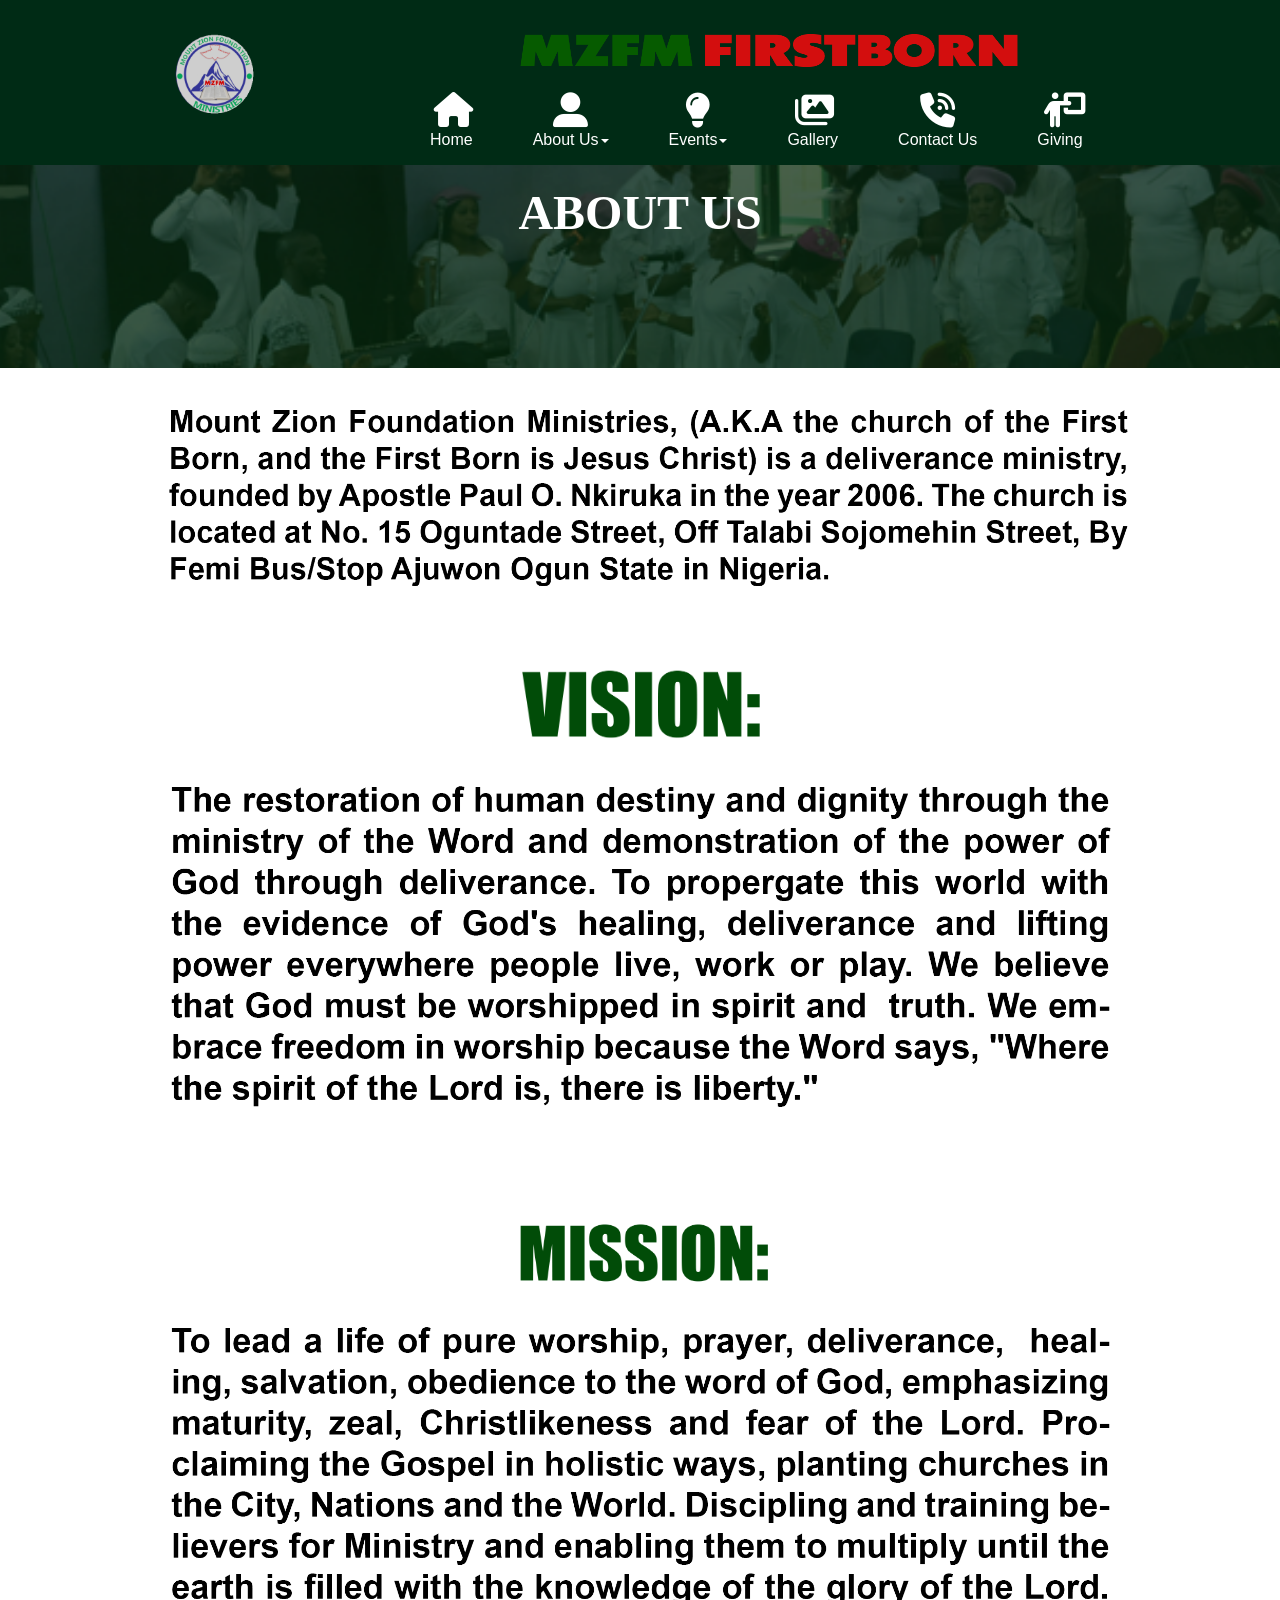
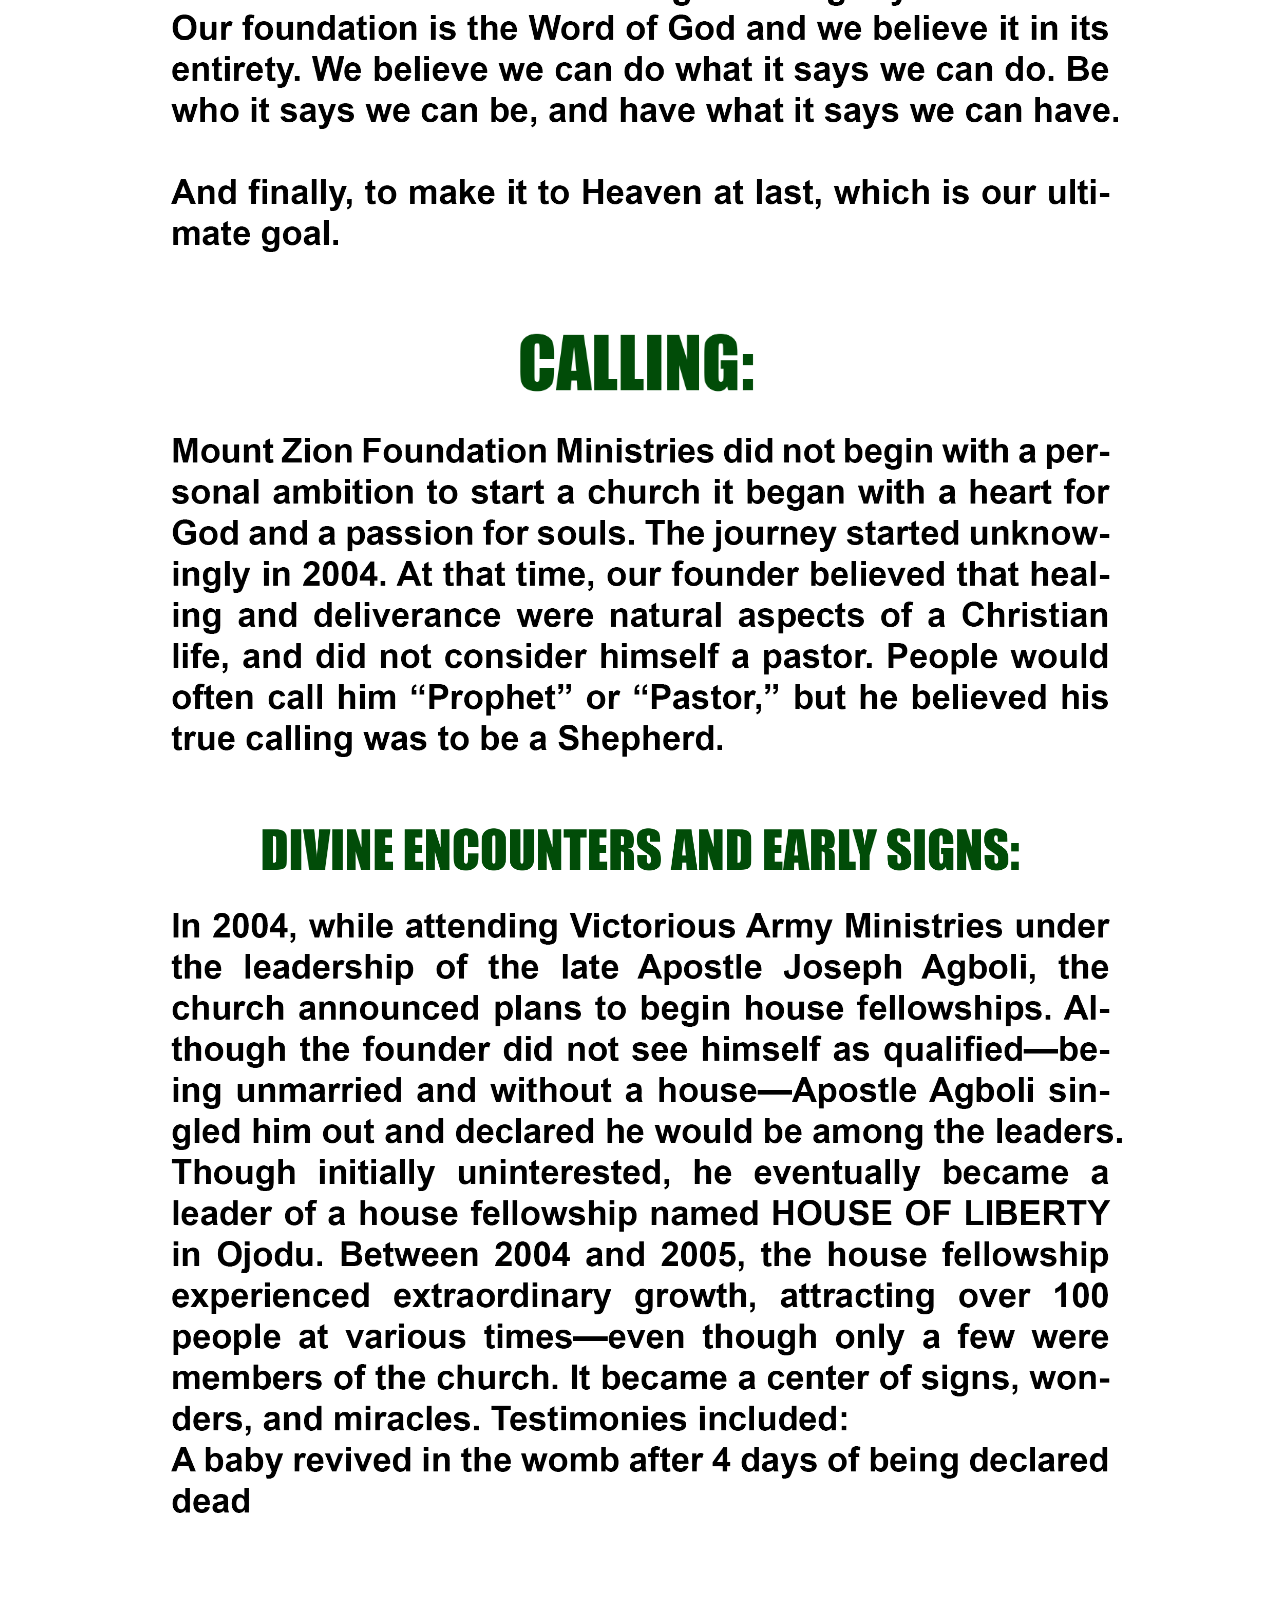
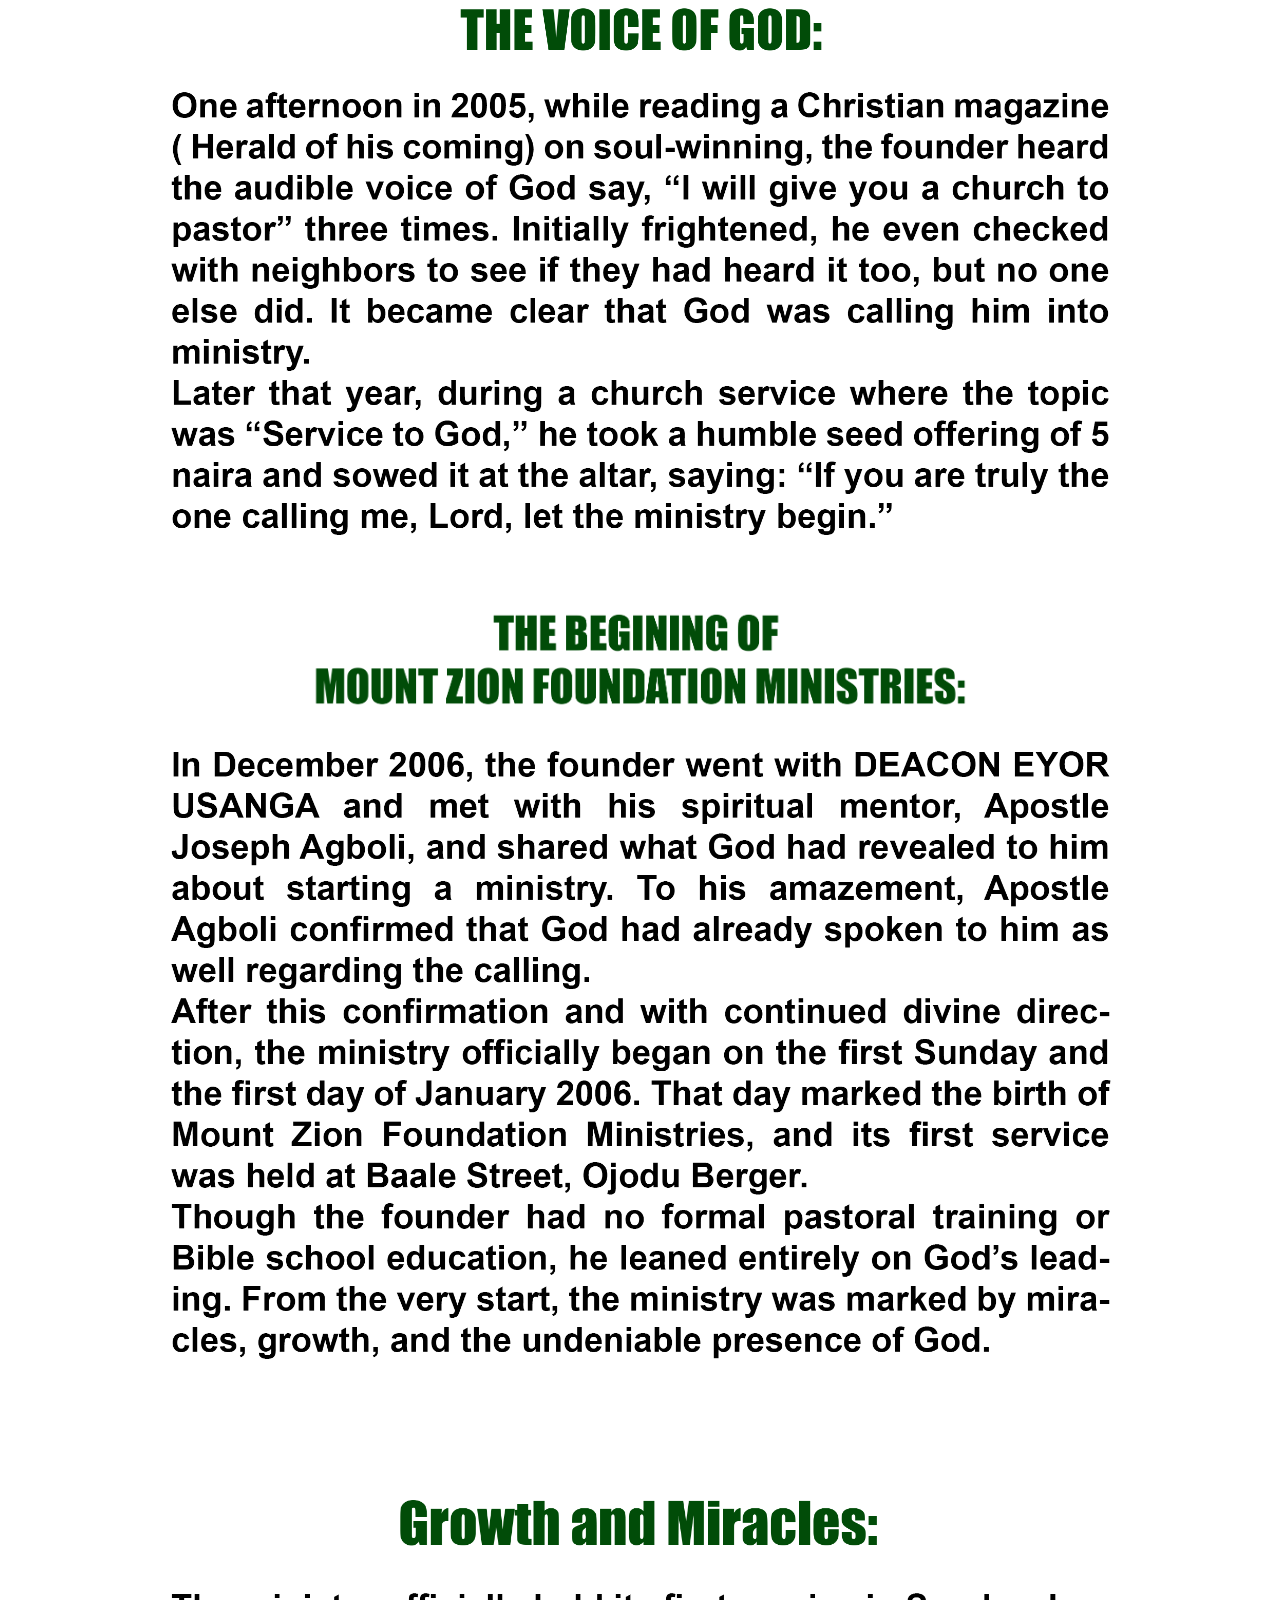
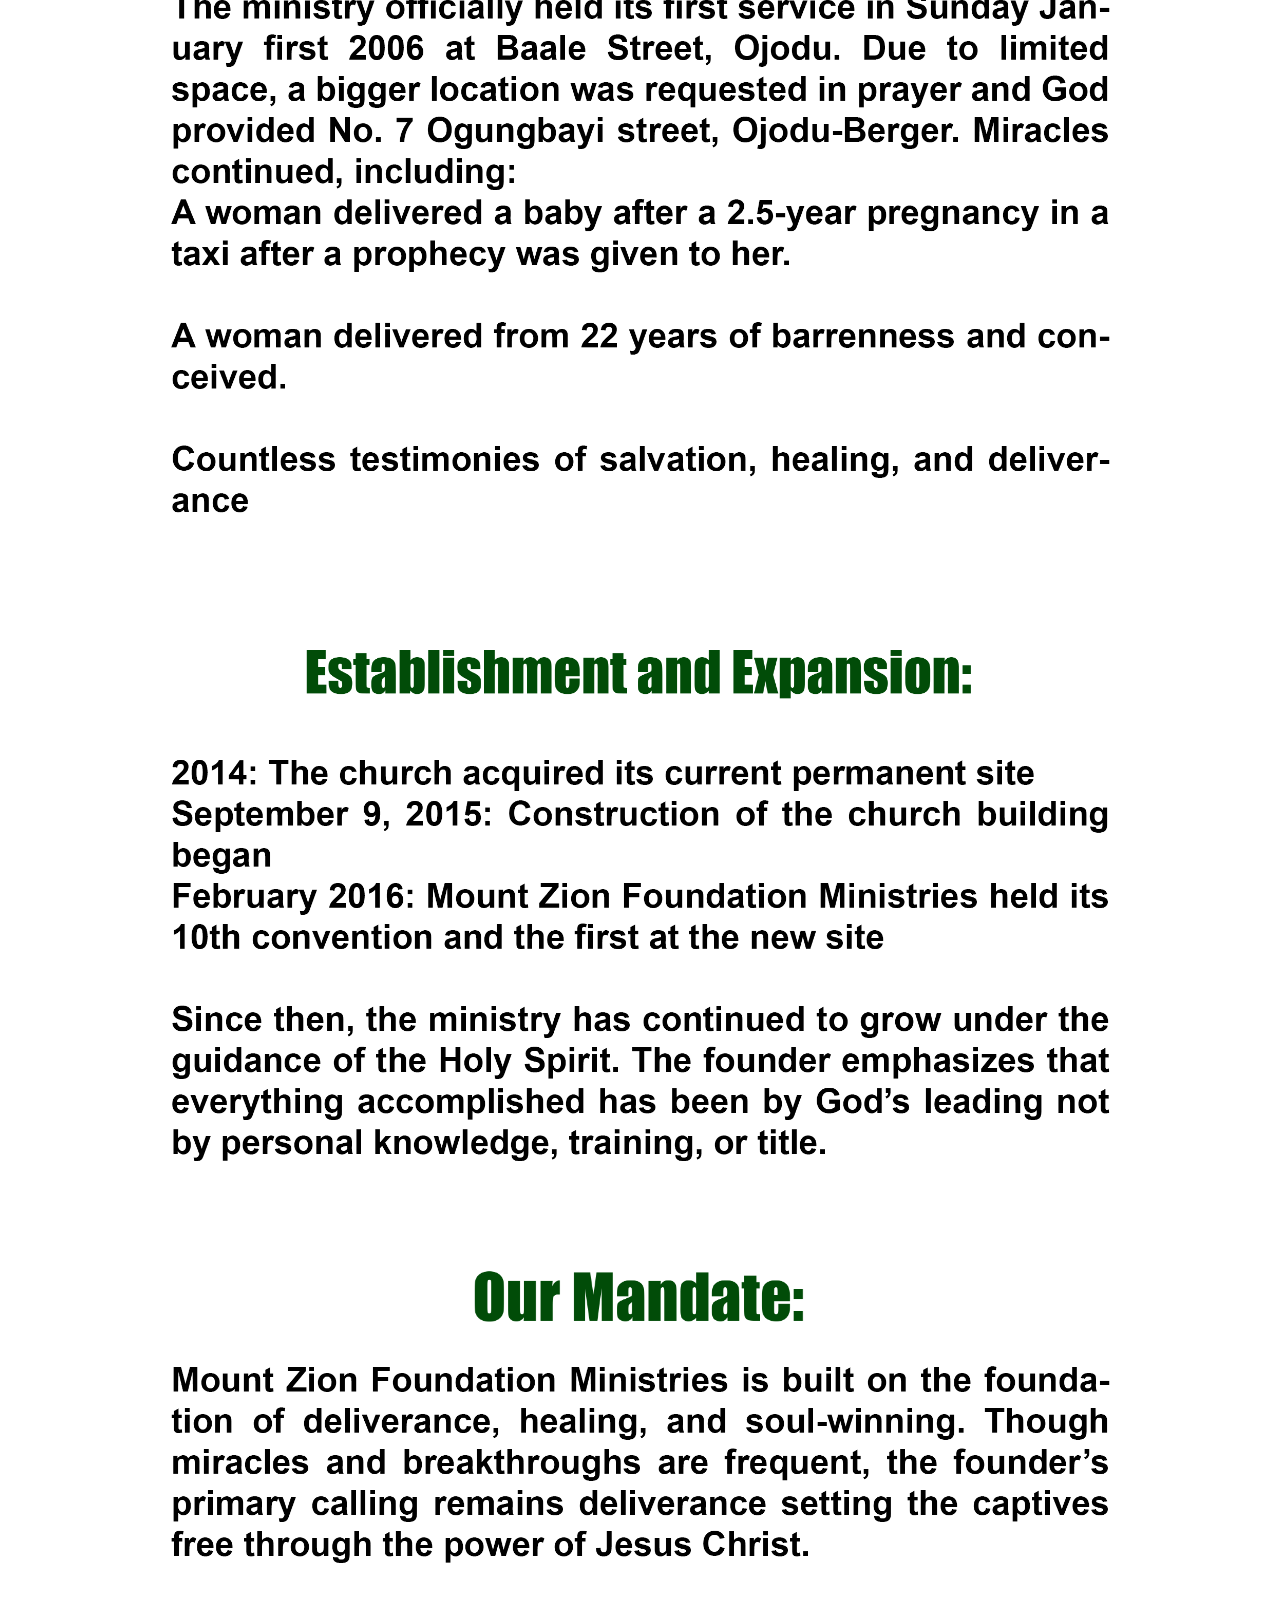
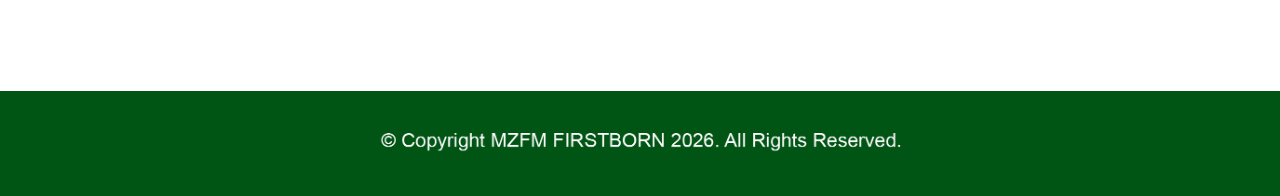
<file: About-Us.html>
<!doctype html>
<html>
<head>
<meta charset="utf-8">
<title>About Us</title>
<meta name="generator" content="WYSIWYG Web Builder 20 - https://www.wysiwygwebbuilder.com">
<meta name="viewport" content="width=device-width, initial-scale=1.0">
<link href="fontawesome6.min.css" rel="stylesheet">
<link href="Church_Website_Responsive_Adjusted_66666.css" rel="stylesheet">
<link href="About-Us.css" rel="stylesheet">
<script src="jquery-3.7.1.min.js"></script>
<script src="wb.overlay.min.js"></script>
<script src="wb.parallax.min.js"></script>
<script>
$(document).ready(function()
{
   $('#OverlayMenu2-overlay').overlay({hideTransition:true});
   $('#OverlayMenu2').on('click', function(e)
   {
      $.overlay.toggle($('#OverlayMenu2-overlay'));
      return false;
   });
   $('#OverlayMenu1-overlay').overlay({hideTransition:true});
   $('#OverlayMenu1').on('click', function(e)
   {
      $.overlay.toggle($('#OverlayMenu1-overlay'));
      return false;
   });
   $('#wb_LayoutGrid4').parallax();
});
</script>
</head>
<body>
<div id="PageHeader1">
<div id="PageHeader1_Container">
<div id="wb_Image1">
<a href="./index.html"><img src="images/Website Logo rotate.gif" id="Image1" alt="" width="74" height="74"></a></div>
<div id="wb_Image2">
<a href="./index.html"><img src="images/Logo TEXT 333.png" id="Image2" alt="" width="538" height="124"></a></div>
<div id="wb_ResponsiveMenu1">
<label class="toggle" for="ResponsiveMenu1-submenu" id="ResponsiveMenu1-title"><span id="ResponsiveMenu1-icon"><span>&nbsp;</span><span>&nbsp;</span><span>&nbsp;</span></span></label>
<input type="checkbox" id="ResponsiveMenu1-submenu">
<ul class="ResponsiveMenu1" id="ResponsiveMenu1" role="menu">
<li role="menuitem"><a href="./index.html" class="nav-link"><i class="fa fa-home"></i><br>Home</a></li>
<li role="menuitem">
<label for="ResponsiveMenu1-submenu-0" class="toggle"><i class="fa fa-user-large"></i>About&nbsp;Us<span class="arrow-down"></span></label>
<a href="./About-Us.html" class="nav-link"><i class="fa fa-user-large"></i><br>About&nbsp;Us<span class="arrow-down"></span></a>
<input type="checkbox" id="ResponsiveMenu1-submenu-0">
<ul role="menu">
<li role="menuitem"><a href="./About-Us.html" class="nav-link">About&nbsp;Us</a></li>
<li role="menuitem"><a href="./Testimonies.html" class="nav-link">Testimonies</a></li>
</ul>
</li>
<li role="menuitem">
<label for="ResponsiveMenu1-submenu-1" class="toggle"><i class="fa fa-lightbulb"></i>Events<span class="arrow-down"></span></label>
<a href="./Events.html" class="nav-link"><i class="fa fa-lightbulb"></i><br>Events<span class="arrow-down"></span></a>
<input type="checkbox" id="ResponsiveMenu1-submenu-1">
<ul role="menu">
<li role="menuitem"><a href="./Events.html" class="nav-link">Events</a></li>
<li role="menuitem"><a href="./Video-Events.html" title="Live Events" class="nav-link">Live&nbsp;events</a></li>
<li role="menuitem"><a href="./Previous-Events.html" class="nav-link">Previous&nbsp;Events</a></li>
<li role="menuitem"><a href="./Daily-Nuggets.html" class="nav-link">Daily&nbsp;Nuggets</a></li>
</ul>
</li>
<li role="menuitem"><a href="./Gallery.html" class="nav-link"><i class="fa fa-images"></i><br>Gallery</a></li>
<li role="menuitem"><a href="./Contact-Us.html" class="nav-link"><i class="fa fa-phone-volume"></i><br>Contact&nbsp;Us</a></li>
<li role="menuitem"><a href="./Giving.html" class="nav-link"><i class="fa fa-person-chalkboard"></i><br>Giving</a></li>
</ul>
</div>
<div id="wb_OverlayMenu1">
<a href="#" id="OverlayMenu1">
<span class="line"></span>
<span class="line"></span>
<span class="line"></span>
</a>
</div>
<div id="wb_OverlayMenu2">
<a href="#" id="OverlayMenu2">
<span class="line"></span>
<span class="line"></span>
<span class="line"></span>
</a>
</div>
</div>
</div>

<div id="wb_LayoutGrid2">
<div id="LayoutGrid2">
<div class="row">
<div class="col-1">
<div class="col-1-padding">
<div id="wb_ResponsiveMenu2">
<label class="toggle" for="ResponsiveMenu2-submenu" id="ResponsiveMenu2-title">Menu<span id="ResponsiveMenu2-icon"><span>&nbsp;</span><span>&nbsp;</span><span>&nbsp;</span></span></label>
<input type="checkbox" id="ResponsiveMenu2-submenu">
<ul class="ResponsiveMenu2" id="ResponsiveMenu2" role="menu">
<li role="menuitem"><a href="./index.html" class="nav-link"><i class="fa fa-home"></i><br>HOME</a></li>
<li role="menuitem"><a href="./About-Us.html" class="nav-link"><i class="fa fa-user"></i><br>ABOUT&nbsp;US</a></li>
<li role="menuitem">
<label for="ResponsiveMenu2-submenu-0" class="toggle"><i class="fa fa-brands fa-medapps"></i>EVENTS<span class="arrow-down"></span></label>
<a href="./Events.html" class="nav-link"><i class="fa fa-brands fa-medapps"></i><br>EVENTS<span class="arrow-down"></span></a>
<input type="checkbox" id="ResponsiveMenu2-submenu-0">
<ul role="menu">
<li role="menuitem"><a href="" class="nav-link">LIVE&nbsp;EVENTS</a></li>
<li role="menuitem"><a href="" class="nav-link">PREVIOUS&nbsp;EVENTS</a></li>
<li role="menuitem"><a href="" class="nav-link">DAILY&nbsp;NUGGETS</a></li>
</ul>
</li>
<li role="menuitem"><a href="" class="nav-link"><i class="fa fa-images"></i><br>GALLERY</a></li>
<li role="menuitem"><a href="" class="nav-link"><i class="fa fa-phone-volume"></i><br>CONTACT&nbsp;US</a></li>
<li role="menuitem"><a href="" class="nav-link"><i class="fa fa-person-chalkboard"></i><br>GIVING</a></li>
</ul>

</div>
</div>
</div>
</div>
</div>
</div>
<div id="wb_LayoutGrid4">
<div id="LayoutGrid4">
<div class="row">
<div class="col-1">
<div id="wb_Text2">
<span style="color:#FFFFFF;font-family:'Arial Black';font-size:48px;"><strong><br><br>ABOUT US<br><br></strong></span>
</div>
</div>
</div>
</div>
</div>
<div id="wb_LayoutGrid5">
<div id="LayoutGrid5">
<div class="row">
<div class="col-1">
<div id="wb_Image13">
<img src="images/Mount Zion Foundation Ministries Correction.png" id="Image13" alt="" width="994" height="267">
</div>
<div id="wb_Image12">
<img src="images/Vision.png" id="Image12" alt="" width="994" height="376">
</div>
<div id="wb_Image14">
<img src="images/text 2.png" id="Image14" alt="" width="994" height="431">
</div>
<div id="wb_Image24">
<img src="images/mISSION.png" id="Image24" alt="" width="994" height="319">
</div>
<div id="wb_Image16">
<img src="images/Text 3.png" id="Image16" alt="" width="994" height="596">
</div>
<div id="wb_Image5">
<img src="images/CALLING.png" id="Image5" alt="" width="994" height="319">
</div>
<div id="wb_Image17">
<img src="images/Text 4.png" id="Image17" alt="" width="994" height="392">
</div>
<div id="wb_Image6">
<img src="images/Early Signs.png" id="Image6" alt="" width="994" height="88">
</div>
<div id="wb_Image18">
<img src="images/Dev Enc.png" id="Image18" alt="" width="994" height="688">
</div>
<div id="wb_Image7">
<img src="images/The Voice Of God.png" id="Image7" alt="" width="994" height="176">
</div>
<div id="wb_Image19">
<img src="images/One Afternoon 2.png" id="Image19" alt="" width="994" height="521">
</div>
<div id="wb_Image8">
<img src="images/The begining.png" id="Image8" alt="" width="994" height="174">
</div>
<div id="wb_Image20">
<img src="images/Text 77.png" id="Image20" alt="" width="994" height="736">
</div>
<div id="wb_Image15">
<img src="images/Growth & Mircles.png" id="Image15" alt="" width="994" height="168">
</div>
<div id="wb_Image21">
<img src="images/Text 8.png" id="Image21" alt="" width="994" height="629">
</div>
<div id="wb_Image10">
<img src="images/Establishment.png" id="Image10" alt="" width="994" height="167">
</div>
<div id="wb_Image22">
<img src="images/Text 9.png" id="Image22" alt="" width="994" height="509">
</div>
<div id="wb_Image11">
<img src="images/Mandate.png" id="Image11" alt="" width="994" height="206">
</div>
<div id="wb_Image23">
<img src="images/Text 10.png" id="Image23" alt="" width="994" height="344">
</div>
</div>
</div>
</div>
</div>
<div id="wb_LayoutGrid10">
<div id="LayoutGrid10">
<div class="row">
<div class="col-1">
<div id="wb_Image9">
<img src="images/copyright.png" id="Image9" alt="" width="994" height="82">
</div>
</div>
</div>
</div>
</div>
<div id="OverlayMenu2-overlay">
<div class="OverlayMenu2">
<ul class="drilldown-menu" role="menu">
<li><a role="menuitem" href="./index.html" class="OverlayMenu2-effect">Home</a></li>
<li><a role="menuitem" href="./About-Us.html" title="About Us" class="OverlayMenu2-effect">About&nbsp;Us</a></li>
<li><a role="menuitem" href="./Testimonies.html" title="Testimonies" class="OverlayMenu2-effect">Testimonies</a></li>
<li><a role="menuitem" href="./Events.html" title="Events" class="OverlayMenu2-effect">Events</a></li>
<li><a role="menuitem" href="./Video-Events.html" title="Live Events" class="OverlayMenu2-effect">Live&nbsp;Events</a></li>
<li><a role="menuitem" href="./Previous-Events.html" title="Previous Events" class="OverlayMenu2-effect">Previous&nbsp;Events</a></li>
<li><a role="menuitem" href="./Daily-Nuggets.html" title="Daily Nuggets" class="OverlayMenu2-effect">Daily&nbsp;Nuggets</a></li>
<li><a role="menuitem" href="./Gallery.html" title="Gallery" class="OverlayMenu2-effect">Gallery</a></li>
<li><a role="menuitem" href="./Contact-Us.html" title="Contact Us" class="OverlayMenu2-effect">Contact&nbsp;Us</a></li>
<li><a role="menuitem" href="./Giving.html" title="Giving" class="OverlayMenu2-effect">Giving</a></li>
   </ul>
</div>
<a class="close-button" id="OverlayMenu2-close" href="#" role="button" aria-hidden="true"><span></span></a>
</div>
<div id="OverlayMenu1-overlay">
<div class="OverlayMenu1">
<ul class="drilldown-menu" role="menu">
<li><a role="menuitem" href="./index.html" class="OverlayMenu1-effect">Home</a></li>
<li><a role="menuitem" href="./About-Us.html" title="About Us" class="OverlayMenu1-effect">About&nbsp;Us</a></li>
<li><a role="menuitem" href="./Testimonies.html" title="Testimonies" class="OverlayMenu1-effect">Testimonies</a></li>
<li><a role="menuitem" href="./Events.html" title="Events" class="OverlayMenu1-effect">Events</a></li>
<li><a role="menuitem" href="./Video-Events.html" title="Live Events" class="OverlayMenu1-effect">Live&nbsp;Events</a></li>
<li><a role="menuitem" href="./Previous-Events.html" title="Previous Events" class="OverlayMenu1-effect">Previous&nbsp;Events</a></li>
<li><a role="menuitem" href="./Daily-Nuggets.html" title="Daily Nuggets" class="OverlayMenu1-effect">Daily&nbsp;Nuggets</a></li>
<li><a role="menuitem" href="./Gallery.html" title="Gallery" class="OverlayMenu1-effect">Gallery</a></li>
<li><a role="menuitem" href="./Contact-Us.html" title="Contact Us" class="OverlayMenu1-effect">Contact&nbsp;Us</a></li>
<li><a role="menuitem" href="./Giving.html" title="Giving" class="OverlayMenu1-effect">Giving</a></li>
   </ul>
</div>
<a class="close-button" id="OverlayMenu1-close" href="#" role="button" aria-hidden="true"><span></span></a>
</div>
</body>
</html>
</file>
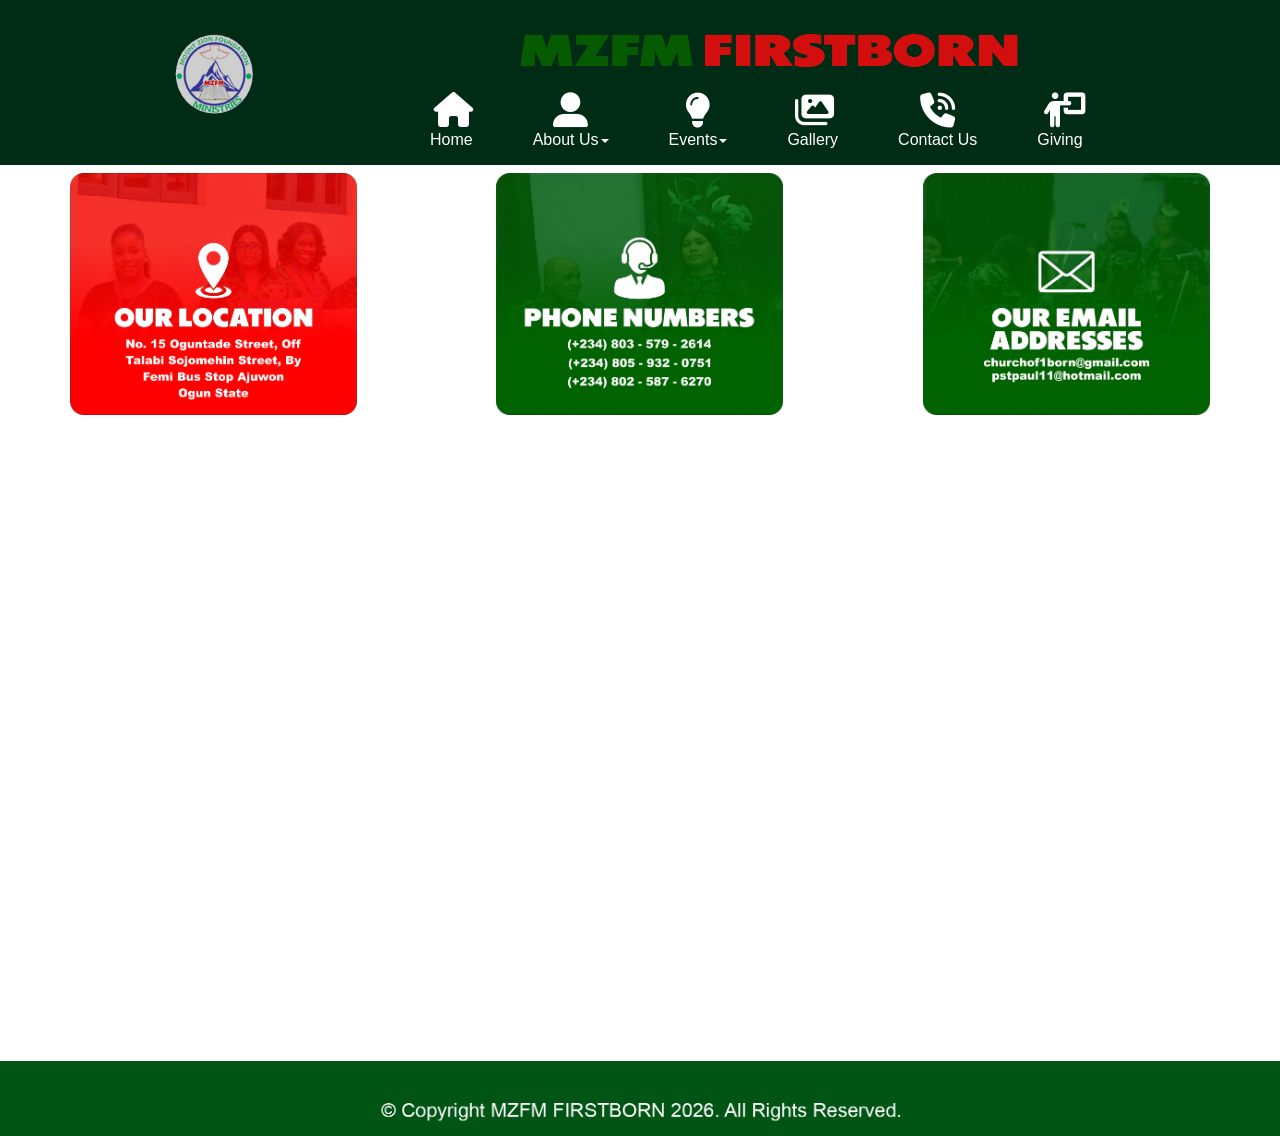
<file: Contact-Us.html>
<!doctype html>
<html>
<head>
<meta charset="utf-8">
<title>Contact Us</title>
<meta name="generator" content="WYSIWYG Web Builder 20 - https://www.wysiwygwebbuilder.com">
<meta name="viewport" content="width=device-width, initial-scale=1.0">
<link href="fontawesome6.min.css" rel="stylesheet">
<link href="Church_Website_Responsive_Adjusted_66666.css" rel="stylesheet">
<link href="Contact-Us.css" rel="stylesheet">
<script src="jquery-3.7.1.min.js"></script>
<script src="wb.overlay.min.js"></script>
<script>
$(document).ready(function()
{
   $('#OverlayMenu2-overlay').overlay({hideTransition:true});
   $('#OverlayMenu2').on('click', function(e)
   {
      $.overlay.toggle($('#OverlayMenu2-overlay'));
      return false;
   });
   $('#OverlayMenu1-overlay').overlay({hideTransition:true});
   $('#OverlayMenu1').on('click', function(e)
   {
      $.overlay.toggle($('#OverlayMenu1-overlay'));
      return false;
   });
});
</script>
</head>
<body>
<div id="PageHeader1">
<div id="PageHeader1_Container">
<div id="wb_Image1">
<a href="./index.html"><img src="images/Website Logo rotate.gif" id="Image1" alt="" width="74" height="74"></a></div>
<div id="wb_Image2">
<a href="./index.html"><img src="images/Logo TEXT 333.png" id="Image2" alt="" width="538" height="124"></a></div>
<div id="wb_ResponsiveMenu1">
<label class="toggle" for="ResponsiveMenu1-submenu" id="ResponsiveMenu1-title"><span id="ResponsiveMenu1-icon"><span>&nbsp;</span><span>&nbsp;</span><span>&nbsp;</span></span></label>
<input type="checkbox" id="ResponsiveMenu1-submenu">
<ul class="ResponsiveMenu1" id="ResponsiveMenu1" role="menu">
<li role="menuitem"><a href="./index.html" class="nav-link"><i class="fa fa-home"></i><br>Home</a></li>
<li role="menuitem">
<label for="ResponsiveMenu1-submenu-0" class="toggle"><i class="fa fa-user-large"></i>About&nbsp;Us<span class="arrow-down"></span></label>
<a href="./About-Us.html" class="nav-link"><i class="fa fa-user-large"></i><br>About&nbsp;Us<span class="arrow-down"></span></a>
<input type="checkbox" id="ResponsiveMenu1-submenu-0">
<ul role="menu">
<li role="menuitem"><a href="./About-Us.html" class="nav-link">About&nbsp;Us</a></li>
<li role="menuitem"><a href="./Testimonies.html" class="nav-link">Testimonies</a></li>
</ul>
</li>
<li role="menuitem">
<label for="ResponsiveMenu1-submenu-1" class="toggle"><i class="fa fa-lightbulb"></i>Events<span class="arrow-down"></span></label>
<a href="./Events.html" class="nav-link"><i class="fa fa-lightbulb"></i><br>Events<span class="arrow-down"></span></a>
<input type="checkbox" id="ResponsiveMenu1-submenu-1">
<ul role="menu">
<li role="menuitem"><a href="./Events.html" class="nav-link">Events</a></li>
<li role="menuitem"><a href="./Video-Events.html" title="Live Events" class="nav-link">Live&nbsp;events</a></li>
<li role="menuitem"><a href="./Previous-Events.html" class="nav-link">Previous&nbsp;Events</a></li>
<li role="menuitem"><a href="./Daily-Nuggets.html" class="nav-link">Daily&nbsp;Nuggets</a></li>
</ul>
</li>
<li role="menuitem"><a href="./Gallery.html" class="nav-link"><i class="fa fa-images"></i><br>Gallery</a></li>
<li role="menuitem"><a href="./Contact-Us.html" class="nav-link"><i class="fa fa-phone-volume"></i><br>Contact&nbsp;Us</a></li>
<li role="menuitem"><a href="./Giving.html" class="nav-link"><i class="fa fa-person-chalkboard"></i><br>Giving</a></li>
</ul>
</div>
<div id="wb_OverlayMenu1">
<a href="#" id="OverlayMenu1">
<span class="line"></span>
<span class="line"></span>
<span class="line"></span>
</a>
</div>
<div id="wb_OverlayMenu2">
<a href="#" id="OverlayMenu2">
<span class="line"></span>
<span class="line"></span>
<span class="line"></span>
</a>
</div>
</div>
</div>

<div id="wb_LayoutGrid2">
<div id="LayoutGrid2">
<div class="row">
<div class="col-1">
<div class="col-1-padding">
<div id="wb_ResponsiveMenu2">
<label class="toggle" for="ResponsiveMenu2-submenu" id="ResponsiveMenu2-title">Menu<span id="ResponsiveMenu2-icon"><span>&nbsp;</span><span>&nbsp;</span><span>&nbsp;</span></span></label>
<input type="checkbox" id="ResponsiveMenu2-submenu">
<ul class="ResponsiveMenu2" id="ResponsiveMenu2" role="menu">
<li role="menuitem"><a href="./index.html" class="nav-link"><i class="fa fa-home"></i><br>HOME</a></li>
<li role="menuitem"><a href="./About-Us.html" class="nav-link"><i class="fa fa-user"></i><br>ABOUT&nbsp;US</a></li>
<li role="menuitem">
<label for="ResponsiveMenu2-submenu-0" class="toggle"><i class="fa fa-brands fa-medapps"></i>EVENTS<span class="arrow-down"></span></label>
<a href="./Events.html" class="nav-link"><i class="fa fa-brands fa-medapps"></i><br>EVENTS<span class="arrow-down"></span></a>
<input type="checkbox" id="ResponsiveMenu2-submenu-0">
<ul role="menu">
<li role="menuitem"><a href="" class="nav-link">LIVE&nbsp;EVENTS</a></li>
<li role="menuitem"><a href="" class="nav-link">PREVIOUS&nbsp;EVENTS</a></li>
<li role="menuitem"><a href="" class="nav-link">DAILY&nbsp;NUGGETS</a></li>
</ul>
</li>
<li role="menuitem"><a href="" class="nav-link"><i class="fa fa-images"></i><br>GALLERY</a></li>
<li role="menuitem"><a href="" class="nav-link"><i class="fa fa-phone-volume"></i><br>CONTACT&nbsp;US</a></li>
<li role="menuitem"><a href="" class="nav-link"><i class="fa fa-person-chalkboard"></i><br>GIVING</a></li>
</ul>

</div>
</div>
</div>
</div>
</div>
</div>
<div id="FlexContainer2">
<div id="wb_Text2">
<span style="color:#000000;font-family:Arial;font-size:16px;"><br><br><br><br><br><br><br></span>
</div>
</div>
<div id="wb_LayoutGrid4">
<div id="LayoutGrid4">
<div class="row">
<div class="col-1">
<div class="col-1-padding">
<div id="wb_Image6">
<img src="images/Location.png" id="Image6" alt="" width="311" height="262">
</div>
</div>
</div>
<div class="col-2">
<div class="col-2-padding">
<div id="wb_Image7">
<img src="images/Phone Numbers.png" id="Image7" alt="" width="311" height="262">
</div>
</div>
</div>
<div class="col-3">
<div class="col-3-padding">
<div id="wb_Image5">
<img src="images/Email Addres.png" id="Image5" alt="" width="311" height="262">
</div>
</div>
</div>
</div>
</div>
</div>
<div id="wb_LayoutGrid5">
<div id="LayoutGrid5">
<div class="row">
<div class="col-1">
<!-- MOUNT ZION FOUNDATION MINISTRIES -->
<div id="Html1">
<iframe src="https://www.google.com/maps/embed?pb=!1m18!1m12!1m3!1d253602.19596830718!2d3.196737465386728!3d6.704446940300306!2m3!1f0!2f0!3f0!3m2!1i1024!2i768!4f13.1!3m3!1m2!1s0x103b95a0b2b4ea93%3A0x3c88ddff4ebc30ce!2sMount%20Zion%20Foundation%20Ministries%20(AKA%20CHURCH%20OF%20THE%20FIRST%20BORN)!5e0!3m2!1sen!2sng!4v1784131969566!5m2!1sen!2sng" width="1180" height="490" style="border:0;" allowfullscreen="" loading="lazy" referrerpolicy="strict-origin-when-cross-origin"></iframe></div>
</div>
</div>
</div>
</div>
<div id="wb_LayoutGrid10">
<div id="LayoutGrid10">
<div class="row">
<div class="col-1">
<div id="wb_Image9">
<img src="images/copyright.png" id="Image9" alt="" width="994" height="82">
</div>
</div>
</div>
</div>
</div>
<div id="OverlayMenu2-overlay">
<div class="OverlayMenu2">
<ul class="drilldown-menu" role="menu">
<li><a role="menuitem" href="./index.html" class="OverlayMenu2-effect">Home</a></li>
<li><a role="menuitem" href="./About-Us.html" title="About Us" class="OverlayMenu2-effect">About&nbsp;Us</a></li>
<li><a role="menuitem" href="./Testimonies.html" title="Testimonies" class="OverlayMenu2-effect">Testimonies</a></li>
<li><a role="menuitem" href="./Events.html" title="Events" class="OverlayMenu2-effect">Events</a></li>
<li><a role="menuitem" href="./Video-Events.html" title="Live Events" class="OverlayMenu2-effect">Live&nbsp;Events</a></li>
<li><a role="menuitem" href="./Previous-Events.html" title="Previous Events" class="OverlayMenu2-effect">Previous&nbsp;Events</a></li>
<li><a role="menuitem" href="./Daily-Nuggets.html" title="Daily Nuggets" class="OverlayMenu2-effect">Daily&nbsp;Nuggets</a></li>
<li><a role="menuitem" href="./Gallery.html" title="Gallery" class="OverlayMenu2-effect">Gallery</a></li>
<li><a role="menuitem" href="./Contact-Us.html" title="Contact Us" class="OverlayMenu2-effect">Contact&nbsp;Us</a></li>
<li><a role="menuitem" href="./Giving.html" title="Giving" class="OverlayMenu2-effect">Giving</a></li>
   </ul>
</div>
<a class="close-button" id="OverlayMenu2-close" href="#" role="button" aria-hidden="true"><span></span></a>
</div>
<div id="OverlayMenu1-overlay">
<div class="OverlayMenu1">
<ul class="drilldown-menu" role="menu">
<li><a role="menuitem" href="./index.html" class="OverlayMenu1-effect">Home</a></li>
<li><a role="menuitem" href="./About-Us.html" title="About Us" class="OverlayMenu1-effect">About&nbsp;Us</a></li>
<li><a role="menuitem" href="./Testimonies.html" title="Testimonies" class="OverlayMenu1-effect">Testimonies</a></li>
<li><a role="menuitem" href="./Events.html" title="Events" class="OverlayMenu1-effect">Events</a></li>
<li><a role="menuitem" href="./Video-Events.html" title="Live Events" class="OverlayMenu1-effect">Live&nbsp;Events</a></li>
<li><a role="menuitem" href="./Previous-Events.html" title="Previous Events" class="OverlayMenu1-effect">Previous&nbsp;Events</a></li>
<li><a role="menuitem" href="./Daily-Nuggets.html" title="Daily Nuggets" class="OverlayMenu1-effect">Daily&nbsp;Nuggets</a></li>
<li><a role="menuitem" href="./Gallery.html" title="Gallery" class="OverlayMenu1-effect">Gallery</a></li>
<li><a role="menuitem" href="./Contact-Us.html" title="Contact Us" class="OverlayMenu1-effect">Contact&nbsp;Us</a></li>
<li><a role="menuitem" href="./Giving.html" title="Giving" class="OverlayMenu1-effect">Giving</a></li>
   </ul>
</div>
<a class="close-button" id="OverlayMenu1-close" href="#" role="button" aria-hidden="true"><span></span></a>
</div>
</body>
</html>
</file>
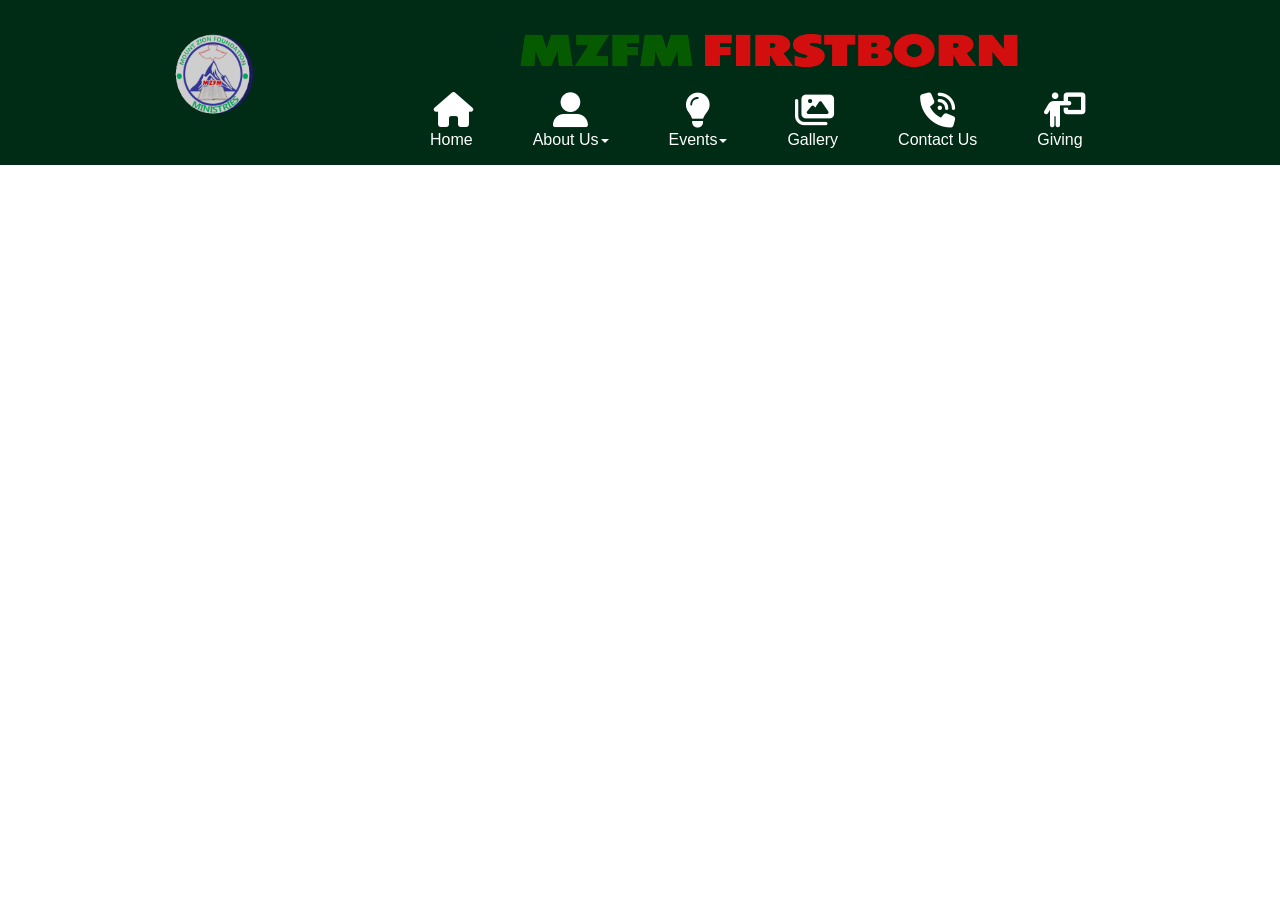
<file: Daily-Nuggets.html>
<!doctype html>
<html>
<head>
<meta charset="utf-8">
<title>Daily Nuggets</title>
<meta name="generator" content="WYSIWYG Web Builder 20 - https://www.wysiwygwebbuilder.com">
<meta name="viewport" content="width=device-width, initial-scale=1.0">
<link href="fontawesome6.min.css" rel="stylesheet">
<link href="Church_Website_Responsive_Adjusted_66666.css" rel="stylesheet">
<link href="Daily-Nuggets.css" rel="stylesheet">
<script src="jquery-3.7.1.min.js"></script>
<script src="wb.overlay.min.js"></script>
<script>
$(document).ready(function()
{
   $('#OverlayMenu2-overlay').overlay({hideTransition:true});
   $('#OverlayMenu2').on('click', function(e)
   {
      $.overlay.toggle($('#OverlayMenu2-overlay'));
      return false;
   });
   $('#OverlayMenu1-overlay').overlay({hideTransition:true});
   $('#OverlayMenu1').on('click', function(e)
   {
      $.overlay.toggle($('#OverlayMenu1-overlay'));
      return false;
   });
});
</script>
</head>
<body>
<div id="PageHeader1">
<div id="PageHeader1_Container">
<div id="wb_Image1">
<a href="./index.html"><img src="images/Website Logo rotate.gif" id="Image1" alt="" width="74" height="74"></a></div>
<div id="wb_Image2">
<a href="./index.html"><img src="images/Logo TEXT 333.png" id="Image2" alt="" width="538" height="124"></a></div>
<div id="wb_ResponsiveMenu1">
<label class="toggle" for="ResponsiveMenu1-submenu" id="ResponsiveMenu1-title"><span id="ResponsiveMenu1-icon"><span>&nbsp;</span><span>&nbsp;</span><span>&nbsp;</span></span></label>
<input type="checkbox" id="ResponsiveMenu1-submenu">
<ul class="ResponsiveMenu1" id="ResponsiveMenu1" role="menu">
<li role="menuitem"><a href="./index.html" class="nav-link"><i class="fa fa-home"></i><br>Home</a></li>
<li role="menuitem">
<label for="ResponsiveMenu1-submenu-0" class="toggle"><i class="fa fa-user-large"></i>About&nbsp;Us<span class="arrow-down"></span></label>
<a href="./About-Us.html" class="nav-link"><i class="fa fa-user-large"></i><br>About&nbsp;Us<span class="arrow-down"></span></a>
<input type="checkbox" id="ResponsiveMenu1-submenu-0">
<ul role="menu">
<li role="menuitem"><a href="./About-Us.html" class="nav-link">About&nbsp;Us</a></li>
<li role="menuitem"><a href="./Testimonies.html" class="nav-link">Testimonies</a></li>
</ul>
</li>
<li role="menuitem">
<label for="ResponsiveMenu1-submenu-1" class="toggle"><i class="fa fa-lightbulb"></i>Events<span class="arrow-down"></span></label>
<a href="./Events.html" class="nav-link"><i class="fa fa-lightbulb"></i><br>Events<span class="arrow-down"></span></a>
<input type="checkbox" id="ResponsiveMenu1-submenu-1">
<ul role="menu">
<li role="menuitem"><a href="./Events.html" class="nav-link">Events</a></li>
<li role="menuitem"><a href="./Video-Events.html" title="Live Events" class="nav-link">Live&nbsp;events</a></li>
<li role="menuitem"><a href="./Previous-Events.html" class="nav-link">Previous&nbsp;Events</a></li>
<li role="menuitem"><a href="./Daily-Nuggets.html" class="nav-link">Daily&nbsp;Nuggets</a></li>
</ul>
</li>
<li role="menuitem"><a href="./Gallery.html" class="nav-link"><i class="fa fa-images"></i><br>Gallery</a></li>
<li role="menuitem"><a href="./Contact-Us.html" class="nav-link"><i class="fa fa-phone-volume"></i><br>Contact&nbsp;Us</a></li>
<li role="menuitem"><a href="./Giving.html" class="nav-link"><i class="fa fa-person-chalkboard"></i><br>Giving</a></li>
</ul>
</div>
<div id="wb_OverlayMenu1">
<a href="#" id="OverlayMenu1">
<span class="line"></span>
<span class="line"></span>
<span class="line"></span>
</a>
</div>
<div id="wb_OverlayMenu2">
<a href="#" id="OverlayMenu2">
<span class="line"></span>
<span class="line"></span>
<span class="line"></span>
</a>
</div>
</div>
</div>

<div id="wb_LayoutGrid10">
<div id="LayoutGrid10">
<div class="row">
<div class="col-1">
<div id="wb_Image9">
<img src="images/copyright.png" id="Image9" alt="" width="940" height="77">
</div>
</div>
</div>
</div>
</div>
<div id="OverlayMenu2-overlay">
<div class="OverlayMenu2">
<ul class="drilldown-menu" role="menu">
<li><a role="menuitem" href="./index.html" class="OverlayMenu2-effect">Home</a></li>
<li><a role="menuitem" href="./About-Us.html" title="About Us" class="OverlayMenu2-effect">About&nbsp;Us</a></li>
<li><a role="menuitem" href="./Testimonies.html" title="Testimonies" class="OverlayMenu2-effect">Testimonies</a></li>
<li><a role="menuitem" href="./Events.html" title="Events" class="OverlayMenu2-effect">Events</a></li>
<li><a role="menuitem" href="./Video-Events.html" title="Live Events" class="OverlayMenu2-effect">Live&nbsp;Events</a></li>
<li><a role="menuitem" href="./Previous-Events.html" title="Previous Events" class="OverlayMenu2-effect">Previous&nbsp;Events</a></li>
<li><a role="menuitem" href="./Daily-Nuggets.html" title="Daily Nuggets" class="OverlayMenu2-effect">Daily&nbsp;Nuggets</a></li>
<li><a role="menuitem" href="./Gallery.html" title="Gallery" class="OverlayMenu2-effect">Gallery</a></li>
<li><a role="menuitem" href="./Contact-Us.html" title="Contact Us" class="OverlayMenu2-effect">Contact&nbsp;Us</a></li>
<li><a role="menuitem" href="./Giving.html" title="Giving" class="OverlayMenu2-effect">Giving</a></li>
   </ul>
</div>
<a class="close-button" id="OverlayMenu2-close" href="#" role="button" aria-hidden="true"><span></span></a>
</div>
<div id="OverlayMenu1-overlay">
<div class="OverlayMenu1">
<ul class="drilldown-menu" role="menu">
<li><a role="menuitem" href="./index.html" class="OverlayMenu1-effect">Home</a></li>
<li><a role="menuitem" href="./About-Us.html" title="About Us" class="OverlayMenu1-effect">About&nbsp;Us</a></li>
<li><a role="menuitem" href="./Testimonies.html" title="Testimonies" class="OverlayMenu1-effect">Testimonies</a></li>
<li><a role="menuitem" href="./Events.html" title="Events" class="OverlayMenu1-effect">Events</a></li>
<li><a role="menuitem" href="./Video-Events.html" title="Live Events" class="OverlayMenu1-effect">Live&nbsp;Events</a></li>
<li><a role="menuitem" href="./Previous-Events.html" title="Previous Events" class="OverlayMenu1-effect">Previous&nbsp;Events</a></li>
<li><a role="menuitem" href="./Daily-Nuggets.html" title="Daily Nuggets" class="OverlayMenu1-effect">Daily&nbsp;Nuggets</a></li>
<li><a role="menuitem" href="./Gallery.html" title="Gallery" class="OverlayMenu1-effect">Gallery</a></li>
<li><a role="menuitem" href="./Contact-Us.html" title="Contact Us" class="OverlayMenu1-effect">Contact&nbsp;Us</a></li>
<li><a role="menuitem" href="./Giving.html" title="Giving" class="OverlayMenu1-effect">Giving</a></li>
   </ul>
</div>
<a class="close-button" id="OverlayMenu1-close" href="#" role="button" aria-hidden="true"><span></span></a>
</div>
</body>
</html>
</file>
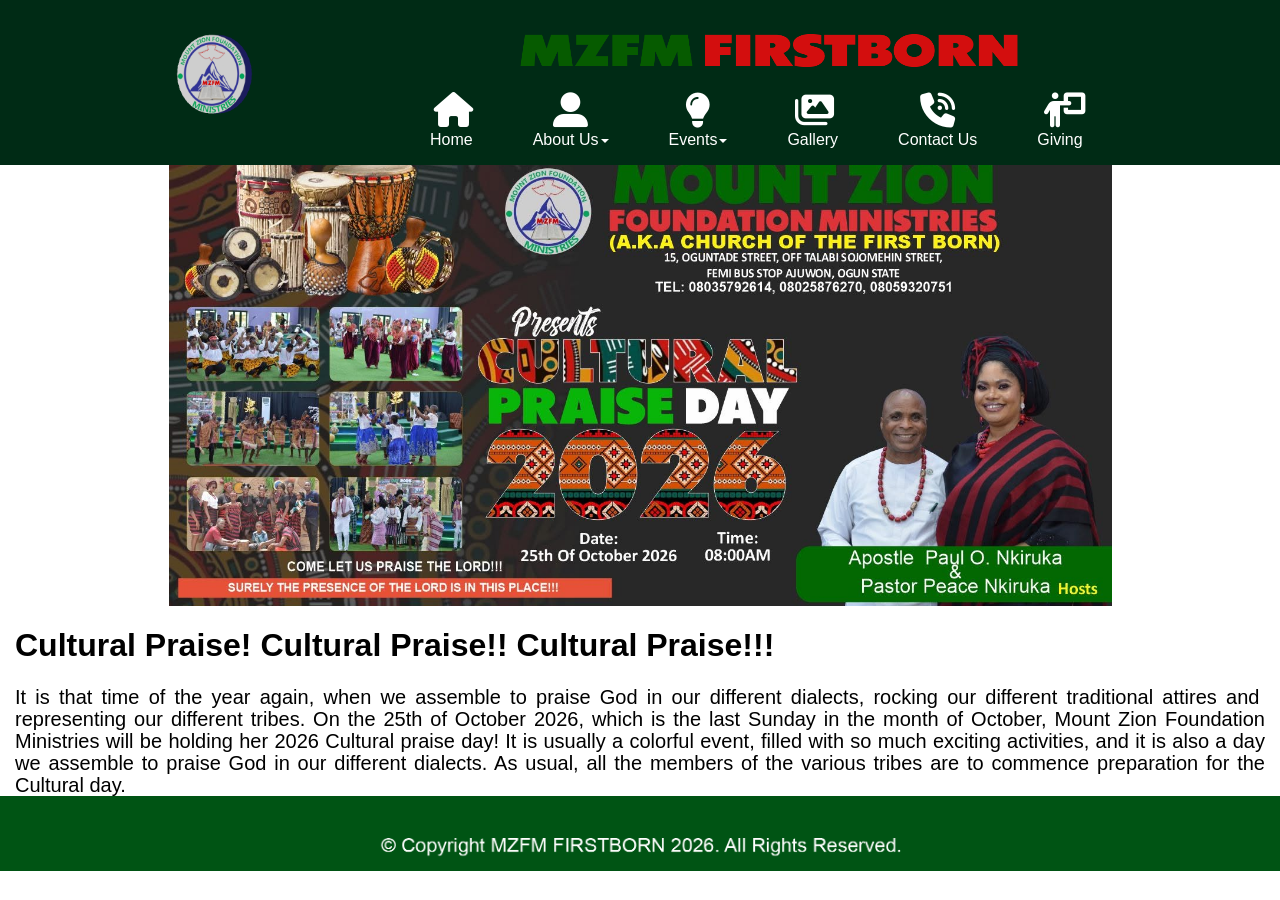
<file: Events.html>
<!doctype html>
<html>
<head>
<meta charset="utf-8">
<title>Events</title>
<meta name="generator" content="WYSIWYG Web Builder 20 - https://www.wysiwygwebbuilder.com">
<meta name="viewport" content="width=device-width, initial-scale=1.0">
<link href="fontawesome6.min.css" rel="stylesheet">
<link href="Church_Website_Responsive_Adjusted_66666.css" rel="stylesheet">
<link href="Events.css" rel="stylesheet">
<script src="jquery-3.7.1.min.js"></script>
<script src="wb.overlay.min.js"></script>
<script>
$(document).ready(function()
{
   $('#OverlayMenu2-overlay').overlay({hideTransition:true});
   $('#OverlayMenu2').on('click', function(e)
   {
      $.overlay.toggle($('#OverlayMenu2-overlay'));
      return false;
   });
   $('#OverlayMenu1-overlay').overlay({hideTransition:true});
   $('#OverlayMenu1').on('click', function(e)
   {
      $.overlay.toggle($('#OverlayMenu1-overlay'));
      return false;
   });
});
</script>
</head>
<body>
<div id="PageHeader1">
<div id="PageHeader1_Container">
<div id="wb_Image1">
<a href="./index.html"><img src="images/Website Logo rotate.gif" id="Image1" alt="" width="74" height="74"></a></div>
<div id="wb_Image2">
<a href="./index.html"><img src="images/Logo TEXT 333.png" id="Image2" alt="" width="538" height="124"></a></div>
<div id="wb_ResponsiveMenu1">
<label class="toggle" for="ResponsiveMenu1-submenu" id="ResponsiveMenu1-title"><span id="ResponsiveMenu1-icon"><span>&nbsp;</span><span>&nbsp;</span><span>&nbsp;</span></span></label>
<input type="checkbox" id="ResponsiveMenu1-submenu">
<ul class="ResponsiveMenu1" id="ResponsiveMenu1" role="menu">
<li role="menuitem"><a href="./index.html" class="nav-link"><i class="fa fa-home"></i><br>Home</a></li>
<li role="menuitem">
<label for="ResponsiveMenu1-submenu-0" class="toggle"><i class="fa fa-user-large"></i>About&nbsp;Us<span class="arrow-down"></span></label>
<a href="./About-Us.html" class="nav-link"><i class="fa fa-user-large"></i><br>About&nbsp;Us<span class="arrow-down"></span></a>
<input type="checkbox" id="ResponsiveMenu1-submenu-0">
<ul role="menu">
<li role="menuitem"><a href="./About-Us.html" class="nav-link">About&nbsp;Us</a></li>
<li role="menuitem"><a href="./Testimonies.html" class="nav-link">Testimonies</a></li>
</ul>
</li>
<li role="menuitem">
<label for="ResponsiveMenu1-submenu-1" class="toggle"><i class="fa fa-lightbulb"></i>Events<span class="arrow-down"></span></label>
<a href="./Events.html" class="nav-link"><i class="fa fa-lightbulb"></i><br>Events<span class="arrow-down"></span></a>
<input type="checkbox" id="ResponsiveMenu1-submenu-1">
<ul role="menu">
<li role="menuitem"><a href="./Events.html" class="nav-link">Events</a></li>
<li role="menuitem"><a href="./Video-Events.html" title="Live Events" class="nav-link">Live&nbsp;events</a></li>
<li role="menuitem"><a href="./Previous-Events.html" class="nav-link">Previous&nbsp;Events</a></li>
<li role="menuitem"><a href="./Daily-Nuggets.html" class="nav-link">Daily&nbsp;Nuggets</a></li>
</ul>
</li>
<li role="menuitem"><a href="./Gallery.html" class="nav-link"><i class="fa fa-images"></i><br>Gallery</a></li>
<li role="menuitem"><a href="./Contact-Us.html" class="nav-link"><i class="fa fa-phone-volume"></i><br>Contact&nbsp;Us</a></li>
<li role="menuitem"><a href="./Giving.html" class="nav-link"><i class="fa fa-person-chalkboard"></i><br>Giving</a></li>
</ul>
</div>
<div id="wb_OverlayMenu1">
<a href="#" id="OverlayMenu1">
<span class="line"></span>
<span class="line"></span>
<span class="line"></span>
</a>
</div>
<div id="wb_OverlayMenu2">
<a href="#" id="OverlayMenu2">
<span class="line"></span>
<span class="line"></span>
<span class="line"></span>
</a>
</div>
</div>
</div>

<div id="wb_LayoutGrid2">
<div id="LayoutGrid2">
<div class="row">
<div class="col-1">
<div class="col-1-padding">
<div id="wb_ResponsiveMenu2">
<label class="toggle" for="ResponsiveMenu2-submenu" id="ResponsiveMenu2-title">Menu<span id="ResponsiveMenu2-icon"><span>&nbsp;</span><span>&nbsp;</span><span>&nbsp;</span></span></label>
<input type="checkbox" id="ResponsiveMenu2-submenu">
<ul class="ResponsiveMenu2" id="ResponsiveMenu2" role="menu">
<li role="menuitem"><a href="./index.html" class="nav-link"><i class="fa fa-home"></i><br>HOME</a></li>
<li role="menuitem"><a href="./About-Us.html" class="nav-link"><i class="fa fa-user"></i><br>ABOUT&nbsp;US</a></li>
<li role="menuitem">
<label for="ResponsiveMenu2-submenu-0" class="toggle"><i class="fa fa-brands fa-medapps"></i>EVENTS<span class="arrow-down"></span></label>
<a href="./Events.html" class="nav-link"><i class="fa fa-brands fa-medapps"></i><br>EVENTS<span class="arrow-down"></span></a>
<input type="checkbox" id="ResponsiveMenu2-submenu-0">
<ul role="menu">
<li role="menuitem"><a href="" class="nav-link">LIVE&nbsp;EVENTS</a></li>
<li role="menuitem"><a href="" class="nav-link">PREVIOUS&nbsp;EVENTS</a></li>
<li role="menuitem"><a href="" class="nav-link">DAILY&nbsp;NUGGETS</a></li>
</ul>
</li>
<li role="menuitem"><a href="" class="nav-link"><i class="fa fa-images"></i><br>GALLERY</a></li>
<li role="menuitem"><a href="" class="nav-link"><i class="fa fa-phone-volume"></i><br>CONTACT&nbsp;US</a></li>
<li role="menuitem"><a href="" class="nav-link"><i class="fa fa-person-chalkboard"></i><br>GIVING</a></li>
</ul>

</div>
</div>
</div>
</div>
</div>
</div>
<div id="wb_LayoutGrid4">
<div id="LayoutGrid4">
<div class="row">
<div class="col-1">
<div id="wb_Text2">
<span style="color:#000000;font-family:Arial;font-size:16px;"><br><br><br><br><br><br></span>
</div>
<div id="wb_Image5">
<img src="images/Cultural Day.jpg" id="Image5" alt="" width="994" height="559">
</div>
</div>
</div>
</div>
</div>
<div id="wb_LayoutGrid5">
<div id="LayoutGrid5">
<div class="row">
<div class="col-1">
<div id="wb_Text24">
<h1>Cultural Praise! Cultural Praise!! Cultural Praise!!!</h1><span style="color:#000000;font-family:Arial;font-size:17px;line-height:21px;"><br></span><span style="color:#000000;font-family:Arial;font-size:17px;line-height:22px;"><br></span><span style="color:#000000;font-family:Arial;font-size:20px;line-height:22px;">It is that time of the year again, when we assemble to praise God in our different dialects, rocking our different traditional attires and&nbsp; representing our different tribes. On the 25th of October 2026, which is the last Sunday in the month of October, Mount Zion Foundation Ministries will be holding her 2026 Cultural praise day! It is usually a colorful event, filled with so much exciting activities, and it is also a day we assemble to praise God in our different dialects. As usual, all the members of the various tribes are to commence preparation for the Cultural day.</span>
</div>
</div>
</div>
</div>
</div>
<div id="wb_LayoutGrid10">
<div id="LayoutGrid10">
<div class="row">
<div class="col-1">
<div id="wb_Image9">
<img src="images/copyright.png" id="Image9" alt="" width="994" height="82">
</div>
</div>
</div>
</div>
</div>
<div id="OverlayMenu2-overlay">
<div class="OverlayMenu2">
<ul class="drilldown-menu" role="menu">
<li><a role="menuitem" href="./index.html" class="OverlayMenu2-effect">Home</a></li>
<li><a role="menuitem" href="./About-Us.html" title="About Us" class="OverlayMenu2-effect">About&nbsp;Us</a></li>
<li><a role="menuitem" href="./Testimonies.html" title="Testimonies" class="OverlayMenu2-effect">Testimonies</a></li>
<li><a role="menuitem" href="./Events.html" title="Events" class="OverlayMenu2-effect">Events</a></li>
<li><a role="menuitem" href="./Video-Events.html" title="Live Events" class="OverlayMenu2-effect">Live&nbsp;Events</a></li>
<li><a role="menuitem" href="./Previous-Events.html" title="Previous Events" class="OverlayMenu2-effect">Previous&nbsp;Events</a></li>
<li><a role="menuitem" href="./Daily-Nuggets.html" title="Daily Nuggets" class="OverlayMenu2-effect">Daily&nbsp;Nuggets</a></li>
<li><a role="menuitem" href="./Gallery.html" title="Gallery" class="OverlayMenu2-effect">Gallery</a></li>
<li><a role="menuitem" href="./Contact-Us.html" title="Contact Us" class="OverlayMenu2-effect">Contact&nbsp;Us</a></li>
<li><a role="menuitem" href="./Giving.html" title="Giving" class="OverlayMenu2-effect">Giving</a></li>
   </ul>
</div>
<a class="close-button" id="OverlayMenu2-close" href="#" role="button" aria-hidden="true"><span></span></a>
</div>
<div id="OverlayMenu1-overlay">
<div class="OverlayMenu1">
<ul class="drilldown-menu" role="menu">
<li><a role="menuitem" href="./index.html" class="OverlayMenu1-effect">Home</a></li>
<li><a role="menuitem" href="./About-Us.html" title="About Us" class="OverlayMenu1-effect">About&nbsp;Us</a></li>
<li><a role="menuitem" href="./Testimonies.html" title="Testimonies" class="OverlayMenu1-effect">Testimonies</a></li>
<li><a role="menuitem" href="./Events.html" title="Events" class="OverlayMenu1-effect">Events</a></li>
<li><a role="menuitem" href="./Video-Events.html" title="Live Events" class="OverlayMenu1-effect">Live&nbsp;Events</a></li>
<li><a role="menuitem" href="./Previous-Events.html" title="Previous Events" class="OverlayMenu1-effect">Previous&nbsp;Events</a></li>
<li><a role="menuitem" href="./Daily-Nuggets.html" title="Daily Nuggets" class="OverlayMenu1-effect">Daily&nbsp;Nuggets</a></li>
<li><a role="menuitem" href="./Gallery.html" title="Gallery" class="OverlayMenu1-effect">Gallery</a></li>
<li><a role="menuitem" href="./Contact-Us.html" title="Contact Us" class="OverlayMenu1-effect">Contact&nbsp;Us</a></li>
<li><a role="menuitem" href="./Giving.html" title="Giving" class="OverlayMenu1-effect">Giving</a></li>
   </ul>
</div>
<a class="close-button" id="OverlayMenu1-close" href="#" role="button" aria-hidden="true"><span></span></a>
</div>
</body>
</html>
</file>
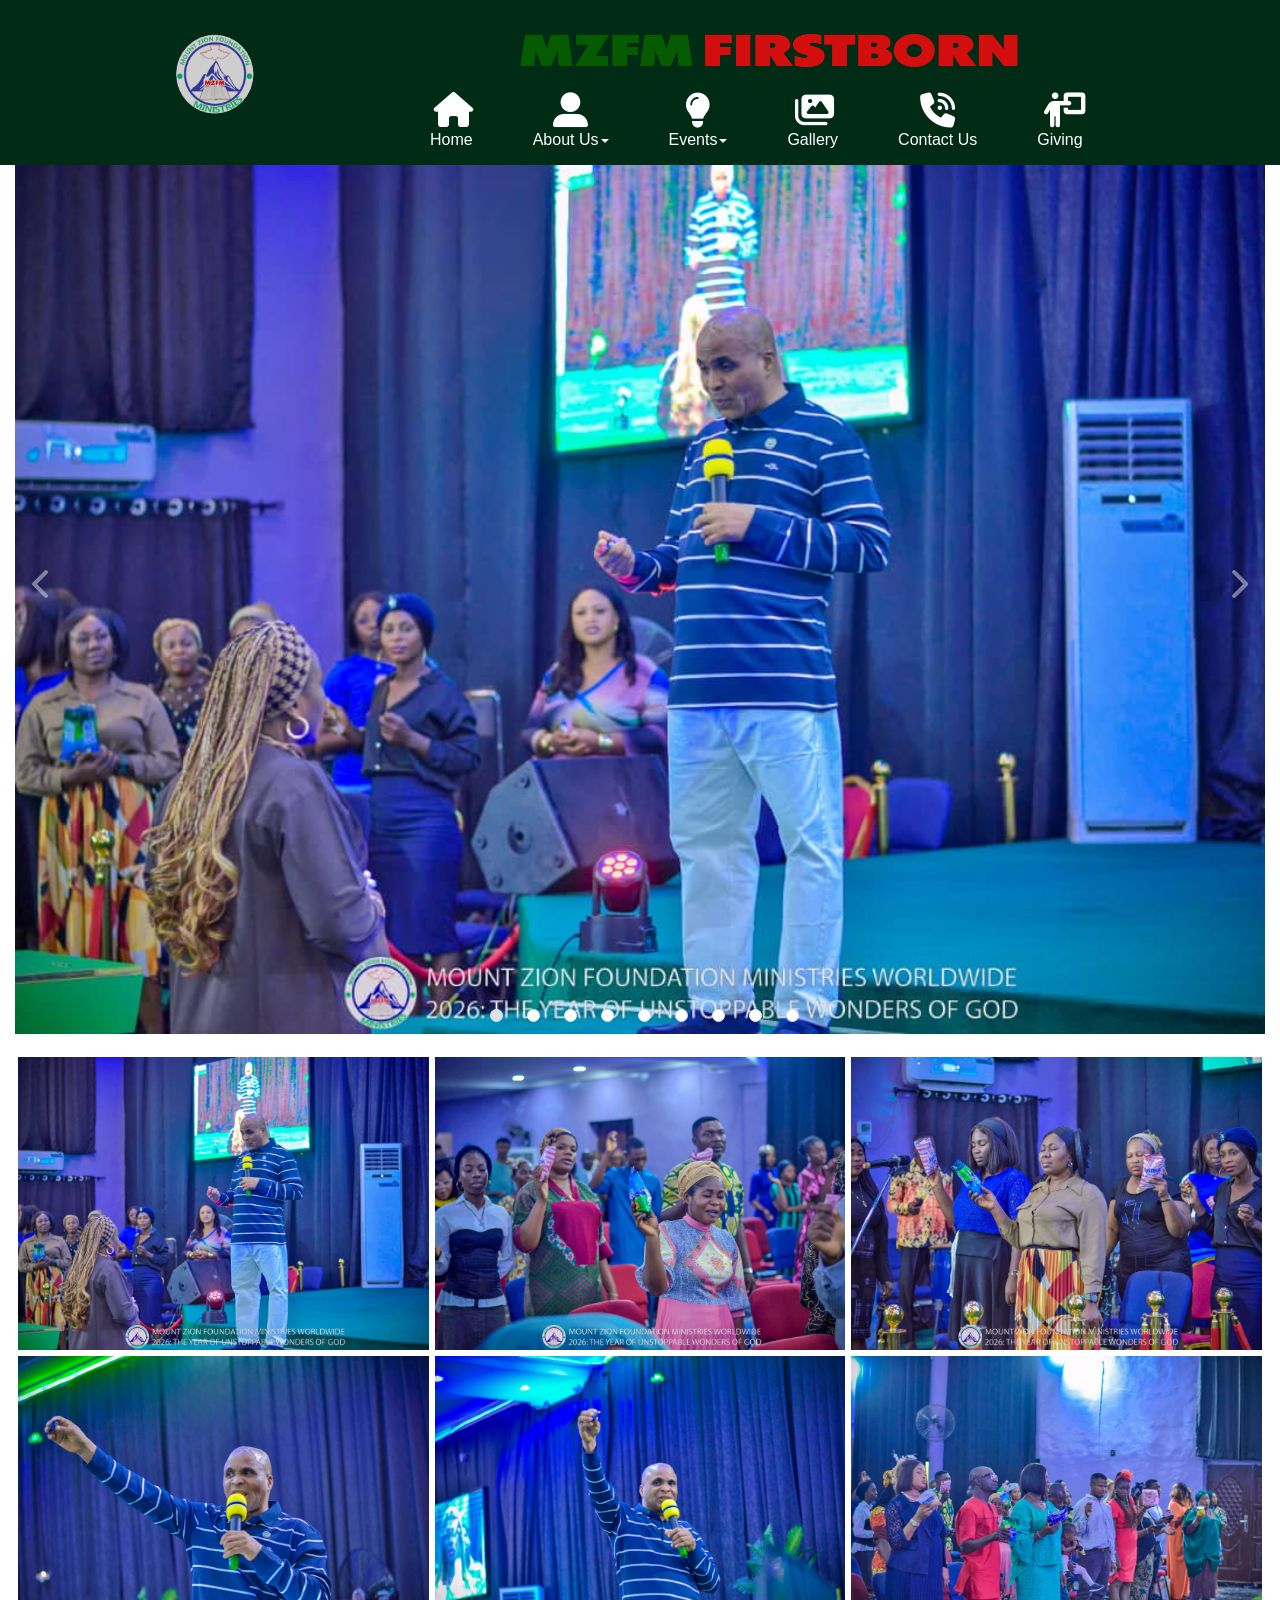
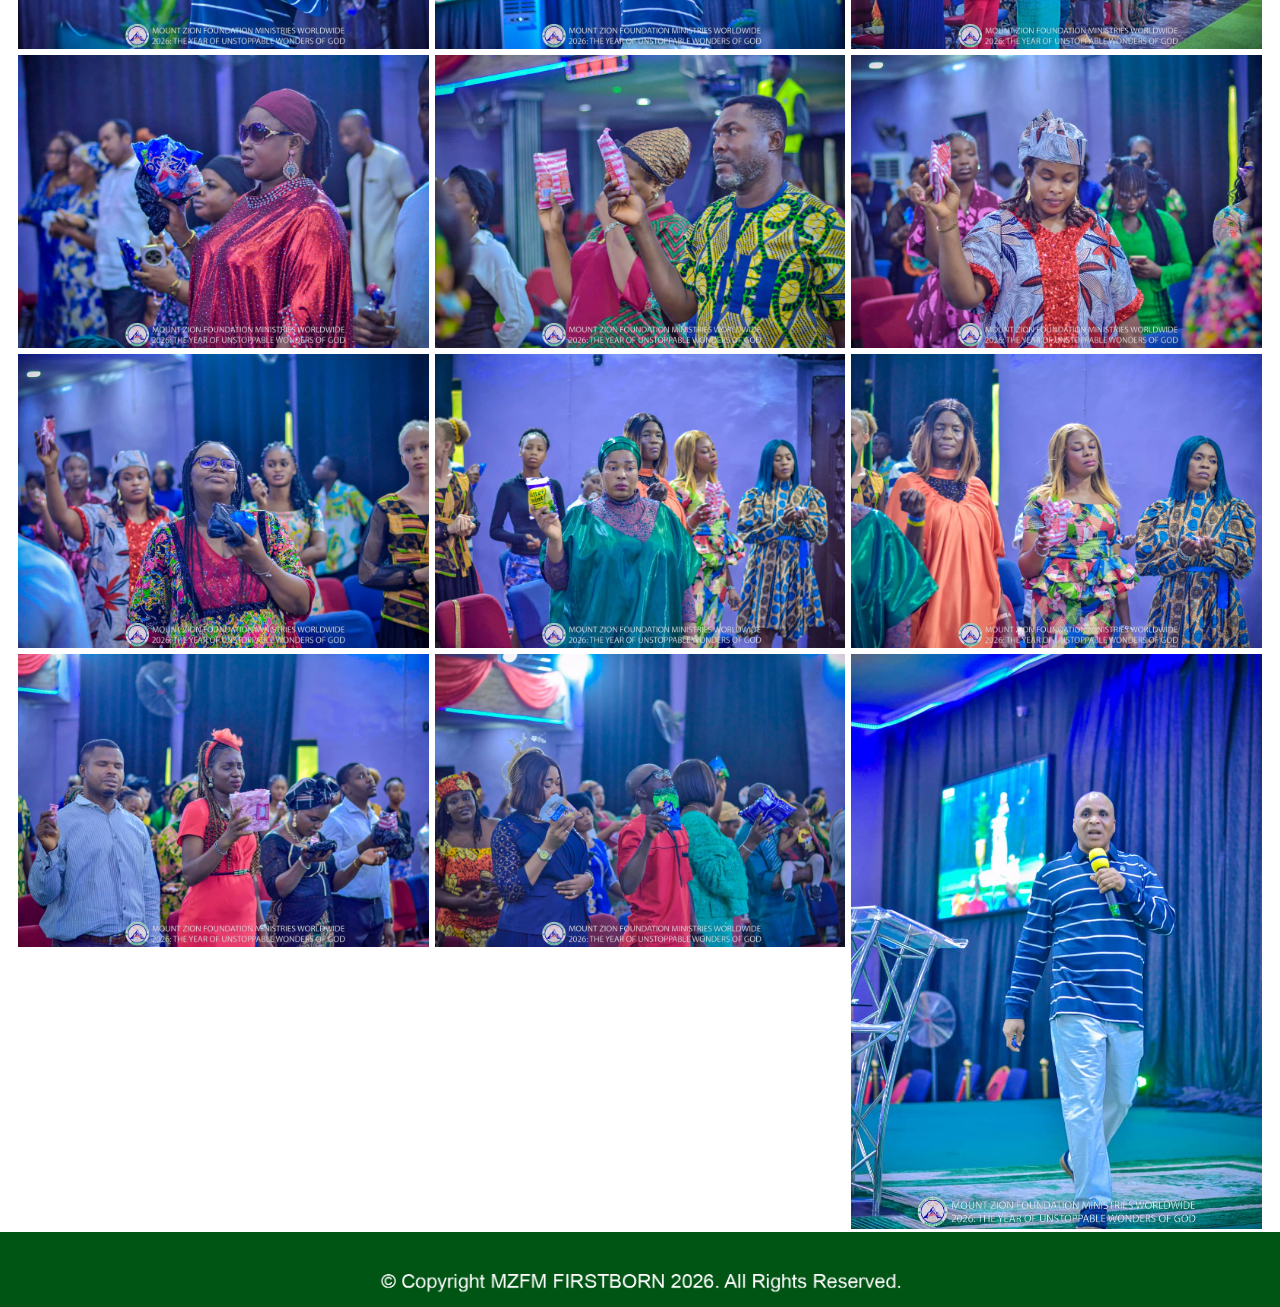
<file: Gallery.html>
<!doctype html>
<html>
<head>
<meta charset="utf-8">
<title>Gallery</title>
<meta name="generator" content="WYSIWYG Web Builder 20 - https://www.wysiwygwebbuilder.com">
<meta name="viewport" content="width=device-width, initial-scale=1.0">
<link href="fontawesome6.min.css" rel="stylesheet">
<link href="Church_Website_Responsive_Adjusted_66666.css" rel="stylesheet">
<link href="Gallery.css" rel="stylesheet">
<script src="jquery-3.7.1.min.js"></script>
<script src="wb.overlay.min.js"></script>
<script src="popper.min.js"></script>
<script src="bootstrap.min.js"></script>
<link rel="stylesheet" href="magnificpopup/magnific-popup.css">
<script src="magnificpopup/jquery.magnific-popup.min.js"></script>
<script>
document.addEventListener('DOMContentLoaded', function(event)
{
   var Carousel1 = new bootstrap.Carousel('#Carousel1', {interval: 5000, pause: false});
});
</script>
<script>
$(document).ready(function()
{
   $('#OverlayMenu2-overlay').overlay({hideTransition:true});
   $('#OverlayMenu2').on('click', function(e)
   {
      $.overlay.toggle($('#OverlayMenu2-overlay'));
      return false;
   });
   $('#OverlayMenu1-overlay').overlay({hideTransition:true});
   $('#OverlayMenu1').on('click', function(e)
   {
      $.overlay.toggle($('#OverlayMenu1-overlay'));
      return false;
   });
   $("a[data-rel='PhotoGallery1']").attr('rel', 'PhotoGallery1');
   $("#PhotoGallery1").magnificPopup({delegate:'a', type:'image', gallery: {enabled: true, navigateByImgClick: true}});
});
</script>
</head>
<body>
<div id="PageHeader1">
<div id="PageHeader1_Container">
<div id="wb_Image1">
<a href="./index.html"><img src="images/Website Logo rotate.gif" id="Image1" alt="" width="74" height="74"></a></div>
<div id="wb_Image2">
<a href="./index.html"><img src="images/Logo TEXT 333.png" id="Image2" alt="" width="538" height="124"></a></div>
<div id="wb_ResponsiveMenu1">
<label class="toggle" for="ResponsiveMenu1-submenu" id="ResponsiveMenu1-title"><span id="ResponsiveMenu1-icon"><span>&nbsp;</span><span>&nbsp;</span><span>&nbsp;</span></span></label>
<input type="checkbox" id="ResponsiveMenu1-submenu">
<ul class="ResponsiveMenu1" id="ResponsiveMenu1" role="menu">
<li role="menuitem"><a href="./index.html" class="nav-link"><i class="fa fa-home"></i><br>Home</a></li>
<li role="menuitem">
<label for="ResponsiveMenu1-submenu-0" class="toggle"><i class="fa fa-user-large"></i>About&nbsp;Us<span class="arrow-down"></span></label>
<a href="./About-Us.html" class="nav-link"><i class="fa fa-user-large"></i><br>About&nbsp;Us<span class="arrow-down"></span></a>
<input type="checkbox" id="ResponsiveMenu1-submenu-0">
<ul role="menu">
<li role="menuitem"><a href="./About-Us.html" class="nav-link">About&nbsp;Us</a></li>
<li role="menuitem"><a href="./Testimonies.html" class="nav-link">Testimonies</a></li>
</ul>
</li>
<li role="menuitem">
<label for="ResponsiveMenu1-submenu-1" class="toggle"><i class="fa fa-lightbulb"></i>Events<span class="arrow-down"></span></label>
<a href="./Events.html" class="nav-link"><i class="fa fa-lightbulb"></i><br>Events<span class="arrow-down"></span></a>
<input type="checkbox" id="ResponsiveMenu1-submenu-1">
<ul role="menu">
<li role="menuitem"><a href="./Events.html" class="nav-link">Events</a></li>
<li role="menuitem"><a href="./Video-Events.html" title="Live Events" class="nav-link">Live&nbsp;events</a></li>
<li role="menuitem"><a href="./Previous-Events.html" class="nav-link">Previous&nbsp;Events</a></li>
<li role="menuitem"><a href="./Daily-Nuggets.html" class="nav-link">Daily&nbsp;Nuggets</a></li>
</ul>
</li>
<li role="menuitem"><a href="./Gallery.html" class="nav-link"><i class="fa fa-images"></i><br>Gallery</a></li>
<li role="menuitem"><a href="./Contact-Us.html" class="nav-link"><i class="fa fa-phone-volume"></i><br>Contact&nbsp;Us</a></li>
<li role="menuitem"><a href="./Giving.html" class="nav-link"><i class="fa fa-person-chalkboard"></i><br>Giving</a></li>
</ul>
</div>
<div id="wb_OverlayMenu1">
<a href="#" id="OverlayMenu1">
<span class="line"></span>
<span class="line"></span>
<span class="line"></span>
</a>
</div>
<div id="wb_OverlayMenu2">
<a href="#" id="OverlayMenu2">
<span class="line"></span>
<span class="line"></span>
<span class="line"></span>
</a>
</div>
</div>
</div>

<div id="wb_LayoutGrid2">
<div id="LayoutGrid2">
<div class="row">
<div class="col-1">
<div class="col-1-padding">
<div id="wb_ResponsiveMenu2">
<label class="toggle" for="ResponsiveMenu2-submenu" id="ResponsiveMenu2-title">Menu<span id="ResponsiveMenu2-icon"><span>&nbsp;</span><span>&nbsp;</span><span>&nbsp;</span></span></label>
<input type="checkbox" id="ResponsiveMenu2-submenu">
<ul class="ResponsiveMenu2" id="ResponsiveMenu2" role="menu">
<li role="menuitem"><a href="./index.html" class="nav-link"><i class="fa fa-home"></i><br>HOME</a></li>
<li role="menuitem"><a href="./About-Us.html" class="nav-link"><i class="fa fa-user"></i><br>ABOUT&nbsp;US</a></li>
<li role="menuitem">
<label for="ResponsiveMenu2-submenu-0" class="toggle"><i class="fa fa-brands fa-medapps"></i>EVENTS<span class="arrow-down"></span></label>
<a href="./Events.html" class="nav-link"><i class="fa fa-brands fa-medapps"></i><br>EVENTS<span class="arrow-down"></span></a>
<input type="checkbox" id="ResponsiveMenu2-submenu-0">
<ul role="menu">
<li role="menuitem"><a href="" class="nav-link">LIVE&nbsp;EVENTS</a></li>
<li role="menuitem"><a href="" class="nav-link">PREVIOUS&nbsp;EVENTS</a></li>
<li role="menuitem"><a href="" class="nav-link">DAILY&nbsp;NUGGETS</a></li>
</ul>
</li>
<li role="menuitem"><a href="" class="nav-link"><i class="fa fa-images"></i><br>GALLERY</a></li>
<li role="menuitem"><a href="" class="nav-link"><i class="fa fa-phone-volume"></i><br>CONTACT&nbsp;US</a></li>
<li role="menuitem"><a href="" class="nav-link"><i class="fa fa-person-chalkboard"></i><br>GIVING</a></li>
</ul>

</div>
</div>
</div>
</div>
</div>
</div>
<div id="wb_LayoutGrid4">
<div id="LayoutGrid4">
<div class="row">
<div class="col-1">
<div id="wb_Text4">
<span style="color:#000000;font-family:Arial;font-size:16px;"><br><br><br><br><br><br></span>
</div>
<div id="wb_Carousel1">
<div id="Carousel1" class="carousel slide" data-bs-ride="carousel">
<ol class="carousel-indicators">
<li data-bs-target="#Carousel1" data-bs-slide-to="0" class="active"></li>
<li data-bs-target="#Carousel1" data-bs-slide-to="1"></li>
<li data-bs-target="#Carousel1" data-bs-slide-to="2"></li>
<li data-bs-target="#Carousel1" data-bs-slide-to="3"></li>
<li data-bs-target="#Carousel1" data-bs-slide-to="4"></li>
<li data-bs-target="#Carousel1" data-bs-slide-to="5"></li>
<li data-bs-target="#Carousel1" data-bs-slide-to="6"></li>
<li data-bs-target="#Carousel1" data-bs-slide-to="7"></li>
<li data-bs-target="#Carousel1" data-bs-slide-to="8"></li>
</ol>
<div class="carousel-inner">
<div class="carousel-item frame-1 active">
<div class="carousel-item-inner">
</div>
</div>
<div class="carousel-item frame-2">
<div class="carousel-item-inner">
</div>
</div>
<div class="carousel-item frame-3">
<div class="carousel-item-inner">
</div>
</div>
<div class="carousel-item frame-4">
<div class="carousel-item-inner">
</div>
</div>
<div class="carousel-item frame-5">
<div class="carousel-item-inner">
</div>
</div>
<div class="carousel-item frame-6">
<div class="carousel-item-inner">
</div>
</div>
<div class="carousel-item frame-7">
<div class="carousel-item-inner">
</div>
</div>
<div class="carousel-item frame-8">
<div class="carousel-item-inner">
</div>
</div>
<div class="carousel-item frame-9">
<div class="carousel-item-inner">
</div>
</div>
</div>
<a class="carousel-item-start carousel-control" href="#Carousel1" role="button" data-bs-slide="prev">
<span class="carousel-control-prev-icon" aria-hidden="true"></span><span class="sr-only">Previous</span>
</a>
<a class="carousel-item-end carousel-control" href="#Carousel1" role="button" data-bs-slide="next">
<span class="carousel-control-next-icon" aria-hidden="true"></span><span class="sr-only">Next</span>
</a>
</div>
</div>

</div>
</div>
</div>
</div>
<div id="wb_LayoutGrid5">
<div id="LayoutGrid5">
<div class="row">
<div class="col-1">
<div id="wb_Text3">
&nbsp;
</div>
<div id="wb_PhotoGallery1">
<div id="PhotoGallery1">
<div class="thumbnails">
<div class="thumbnail">
<a href="images/1 (1).jpg" data-rel=""><img alt="" src="images/1 (1).jpg" class="image" width="325" height="232"></a>
</div>
<div class="thumbnail">
<a href="images/1 (2).jpg" data-rel=""><img alt="" src="images/1 (2).jpg" class="image" width="325" height="232"></a>
</div>
<div class="thumbnail">
<a href="images/1 (3).jpg" data-rel=""><img alt="" src="images/1 (3).jpg" class="image" width="325" height="232"></a>
</div>
<div class="clearfix visible-col3"></div>
<div class="thumbnail">
<a href="images/1 (4).jpg" data-rel=""><img alt="" src="images/1 (4).jpg" class="image" width="325" height="232"></a>
</div>
<div class="thumbnail">
<a href="images/1 (5).jpg" data-rel=""><img alt="" src="images/1 (5).jpg" class="image" width="325" height="232"></a>
</div>
<div class="thumbnail">
<a href="images/1 (6).jpg" data-rel=""><img alt="" src="images/1 (6).jpg" class="image" width="325" height="232"></a>
</div>
<div class="clearfix visible-col3"></div>
<div class="thumbnail">
<a href="images/1 (7).jpg" data-rel=""><img alt="" src="images/1 (7).jpg" class="image" width="325" height="232"></a>
</div>
<div class="thumbnail">
<a href="images/1 (8).jpg" data-rel=""><img alt="" src="images/1 (8).jpg" class="image" width="325" height="232"></a>
</div>
<div class="thumbnail">
<a href="images/1 (9).jpg" data-rel=""><img alt="" src="images/1 (9).jpg" class="image" width="325" height="232"></a>
</div>
<div class="clearfix visible-col3"></div>
<div class="thumbnail">
<a href="images/1 (10).jpg" data-rel=""><img alt="" src="images/1 (10).jpg" class="image" width="325" height="232"></a>
</div>
<div class="thumbnail">
<a href="images/1 (11).jpg" data-rel=""><img alt="" src="images/1 (11).jpg" class="image" width="325" height="232"></a>
</div>
<div class="thumbnail">
<a href="images/1 (12).jpg" data-rel=""><img alt="" src="images/1 (12).jpg" class="image" width="325" height="232"></a>
</div>
<div class="clearfix visible-col3"></div>
<div class="thumbnail">
<a href="images/1 (13).jpg" data-rel=""><img alt="" src="images/1 (13).jpg" class="image" width="325" height="232"></a>
</div>
<div class="thumbnail">
<a href="images/1 (14).jpg" data-rel=""><img alt="" src="images/1 (14).jpg" class="image" width="325" height="232"></a>
</div>
<div class="thumbnail">
<a href="images/1 (15).jpg" data-rel=""><img alt="" src="images/1 (15).jpg" class="image" width="325" height="455"></a>
</div>
<div class="clearfix visible-col3"></div>
</div>
</div>
</div>
</div>
</div>
</div>
</div>
<div id="wb_LayoutGrid10">
<div id="LayoutGrid10">
<div class="row">
<div class="col-1">
<div id="wb_Image9">
<img src="images/copyright.png" id="Image9" alt="" width="994" height="82">
</div>
</div>
</div>
</div>
</div>
<div id="OverlayMenu2-overlay">
<div class="OverlayMenu2">
<ul class="drilldown-menu" role="menu">
<li><a role="menuitem" href="./index.html" class="OverlayMenu2-effect">Home</a></li>
<li><a role="menuitem" href="./About-Us.html" title="About Us" class="OverlayMenu2-effect">About&nbsp;Us</a></li>
<li><a role="menuitem" href="./Testimonies.html" title="Testimonies" class="OverlayMenu2-effect">Testimonies</a></li>
<li><a role="menuitem" href="./Events.html" title="Events" class="OverlayMenu2-effect">Events</a></li>
<li><a role="menuitem" href="./Video-Events.html" title="Live Events" class="OverlayMenu2-effect">Live&nbsp;Events</a></li>
<li><a role="menuitem" href="./Previous-Events.html" title="Previous Events" class="OverlayMenu2-effect">Previous&nbsp;Events</a></li>
<li><a role="menuitem" href="./Daily-Nuggets.html" title="Daily Nuggets" class="OverlayMenu2-effect">Daily&nbsp;Nuggets</a></li>
<li><a role="menuitem" href="./Gallery.html" title="Gallery" class="OverlayMenu2-effect">Gallery</a></li>
<li><a role="menuitem" href="./Contact-Us.html" title="Contact Us" class="OverlayMenu2-effect">Contact&nbsp;Us</a></li>
<li><a role="menuitem" href="./Giving.html" title="Giving" class="OverlayMenu2-effect">Giving</a></li>
   </ul>
</div>
<a class="close-button" id="OverlayMenu2-close" href="#" role="button" aria-hidden="true"><span></span></a>
</div>
<div id="OverlayMenu1-overlay">
<div class="OverlayMenu1">
<ul class="drilldown-menu" role="menu">
<li><a role="menuitem" href="./index.html" class="OverlayMenu1-effect">Home</a></li>
<li><a role="menuitem" href="./About-Us.html" title="About Us" class="OverlayMenu1-effect">About&nbsp;Us</a></li>
<li><a role="menuitem" href="./Testimonies.html" title="Testimonies" class="OverlayMenu1-effect">Testimonies</a></li>
<li><a role="menuitem" href="./Events.html" title="Events" class="OverlayMenu1-effect">Events</a></li>
<li><a role="menuitem" href="./Video-Events.html" title="Live Events" class="OverlayMenu1-effect">Live&nbsp;Events</a></li>
<li><a role="menuitem" href="./Previous-Events.html" title="Previous Events" class="OverlayMenu1-effect">Previous&nbsp;Events</a></li>
<li><a role="menuitem" href="./Daily-Nuggets.html" title="Daily Nuggets" class="OverlayMenu1-effect">Daily&nbsp;Nuggets</a></li>
<li><a role="menuitem" href="./Gallery.html" title="Gallery" class="OverlayMenu1-effect">Gallery</a></li>
<li><a role="menuitem" href="./Contact-Us.html" title="Contact Us" class="OverlayMenu1-effect">Contact&nbsp;Us</a></li>
<li><a role="menuitem" href="./Giving.html" title="Giving" class="OverlayMenu1-effect">Giving</a></li>
   </ul>
</div>
<a class="close-button" id="OverlayMenu1-close" href="#" role="button" aria-hidden="true"><span></span></a>
</div>
</body>
</html>
</file>
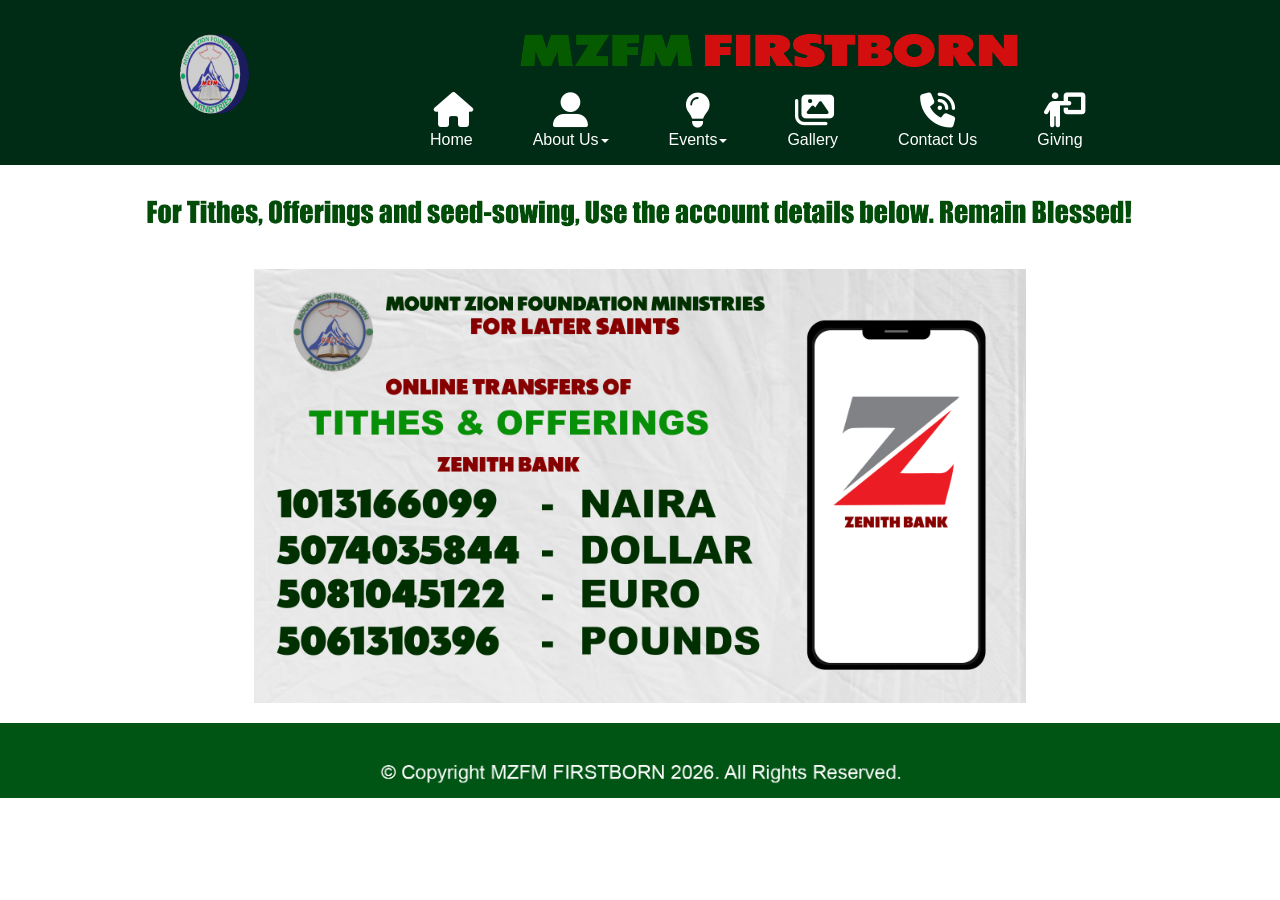
<file: Giving.html>
<!doctype html>
<html>
<head>
<meta charset="utf-8">
<title>Giving</title>
<meta name="generator" content="WYSIWYG Web Builder 20 - https://www.wysiwygwebbuilder.com">
<meta name="viewport" content="width=device-width, initial-scale=1.0">
<link href="fontawesome6.min.css" rel="stylesheet">
<link href="Church_Website_Responsive_Adjusted_66666.css" rel="stylesheet">
<link href="Giving.css" rel="stylesheet">
<script src="jquery-3.7.1.min.js"></script>
<script src="wb.overlay.min.js"></script>
<script>
$(document).ready(function()
{
   $('#OverlayMenu2-overlay').overlay({hideTransition:true});
   $('#OverlayMenu2').on('click', function(e)
   {
      $.overlay.toggle($('#OverlayMenu2-overlay'));
      return false;
   });
   $('#OverlayMenu1-overlay').overlay({hideTransition:true});
   $('#OverlayMenu1').on('click', function(e)
   {
      $.overlay.toggle($('#OverlayMenu1-overlay'));
      return false;
   });
});
</script>
</head>
<body>
<div id="PageHeader1">
<div id="PageHeader1_Container">
<div id="wb_Image1">
<a href="./index.html"><img src="images/Website Logo rotate.gif" id="Image1" alt="" width="74" height="74"></a></div>
<div id="wb_Image2">
<a href="./index.html"><img src="images/Logo TEXT 333.png" id="Image2" alt="" width="538" height="124"></a></div>
<div id="wb_ResponsiveMenu1">
<label class="toggle" for="ResponsiveMenu1-submenu" id="ResponsiveMenu1-title"><span id="ResponsiveMenu1-icon"><span>&nbsp;</span><span>&nbsp;</span><span>&nbsp;</span></span></label>
<input type="checkbox" id="ResponsiveMenu1-submenu">
<ul class="ResponsiveMenu1" id="ResponsiveMenu1" role="menu">
<li role="menuitem"><a href="./index.html" class="nav-link"><i class="fa fa-home"></i><br>Home</a></li>
<li role="menuitem">
<label for="ResponsiveMenu1-submenu-0" class="toggle"><i class="fa fa-user-large"></i>About&nbsp;Us<span class="arrow-down"></span></label>
<a href="./About-Us.html" class="nav-link"><i class="fa fa-user-large"></i><br>About&nbsp;Us<span class="arrow-down"></span></a>
<input type="checkbox" id="ResponsiveMenu1-submenu-0">
<ul role="menu">
<li role="menuitem"><a href="./About-Us.html" class="nav-link">About&nbsp;Us</a></li>
<li role="menuitem"><a href="./Testimonies.html" class="nav-link">Testimonies</a></li>
</ul>
</li>
<li role="menuitem">
<label for="ResponsiveMenu1-submenu-1" class="toggle"><i class="fa fa-lightbulb"></i>Events<span class="arrow-down"></span></label>
<a href="./Events.html" class="nav-link"><i class="fa fa-lightbulb"></i><br>Events<span class="arrow-down"></span></a>
<input type="checkbox" id="ResponsiveMenu1-submenu-1">
<ul role="menu">
<li role="menuitem"><a href="./Events.html" class="nav-link">Events</a></li>
<li role="menuitem"><a href="./Video-Events.html" title="Live Events" class="nav-link">Live&nbsp;events</a></li>
<li role="menuitem"><a href="./Previous-Events.html" class="nav-link">Previous&nbsp;Events</a></li>
<li role="menuitem"><a href="./Daily-Nuggets.html" class="nav-link">Daily&nbsp;Nuggets</a></li>
</ul>
</li>
<li role="menuitem"><a href="./Gallery.html" class="nav-link"><i class="fa fa-images"></i><br>Gallery</a></li>
<li role="menuitem"><a href="./Contact-Us.html" class="nav-link"><i class="fa fa-phone-volume"></i><br>Contact&nbsp;Us</a></li>
<li role="menuitem"><a href="./Giving.html" class="nav-link"><i class="fa fa-person-chalkboard"></i><br>Giving</a></li>
</ul>
</div>
<div id="wb_OverlayMenu1">
<a href="#" id="OverlayMenu1">
<span class="line"></span>
<span class="line"></span>
<span class="line"></span>
</a>
</div>
<div id="wb_OverlayMenu2">
<a href="#" id="OverlayMenu2">
<span class="line"></span>
<span class="line"></span>
<span class="line"></span>
</a>
</div>
</div>
</div>

<div id="wb_LayoutGrid2">
<div id="LayoutGrid2">
<div class="row">
<div class="col-1">
<div class="col-1-padding">
<div id="wb_ResponsiveMenu2">
<label class="toggle" for="ResponsiveMenu2-submenu" id="ResponsiveMenu2-title">Menu<span id="ResponsiveMenu2-icon"><span>&nbsp;</span><span>&nbsp;</span><span>&nbsp;</span></span></label>
<input type="checkbox" id="ResponsiveMenu2-submenu">
<ul class="ResponsiveMenu2" id="ResponsiveMenu2" role="menu">
<li role="menuitem"><a href="./index.html" class="nav-link"><i class="fa fa-home"></i><br>HOME</a></li>
<li role="menuitem"><a href="./About-Us.html" class="nav-link"><i class="fa fa-user"></i><br>ABOUT&nbsp;US</a></li>
<li role="menuitem">
<label for="ResponsiveMenu2-submenu-0" class="toggle"><i class="fa fa-brands fa-medapps"></i>EVENTS<span class="arrow-down"></span></label>
<a href="./Events.html" class="nav-link"><i class="fa fa-brands fa-medapps"></i><br>EVENTS<span class="arrow-down"></span></a>
<input type="checkbox" id="ResponsiveMenu2-submenu-0">
<ul role="menu">
<li role="menuitem"><a href="" class="nav-link">LIVE&nbsp;EVENTS</a></li>
<li role="menuitem"><a href="" class="nav-link">PREVIOUS&nbsp;EVENTS</a></li>
<li role="menuitem"><a href="" class="nav-link">DAILY&nbsp;NUGGETS</a></li>
</ul>
</li>
<li role="menuitem"><a href="" class="nav-link"><i class="fa fa-images"></i><br>GALLERY</a></li>
<li role="menuitem"><a href="" class="nav-link"><i class="fa fa-phone-volume"></i><br>CONTACT&nbsp;US</a></li>
<li role="menuitem"><a href="" class="nav-link"><i class="fa fa-person-chalkboard"></i><br>GIVING</a></li>
</ul>

</div>
</div>
</div>
</div>
</div>
</div>
<div id="wb_LayoutGrid4">
<div id="LayoutGrid4">
<div class="row">
<div class="col-1">
<div id="wb_Text3">
<span style="color:#000000;font-family:Arial;font-size:16px;"><br><br><br><br><br><br><br></span>
</div>
<div id="wb_Image3">
<img src="images/Tithes & Offering.png" id="Image3" alt="" width="994" height="112">
</div>
<div id="wb_Image5">
<img src="images/Account Details For Mount Zion F.png" id="Image5" alt="" width="994" height="559">
</div>
</div>
</div>
</div>
</div>
<div id="wb_LayoutGrid10">
<div id="LayoutGrid10">
<div class="row">
<div class="col-1">
<div id="wb_Image9">
<img src="images/copyright.png" id="Image9" alt="" width="994" height="82">
</div>
</div>
</div>
</div>
</div>
<div id="OverlayMenu2-overlay">
<div class="OverlayMenu2">
<ul class="drilldown-menu" role="menu">
<li><a role="menuitem" href="./index.html" class="OverlayMenu2-effect">Home</a></li>
<li><a role="menuitem" href="./About-Us.html" title="About Us" class="OverlayMenu2-effect">About&nbsp;Us</a></li>
<li><a role="menuitem" href="./Testimonies.html" title="Testimonies" class="OverlayMenu2-effect">Testimonies</a></li>
<li><a role="menuitem" href="./Events.html" title="Events" class="OverlayMenu2-effect">Events</a></li>
<li><a role="menuitem" href="./Video-Events.html" title="Live Events" class="OverlayMenu2-effect">Live&nbsp;Events</a></li>
<li><a role="menuitem" href="./Previous-Events.html" title="Previous Events" class="OverlayMenu2-effect">Previous&nbsp;Events</a></li>
<li><a role="menuitem" href="./Daily-Nuggets.html" title="Daily Nuggets" class="OverlayMenu2-effect">Daily&nbsp;Nuggets</a></li>
<li><a role="menuitem" href="./Gallery.html" title="Gallery" class="OverlayMenu2-effect">Gallery</a></li>
<li><a role="menuitem" href="./Contact-Us.html" title="Contact Us" class="OverlayMenu2-effect">Contact&nbsp;Us</a></li>
<li><a role="menuitem" href="./Giving.html" title="Giving" class="OverlayMenu2-effect">Giving</a></li>
   </ul>
</div>
<a class="close-button" id="OverlayMenu2-close" href="#" role="button" aria-hidden="true"><span></span></a>
</div>
<div id="OverlayMenu1-overlay">
<div class="OverlayMenu1">
<ul class="drilldown-menu" role="menu">
<li><a role="menuitem" href="./index.html" class="OverlayMenu1-effect">Home</a></li>
<li><a role="menuitem" href="./About-Us.html" title="About Us" class="OverlayMenu1-effect">About&nbsp;Us</a></li>
<li><a role="menuitem" href="./Testimonies.html" title="Testimonies" class="OverlayMenu1-effect">Testimonies</a></li>
<li><a role="menuitem" href="./Events.html" title="Events" class="OverlayMenu1-effect">Events</a></li>
<li><a role="menuitem" href="./Video-Events.html" title="Live Events" class="OverlayMenu1-effect">Live&nbsp;Events</a></li>
<li><a role="menuitem" href="./Previous-Events.html" title="Previous Events" class="OverlayMenu1-effect">Previous&nbsp;Events</a></li>
<li><a role="menuitem" href="./Daily-Nuggets.html" title="Daily Nuggets" class="OverlayMenu1-effect">Daily&nbsp;Nuggets</a></li>
<li><a role="menuitem" href="./Gallery.html" title="Gallery" class="OverlayMenu1-effect">Gallery</a></li>
<li><a role="menuitem" href="./Contact-Us.html" title="Contact Us" class="OverlayMenu1-effect">Contact&nbsp;Us</a></li>
<li><a role="menuitem" href="./Giving.html" title="Giving" class="OverlayMenu1-effect">Giving</a></li>
   </ul>
</div>
<a class="close-button" id="OverlayMenu1-close" href="#" role="button" aria-hidden="true"><span></span></a>
</div>
</body>
</html>
</file>
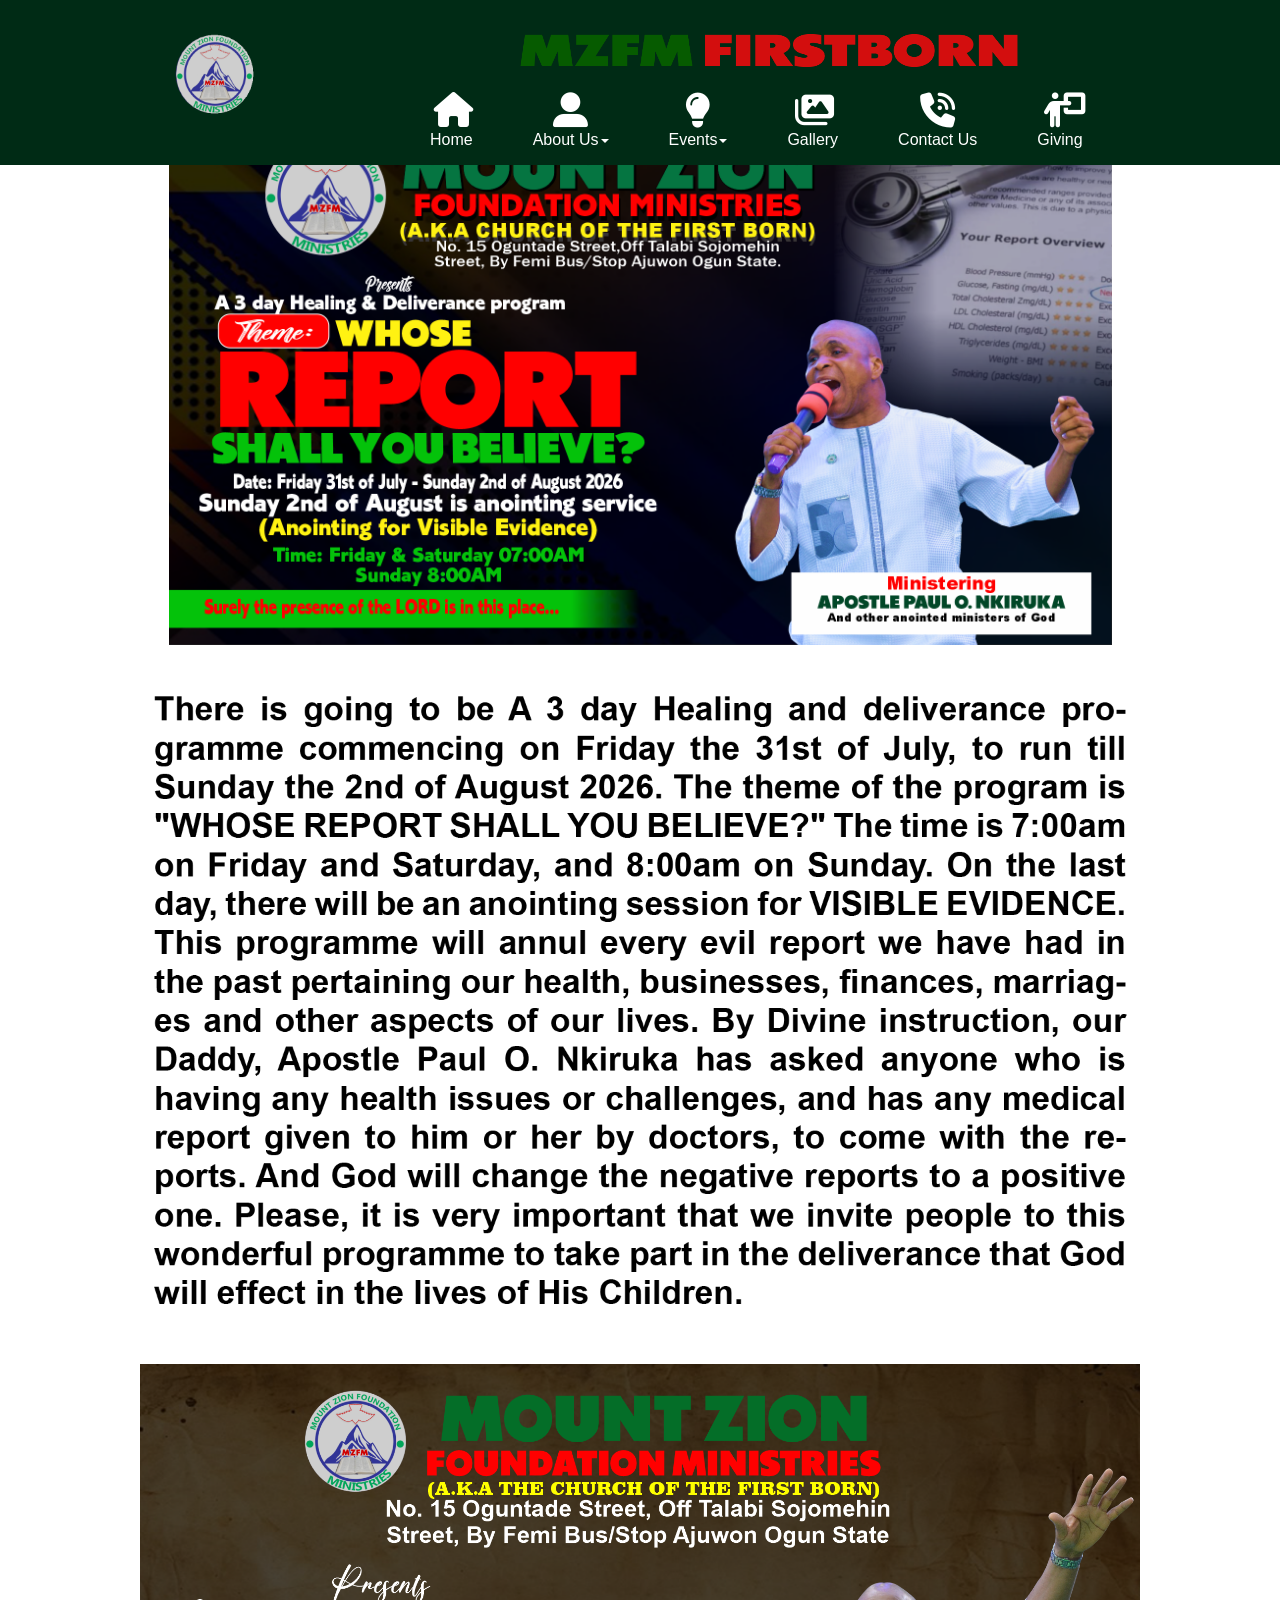
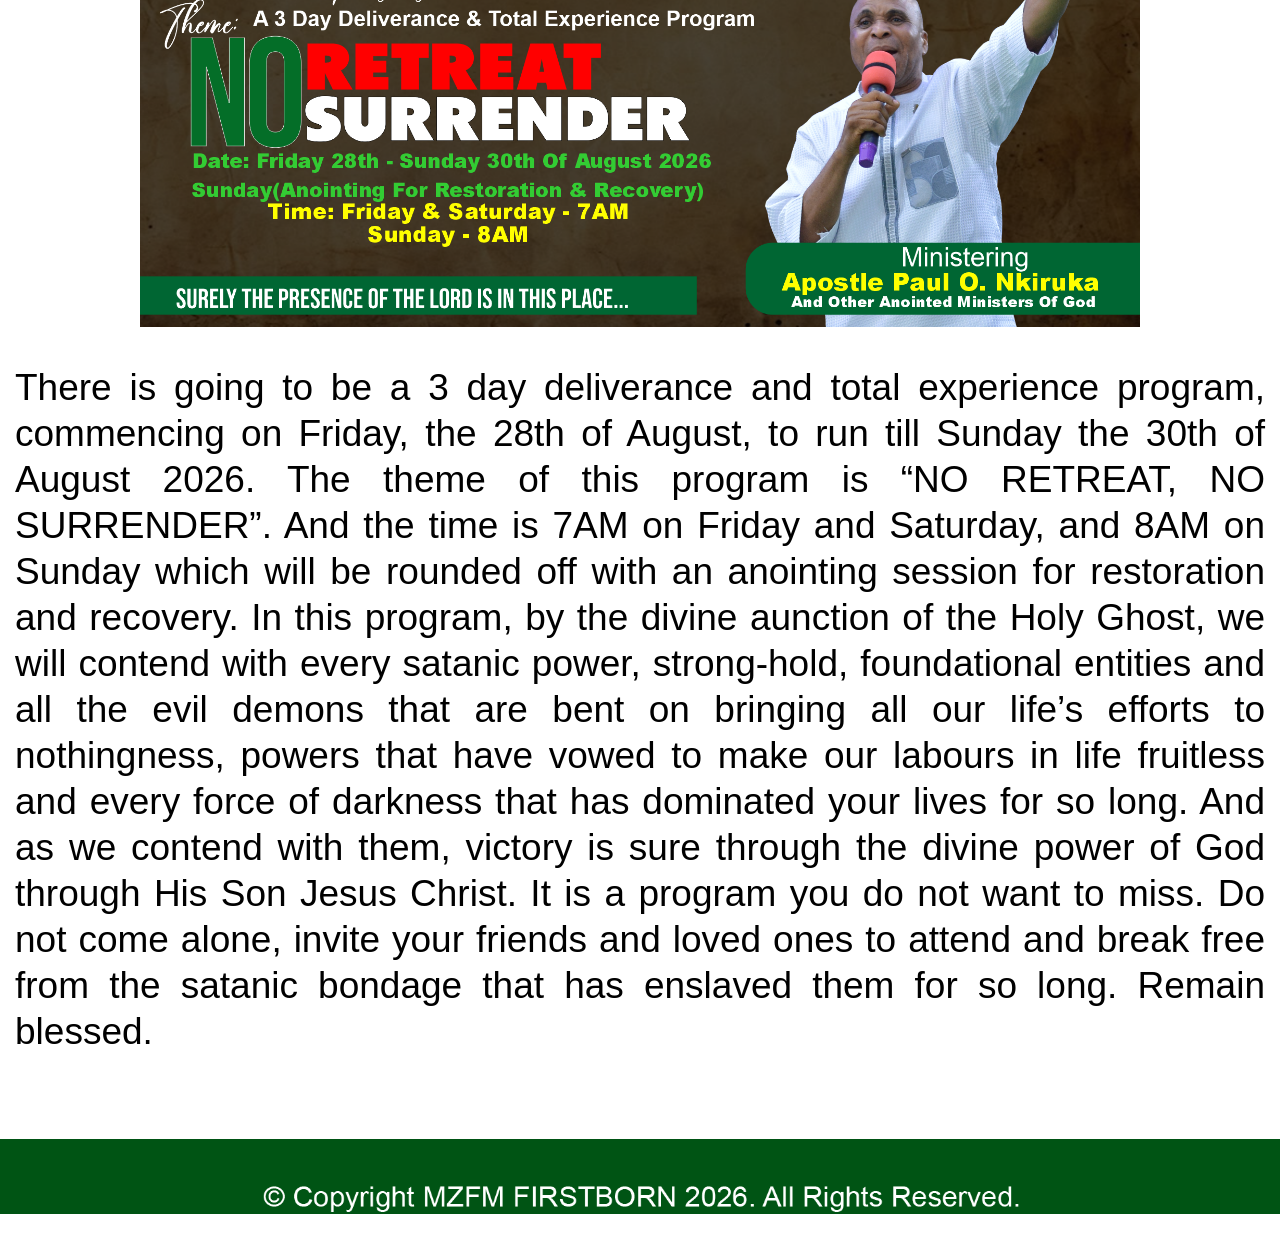
<file: Previous-Events.html>
<!doctype html>
<html>
<head>
<meta charset="utf-8">
<title>Previous Events</title>
<meta name="generator" content="WYSIWYG Web Builder 20 - https://www.wysiwygwebbuilder.com">
<meta name="viewport" content="width=device-width, initial-scale=1.0">
<link href="fontawesome6.min.css" rel="stylesheet">
<link href="Church_Website_Responsive_Adjusted_66666.css" rel="stylesheet">
<link href="Previous-Events.css" rel="stylesheet">
<script src="jquery-3.7.1.min.js"></script>
<script src="wb.overlay.min.js"></script>
<script>
$(document).ready(function()
{
   $('#OverlayMenu2-overlay').overlay({hideTransition:true});
   $('#OverlayMenu2').on('click', function(e)
   {
      $.overlay.toggle($('#OverlayMenu2-overlay'));
      return false;
   });
   $('#OverlayMenu1-overlay').overlay({hideTransition:true});
   $('#OverlayMenu1').on('click', function(e)
   {
      $.overlay.toggle($('#OverlayMenu1-overlay'));
      return false;
   });
});
</script>
</head>
<body>
<div id="PageHeader1">
<div id="PageHeader1_Container">
<div id="wb_Image1">
<a href="./index.html"><img src="images/Website Logo rotate.gif" id="Image1" alt="" width="74" height="74"></a></div>
<div id="wb_Image2">
<a href="./index.html"><img src="images/Logo TEXT 333.png" id="Image2" alt="" width="538" height="124"></a></div>
<div id="wb_ResponsiveMenu1">
<label class="toggle" for="ResponsiveMenu1-submenu" id="ResponsiveMenu1-title"><span id="ResponsiveMenu1-icon"><span>&nbsp;</span><span>&nbsp;</span><span>&nbsp;</span></span></label>
<input type="checkbox" id="ResponsiveMenu1-submenu">
<ul class="ResponsiveMenu1" id="ResponsiveMenu1" role="menu">
<li role="menuitem"><a href="./index.html" class="nav-link"><i class="fa fa-home"></i><br>Home</a></li>
<li role="menuitem">
<label for="ResponsiveMenu1-submenu-0" class="toggle"><i class="fa fa-user-large"></i>About&nbsp;Us<span class="arrow-down"></span></label>
<a href="./About-Us.html" class="nav-link"><i class="fa fa-user-large"></i><br>About&nbsp;Us<span class="arrow-down"></span></a>
<input type="checkbox" id="ResponsiveMenu1-submenu-0">
<ul role="menu">
<li role="menuitem"><a href="./About-Us.html" class="nav-link">About&nbsp;Us</a></li>
<li role="menuitem"><a href="./Testimonies.html" class="nav-link">Testimonies</a></li>
</ul>
</li>
<li role="menuitem">
<label for="ResponsiveMenu1-submenu-1" class="toggle"><i class="fa fa-lightbulb"></i>Events<span class="arrow-down"></span></label>
<a href="./Events.html" class="nav-link"><i class="fa fa-lightbulb"></i><br>Events<span class="arrow-down"></span></a>
<input type="checkbox" id="ResponsiveMenu1-submenu-1">
<ul role="menu">
<li role="menuitem"><a href="./Events.html" class="nav-link">Events</a></li>
<li role="menuitem"><a href="./Video-Events.html" title="Live Events" class="nav-link">Live&nbsp;events</a></li>
<li role="menuitem"><a href="./Previous-Events.html" class="nav-link">Previous&nbsp;Events</a></li>
<li role="menuitem"><a href="./Daily-Nuggets.html" class="nav-link">Daily&nbsp;Nuggets</a></li>
</ul>
</li>
<li role="menuitem"><a href="./Gallery.html" class="nav-link"><i class="fa fa-images"></i><br>Gallery</a></li>
<li role="menuitem"><a href="./Contact-Us.html" class="nav-link"><i class="fa fa-phone-volume"></i><br>Contact&nbsp;Us</a></li>
<li role="menuitem"><a href="./Giving.html" class="nav-link"><i class="fa fa-person-chalkboard"></i><br>Giving</a></li>
</ul>
</div>
<div id="wb_OverlayMenu1">
<a href="#" id="OverlayMenu1">
<span class="line"></span>
<span class="line"></span>
<span class="line"></span>
</a>
</div>
<div id="wb_OverlayMenu2">
<a href="#" id="OverlayMenu2">
<span class="line"></span>
<span class="line"></span>
<span class="line"></span>
</a>
</div>
</div>
</div>

<div id="wb_LayoutGrid4">
<div id="LayoutGrid4">
<div class="row">
<div class="col-1">
<div id="wb_Text3">
<span style="color:#000000;font-family:Arial;font-size:16px;"><br><br><br><br><br></span>
</div>
<div id="wb_Image5">
<img src="images/Backup_of_Healing & Deliverance Program.png" id="Image5" alt="" width="940" height="529">
</div>
</div>
</div>
</div>
</div>
<div id="wb_LayoutGrid5">
<div id="LayoutGrid5">
<div class="row">
<div class="col-1">
<div id="wb_Image6">
<img src="images/Program Text.png" id="Image6" alt="" width="940" height="606">
</div>
<div id="wb_Text1">
<span style="color:#000000;font-family:Arial;font-size:16px;"><br><br></span>
</div>
<div id="wb_Image3">
<img src="images/No Retreat No Surrender Program.png" id="Image3" alt="" width="940" height="529">
</div>
<div id="wb_Text5">
<span style="color:#000000;font-family:Arial;font-size:16px;"><br><br></span>
</div>
<div id="wb_Text6">
<span style="color:#000000;font-family:Arial;font-size:37px;line-height:46px;">There is going to be a 3 day deliverance and total experience program, commencing on Friday, the 28th of August, to run till Sunday the 30th of August 2026. The theme of this program is “NO RETREAT, NO SURRENDER”. And the time is 7AM on Friday and Saturday, and 8AM on Sunday which will be rounded off with an anointing session for restoration and recovery. In this program, by the divine aunction of the Holy Ghost, we will contend with every satanic power, strong-hold, foundational entities and all the evil demons that are bent on bringing all our life’s efforts to nothingness, powers that have vowed to make our labours in life fruitless and every force of darkness that has dominated your lives for so long. And as we contend with them, victory is sure through the divine power of God through His Son Jesus Christ. It is a program you do not want to miss. Do not come alone, invite your friends and loved ones to attend and break free from the satanic bondage that has enslaved them for so long. Remain blessed.&nbsp; <br> <br></span>
</div>
<div id="wb_Text7">
<span style="color:#000000;font-family:Arial;font-size:16px;"><br><br></span>
</div>
</div>
</div>
</div>
</div>
<div id="wb_Text2">
<span style="color:#000000;font-family:Arial;font-size:16px;"><br><br><br><br><br><br></span></div>
<div id="wb_LayoutGrid10">
<div id="LayoutGrid10">
<div class="row">
<div class="col-1">
<div id="wb_Image9">
<img src="images/copyright.png" id="Image9" alt="" width="940" height="77">
</div>
</div>
</div>
</div>
</div>
<div id="wb_Text4">
<span style="color:#000000;font-family:Arial;font-size:16px;"><br><br></span></div>
<div id="OverlayMenu2-overlay">
<div class="OverlayMenu2">
<ul class="drilldown-menu" role="menu">
<li><a role="menuitem" href="./index.html" class="OverlayMenu2-effect">Home</a></li>
<li><a role="menuitem" href="./About-Us.html" title="About Us" class="OverlayMenu2-effect">About&nbsp;Us</a></li>
<li><a role="menuitem" href="./Testimonies.html" title="Testimonies" class="OverlayMenu2-effect">Testimonies</a></li>
<li><a role="menuitem" href="./Events.html" title="Events" class="OverlayMenu2-effect">Events</a></li>
<li><a role="menuitem" href="./Video-Events.html" title="Live Events" class="OverlayMenu2-effect">Live&nbsp;Events</a></li>
<li><a role="menuitem" href="./Previous-Events.html" title="Previous Events" class="OverlayMenu2-effect">Previous&nbsp;Events</a></li>
<li><a role="menuitem" href="./Daily-Nuggets.html" title="Daily Nuggets" class="OverlayMenu2-effect">Daily&nbsp;Nuggets</a></li>
<li><a role="menuitem" href="./Gallery.html" title="Gallery" class="OverlayMenu2-effect">Gallery</a></li>
<li><a role="menuitem" href="./Contact-Us.html" title="Contact Us" class="OverlayMenu2-effect">Contact&nbsp;Us</a></li>
<li><a role="menuitem" href="./Giving.html" title="Giving" class="OverlayMenu2-effect">Giving</a></li>
   </ul>
</div>
<a class="close-button" id="OverlayMenu2-close" href="#" role="button" aria-hidden="true"><span></span></a>
</div>
<div id="OverlayMenu1-overlay">
<div class="OverlayMenu1">
<ul class="drilldown-menu" role="menu">
<li><a role="menuitem" href="./index.html" class="OverlayMenu1-effect">Home</a></li>
<li><a role="menuitem" href="./About-Us.html" title="About Us" class="OverlayMenu1-effect">About&nbsp;Us</a></li>
<li><a role="menuitem" href="./Testimonies.html" title="Testimonies" class="OverlayMenu1-effect">Testimonies</a></li>
<li><a role="menuitem" href="./Events.html" title="Events" class="OverlayMenu1-effect">Events</a></li>
<li><a role="menuitem" href="./Video-Events.html" title="Live Events" class="OverlayMenu1-effect">Live&nbsp;Events</a></li>
<li><a role="menuitem" href="./Previous-Events.html" title="Previous Events" class="OverlayMenu1-effect">Previous&nbsp;Events</a></li>
<li><a role="menuitem" href="./Daily-Nuggets.html" title="Daily Nuggets" class="OverlayMenu1-effect">Daily&nbsp;Nuggets</a></li>
<li><a role="menuitem" href="./Gallery.html" title="Gallery" class="OverlayMenu1-effect">Gallery</a></li>
<li><a role="menuitem" href="./Contact-Us.html" title="Contact Us" class="OverlayMenu1-effect">Contact&nbsp;Us</a></li>
<li><a role="menuitem" href="./Giving.html" title="Giving" class="OverlayMenu1-effect">Giving</a></li>
   </ul>
</div>
<a class="close-button" id="OverlayMenu1-close" href="#" role="button" aria-hidden="true"><span></span></a>
</div>
</body>
</html>
</file>
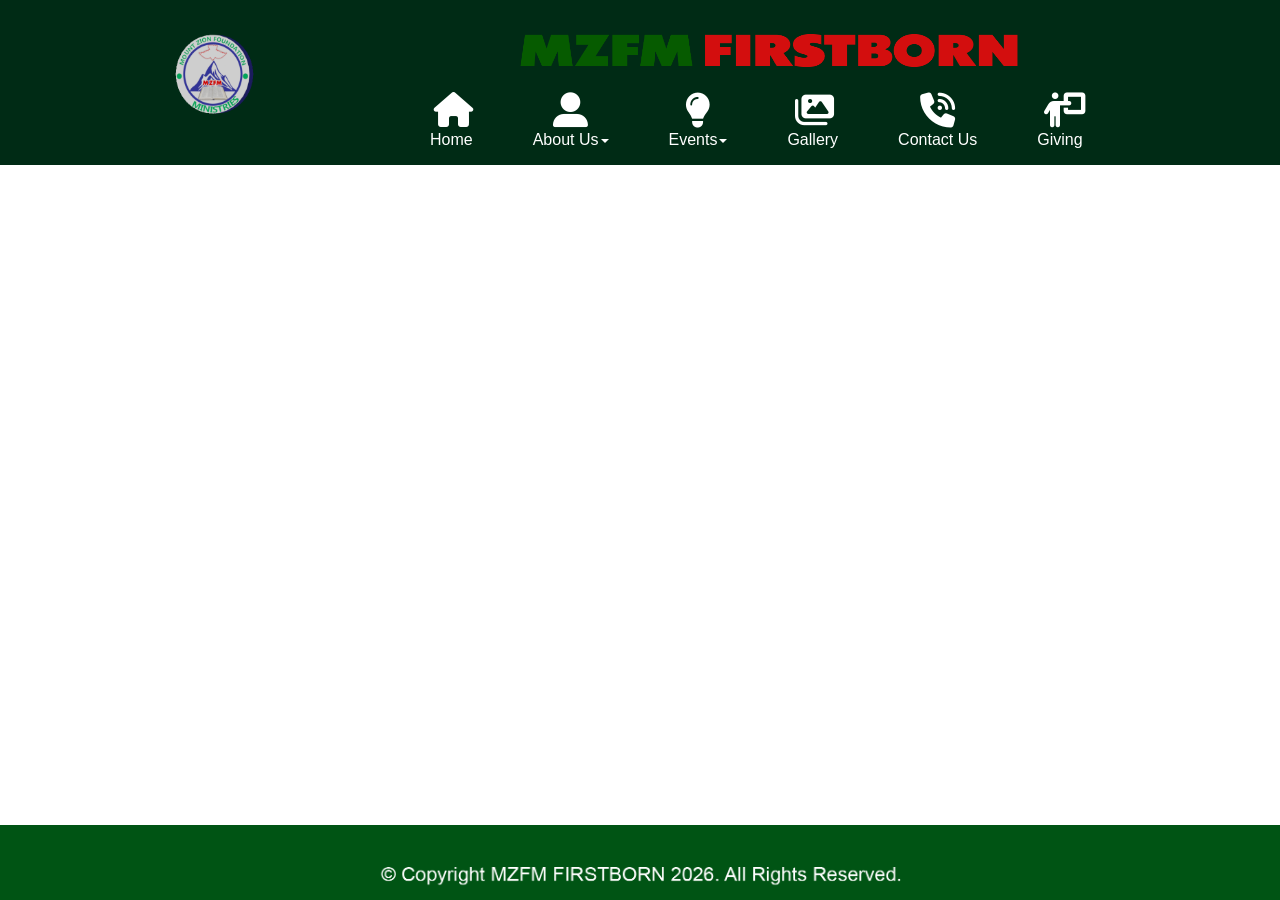
<file: Testimonies.html>
<!doctype html>
<html>
<head>
<meta charset="utf-8">
<title>Testimonies</title>
<meta name="generator" content="WYSIWYG Web Builder 20 - https://www.wysiwygwebbuilder.com">
<meta name="viewport" content="width=device-width, initial-scale=1.0">
<link href="fontawesome6.min.css" rel="stylesheet">
<link href="Church_Website_Responsive_Adjusted_66666.css" rel="stylesheet">
<link href="Testimonies.css" rel="stylesheet">
<script src="jquery-3.7.1.min.js"></script>
<script src="wb.overlay.min.js"></script>
<script>
$(document).ready(function()
{
   $('#OverlayMenu2-overlay').overlay({hideTransition:true});
   $('#OverlayMenu2').on('click', function(e)
   {
      $.overlay.toggle($('#OverlayMenu2-overlay'));
      return false;
   });
   $('#OverlayMenu1-overlay').overlay({hideTransition:true});
   $('#OverlayMenu1').on('click', function(e)
   {
      $.overlay.toggle($('#OverlayMenu1-overlay'));
      return false;
   });
});
</script>
</head>
<body>
<div id="PageHeader1">
<div id="PageHeader1_Container">
<div id="wb_Image1">
<a href="./index.html"><img src="images/Website Logo rotate.gif" id="Image1" alt="" width="74" height="74"></a></div>
<div id="wb_Image2">
<a href="./index.html"><img src="images/Logo TEXT 333.png" id="Image2" alt="" width="538" height="124"></a></div>
<div id="wb_ResponsiveMenu1">
<label class="toggle" for="ResponsiveMenu1-submenu" id="ResponsiveMenu1-title"><span id="ResponsiveMenu1-icon"><span>&nbsp;</span><span>&nbsp;</span><span>&nbsp;</span></span></label>
<input type="checkbox" id="ResponsiveMenu1-submenu">
<ul class="ResponsiveMenu1" id="ResponsiveMenu1" role="menu">
<li role="menuitem"><a href="./index.html" class="nav-link"><i class="fa fa-home"></i><br>Home</a></li>
<li role="menuitem">
<label for="ResponsiveMenu1-submenu-0" class="toggle"><i class="fa fa-user-large"></i>About&nbsp;Us<span class="arrow-down"></span></label>
<a href="./About-Us.html" class="nav-link"><i class="fa fa-user-large"></i><br>About&nbsp;Us<span class="arrow-down"></span></a>
<input type="checkbox" id="ResponsiveMenu1-submenu-0">
<ul role="menu">
<li role="menuitem"><a href="./About-Us.html" class="nav-link">About&nbsp;Us</a></li>
<li role="menuitem"><a href="./Testimonies.html" class="nav-link">Testimonies</a></li>
</ul>
</li>
<li role="menuitem">
<label for="ResponsiveMenu1-submenu-1" class="toggle"><i class="fa fa-lightbulb"></i>Events<span class="arrow-down"></span></label>
<a href="./Events.html" class="nav-link"><i class="fa fa-lightbulb"></i><br>Events<span class="arrow-down"></span></a>
<input type="checkbox" id="ResponsiveMenu1-submenu-1">
<ul role="menu">
<li role="menuitem"><a href="./Events.html" class="nav-link">Events</a></li>
<li role="menuitem"><a href="./Video-Events.html" title="Live Events" class="nav-link">Live&nbsp;events</a></li>
<li role="menuitem"><a href="./Previous-Events.html" class="nav-link">Previous&nbsp;Events</a></li>
<li role="menuitem"><a href="./Daily-Nuggets.html" class="nav-link">Daily&nbsp;Nuggets</a></li>
</ul>
</li>
<li role="menuitem"><a href="./Gallery.html" class="nav-link"><i class="fa fa-images"></i><br>Gallery</a></li>
<li role="menuitem"><a href="./Contact-Us.html" class="nav-link"><i class="fa fa-phone-volume"></i><br>Contact&nbsp;Us</a></li>
<li role="menuitem"><a href="./Giving.html" class="nav-link"><i class="fa fa-person-chalkboard"></i><br>Giving</a></li>
</ul>
</div>
<div id="wb_OverlayMenu1">
<a href="#" id="OverlayMenu1">
<span class="line"></span>
<span class="line"></span>
<span class="line"></span>
</a>
</div>
<div id="wb_OverlayMenu2">
<a href="#" id="OverlayMenu2">
<span class="line"></span>
<span class="line"></span>
<span class="line"></span>
</a>
</div>
</div>
</div>

<div id="wb_LayoutGrid10">
<div id="LayoutGrid10">
<div class="row">
<div class="col-1">
<div id="wb_Image9">
<img src="images/copyright.png" id="Image9" alt="" width="940" height="77">
</div>
</div>
</div>
</div>
</div>
<div id="OverlayMenu2-overlay">
<div class="OverlayMenu2">
<ul class="drilldown-menu" role="menu">
<li><a role="menuitem" href="./index.html" class="OverlayMenu2-effect">Home</a></li>
<li><a role="menuitem" href="./About-Us.html" title="About Us" class="OverlayMenu2-effect">About&nbsp;Us</a></li>
<li><a role="menuitem" href="./Testimonies.html" title="Testimonies" class="OverlayMenu2-effect">Testimonies</a></li>
<li><a role="menuitem" href="./Events.html" title="Events" class="OverlayMenu2-effect">Events</a></li>
<li><a role="menuitem" href="./Video-Events.html" title="Live Events" class="OverlayMenu2-effect">Live&nbsp;Events</a></li>
<li><a role="menuitem" href="./Previous-Events.html" title="Previous Events" class="OverlayMenu2-effect">Previous&nbsp;Events</a></li>
<li><a role="menuitem" href="./Daily-Nuggets.html" title="Daily Nuggets" class="OverlayMenu2-effect">Daily&nbsp;Nuggets</a></li>
<li><a role="menuitem" href="./Gallery.html" title="Gallery" class="OverlayMenu2-effect">Gallery</a></li>
<li><a role="menuitem" href="./Contact-Us.html" title="Contact Us" class="OverlayMenu2-effect">Contact&nbsp;Us</a></li>
<li><a role="menuitem" href="./Giving.html" title="Giving" class="OverlayMenu2-effect">Giving</a></li>
   </ul>
</div>
<a class="close-button" id="OverlayMenu2-close" href="#" role="button" aria-hidden="true"><span></span></a>
</div>
<div id="OverlayMenu1-overlay">
<div class="OverlayMenu1">
<ul class="drilldown-menu" role="menu">
<li><a role="menuitem" href="./index.html" class="OverlayMenu1-effect">Home</a></li>
<li><a role="menuitem" href="./About-Us.html" title="About Us" class="OverlayMenu1-effect">About&nbsp;Us</a></li>
<li><a role="menuitem" href="./Testimonies.html" title="Testimonies" class="OverlayMenu1-effect">Testimonies</a></li>
<li><a role="menuitem" href="./Events.html" title="Events" class="OverlayMenu1-effect">Events</a></li>
<li><a role="menuitem" href="./Video-Events.html" title="Live Events" class="OverlayMenu1-effect">Live&nbsp;Events</a></li>
<li><a role="menuitem" href="./Previous-Events.html" title="Previous Events" class="OverlayMenu1-effect">Previous&nbsp;Events</a></li>
<li><a role="menuitem" href="./Daily-Nuggets.html" title="Daily Nuggets" class="OverlayMenu1-effect">Daily&nbsp;Nuggets</a></li>
<li><a role="menuitem" href="./Gallery.html" title="Gallery" class="OverlayMenu1-effect">Gallery</a></li>
<li><a role="menuitem" href="./Contact-Us.html" title="Contact Us" class="OverlayMenu1-effect">Contact&nbsp;Us</a></li>
<li><a role="menuitem" href="./Giving.html" title="Giving" class="OverlayMenu1-effect">Giving</a></li>
   </ul>
</div>
<a class="close-button" id="OverlayMenu1-close" href="#" role="button" aria-hidden="true"><span></span></a>
</div>
</body>
</html>
</file>
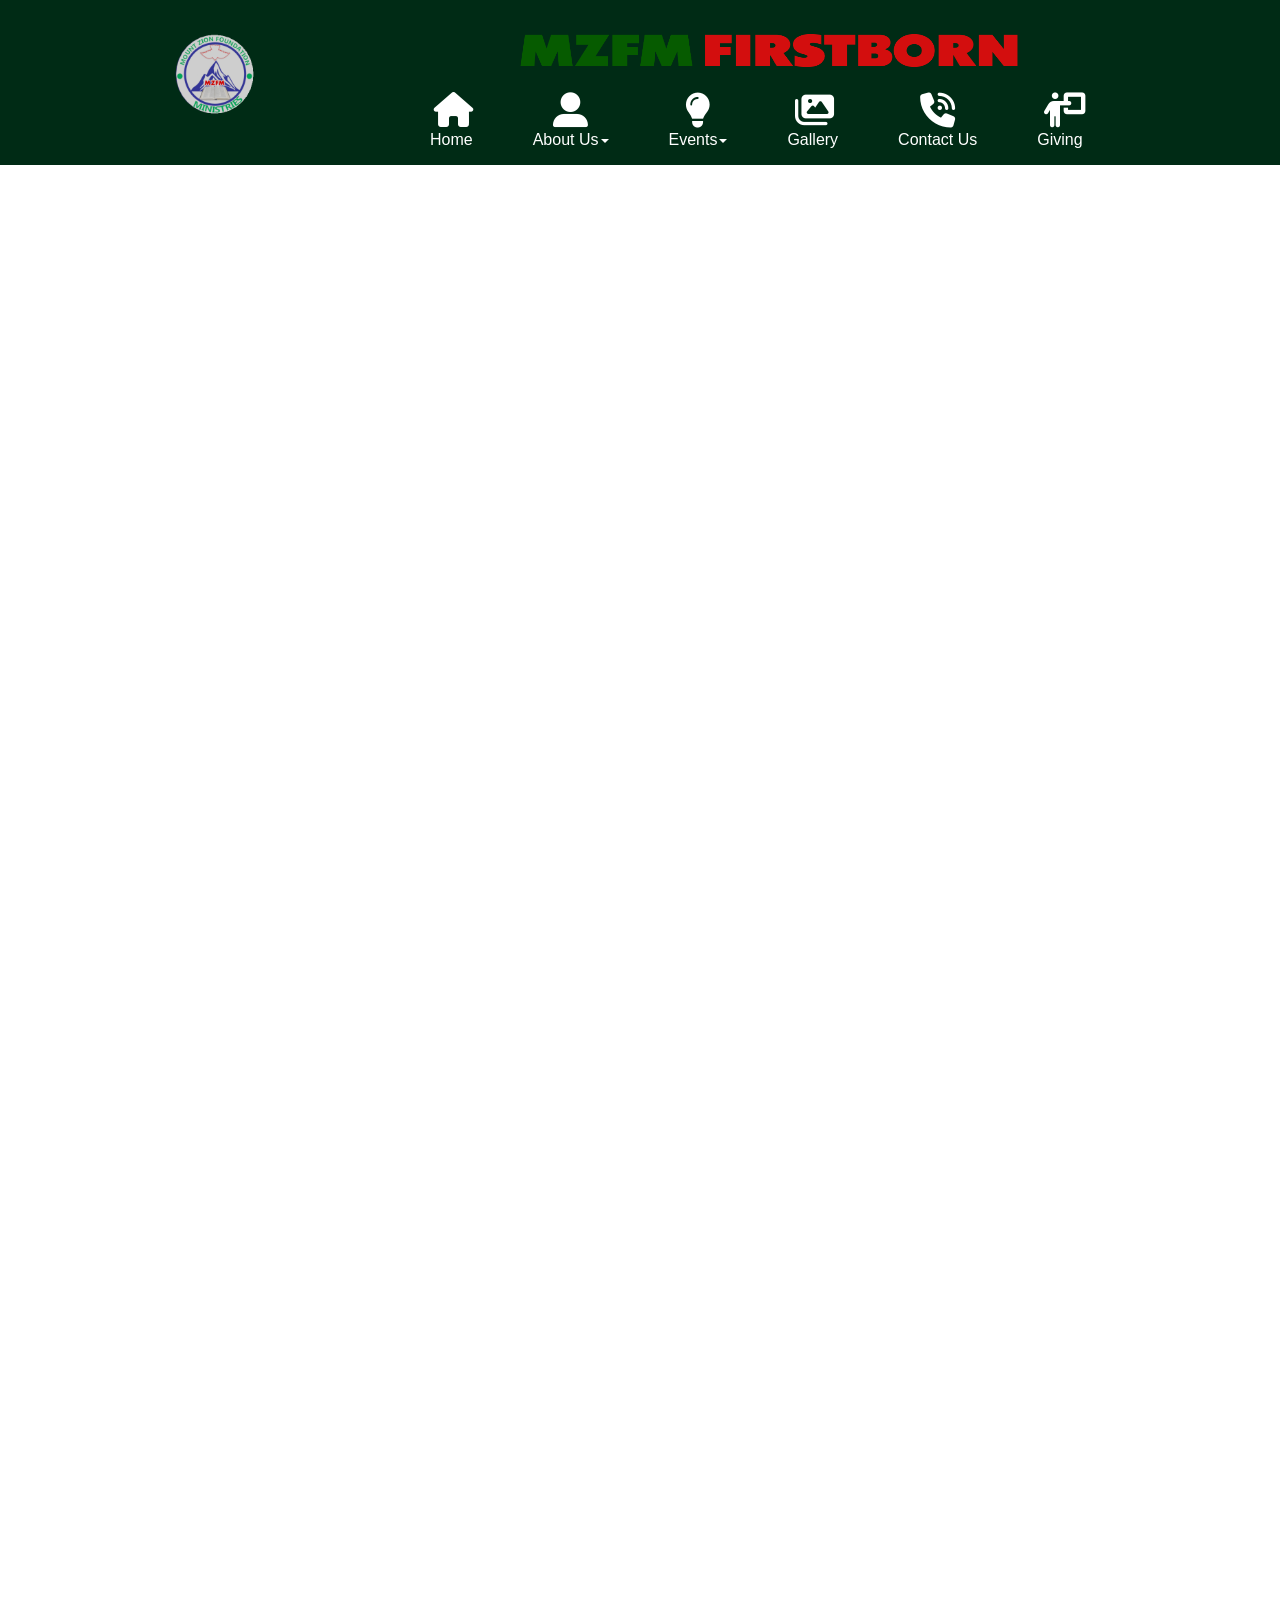
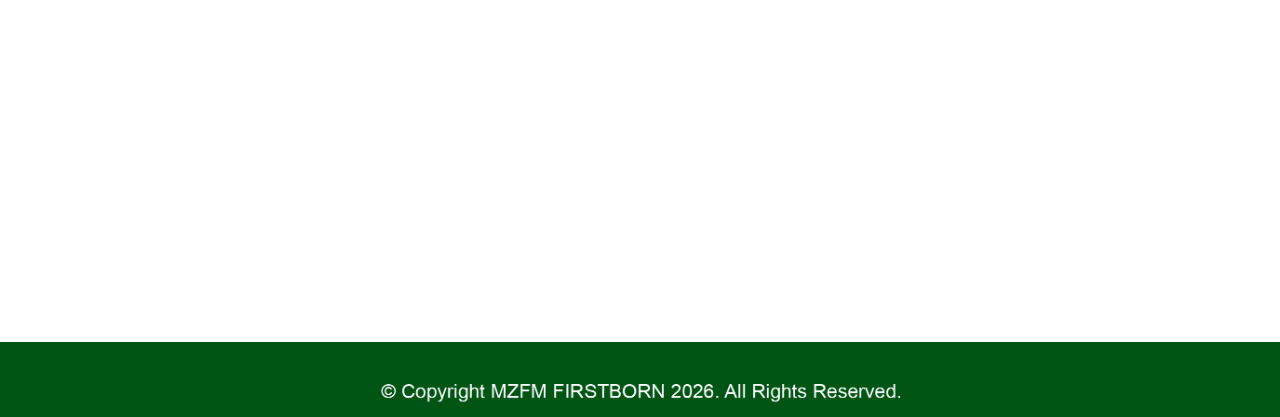
<file: Video-Events.html>
<!doctype html>
<html>
<head>
<meta charset="utf-8">
<title>Live Events</title>
<meta name="viewport" content="width=device-width, initial-scale=1.0">
<link href="fontawesome6.min.css" rel="stylesheet">
<link href="Church_Website_Responsive_Adjusted_66666.css" rel="stylesheet">
<link href="Video-Events.css" rel="stylesheet">
<script src="jquery-3.7.1.min.js"></script>
<script src="wb.overlay.min.js"></script>
<script>
$(document).ready(function()
{
   $('#OverlayMenu2-overlay').overlay({hideTransition:true});
   $('#OverlayMenu2').on('click', function(e)
   {
      $.overlay.toggle($('#OverlayMenu2-overlay'));
      return false;
   });
   $('#OverlayMenu1-overlay').overlay({hideTransition:true});
   $('#OverlayMenu1').on('click', function(e)
   {
      $.overlay.toggle($('#OverlayMenu1-overlay'));
      return false;
   });
});
</script>
</head>
<body>
<div id="PageHeader1">
<div id="PageHeader1_Container">
<div id="wb_Image1">
<a href="./index.html"><img src="images/Website Logo rotate.gif" id="Image1" alt="" width="74" height="74"></a></div>
<div id="wb_Image2">
<a href="./index.html"><img src="images/Logo TEXT 333.png" id="Image2" alt="" width="538" height="124"></a></div>
<div id="wb_ResponsiveMenu1">
<label class="toggle" for="ResponsiveMenu1-submenu" id="ResponsiveMenu1-title"><span id="ResponsiveMenu1-icon"><span>&nbsp;</span><span>&nbsp;</span><span>&nbsp;</span></span></label>
<input type="checkbox" id="ResponsiveMenu1-submenu">
<ul class="ResponsiveMenu1" id="ResponsiveMenu1" role="menu">
<li role="menuitem"><a href="./index.html" class="nav-link"><i class="fa fa-home"></i><br>Home</a></li>
<li role="menuitem">
<label for="ResponsiveMenu1-submenu-0" class="toggle"><i class="fa fa-user-large"></i>About&nbsp;Us<span class="arrow-down"></span></label>
<a href="./About-Us.html" class="nav-link"><i class="fa fa-user-large"></i><br>About&nbsp;Us<span class="arrow-down"></span></a>
<input type="checkbox" id="ResponsiveMenu1-submenu-0">
<ul role="menu">
<li role="menuitem"><a href="./About-Us.html" class="nav-link">About&nbsp;Us</a></li>
<li role="menuitem"><a href="./Testimonies.html" class="nav-link">Testimonies</a></li>
</ul>
</li>
<li role="menuitem">
<label for="ResponsiveMenu1-submenu-1" class="toggle"><i class="fa fa-lightbulb"></i>Events<span class="arrow-down"></span></label>
<a href="./Events.html" class="nav-link"><i class="fa fa-lightbulb"></i><br>Events<span class="arrow-down"></span></a>
<input type="checkbox" id="ResponsiveMenu1-submenu-1">
<ul role="menu">
<li role="menuitem"><a href="./Events.html" class="nav-link">Events</a></li>
<li role="menuitem"><a href="./Video-Events.html" title="Live Events" class="nav-link">Live&nbsp;events</a></li>
<li role="menuitem"><a href="./Previous-Events.html" class="nav-link">Previous&nbsp;Events</a></li>
<li role="menuitem"><a href="./Daily-Nuggets.html" class="nav-link">Daily&nbsp;Nuggets</a></li>
</ul>
</li>
<li role="menuitem"><a href="./Gallery.html" class="nav-link"><i class="fa fa-images"></i><br>Gallery</a></li>
<li role="menuitem"><a href="./Contact-Us.html" class="nav-link"><i class="fa fa-phone-volume"></i><br>Contact&nbsp;Us</a></li>
<li role="menuitem"><a href="./Giving.html" class="nav-link"><i class="fa fa-person-chalkboard"></i><br>Giving</a></li>
</ul>
</div>
<div id="wb_OverlayMenu1">
<a href="#" id="OverlayMenu1">
<span class="line"></span>
<span class="line"></span>
<span class="line"></span>
</a>
</div>
<div id="wb_OverlayMenu2">
<a href="#" id="OverlayMenu2">
<span class="line"></span>
<span class="line"></span>
<span class="line"></span>
</a>
</div>
</div>
</div>

<div id="FlexContainer7">
<div id="wb_Text3">
<span style="color:#000000;font-family:Arial;font-size:16px;"><br><br><br><br><br><br><br><br><br><br><br><br><br></span>
</div>
</div>
<div id="FlexContainer1">
<iframe width="560" height="315" src="https://www.youtube.com/embed/M320Li1codw?si=PPCL-x2sLNNx8zK1" title="YouTube video player" frameborder="0" allow="accelerometer; autoplay; clipboard-write; encrypted-media; gyroscope; picture-in-picture; web-share" referrerpolicy="strict-origin-when-cross-origin" allowfullscreen></iframe>
</div>
<div id="FlexContainer2">
<iframe width="560" height="315" src="https://www.youtube.com/embed/XaPOPv8Prv8?si=5V9nwUv-yZPbFmQb" title="YouTube video player" frameborder="0" allow="accelerometer; autoplay; clipboard-write; encrypted-media; gyroscope; picture-in-picture; web-share" referrerpolicy="strict-origin-when-cross-origin" allowfullscreen></iframe>
</div>
<div id="FlexContainer3">
<iframe width="560" height="315" src="https://www.youtube.com/embed/gC0BcogcYwo?si=axWqrni1FGa91HmO" title="YouTube video player" frameborder="0" allow="accelerometer; autoplay; clipboard-write; encrypted-media; gyroscope; picture-in-picture; web-share" referrerpolicy="strict-origin-when-cross-origin" allowfullscreen></iframe>
</div>
<div id="FlexContainer4">
<iframe width="560" height="315" src="https://www.youtube.com/embed/QqqSYRjC9hs?si=fabWuI0ehbltipJR" title="YouTube video player" frameborder="0" allow="accelerometer; autoplay; clipboard-write; encrypted-media; gyroscope; picture-in-picture; web-share" referrerpolicy="strict-origin-when-cross-origin" allowfullscreen></iframe>
</div>
<div id="FlexContainer5">
<iframe width="560" height="315" src="https://www.youtube.com/embed/hdMiMzxgTYM?si=0hLuNYYq0WbRxVyk" title="YouTube video player" frameborder="0" allow="accelerometer; autoplay; clipboard-write; encrypted-media; gyroscope; picture-in-picture; web-share" referrerpolicy="strict-origin-when-cross-origin" allowfullscreen></iframe>
</div>
<div id="wb_LayoutGrid10">
<div id="LayoutGrid10">
<div class="row">
<div class="col-1">
<div id="wb_Image9">
<img src="images/copyright.png" id="Image9" alt="" width="940" height="77">
</div>
</div>
</div>
</div>
</div>
<div id="OverlayMenu2-overlay">
<div class="OverlayMenu2">
<ul class="drilldown-menu" role="menu">
<li><a role="menuitem" href="./index.html" class="OverlayMenu2-effect">Home</a></li>
<li><a role="menuitem" href="./About-Us.html" title="About Us" class="OverlayMenu2-effect">About&nbsp;Us</a></li>
<li><a role="menuitem" href="./Testimonies.html" title="Testimonies" class="OverlayMenu2-effect">Testimonies</a></li>
<li><a role="menuitem" href="./Events.html" title="Events" class="OverlayMenu2-effect">Events</a></li>
<li><a role="menuitem" href="./Video-Events.html" title="Live Events" class="OverlayMenu2-effect">Live&nbsp;Events</a></li>
<li><a role="menuitem" href="./Previous-Events.html" title="Previous Events" class="OverlayMenu2-effect">Previous&nbsp;Events</a></li>
<li><a role="menuitem" href="./Daily-Nuggets.html" title="Daily Nuggets" class="OverlayMenu2-effect">Daily&nbsp;Nuggets</a></li>
<li><a role="menuitem" href="./Gallery.html" title="Gallery" class="OverlayMenu2-effect">Gallery</a></li>
<li><a role="menuitem" href="./Contact-Us.html" title="Contact Us" class="OverlayMenu2-effect">Contact&nbsp;Us</a></li>
<li><a role="menuitem" href="./Giving.html" title="Giving" class="OverlayMenu2-effect">Giving</a></li>
   </ul>
</div>
<a class="close-button" id="OverlayMenu2-close" href="#" role="button" aria-hidden="true"><span></span></a>
</div>
<div id="OverlayMenu1-overlay">
<div class="OverlayMenu1">
<ul class="drilldown-menu" role="menu">
<li><a role="menuitem" href="./index.html" class="OverlayMenu1-effect">Home</a></li>
<li><a role="menuitem" href="./About-Us.html" title="About Us" class="OverlayMenu1-effect">About&nbsp;Us</a></li>
<li><a role="menuitem" href="./Testimonies.html" title="Testimonies" class="OverlayMenu1-effect">Testimonies</a></li>
<li><a role="menuitem" href="./Events.html" title="Events" class="OverlayMenu1-effect">Events</a></li>
<li><a role="menuitem" href="./Video-Events.html" title="Live Events" class="OverlayMenu1-effect">Live&nbsp;Events</a></li>
<li><a role="menuitem" href="./Previous-Events.html" title="Previous Events" class="OverlayMenu1-effect">Previous&nbsp;Events</a></li>
<li><a role="menuitem" href="./Daily-Nuggets.html" title="Daily Nuggets" class="OverlayMenu1-effect">Daily&nbsp;Nuggets</a></li>
<li><a role="menuitem" href="./Gallery.html" title="Gallery" class="OverlayMenu1-effect">Gallery</a></li>
<li><a role="menuitem" href="./Contact-Us.html" title="Contact Us" class="OverlayMenu1-effect">Contact&nbsp;Us</a></li>
<li><a role="menuitem" href="./Giving.html" title="Giving" class="OverlayMenu1-effect">Giving</a></li>
   </ul>
</div>
<a class="close-button" id="OverlayMenu1-close" href="#" role="button" aria-hidden="true"><span></span></a>
</div>
</body>
</html>
</file>
<file: Church_Website_Responsive_Adjusted_66666.css>
@keyframes animate-fade-in-left
{
   0% { transform: translate(-100px,0px) rotate(0deg) ; opacity: 0;  }
   100% { transform: translate(0px,0px) rotate(0deg) ; opacity: 1;  }
}
@keyframes animate-fade-in-right
{
   0% { transform: translate(100px,0px) rotate(0deg) ; opacity: 0;  }
   100% { transform: translate(0px,0px) rotate(0deg) ; opacity: 1;  }
}
@keyframes animate-fade-in-up
{
   0% { transform: translate(0px,100px) rotate(0deg) ; opacity: 0;  }
   100% { transform: translate(0px,0px) rotate(0deg) ; opacity: 1;  }
}
h1, .h1
{
   font-family: Arial;
   font-weight: bold;
   font-size: 32px;
   text-decoration: none;
   color: #000000;
   --color: #000000;
   background-color: transparent;
   margin: 0 0 0 0;
   padding: 0 0 0 0;
   display: inline-block;
}
h2, .h2
{
   font-family: Arial;
   font-weight: bold;
   font-size: 27px;
   text-decoration: none;
   color: #000000;
   --color: #000000;
   background-color: transparent;
   margin: 0 0 0 0;
   padding: 0 0 0 0;
   display: inline-block;
}
h3, .h3
{
   font-family: Arial;
   font-weight: bold;
   font-size: 24px;
   text-decoration: none;
   color: #000000;
   --color: #000000;
   background-color: transparent;
   margin: 0 0 0 0;
   padding: 0 0 0 0;
   display: inline-block;
}
h4, .h4
{
   font-family: Arial;
   font-weight: bold;
   font-size: 21px;
   font-style: italic;
   text-decoration: none;
   color: #000000;
   --color: #000000;
   background-color: transparent;
   margin: 0 0 0 0;
   padding: 0 0 0 0;
   display: inline-block;
}
h5, .h5
{
   font-family: Arial;
   font-weight: bold;
   font-size: 19px;
   text-decoration: none;
   color: #000000;
   --color: #000000;
   background-color: transparent;
   margin: 0 0 0 0;
   padding: 0 0 0 0;
   display: inline-block;
}
h6, .h6
{
   font-family: Arial;
   font-weight: bold;
   font-size: 16px;
   text-decoration: none;
   color: #000000;
   --color: #000000;
   background-color: transparent;
   margin: 0 0 0 0;
   padding: 0 0 0 0;
   display: inline-block;
}
.CustomStyle
{
   font-family: "Courier New";
   font-weight: bold;
   font-size: 16px;
   text-decoration: none;
   color: #2E74B5;
   --color: #2E74B5;
   background-color: transparent;
}
@media only screen and (min-width: 1024px)
{
}
@media only screen and (min-width: 1024px) and (max-width: 1023px)
{
}
@media only screen and (min-width: 480px) and (max-width: 1023px)
{
}
@media only screen and (max-width: 479px)
{
}
</file>
<file: About-Us.css>
body
{
   background-color: #FFFFFF;
   color: #000000;
   font-family: Arial;
   font-weight: normal;
   font-size: 16px;
   line-height: 1.1875;
   margin: 0;
   padding: 0;
}
#PageHeader1
{
   background-color: #002B15;
   background-image: none;
   border-radius: 0px;
   box-sizing: border-box;
}
#wb_Image1
{
   vertical-align: top;
}
#Image1
{
   border: 0px solid #000000;
   border-radius: 0px;
   box-sizing: border-box;
   padding: 0;
   margin: 0;
   left: 0;
   top: 0;
   width: 100%;
   height: 100%;
}
#wb_Image2
{
   vertical-align: top;
}
#Image2
{
   border: 0px solid #000000;
   border-radius: 0px;
   box-sizing: border-box;
   padding: 0;
   margin: 0;
   left: 0;
   top: 0;
   width: 100%;
   height: 100%;
}
#wb_ResponsiveMenu1
{
   display: block;
   font-family: Arial;
   font-weight: normal;
   text-align: left;
   width: 100%;
}
#ResponsiveMenu1
{
   background-color: rgba(13,110,253,0.00);
   height: 84px;
}
#wb_ResponsiveMenu1 ul
{
   list-style: none;
   margin: 0;
   padding: 0;
   position: relative;
}
#wb_ResponsiveMenu1 ul:after
{
   clear: both;
   content: "";
   display: block;
}
#wb_ResponsiveMenu1 ul li
{
   border-radius: 0;
   display: list-item;
   float: left;
   list-style: none;
   z-index: 9999;
}
#wb_ResponsiveMenu1 ul li i
{
   font-size: 35px;
   width: 35px;
   margin-bottom: 2px;
}
#wb_ResponsiveMenu1 ul li a
{
   background-color: rgba(13,110,253,0.00);
   color: #FFFFFF;
   font-family: Arial;
   font-weight: normal;
   font-size: 16px;
   font-style: normal;
   text-decoration: none;
   text-transform: none;
   padding: 15px 30px 15px 30px;
   text-align: center;
}
#wb_ResponsiveMenu1 > ul > li > a 
{
   height: 54px;
}
.ResponsiveMenu1 a 
{
   display: block;
}
#wb_ResponsiveMenu1 li:hover > a, #wb_ResponsiveMenu1 li .active
{
   background-color: rgba(0,43,21,0.00);
   color: #FFFF00;
}
#wb_ResponsiveMenu1 ul ul
{
   display: none;
   position: absolute;
   top: 84px;
}
#wb_ResponsiveMenu1 ul li:hover > ul
{
   display: list-item;
}
#wb_ResponsiveMenu1 ul ul li 
{
   float: none;
   position: relative;
   width: 219px;
}
#wb_ResponsiveMenu1 ul ul li a
{
   background-color: #002B15;
   border: 0px solid #0D6EFD;
   color: #FFFFFF;
}
#wb_ResponsiveMenu1 ul ul li:hover > a, #wb_ResponsiveMenu1 ul ul li .active
{
   background-color: #002B15;
   color: #FFFF00;
}
#wb_ResponsiveMenu1 ul ul li i 
{
   margin-right: 11px;
   vertical-align: middle;
}
#wb_ResponsiveMenu1 ul ul li a 
{
   padding-top: 15px;
   padding-right: 20px;
   padding-bottom: 15px;
   text-align: left;
   vertical-align: middle;
}
#wb_ResponsiveMenu1 ul ul ul li 
{
   left: 219px;
   position: relative;
   top: -84px;
}
#wb_ResponsiveMenu1 .arrow-down 
{
   display: inline-block;
   width: 0;
   height: 0;
   margin-left: 2px;
   vertical-align: middle;
   border-top: 4px solid #FFFFFF;
   border-right: 4px solid transparent;
   border-left: 4px solid transparent;
   border-bottom: 0 dotted;
}
#wb_ResponsiveMenu1 .arrow-left 
{
   display: inline-block;
   width: 0;
   height: 0;
   margin-left: 2px;
   vertical-align: middle;
   border-left: 4px solid #FFFFFF;
   border-top: 4px solid transparent;
   border-bottom: 4px solid transparent;
   border-right: 0 dotted;
}
#wb_ResponsiveMenu1 li:hover > a .arrow-down, #wb_ResponsiveMenu1 li .active .arrow-down
{ 
   border-top-color: #FFFF00;
}
#wb_ResponsiveMenu1 ul ul li:hover > a .arrow-left, #wb_ResponsiveMenu1 ul ul li .active .arrow-left
{ 
   border-left-color: #FFFF00;
}
#wb_ResponsiveMenu1 .toggle,[id^=ResponsiveMenu1-submenu]
{
   display: none;
}
@media all and (max-width:800px) 
{
#wb_ResponsiveMenu1
{
   margin: 0;
   text-align: left;
}
#wb_ResponsiveMenu1 ul li a, #wb_ResponsiveMenu1 .toggle
{
   font-size: 16px;
   font-weight: normal;
   font-style: normal;
   text-decoration: none;
   text-transform: none;
   padding: 15px 20px 15px 20px;
}
#wb_ResponsiveMenu1 .toggle + a
{
   display: none !important;
}
.ResponsiveMenu1 
{
   display: none;
   z-index: 9999;
}
#ResponsiveMenu1 
{
   background-color: transparent;
}
#wb_ResponsiveMenu1 > ul > li > a 
{
   height: auto !important;
   margin: 0;
}
#wb_ResponsiveMenu1 .toggle 
{
   display: block;
   background-color: rgba(13,110,253,0.00);
   color: #FFFFFF;
   padding: 0 20px 0 20px;
   line-height: 65px;
   text-decoration: none;
   border: none;
}
#wb_ResponsiveMenu1 .toggle:hover
{
   background-color: rgba(0,43,21,0.00);
   color: #FFFF00;
}
[id^=ResponsiveMenu1-submenu]:checked + ul 
{
   display: block !important;
}
#ResponsiveMenu1-title
{
   height: 84px !important;
   line-height: 84px !important;
   text-align: right;
}
#wb_ResponsiveMenu1 ul li 
{
   display: block;
   width: 100% !important;
   text-align: center;
}
#wb_ResponsiveMenu1 ul ul .toggle,
#wb_ResponsiveMenu1 ul ul a 
{
   padding: 0 40px;
}
#wb_ResponsiveMenu1 a:hover,
#wb_ResponsiveMenu1 ul ul ul a 
{
   background-color: #002B15;
   color: #FFFFFF;
}
#wb_ResponsiveMenu1 ul li ul li .toggle,
#wb_ResponsiveMenu1 ul ul a 
{
   background-color: #002B15;
   color: #FFFFFF;
}
#wb_ResponsiveMenu1 ul ul ul a 
{
   padding: 15px 20px 15px 60px;
}
#wb_ResponsiveMenu1 ul li a 
{
   text-align: center;
}
#wb_ResponsiveMenu1 ul li a br 
{
   display: none;
}
#wb_ResponsiveMenu1 ul li i 
{
   margin-right: 11px;
}
#wb_ResponsiveMenu1 ul ul 
{
   float: none;
   position: static;
}
#wb_ResponsiveMenu1 ul ul li:hover > ul,
#wb_ResponsiveMenu1 ul li:hover > ul 
{
   display: none;
}
#wb_ResponsiveMenu1 ul ul li 
{
   display: block;
   width: 100%;
}
#wb_ResponsiveMenu1 ul ul ul li 
{
   position: static;
}
#ResponsiveMenu1-icon 
{
   display: block;
   position: absolute;
   left: 30px;
   top: 30px;
   user-select: none;
}
#ResponsiveMenu1-icon span 
{
   display: block;
   margin-top: 4px;
   height: 2px;
   background-color: #FFFFFF;
   color: #FFFFFF;
   width: 24px;
}
#wb_ResponsiveMenu1 ul li ul li .toggle:hover
{
   background-color: #002B15;
   color: #FFFF00;
}
#wb_ResponsiveMenu1 .toggle .arrow-down 
{
   border-top-color: #FFFFFF;
}
#wb_ResponsiveMenu1 .toggle:hover .arrow-down, #wb_ResponsiveMenu1 li .active .arrow-down
{
   border-top-color: #FFFF00;
}
#wb_ResponsiveMenu1 ul li ul li .toggle .arrow-down 
{
   border-top-color: #FFFFFF;
}
#wb_ResponsiveMenu1 ul li ul li .toggle:hover .arrow-down, #wb_ResponsiveMenu1 ul li ul li .active .arrow-down
{
   border-top-color: #FFFF00;
}
}
#wb_OverlayMenu2
{
   margin: 0;
}
#OverlayMenu2
{
   background-color: #0D6EFD;
   background-image: none;
   border: 0px solid #0D6EFD;
   border-radius: 0px;
   cursor: pointer;
   user-select: none;
}
#OverlayMenu2:hover
{
   background-color: #0B5ED7;
   background-image: none;
   border-color: #0A58CA;
}
#OverlayMenu2
{
   display: block;
   width: 118px;
   height: 90px;
   position: absolute;
   overflow: hidden;
}
#OverlayMenu2 .line
{
   width: 25px;
   border-radius: 2px;
   height: 5px;
   background: #FFFFFF;
   display: block;
   margin: 5px auto;
   transition: all 500ms linear;
}
#OverlayMenu2 .line:first-child
{
   margin-top: 32px;
}
#OverlayMenu2-close
{
   background: transparent;
   font-size: 10px;
   height: 2.8em; 
   outline: none;
   position: absolute;
   right: 10px;
   text-align: left;
   top: 10px;
   width: 3em; 
}
#OverlayMenu2-close:before, #OverlayMenu2-close:after
{
   background: #FFFFFF;
   content: "";
   display: block;
   height: 0.6em;
   left: 0;
   opacity: 1;
   position: absolute;
   top: 0;
   width: 100%;
}
#OverlayMenu2-close span
{
   background: #FFFFFF;
   height: 0.6em;
   margin-top: -0.3em;
   position: absolute;
   top: 50%;
   transform-origin: 50% 50%;
   width: 100%;
}
#OverlayMenu2-close span::after
{
   background: #FFFFFF;
   content: "";
   display: block;
   height: 0.6em;
   position: absolute;
   transform-origin: 50% 50%;
   width: 100%;
}
#OverlayMenu2-close:before
{
   margin-top: -0.3em;
   opacity: 0;
   top: 50%;
}
#OverlayMenu2-close:after
{
   bottom: 50%;
   opacity: 0;
}
#OverlayMenu2-close span
{
   background: #FFFFFF;
   transform: rotate(-45deg);
}
#OverlayMenu2-close span:after
{
   background: #FFFFFF;
   transform: rotate(-90deg);
}
#OverlayMenu2-overlay
{
   display: flex;
   align-items: center;
   justify-content: center;
   height: 100%;
   left: 0;
   overflow-y: auto;
   position: fixed;
   top: 0;
   width: 100%;
   z-index: -1;
   background-color: rgba(13,110,253,0.87);
}
#OverlayMenu2-overlay ul
{
   font-family: Arial;
   font-weight: normal;
   font-style: normal;
   font-size: 19px;
   text-decoration: none;
   text-transform: none;
   list-style: none;
   margin: 0;
   padding: 0;
}
.OverlayMenu2
{
   display: flex;
   justify-content: center;
   align-items: center;
   flex-direction: row;
   width: 100%;
   max-width: 970px;
}
.OverlayMenu2 a
{
   text-decoration: none;
}
.OverlayMenu2 ul
{
   list-style: none;
   padding: 0;
   text-align: center;
}
.OverlayMenu2 li
{
   position: relative;
}
.OverlayMenu2 li a
{
   display: block;
   position: relative;
   padding: 10px 15px 10px 15px;
   color: #FFFFFF;
   outline: none;
}
.OverlayMenu2 li a:hover
{
   color: #FFFFFF;
   background-color: #0B5ED7;
}
#OverlayMenu2-overlay
{
   visibility: hidden;
   width: 0;
   left: 50%;
   transform: translateX(-50%);
   transition: width 400ms 0.3s, visibility 0s 700ms;
}
#OverlayMenu2-overlay.show
{
   visibility: visible;
   width: 100%;
   transition: width 400ms;
}
#OverlayMenu2-overlay .OverlayMenu2
{
   opacity: 0;
   transition: opacity 0.3s 400ms;
}
#OverlayMenu2-overlay.show .OverlayMenu2
{
   opacity: 1;
   transition-delay: 400ms;
}
#OverlayMenu2-overlay.hide .OverlayMenu2
{
   transition-delay: 0s;
}
#OverlayMenu2-overlay .overlay-icon
{
   margin: 0 10px 0 0 ;
}
#OverlayMenu2-social
{
   padding: 40px 0 0 0;
}
#OverlayMenu2-social .social-icon 
{
   border-radius: 50%;
   background-color: #FFFFFF;
   color: #0D6EFD;
   display: inline-block;
   font-size: 19px;
   margin: 0 .5em;
   padding: 7px;
   transition: all .2s linear 0s;
   width: 19px;
}
#OverlayMenu2-social .social-icon:hover 
{
   background-color: #FFFFFF;
   color: #0B5ED7;
}
.OverlayMenu2-effect
{
   transition: all 500ms linear;
}
#wb_OverlayMenu1
{
   margin: 0;
}
#OverlayMenu1
{
   background-color: #0D6EFD;
   background-image: none;
   border: 0px solid #0D6EFD;
   border-radius: 0px;
   cursor: pointer;
   user-select: none;
}
#OverlayMenu1:hover
{
   background-color: #0B5ED7;
   background-image: none;
   border-color: #0A58CA;
}
#OverlayMenu1
{
   display: block;
   width: 118px;
   height: 90px;
   position: absolute;
   overflow: hidden;
}
#OverlayMenu1 .line
{
   width: 25px;
   border-radius: 2px;
   height: 5px;
   background: #FFFFFF;
   display: block;
   margin: 5px auto;
   transition: all 500ms linear;
}
#OverlayMenu1 .line:first-child
{
   margin-top: 32px;
}
#OverlayMenu1-close
{
   background: transparent;
   font-size: 10px;
   height: 2.8em; 
   outline: none;
   position: absolute;
   right: 10px;
   text-align: left;
   top: 10px;
   width: 3em; 
}
#OverlayMenu1-close:before, #OverlayMenu1-close:after
{
   background: #FFFFFF;
   content: "";
   display: block;
   height: 0.6em;
   left: 0;
   opacity: 1;
   position: absolute;
   top: 0;
   width: 100%;
}
#OverlayMenu1-close span
{
   background: #FFFFFF;
   height: 0.6em;
   margin-top: -0.3em;
   position: absolute;
   top: 50%;
   transform-origin: 50% 50%;
   width: 100%;
}
#OverlayMenu1-close span::after
{
   background: #FFFFFF;
   content: "";
   display: block;
   height: 0.6em;
   position: absolute;
   transform-origin: 50% 50%;
   width: 100%;
}
#OverlayMenu1-close:before
{
   margin-top: -0.3em;
   opacity: 0;
   top: 50%;
}
#OverlayMenu1-close:after
{
   bottom: 50%;
   opacity: 0;
}
#OverlayMenu1-close span
{
   background: #FFFFFF;
   transform: rotate(-45deg);
}
#OverlayMenu1-close span:after
{
   background: #FFFFFF;
   transform: rotate(-90deg);
}
#OverlayMenu1-overlay
{
   display: flex;
   align-items: center;
   justify-content: center;
   height: 100%;
   left: 0;
   overflow-y: auto;
   position: fixed;
   top: 0;
   width: 100%;
   z-index: -1;
   background-color: rgba(13,110,253,0.87);
}
#OverlayMenu1-overlay ul
{
   font-family: Arial;
   font-weight: normal;
   font-style: normal;
   font-size: 19px;
   text-decoration: none;
   text-transform: none;
   list-style: none;
   margin: 0;
   padding: 0;
}
.OverlayMenu1
{
   display: flex;
   justify-content: center;
   align-items: center;
   flex-direction: row;
   width: 100%;
   max-width: 970px;
}
.OverlayMenu1 a
{
   text-decoration: none;
}
.OverlayMenu1 ul
{
   list-style: none;
   padding: 0;
   text-align: center;
}
.OverlayMenu1 li
{
   position: relative;
}
.OverlayMenu1 li a
{
   display: block;
   position: relative;
   padding: 10px 15px 10px 15px;
   color: #FFFFFF;
   outline: none;
}
.OverlayMenu1 li a:hover
{
   color: #FFFFFF;
   background-color: #0B5ED7;
}
#OverlayMenu1-overlay
{
   visibility: hidden;
   width: 0;
   left: 50%;
   transform: translateX(-50%);
   transition: width 400ms 0.3s, visibility 0s 700ms;
}
#OverlayMenu1-overlay.show
{
   visibility: visible;
   width: 100%;
   transition: width 400ms;
}
#OverlayMenu1-overlay .OverlayMenu1
{
   opacity: 0;
   transition: opacity 0.3s 400ms;
}
#OverlayMenu1-overlay.show .OverlayMenu1
{
   opacity: 1;
   transition-delay: 400ms;
}
#OverlayMenu1-overlay.hide .OverlayMenu1
{
   transition-delay: 0s;
}
#OverlayMenu1-overlay .overlay-icon
{
   margin: 0 10px 0 0 ;
}
#OverlayMenu1-social
{
   padding: 40px 0 0 0;
}
#OverlayMenu1-social .social-icon 
{
   border-radius: 50%;
   background-color: #FFFFFF;
   color: #0D6EFD;
   display: inline-block;
   font-size: 19px;
   margin: 0 .5em;
   padding: 7px;
   transition: all .2s linear 0s;
   width: 19px;
}
#OverlayMenu1-social .social-icon:hover 
{
   background-color: #FFFFFF;
   color: #0B5ED7;
}
.OverlayMenu1-effect
{
   transition: all 500ms linear;
}
#wb_LayoutGrid2
{
   clear: both;
   position: fixed;
   left: 0;
   top: 0;
   z-index: 7777;
   table-layout: fixed;
   display: none;
   text-align: center;
   width: 100%;
   background-color: #005414;
   background-image: none;
   border: 0px solid #DEE2E6;
   border-radius: 0px;
   box-sizing: border-box;
   margin: 0;
}
#LayoutGrid2
{
   box-sizing: border-box;
   padding: 10px 15px 0 15px;
   margin-right: auto;
   margin-left: auto;
   max-width: 1024px;
}
#LayoutGrid2 > .row
{
   margin-right: -15px;
   margin-left: -15px;
}
#LayoutGrid2 > .row > .col-1
{
   box-sizing: border-box;
   font-size: 0;
   min-height: 1px;
   padding-right: 15px;
   padding-left: 15px;
   position: relative;
}
#LayoutGrid2 > .row > .col-1
{
   float: left;
}
#LayoutGrid2 > .row > .col-1
{
   background-color: transparent;
   background-image: none;
   border: 0px solid #FFFFFF;
   border-radius: 0px;
   width: 100%;
   text-align: left;
}
#LayoutGrid2 > .row > .col-1 > .col-1-padding
{
   box-sizing: border-box;
   width: 100%;
   padding: 5px 0 5px 0;
}
#LayoutGrid2:before,
#LayoutGrid2:after,
#LayoutGrid2 .row:before,
#LayoutGrid2 .row:after
{
   display: table;
   content: " ";
}
#LayoutGrid2:after,
#LayoutGrid2 .row:after
{
   clear: both;
}
@media (max-width: 480px)
{
#LayoutGrid2 > .row > .col-1
{
   float: none;
   width: 100% !important;
}
}
#wb_ResponsiveMenu2
{
   display: block;
   background-color: rgba(0,128,41,0.00);
   font-family: "Arial Black";
   font-weight: bold;
   text-align: center;
   width: 100%;
   z-index: 1111 !important;
}
#ResponsiveMenu2
{
   display: inline-block;
   background-color: rgba(0,128,41,0.00);
   height: 75px;
}
#wb_ResponsiveMenu2 ul
{
   list-style: none;
   margin: 0;
   padding: 0;
   position: relative;
}
#wb_ResponsiveMenu2 ul:after
{
   clear: both;
   content: "";
   display: block;
}
#wb_ResponsiveMenu2 ul li
{
   border-radius: 0;
   display: list-item;
   float: left;
   list-style: none;
   z-index: 9999;
}
#wb_ResponsiveMenu2 ul li i
{
   font-size: 20px;
   width: 20px;
   margin-bottom: 2px;
}
#wb_ResponsiveMenu2 ul li a
{
   background-color: rgba(0,128,41,0.00);
   color: #FFFFFF;
   font-family: "Arial Black";
   font-weight: bold;
   font-size: 17px;
   font-style: normal;
   text-decoration: none;
   text-transform: none;
   padding: 15px 30px 15px 30px;
   text-align: center;
}
#wb_ResponsiveMenu2 > ul > li > a 
{
   height: 45px;
}
.ResponsiveMenu2 a 
{
   display: block;
}
#wb_ResponsiveMenu2 li:hover > a, #wb_ResponsiveMenu2 li .active
{
   background-color: #00FF00;
   color: #FFFFFF;
}
#wb_ResponsiveMenu2 ul ul
{
   display: none;
   position: absolute;
   top: 75px;
}
#wb_ResponsiveMenu2 ul li:hover > ul
{
   display: list-item;
}
#wb_ResponsiveMenu2 ul ul li 
{
   float: none;
   position: relative;
   width: 272px;
}
#wb_ResponsiveMenu2 ul ul li a
{
   background-color: #005414;
   border: 0px solid #005414;
   color: #FFFFFF;
}
#wb_ResponsiveMenu2 ul ul li:hover > a, #wb_ResponsiveMenu2 ul ul li .active
{
   background-color: #00FF00;
   color: #FFFFFF;
}
#wb_ResponsiveMenu2 ul ul li i 
{
   margin-right: 6px;
   vertical-align: middle;
}
#wb_ResponsiveMenu2 ul ul li a 
{
   padding-top: 15px;
   padding-right: 20px;
   padding-bottom: 15px;
   text-align: left;
   vertical-align: middle;
}
#wb_ResponsiveMenu2 ul ul ul li 
{
   left: 272px;
   position: relative;
   top: -75px;
}
#wb_ResponsiveMenu2 .arrow-down 
{
   display: inline-block;
   width: 0;
   height: 0;
   margin-left: 2px;
   vertical-align: middle;
   border-top: 4px solid #FFFFFF;
   border-right: 4px solid transparent;
   border-left: 4px solid transparent;
   border-bottom: 0 dotted;
}
#wb_ResponsiveMenu2 .arrow-left 
{
   display: inline-block;
   width: 0;
   height: 0;
   margin-left: 2px;
   vertical-align: middle;
   border-left: 4px solid #FFFFFF;
   border-top: 4px solid transparent;
   border-bottom: 4px solid transparent;
   border-right: 0 dotted;
}
#wb_ResponsiveMenu2 li:hover > a .arrow-down, #wb_ResponsiveMenu2 li .active .arrow-down
{ 
   border-top-color: #FFFFFF;
}
#wb_ResponsiveMenu2 ul ul li:hover > a .arrow-left, #wb_ResponsiveMenu2 ul ul li .active .arrow-left
{ 
   border-left-color: #FFFFFF;
}
#wb_ResponsiveMenu2 .toggle,[id^=ResponsiveMenu2-submenu]
{
   display: none;
}
@media all and (max-width:855px) 
{
#wb_ResponsiveMenu2
{
   margin: 0;
   text-align: left;
}
#wb_ResponsiveMenu2 ul li a, #wb_ResponsiveMenu2 .toggle
{
   font-size: 17px;
   font-weight: bold;
   font-style: normal;
   text-decoration: none;
   text-transform: none;
   padding: 15px 20px 15px 20px;
}
#wb_ResponsiveMenu2 .toggle + a
{
   display: none !important;
}
.ResponsiveMenu2 
{
   display: none;
   z-index: 9999;
}
#ResponsiveMenu2 
{
   background-color: transparent;
   display: none;
}
#wb_ResponsiveMenu2 > ul > li > a 
{
   height: auto !important;
   margin: 0;
}
#wb_ResponsiveMenu2 .toggle 
{
   display: block;
   background-color: rgba(0,128,41,0.00);
   color: #FFFFFF;
   padding: 0 20px 0 20px;
   line-height: 54px;
   text-decoration: none;
   border: none;
   position: relative;
}
#wb_ResponsiveMenu2 .toggle:hover
{
   background-color: #00FF00;
   color: #FFFFFF;
}
[id^=ResponsiveMenu2-submenu]:checked + ul 
{
   display: block !important;
}
#ResponsiveMenu2-title
{
   height: 75px !important;
   line-height: 75px !important;
   text-align: right;
}
#wb_ResponsiveMenu2 ul li 
{
   display: block;
   width: 100% !important;
   text-align: left;
}
#wb_ResponsiveMenu2 ul ul .toggle,
#wb_ResponsiveMenu2 ul ul a 
{
   padding: 0 40px;
}
#wb_ResponsiveMenu2 a:hover,
#wb_ResponsiveMenu2 ul ul ul a 
{
   background-color: #005414;
   color: #FFFFFF;
}
#wb_ResponsiveMenu2 ul li ul li .toggle,
#wb_ResponsiveMenu2 ul ul a 
{
   background-color: #005414;
   color: #FFFFFF;
}
#wb_ResponsiveMenu2 ul ul ul a 
{
   padding: 15px 20px 15px 60px;
}
#wb_ResponsiveMenu2 ul li a 
{
   text-align: left;
}
#wb_ResponsiveMenu2 ul li a br 
{
   display: none;
}
#wb_ResponsiveMenu2 ul li i 
{
   margin-right: 6px;
}
#wb_ResponsiveMenu2 ul ul 
{
   float: none;
   position: static;
}
#wb_ResponsiveMenu2 ul ul li:hover > ul,
#wb_ResponsiveMenu2 ul li:hover > ul 
{
   display: none;
}
#wb_ResponsiveMenu2 ul ul li 
{
   display: block;
   width: 100%;
}
#wb_ResponsiveMenu2 ul ul ul li 
{
   position: static;
}
#ResponsiveMenu2-icon 
{
   display: block;
   position: absolute;
   left: 30px;
   top: 25px;
   user-select: none;
}
#ResponsiveMenu2-icon span 
{
   display: block;
   margin-top: 4px;
   height: 2px;
   background-color: #FFFFFF;
   color: #FFFFFF;
   width: 24px;
}
#wb_ResponsiveMenu2 ul li ul li .toggle:hover
{
   background-color: #00FF00;
   color: #FFFFFF;
}
#wb_ResponsiveMenu2 .toggle .arrow-down 
{
   border-top-color: #FFFFFF;
}
#wb_ResponsiveMenu2 .toggle:hover .arrow-down, #wb_ResponsiveMenu2 li .active .arrow-down
{
   border-top-color: #FFFFFF;
}
#wb_ResponsiveMenu2 ul li ul li .toggle .arrow-down 
{
   border-top-color: #FFFFFF;
}
#wb_ResponsiveMenu2 ul li ul li .toggle:hover .arrow-down, #wb_ResponsiveMenu2 ul li ul li .active .arrow-down
{
   border-top-color: #FFFFFF;
}
}
#wb_LayoutGrid4
{
   clear: both;
   position: relative;
   table-layout: fixed;
   display: table;
   text-align: center;
   width: 100%;
   background-color: transparent;
   background-image: url('images/About Me BG Picture.png');
   background-repeat: repeat;
   background-position: left top;
   background-attachment: fixed;
   background-position: 50% 0;
   background-size: cover;
   border: 0px solid #DEE2E6;
   border-radius: 0px;
   box-sizing: border-box;
   margin: 0;
}
#LayoutGrid4
{
   box-sizing: border-box;
   padding: 70px 15px 70px 15px;
   margin-right: auto;
   margin-left: auto;
   max-width: 1024px;
}
#LayoutGrid4 > .row
{
   margin-right: -15px;
   margin-left: -15px;
}
#LayoutGrid4 > .row > .col-1
{
   box-sizing: border-box;
   font-size: 0;
   min-height: 1px;
   padding-right: 15px;
   padding-left: 15px;
   position: relative;
}
#LayoutGrid4 > .row > .col-1
{
   float: left;
}
#LayoutGrid4 > .row > .col-1
{
   background-color: transparent;
   background-image: none;
   border: 0px solid #FFFFFF;
   border-radius: 0px;
   width: 100%;
   text-align: left;
}
#LayoutGrid4:before,
#LayoutGrid4:after,
#LayoutGrid4 .row:before,
#LayoutGrid4 .row:after
{
   display: table;
   content: " ";
}
#LayoutGrid4:after,
#LayoutGrid4 .row:after
{
   clear: both;
}
@media (max-width: 480px)
{
#LayoutGrid4 > .row > .col-1
{
   float: none;
   width: 100% !important;
}
}
#wb_LayoutGrid5
{
   clear: both;
   position: relative;
   table-layout: fixed;
   display: table;
   text-align: center;
   width: 100%;
   background-color: #FFFFFF;
   background-image: none;
   border: 0px solid #DEE2E6;
   border-radius: 0px;
   box-sizing: border-box;
   margin: 0;
}
#LayoutGrid5
{
   box-sizing: border-box;
   padding: 0 15px 0 15px;
   margin-right: auto;
   margin-left: auto;
}
#LayoutGrid5 > .row
{
   margin-right: -15px;
   margin-left: -15px;
}
#LayoutGrid5 > .row > .col-1
{
   box-sizing: border-box;
   font-size: 0;
   min-height: 1px;
   padding-right: 15px;
   padding-left: 15px;
   position: relative;
}
#LayoutGrid5 > .row > .col-1
{
   float: left;
}
#LayoutGrid5 > .row > .col-1
{
   background-color: transparent;
   background-image: none;
   border: 0px solid #FFFFFF;
   border-radius: 0px;
   width: 100%;
   text-align: left;
}
#LayoutGrid5:before,
#LayoutGrid5:after,
#LayoutGrid5 .row:before,
#LayoutGrid5 .row:after
{
   display: table;
   content: " ";
}
#LayoutGrid5:after,
#LayoutGrid5 .row:after
{
   clear: both;
}
@media (max-width: 480px)
{
#LayoutGrid5 > .row > .col-1
{
   float: none;
   width: 100% !important;
}
}
#wb_Text2 
{
   background-color: transparent;
   background-image: none;
   border: 0px solid #000000;
   border-radius: 0px;
   padding: 0;
   margin: 0;
   text-align: center;
}
#wb_Text2 div
{
   text-align: center;
}
#wb_Text2
{
   display: block;
   margin: 0;
   box-sizing: border-box;
   width: 100%;
}
#wb_Image12
{
   margin: 0;
   vertical-align: top;
}
#Image12
{
   border: 0px solid #000000;
   border-radius: 0px;
   box-sizing: border-box;
   padding: 0;
   display: block;
   width: 100%;
   height: auto;
   max-width: 300px;
   margin-left: auto;
   margin-right: auto;
   vertical-align: top;
}
#wb_Image24
{
   margin: 0;
   vertical-align: top;
}
#Image24
{
   border: 0px solid #000000;
   border-radius: 0px;
   box-sizing: border-box;
   padding: 0;
   display: block;
   width: 100%;
   height: auto;
   max-width: 300px;
   margin-left: auto;
   margin-right: auto;
   vertical-align: top;
}
#wb_Image5
{
   margin: 0;
   vertical-align: top;
}
#Image5
{
   border: 0px solid #000000;
   border-radius: 0px;
   box-sizing: border-box;
   padding: 0;
   display: block;
   width: 100%;
   height: auto;
   max-width: 300px;
   margin-left: auto;
   margin-right: auto;
   vertical-align: top;
}
#wb_Image6
{
   margin: 0;
   vertical-align: top;
}
#Image6
{
   border: 0px solid #000000;
   border-radius: 0px;
   box-sizing: border-box;
   padding: 0;
   display: block;
   width: 100%;
   height: auto;
   max-width: 800px;
   margin-left: auto;
   margin-right: auto;
   vertical-align: top;
}
#wb_Image7
{
   margin: 0;
   vertical-align: top;
}
#Image7
{
   border: 0px solid #000000;
   border-radius: 0px;
   box-sizing: border-box;
   padding: 0;
   display: block;
   width: 100%;
   height: auto;
   max-width: 400px;
   margin-left: auto;
   margin-right: auto;
   vertical-align: top;
}
#wb_Image8
{
   margin: 0;
   vertical-align: top;
}
#Image8
{
   border: 0px solid #000000;
   border-radius: 0px;
   box-sizing: border-box;
   padding: 0;
   display: block;
   width: 100%;
   height: auto;
   max-width: 700px;
   margin-left: auto;
   margin-right: auto;
   vertical-align: top;
}
#wb_Image15
{
   margin: 0;
   vertical-align: top;
}
#Image15
{
   border: 0px solid #000000;
   border-radius: 0px;
   box-sizing: border-box;
   padding: 0;
   display: block;
   width: 100%;
   height: auto;
   max-width: 500px;
   margin-left: auto;
   margin-right: auto;
   vertical-align: top;
}
#wb_Image10
{
   margin: 0;
   vertical-align: top;
}
#Image10
{
   border: 0px solid #000000;
   border-radius: 0px;
   box-sizing: border-box;
   padding: 0;
   display: block;
   width: 100%;
   height: auto;
   max-width: 700px;
   margin-left: auto;
   margin-right: auto;
   vertical-align: top;
}
#wb_Image11
{
   margin: 0;
   vertical-align: top;
}
#Image11
{
   border: 0px solid #000000;
   border-radius: 0px;
   box-sizing: border-box;
   padding: 0;
   display: block;
   width: 100%;
   height: auto;
   max-width: 403px;
   margin-left: auto;
   margin-right: auto;
   vertical-align: top;
}
#wb_Image13
{
   margin: 0;
   vertical-align: top;
}
#Image13
{
   border: 0px solid #000000;
   border-radius: 0px;
   box-sizing: border-box;
   padding: 0;
   display: block;
   width: 100%;
   height: auto;
   max-width: 1024px;
   margin-left: auto;
   margin-right: auto;
   vertical-align: top;
}
#wb_Image14
{
   margin: 0;
   vertical-align: top;
}
#Image14
{
   border: 0px solid #000000;
   border-radius: 0px;
   box-sizing: border-box;
   padding: 0;
   display: block;
   width: 100%;
   height: auto;
   max-width: 1024px;
   margin-left: auto;
   margin-right: auto;
   vertical-align: top;
}
#wb_Image16
{
   margin: 0;
   vertical-align: top;
}
#Image16
{
   border: 0px solid #000000;
   border-radius: 0px;
   box-sizing: border-box;
   padding: 0;
   display: block;
   width: 100%;
   height: auto;
   max-width: 1024px;
   margin-left: auto;
   margin-right: auto;
   vertical-align: top;
}
#wb_Image17
{
   margin: 0;
   vertical-align: top;
}
#Image17
{
   border: 0px solid #000000;
   border-radius: 0px;
   box-sizing: border-box;
   padding: 0;
   display: block;
   width: 100%;
   height: auto;
   max-width: 1024px;
   margin-left: auto;
   margin-right: auto;
   vertical-align: top;
}
#wb_Image18
{
   margin: 0;
   vertical-align: top;
}
#Image18
{
   border: 0px solid #000000;
   border-radius: 0px;
   box-sizing: border-box;
   padding: 0;
   display: block;
   width: 100%;
   height: auto;
   max-width: 1024px;
   margin-left: auto;
   margin-right: auto;
   vertical-align: top;
}
#wb_Image19
{
   margin: 0;
   vertical-align: top;
}
#Image19
{
   border: 0px solid #000000;
   border-radius: 0px;
   box-sizing: border-box;
   padding: 0;
   display: block;
   width: 100%;
   height: auto;
   max-width: 1024px;
   margin-left: auto;
   margin-right: auto;
   vertical-align: top;
}
#wb_Image20
{
   margin: 0;
   vertical-align: top;
}
#Image20
{
   border: 0px solid #000000;
   border-radius: 0px;
   box-sizing: border-box;
   padding: 0;
   display: block;
   width: 100%;
   height: auto;
   max-width: 1024px;
   margin-left: auto;
   margin-right: auto;
   vertical-align: top;
}
#wb_Image21
{
   margin: 0;
   vertical-align: top;
}
#Image21
{
   border: 0px solid #000000;
   border-radius: 0px;
   box-sizing: border-box;
   padding: 0;
   display: block;
   width: 100%;
   height: auto;
   max-width: 1024px;
   margin-left: auto;
   margin-right: auto;
   vertical-align: top;
}
#wb_Image22
{
   margin: 0;
   vertical-align: top;
}
#Image22
{
   border: 0px solid #000000;
   border-radius: 0px;
   box-sizing: border-box;
   padding: 0;
   display: block;
   width: 100%;
   height: auto;
   max-width: 1024px;
   margin-left: auto;
   margin-right: auto;
   vertical-align: top;
}
#wb_Image23
{
   margin: 0;
   vertical-align: top;
}
#Image23
{
   border: 0px solid #000000;
   border-radius: 0px;
   box-sizing: border-box;
   padding: 0;
   display: block;
   width: 100%;
   height: auto;
   max-width: 1024px;
   margin-left: auto;
   margin-right: auto;
   vertical-align: top;
}
#wb_Image9
{
   margin: 0;
   vertical-align: top;
}
#Image9
{
   border: 0px solid #000000;
   border-radius: 0px;
   box-sizing: border-box;
   padding: 0;
   display: block;
   width: 100%;
   height: auto;
   max-width: 550px;
   margin-left: auto;
   margin-right: auto;
   vertical-align: top;
}
#wb_LayoutGrid10
{
   clear: both;
   position: relative;
   table-layout: fixed;
   display: table;
   text-align: center;
   width: 100%;
   background-color: #005414;
   background-image: none;
   border: 0px solid #DEE2E6;
   border-radius: 0px;
   box-sizing: border-box;
   margin: 0;
}
#LayoutGrid10
{
   box-sizing: border-box;
   padding: 30px 15px 30px 15px;
   margin-right: auto;
   margin-left: auto;
}
#LayoutGrid10 > .row
{
   margin-right: -15px;
   margin-left: -15px;
}
#LayoutGrid10 > .row > .col-1
{
   box-sizing: border-box;
   font-size: 0;
   min-height: 1px;
   padding-right: 15px;
   padding-left: 15px;
   position: relative;
}
#LayoutGrid10 > .row > .col-1
{
   float: left;
}
#LayoutGrid10 > .row > .col-1
{
   background-color: transparent;
   background-image: none;
   border: 0px solid #FFFFFF;
   border-radius: 0px;
   width: 100%;
   text-align: center;
}
#LayoutGrid10:before,
#LayoutGrid10:after,
#LayoutGrid10 .row:before,
#LayoutGrid10 .row:after
{
   display: table;
   content: " ";
}
#LayoutGrid10:after,
#LayoutGrid10 .row:after
{
   clear: both;
}
@media (max-width: 480px)
{
#LayoutGrid10 > .row > .col-1
{
   float: none;
   width: 100% !important;
}
}
#PageHeader1_Container
{
   width: 970px;
   position: relative;
   margin-left: auto;
   margin-right: auto;
   text-align: left;
}
#wb_OverlayMenu2
{
   position: absolute;
   left: 96px;
   top: 218px;
   width: 118px;
   height: 90px;
   z-index: 4;
}
#wb_OverlayMenu1
{
   position: absolute;
   left: 96px;
   top: 218px;
   width: 118px;
   height: 90px;
   z-index: 3;
}
#wb_ResponsiveMenu1
{
   position: absolute;
   left: 134px;
   top: 103px;
   width: 703px;
   height: 84px;
   z-index: 2;
}
#wb_Image1
{
   position: absolute;
   left: 183px;
   top: 28px;
   width: 74px;
   height: 75px;
   z-index: 0;
}
#PageHeader1
{
   position: fixed;
   text-align: center;
   left: 0;
   top: 0;
   right: 0;
   height: 308px;
   z-index: 7777;
}
#wb_Image23
{
   display: block;
   width: 100%;
   height: auto;
   z-index: 26;
}
#wb_Image22
{
   display: block;
   width: 100%;
   height: auto;
   z-index: 24;
}
#wb_Image21
{
   display: block;
   width: 100%;
   height: auto;
   z-index: 22;
}
#wb_Image20
{
   display: block;
   width: 100%;
   height: auto;
   z-index: 20;
}
#wb_Image24
{
   display: block;
   width: 100%;
   height: auto;
   z-index: 11;
}
#wb_ResponsiveMenu2
{
   display: block;
   width: 100%;
   z-index: 6;
}
#wb_Image2
{
   position: absolute;
   left: 309px;
   top: 2px;
   width: 538px;
   height: 124px;
   z-index: 1;
}
#wb_Image5
{
   display: block;
   width: 100%;
   height: auto;
   z-index: 13;
}
#wb_Image6
{
   display: block;
   width: 100%;
   height: auto;
   z-index: 15;
}
#wb_Image7
{
   display: block;
   width: 100%;
   height: auto;
   z-index: 17;
}
#wb_Image8
{
   display: block;
   width: 100%;
   height: auto;
   z-index: 19;
}
#wb_Image9
{
   display: block;
   width: 100%;
   height: auto;
   z-index: 27;
}
#wb_Image11
{
   display: block;
   width: 100%;
   height: auto;
   z-index: 25;
}
#wb_Image10
{
   display: block;
   width: 100%;
   height: auto;
   z-index: 23;
}
#wb_Image15
{
   display: block;
   width: 100%;
   height: auto;
   z-index: 21;
}
#wb_Image19
{
   display: block;
   width: 100%;
   height: auto;
   z-index: 18;
}
#wb_Image18
{
   display: block;
   width: 100%;
   height: auto;
   z-index: 16;
}
#wb_Image17
{
   display: block;
   width: 100%;
   height: auto;
   z-index: 14;
}
#wb_Image16
{
   display: block;
   width: 100%;
   height: auto;
   z-index: 12;
}
#wb_Image14
{
   display: block;
   width: 100%;
   height: auto;
   z-index: 10;
}
#wb_Image12
{
   display: block;
   width: 100%;
   height: auto;
   z-index: 9;
}
#wb_Image13
{
   display: block;
   width: 100%;
   height: auto;
   z-index: 8;
}
@media only screen and (min-width: 1024px)
{
body
{
   background-color: #FFFFFF;
}
#MasterPage1
{
   left: 0px;
   top: 0px;
   width: 1024px;
   height: 165px;
   visibility: visible;
   display: inline;
}
#PageHeader1
{
   height: 165px;
   visibility: visible;
}
#PageHeader1_Container
{
   width: 1024px;
}
#wb_Image1
{
   left: 35px;
   top: 22px;
   width: 103px;
   height: 105px;
   visibility: visible;
   display: inline;
   margin: 0;
   padding: 0;
}
#wb_Image2
{
   left: 372px;
   top: 0px;
   width: 538px;
   height: 101px;
   visibility: visible;
   display: inline;
   margin: 0;
   padding: 0;
}
#wb_ResponsiveMenu1
{
   left: 272px;
   top: 78px;
   width: 739px;
   height: 84px;
   visibility: visible;
   display: inline;
   margin: 0;
   text-align: left;
}
#wb_OverlayMenu2
{
   left: 1054px;
   top: 46px;
   width: 58px;
   height: 55px;
   visibility: hidden;
   display: none;
   margin: 0;
}
#OverlayMenu2
{
   background-color: rgba(0,84,20,0.00);
   background-image: none;
   border: 0px solid #0D6EFD;
   border-radius: 0px;
   width: 58px;
   height: 55px;
}
#OverlayMenu2:hover
{
   background-color: rgba(0,84,20,0.40);
   background-image: none;
   border-color: #0A58CA;
}
#OverlayMenu2 .line
{
   background: #FFFFFF;
}
#OverlayMenu2 .line
{
   top: 12px;
}
#OverlayMenu2 .line:first-child
{
   margin-top: 15px;
}
#OverlayMenu2-overlay ul
{
   font-size: 19px;
   text-align: center;
}
#wb_OverlayMenu1
{
   left: 1054px;
   top: 46px;
   width: 58px;
   height: 55px;
   visibility: hidden;
   display: none;
   margin: 0;
}
#OverlayMenu1
{
   background-color: rgba(0,84,20,0.00);
   background-image: none;
   border: 0px solid #0D6EFD;
   border-radius: 0px;
   width: 58px;
   height: 55px;
}
#OverlayMenu1:hover
{
   background-color: rgba(0,84,20,0.40);
   background-image: none;
   border-color: #0A58CA;
}
#OverlayMenu1 .line
{
   background: #FFFFFF;
}
#OverlayMenu1 .line
{
   top: 12px;
}
#OverlayMenu1 .line:first-child
{
   margin-top: 15px;
}
#OverlayMenu1-overlay ul
{
   font-size: 19px;
   text-align: center;
}
#wb_LayoutGrid2
{
   visibility: hidden;
   display: none;
}
#wb_LayoutGrid2
{
   height: auto;
   margin-top: 0px;
   margin-bottom: 0px;
}
#LayoutGrid2
{
   height: auto;
   padding: 10px 15px 0 15px;
}
#LayoutGrid2 .row
{
   margin-right: -15px;
   margin-left: -15px;
}
#LayoutGrid2 > .row > .col-1
{
   padding-right: 15px;
   padding-left: 15px;
}
#LayoutGrid2 > .row > .col-1
{
   display: block;
   width: 100%;
   border: 0px solid #FFFFFF;
   border-radius: 0px;
   text-align: left;
}
#LayoutGrid2 > .row > .col-1 > .col-1-padding
{
   width: 100%;
   padding: 5px 0 5px 0;
}
#wb_ResponsiveMenu2
{
   width: 100%;
   visibility: visible;
   display: block;
   margin: 0;
   text-align: center;
}
#wb_LayoutGrid4
{
   visibility: visible;
   display: table;
}
#wb_LayoutGrid4
{
   height: auto;
   margin-top: 0px;
   margin-bottom: 0px;
}
#LayoutGrid4
{
   height: auto;
   padding: 70px 15px 70px 15px;
}
#LayoutGrid4 .row
{
   margin-right: -15px;
   margin-left: -15px;
}
#LayoutGrid4 > .row > .col-1
{
   padding-right: 15px;
   padding-left: 15px;
}
#LayoutGrid4 > .row > .col-1
{
   display: block;
   width: 100%;
   border: 0px solid #FFFFFF;
   border-radius: 0px;
   text-align: left;
}
#wb_LayoutGrid5
{
   visibility: visible;
   display: table;
}
#wb_LayoutGrid5
{
   height: auto;
   margin-top: 0px;
   margin-bottom: 0px;
}
#LayoutGrid5
{
   height: auto;
   padding: 0 15px 0 15px;
}
#LayoutGrid5 .row
{
   margin-right: -15px;
   margin-left: -15px;
}
#LayoutGrid5 > .row > .col-1
{
   padding-right: 15px;
   padding-left: 15px;
}
#LayoutGrid5 > .row > .col-1
{
   display: block;
   width: 100%;
   border: 0px solid #FFFFFF;
   border-radius: 0px;
   text-align: left;
}
#wb_Text2
{
   visibility: visible;
   display: block;
}
#wb_Text2
{
   margin: 0;
   padding: 0;
}
#wb_Image12
{
   width: 100%;
   visibility: visible;
   display: block;
   margin: 0;
   padding: 0;
}
#wb_Image24
{
   width: 100%;
   visibility: visible;
   display: block;
   margin: 0;
   padding: 0;
}
#wb_Image5
{
   width: 100%;
   visibility: visible;
   display: block;
   margin: 0;
   padding: 0;
}
#wb_Image6
{
   width: 100%;
   visibility: visible;
   display: block;
   margin: 0;
   padding: 0;
}
#wb_Image7
{
   width: 100%;
   visibility: visible;
   display: block;
   margin: 0;
   padding: 0;
}
#wb_Image8
{
   width: 100%;
   visibility: visible;
   display: block;
   margin: 0;
   padding: 0;
}
#wb_Image15
{
   width: 100%;
   visibility: visible;
   display: block;
   margin: 0;
   padding: 0;
}
#wb_Image10
{
   width: 100%;
   visibility: visible;
   display: block;
   margin: 0;
   padding: 0;
}
#wb_Image11
{
   width: 100%;
   visibility: visible;
   display: block;
   margin: 0;
   padding: 0;
}
#wb_Image13
{
   width: 100%;
   visibility: visible;
   display: block;
   margin: 0;
   padding: 0;
}
#wb_Image14
{
   width: 100%;
   visibility: visible;
   display: block;
   margin: 0;
   padding: 0;
}
#wb_Image16
{
   width: 100%;
   visibility: visible;
   display: block;
   margin: 0;
   padding: 0;
}
#wb_Image17
{
   width: 100%;
   visibility: visible;
   display: block;
   margin: 0;
   padding: 0;
}
#wb_Image18
{
   width: 100%;
   visibility: visible;
   display: block;
   margin: 0;
   padding: 0;
}
#wb_Image19
{
   width: 100%;
   visibility: visible;
   display: block;
   margin: 0;
   padding: 0;
}
#wb_Image20
{
   width: 100%;
   visibility: visible;
   display: block;
   margin: 0;
   padding: 0;
}
#wb_Image21
{
   width: 100%;
   visibility: visible;
   display: block;
   margin: 0;
   padding: 0;
}
#wb_Image22
{
   width: 100%;
   visibility: visible;
   display: block;
   margin: 0;
   padding: 0;
}
#wb_Image23
{
   width: 100%;
   visibility: visible;
   display: block;
   margin: 0;
   padding: 0;
}
#wb_Image9
{
   width: 100%;
   visibility: visible;
   display: block;
   margin: 0;
   padding: 0;
}
#wb_LayoutGrid10
{
   visibility: visible;
   display: table;
}
#wb_LayoutGrid10
{
   height: auto;
   margin-top: 0px;
   margin-bottom: 0px;
}
#LayoutGrid10
{
   height: auto;
   padding: 30px 15px 30px 15px;
}
#LayoutGrid10 .row
{
   margin-right: -15px;
   margin-left: -15px;
}
#LayoutGrid10 > .row > .col-1
{
   padding-right: 15px;
   padding-left: 15px;
}
#LayoutGrid10 > .row > .col-1
{
   display: block;
   width: 100%;
   border: 0px solid #FFFFFF;
   border-radius: 0px;
   text-align: center;
}
}
@media only screen and (min-width: 1024px) and (max-width: 1023px)
{
body
{
   background-color: #FFFFFF;
}
#MasterPage1
{
   left: 0px;
   top: 0px;
   width: 1024px;
   height: 165px;
   visibility: visible;
   display: inline;
}
#PageHeader1
{
   height: 165px;
   visibility: visible;
}
#PageHeader1_Container
{
   width: 1024px;
}
#wb_Image1
{
   left: 35px;
   top: 22px;
   width: 103px;
   height: 105px;
   visibility: visible;
   display: inline;
   margin: 0;
   padding: 0;
}
#wb_Image2
{
   left: 372px;
   top: 0px;
   width: 538px;
   height: 101px;
   visibility: visible;
   display: inline;
   margin: 0;
   padding: 0;
}
#wb_ResponsiveMenu1
{
   left: 272px;
   top: 78px;
   width: 739px;
   height: 84px;
   visibility: visible;
   display: inline;
   margin: 0;
   text-align: left;
}
#wb_OverlayMenu2
{
   left: 1054px;
   top: 46px;
   width: 58px;
   height: 55px;
   visibility: hidden;
   display: none;
   margin: 0;
}
#OverlayMenu2
{
   background-color: rgba(0,84,20,0.00);
   background-image: none;
   border: 0px solid #0D6EFD;
   border-radius: 0px;
   width: 58px;
   height: 55px;
}
#OverlayMenu2:hover
{
   background-color: rgba(0,84,20,0.40);
   background-image: none;
   border-color: #0A58CA;
}
#OverlayMenu2 .line
{
   background: #FFFFFF;
}
#OverlayMenu2 .line
{
   top: 12px;
}
#OverlayMenu2 .line:first-child
{
   margin-top: 15px;
}
#OverlayMenu2-overlay ul
{
   font-size: 19px;
   text-align: center;
}
#wb_OverlayMenu1
{
   left: 1054px;
   top: 46px;
   width: 58px;
   height: 55px;
   visibility: hidden;
   display: none;
   margin: 0;
}
#OverlayMenu1
{
   background-color: rgba(0,84,20,0.00);
   background-image: none;
   border: 0px solid #0D6EFD;
   border-radius: 0px;
   width: 58px;
   height: 55px;
}
#OverlayMenu1:hover
{
   background-color: rgba(0,84,20,0.40);
   background-image: none;
   border-color: #0A58CA;
}
#OverlayMenu1 .line
{
   background: #FFFFFF;
}
#OverlayMenu1 .line
{
   top: 12px;
}
#OverlayMenu1 .line:first-child
{
   margin-top: 15px;
}
#OverlayMenu1-overlay ul
{
   font-size: 19px;
   text-align: center;
}
#wb_LayoutGrid2
{
   visibility: hidden;
   display: none;
}
#wb_LayoutGrid2
{
   height: auto;
   margin-top: 0px;
   margin-bottom: 0px;
}
#LayoutGrid2
{
   height: auto;
   padding: 10px 15px 0 15px;
}
#LayoutGrid2 .row
{
   margin-right: -15px;
   margin-left: -15px;
}
#LayoutGrid2 > .row > .col-1
{
   padding-right: 15px;
   padding-left: 15px;
}
#LayoutGrid2 > .row > .col-1
{
   display: block;
   width: 100%;
   border: 0px solid #FFFFFF;
   border-radius: 0px;
   text-align: left;
}
#LayoutGrid2 > .row > .col-1 > .col-1-padding
{
   width: 100%;
   padding: 5px 0 5px 0;
}
#wb_ResponsiveMenu2
{
   width: 100%;
   visibility: visible;
   display: block;
   margin: 0;
   text-align: center;
}
#wb_LayoutGrid4
{
   visibility: visible;
   display: table;
}
#wb_LayoutGrid4
{
   height: auto;
   margin-top: 0px;
   margin-bottom: 0px;
}
#LayoutGrid4
{
   height: auto;
   padding: 70px 15px 70px 15px;
}
#LayoutGrid4 .row
{
   margin-right: -15px;
   margin-left: -15px;
}
#LayoutGrid4 > .row > .col-1
{
   padding-right: 15px;
   padding-left: 15px;
}
#LayoutGrid4 > .row > .col-1
{
   display: block;
   width: 100%;
   border: 0px solid #FFFFFF;
   border-radius: 0px;
   text-align: left;
}
#wb_LayoutGrid5
{
   visibility: visible;
   display: table;
}
#wb_LayoutGrid5
{
   height: auto;
   margin-top: 0px;
   margin-bottom: 0px;
}
#LayoutGrid5
{
   height: auto;
   padding: 0 15px 0 15px;
}
#LayoutGrid5 .row
{
   margin-right: -15px;
   margin-left: -15px;
}
#LayoutGrid5 > .row > .col-1
{
   padding-right: 15px;
   padding-left: 15px;
}
#LayoutGrid5 > .row > .col-1
{
   display: block;
   width: 100%;
   border: 0px solid #FFFFFF;
   border-radius: 0px;
   text-align: left;
}
#wb_Text2
{
   visibility: visible;
   display: block;
}
#wb_Text2
{
   margin: 0;
   padding: 0;
}
#wb_Image12
{
   width: 100%;
   visibility: visible;
   display: block;
   margin: 0;
   padding: 0;
}
#wb_Image24
{
   width: 100%;
   visibility: visible;
   display: block;
   margin: 0;
   padding: 0;
}
#wb_Image5
{
   width: 100%;
   visibility: visible;
   display: block;
   margin: 0;
   padding: 0;
}
#wb_Image6
{
   width: 100%;
   visibility: visible;
   display: block;
   margin: 0;
   padding: 0;
}
#wb_Image7
{
   width: 100%;
   visibility: visible;
   display: block;
   margin: 0;
   padding: 0;
}
#wb_Image8
{
   width: 100%;
   visibility: visible;
   display: block;
   margin: 0;
   padding: 0;
}
#wb_Image15
{
   width: 100%;
   visibility: visible;
   display: block;
   margin: 0;
   padding: 0;
}
#wb_Image10
{
   width: 100%;
   visibility: visible;
   display: block;
   margin: 0;
   padding: 0;
}
#wb_Image11
{
   width: 100%;
   visibility: visible;
   display: block;
   margin: 0;
   padding: 0;
}
#wb_Image13
{
   width: 100%;
   visibility: visible;
   display: block;
   margin: 0;
   padding: 0;
}
#wb_Image14
{
   width: 100%;
   visibility: visible;
   display: block;
   margin: 0;
   padding: 0;
}
#wb_Image16
{
   width: 100%;
   visibility: visible;
   display: block;
   margin: 0;
   padding: 0;
}
#wb_Image17
{
   width: 100%;
   visibility: visible;
   display: block;
   margin: 0;
   padding: 0;
}
#wb_Image18
{
   width: 100%;
   visibility: visible;
   display: block;
   margin: 0;
   padding: 0;
}
#wb_Image19
{
   width: 100%;
   visibility: visible;
   display: block;
   margin: 0;
   padding: 0;
}
#wb_Image20
{
   width: 100%;
   visibility: visible;
   display: block;
   margin: 0;
   padding: 0;
}
#wb_Image21
{
   width: 100%;
   visibility: visible;
   display: block;
   margin: 0;
   padding: 0;
}
#wb_Image22
{
   width: 100%;
   visibility: visible;
   display: block;
   margin: 0;
   padding: 0;
}
#wb_Image23
{
   width: 100%;
   visibility: visible;
   display: block;
   margin: 0;
   padding: 0;
}
#wb_Image9
{
   width: 100%;
   visibility: visible;
   display: block;
   margin: 0;
   padding: 0;
}
#wb_LayoutGrid10
{
   visibility: visible;
   display: table;
}
#wb_LayoutGrid10
{
   height: auto;
   margin-top: 0px;
   margin-bottom: 0px;
}
#LayoutGrid10
{
   height: auto;
   padding: 30px 15px 30px 15px;
}
#LayoutGrid10 .row
{
   margin-right: -15px;
   margin-left: -15px;
}
#LayoutGrid10 > .row > .col-1
{
   padding-right: 15px;
   padding-left: 15px;
}
#LayoutGrid10 > .row > .col-1
{
   display: block;
   width: 100%;
   border: 0px solid #FFFFFF;
   border-radius: 0px;
   text-align: center;
}
}
@media only screen and (min-width: 768px) and (max-width: 1023px)
{
body
{
   background-color: #FFFFFF;
   background-image: none;
}
#MasterPage1
{
   left: 0px;
   top: 0px;
   width: 768px;
   height: 134px;
   visibility: visible;
   display: inline;
}
#PageHeader1
{
   height: 134px;
   visibility: visible;
}
#PageHeader1_Container
{
   width: 768px;
}
#wb_Image1
{
   left: 29px;
   top: 27px;
   width: 74px;
   height: 75px;
   visibility: visible;
   display: inline;
   margin: 0;
   padding: 0;
}
#wb_Image2
{
   left: 106px;
   top: 1px;
   width: 538px;
   height: 124px;
   visibility: visible;
   display: inline;
   margin: 0;
   padding: 0;
}
#wb_ResponsiveMenu1
{
   left: 10px;
   top: 10px;
   width: 80px;
   height: 84px;
   visibility: hidden;
   display: none;
   margin: 0;
   text-align: right;
}
#wb_OverlayMenu2
{
   left: 647px;
   top: 27px;
   width: 81px;
   height: 74px;
   visibility: hidden;
   display: none;
   margin: 0;
}
#OverlayMenu2
{
   background-color: rgba(0,84,20,0.00);
   background-image: none;
   border: 0px solid #0D6EFD;
   border-radius: 0px;
   width: 81px;
   height: 74px;
}
#OverlayMenu2:hover
{
   background-color: rgba(0,84,20,0.40);
   background-image: none;
   border-color: #0A58CA;
}
#OverlayMenu2 .line
{
   background: #FFFFFF;
}
#OverlayMenu2 .line
{
   top: 21px;
}
#OverlayMenu2 .line:first-child
{
   margin-top: 24px;
}
#OverlayMenu2-overlay ul
{
   font-size: 19px;
   text-align: center;
}
#wb_OverlayMenu1
{
   left: 675px;
   top: 27px;
   width: 81px;
   height: 74px;
   visibility: visible;
   display: inline;
   margin: 0;
}
#OverlayMenu1
{
   background-color: rgba(0,84,20,0.00);
   background-image: none;
   border: 0px solid #0D6EFD;
   border-radius: 0px;
   width: 81px;
   height: 74px;
}
#OverlayMenu1:hover
{
   background-color: rgba(0,84,20,0.40);
   background-image: none;
   border-color: #0A58CA;
}
#OverlayMenu1 .line
{
   background: #FFFFFF;
}
#OverlayMenu1:hover .line
{
   background: #FFFF00;
}
#OverlayMenu1 .line
{
   top: 21px;
}
#OverlayMenu1 .line:first-child
{
   margin-top: 24px;
}
#OverlayMenu1-overlay ul
{
   font-size: 19px;
   text-align: center;
}
#wb_LayoutGrid2
{
   visibility: hidden;
   display: none;
}
#wb_LayoutGrid2
{
   height: auto;
   margin-top: 0px;
   margin-bottom: 0px;
}
#LayoutGrid2
{
   height: auto;
   padding: 10px 15px 0 15px;
}
#LayoutGrid2 .row
{
   margin-right: -15px;
   margin-left: -15px;
}
#LayoutGrid2 > .row > .col-1
{
   padding-right: 15px;
   padding-left: 15px;
}
#LayoutGrid2 > .row > .col-1
{
   display: block;
   width: 100%;
   border: 0px solid #FFFFFF;
   border-radius: 0px;
   text-align: left;
}
#LayoutGrid2 > .row > .col-1 > .col-1-padding
{
   width: 100%;
   padding: 5px 0 5px 0;
}
#wb_ResponsiveMenu2
{
   width: 100%;
   visibility: hidden;
   display: none;
   margin: 0;
   text-align: center;
}
#wb_LayoutGrid4
{
   visibility: visible;
   display: table;
}
#wb_LayoutGrid4
{
   height: auto;
   margin-top: 0px;
   margin-bottom: 0px;
}
#LayoutGrid4
{
   height: auto;
   padding: 70px 15px 70px 15px;
}
#LayoutGrid4 .row
{
   margin-right: -15px;
   margin-left: -15px;
}
#LayoutGrid4 > .row > .col-1
{
   padding-right: 15px;
   padding-left: 15px;
}
#LayoutGrid4 > .row > .col-1
{
   display: block;
   width: 100%;
   border: 0px solid #FFFFFF;
   border-radius: 0px;
   text-align: left;
}
#wb_LayoutGrid5
{
   visibility: visible;
   display: table;
}
#wb_LayoutGrid5
{
   height: auto;
   margin-top: 0px;
   margin-bottom: 0px;
}
#LayoutGrid5
{
   height: auto;
   padding: 0 15px 0 15px;
}
#LayoutGrid5 .row
{
   margin-right: -15px;
   margin-left: -15px;
}
#LayoutGrid5 > .row > .col-1
{
   padding-right: 15px;
   padding-left: 15px;
}
#LayoutGrid5 > .row > .col-1
{
   display: block;
   width: 100%;
   border: 0px solid #FFFFFF;
   border-radius: 0px;
   text-align: left;
}
#wb_Text2
{
   visibility: visible;
   display: block;
}
#wb_Text2
{
   margin: 0;
   padding: 0;
}
#wb_Image12
{
   width: 100%;
   visibility: visible;
   display: block;
   margin: 0;
   padding: 0;
}
#wb_Image24
{
   width: 100%;
   visibility: visible;
   display: block;
   margin: 0;
   padding: 0;
}
#wb_Image5
{
   width: 100%;
   visibility: visible;
   display: block;
   margin: 0;
   padding: 0;
}
#wb_Image6
{
   width: 100%;
   visibility: visible;
   display: block;
   margin: 0;
   padding: 0;
}
#wb_Image7
{
   width: 100%;
   visibility: visible;
   display: block;
   margin: 0;
   padding: 0;
}
#wb_Image8
{
   width: 100%;
   visibility: visible;
   display: block;
   margin: 0;
   padding: 0;
}
#wb_Image15
{
   width: 100%;
   visibility: visible;
   display: block;
   margin: 0;
   padding: 0;
}
#wb_Image10
{
   width: 100%;
   visibility: visible;
   display: block;
   margin: 0;
   padding: 0;
}
#wb_Image11
{
   width: 100%;
   visibility: visible;
   display: block;
   margin: 0;
   padding: 0;
}
#wb_Image13
{
   width: 100%;
   visibility: visible;
   display: block;
   margin: 0;
   padding: 0;
}
#wb_Image14
{
   width: 100%;
   visibility: visible;
   display: block;
   margin: 0;
   padding: 0;
}
#wb_Image16
{
   width: 100%;
   visibility: visible;
   display: block;
   margin: 0;
   padding: 0;
}
#wb_Image17
{
   width: 100%;
   visibility: visible;
   display: block;
   margin: 0;
   padding: 0;
}
#wb_Image18
{
   width: 100%;
   visibility: visible;
   display: block;
   margin: 0;
   padding: 0;
}
#wb_Image19
{
   width: 100%;
   visibility: visible;
   display: block;
   margin: 0;
   padding: 0;
}
#wb_Image20
{
   width: 100%;
   visibility: visible;
   display: block;
   margin: 0;
   padding: 0;
}
#wb_Image21
{
   width: 100%;
   visibility: visible;
   display: block;
   margin: 0;
   padding: 0;
}
#wb_Image22
{
   width: 100%;
   visibility: visible;
   display: block;
   margin: 0;
   padding: 0;
}
#wb_Image23
{
   width: 100%;
   visibility: visible;
   display: block;
   margin: 0;
   padding: 0;
}
#wb_Image9
{
   width: 100%;
   visibility: visible;
   display: block;
   margin: 0;
   padding: 0;
}
#wb_LayoutGrid10
{
   visibility: visible;
   display: table;
}
#wb_LayoutGrid10
{
   height: auto;
   margin-top: 0px;
   margin-bottom: 0px;
}
#LayoutGrid10
{
   height: auto;
   padding: 30px 15px 30px 15px;
}
#LayoutGrid10 .row
{
   margin-right: -15px;
   margin-left: -15px;
}
#LayoutGrid10 > .row > .col-1
{
   padding-right: 15px;
   padding-left: 15px;
}
#LayoutGrid10 > .row > .col-1
{
   display: block;
   width: 100%;
   border: 0px solid #FFFFFF;
   border-radius: 0px;
   text-align: center;
}
}
@media only screen and (min-width: 480px) and (max-width: 767px)
{
body
{
   background-color: #FFFFFF;
   background-image: none;
}
#MasterPage1
{
   left: 0px;
   top: 0px;
   width: 480px;
   height: 98px;
   visibility: visible;
   display: inline;
}
#PageHeader1
{
   height: 98px;
   visibility: visible;
}
#PageHeader1_Container
{
   width: 480px;
}
#wb_Image1
{
   left: 27px;
   top: 18px;
   width: 56px;
   height: 57px;
   visibility: visible;
   display: inline;
   margin: 0;
   padding: 0;
}
#wb_Image2
{
   left: 115px;
   top: 15px;
   width: 251px;
   height: 58px;
   visibility: visible;
   display: inline;
   margin: 0;
   padding: 0;
}
#wb_ResponsiveMenu1
{
   left: 366px;
   top: 14px;
   width: 84px;
   height: 84px;
   visibility: hidden;
   display: none;
   margin: 0;
   text-align: left;
}
#wb_OverlayMenu2
{
   left: 496px;
   top: 19px;
   width: 58px;
   height: 55px;
   visibility: hidden;
   display: none;
   margin: 0;
}
#OverlayMenu2
{
   background-color: rgba(0,84,20,0.00);
   background-image: none;
   border: 0px solid #0D6EFD;
   border-radius: 0px;
   width: 58px;
   height: 55px;
}
#OverlayMenu2:hover
{
   background-color: rgba(0,84,20,0.40);
   background-image: none;
   border-color: #0A58CA;
}
#OverlayMenu2 .line
{
   background: #FFFFFF;
}
#OverlayMenu2 .line
{
   top: 12px;
}
#OverlayMenu2 .line:first-child
{
   margin-top: 15px;
}
#OverlayMenu2-overlay ul
{
   font-size: 19px;
   text-align: center;
}
#wb_OverlayMenu1
{
   left: 415px;
   top: 19px;
   width: 58px;
   height: 55px;
   visibility: visible;
   display: inline;
   margin: 0;
}
#OverlayMenu1
{
   background-color: rgba(0,84,20,0.00);
   background-image: none;
   border: 0px solid #0D6EFD;
   border-radius: 0px;
   width: 58px;
   height: 55px;
}
#OverlayMenu1:hover
{
   background-color: rgba(0,84,20,0.40);
   background-image: none;
   border-color: #0A58CA;
}
#OverlayMenu1 .line
{
   background: #FFFFFF;
}
#OverlayMenu1 .line
{
   top: 12px;
}
#OverlayMenu1 .line:first-child
{
   margin-top: 15px;
}
#OverlayMenu1-overlay ul
{
   font-size: 19px;
   text-align: center;
}
#wb_LayoutGrid2
{
   visibility: hidden;
   display: none;
}
#wb_LayoutGrid2
{
   height: auto;
   margin-top: 0px;
   margin-bottom: 0px;
}
#LayoutGrid2
{
   height: auto;
   padding: 10px 15px 0 15px;
}
#LayoutGrid2 .row
{
   margin-right: -15px;
   margin-left: -15px;
}
#LayoutGrid2 > .row > .col-1
{
   padding-right: 15px;
   padding-left: 15px;
}
#LayoutGrid2 > .row > .col-1
{
   display: block;
   width: 100%;
   border: 0px solid #FFFFFF;
   border-radius: 0px;
   text-align: left;
}
#LayoutGrid2 > .row > .col-1 > .col-1-padding
{
   width: 100%;
   padding: 5px 0 5px 0;
}
#wb_ResponsiveMenu2
{
   width: 100%;
   visibility: visible;
   display: block;
   margin: 0;
   text-align: center;
}
#wb_LayoutGrid4
{
   visibility: visible;
   display: table;
}
#wb_LayoutGrid4
{
   height: auto;
   margin-top: 0px;
   margin-bottom: 0px;
}
#LayoutGrid4
{
   height: auto;
   padding: 70px 15px 70px 15px;
}
#LayoutGrid4 .row
{
   margin-right: -15px;
   margin-left: -15px;
}
#LayoutGrid4 > .row > .col-1
{
   padding-right: 15px;
   padding-left: 15px;
}
#LayoutGrid4 > .row > .col-1
{
   display: block;
   width: 100%;
   border: 0px solid #FFFFFF;
   border-radius: 0px;
   text-align: left;
}
#wb_LayoutGrid5
{
   visibility: visible;
   display: table;
}
#wb_LayoutGrid5
{
   height: auto;
   margin-top: 0px;
   margin-bottom: 0px;
}
#LayoutGrid5
{
   height: auto;
   padding: 0 15px 0 15px;
}
#LayoutGrid5 .row
{
   margin-right: -15px;
   margin-left: -15px;
}
#LayoutGrid5 > .row > .col-1
{
   padding-right: 15px;
   padding-left: 15px;
}
#LayoutGrid5 > .row > .col-1
{
   display: block;
   width: 100%;
   border: 0px solid #FFFFFF;
   border-radius: 0px;
   text-align: left;
}
#wb_Text2
{
   visibility: visible;
   display: block;
}
#wb_Text2
{
   margin: 0;
   padding: 0;
}
#wb_Image12
{
   width: 100%;
   visibility: visible;
   display: block;
   margin: 0;
   padding: 0;
}
#wb_Image24
{
   width: 100%;
   visibility: visible;
   display: block;
   margin: 0;
   padding: 0;
}
#wb_Image5
{
   width: 100%;
   visibility: visible;
   display: block;
   margin: 0;
   padding: 0;
}
#wb_Image6
{
   width: 100%;
   visibility: visible;
   display: block;
   margin: 0;
   padding: 0;
}
#wb_Image7
{
   width: 100%;
   visibility: visible;
   display: block;
   margin: 0;
   padding: 0;
}
#wb_Image8
{
   width: 100%;
   visibility: visible;
   display: block;
   margin: 0;
   padding: 0;
}
#wb_Image15
{
   width: 100%;
   visibility: visible;
   display: block;
   margin: 0;
   padding: 0;
}
#wb_Image10
{
   width: 100%;
   visibility: visible;
   display: block;
   margin: 0;
   padding: 0;
}
#wb_Image11
{
   width: 100%;
   visibility: visible;
   display: block;
   margin: 0;
   padding: 0;
}
#wb_Image13
{
   width: 100%;
   visibility: visible;
   display: block;
   margin: 0;
   padding: 0;
}
#wb_Image14
{
   width: 100%;
   visibility: visible;
   display: block;
   margin: 0;
   padding: 0;
}
#wb_Image16
{
   width: 100%;
   visibility: visible;
   display: block;
   margin: 0;
   padding: 0;
}
#wb_Image17
{
   width: 100%;
   visibility: visible;
   display: block;
   margin: 0;
   padding: 0;
}
#wb_Image18
{
   width: 100%;
   visibility: visible;
   display: block;
   margin: 0;
   padding: 0;
}
#wb_Image19
{
   width: 100%;
   visibility: visible;
   display: block;
   margin: 0;
   padding: 0;
}
#wb_Image20
{
   width: 100%;
   visibility: visible;
   display: block;
   margin: 0;
   padding: 0;
}
#wb_Image21
{
   width: 100%;
   visibility: visible;
   display: block;
   margin: 0;
   padding: 0;
}
#wb_Image22
{
   width: 100%;
   visibility: visible;
   display: block;
   margin: 0;
   padding: 0;
}
#wb_Image23
{
   width: 100%;
   visibility: visible;
   display: block;
   margin: 0;
   padding: 0;
}
#wb_Image9
{
   width: 100%;
   visibility: visible;
   display: block;
   margin: 0;
   padding: 0;
}
#wb_LayoutGrid10
{
   visibility: visible;
   display: table;
}
#wb_LayoutGrid10
{
   height: auto;
   margin-top: 0px;
   margin-bottom: 0px;
}
#LayoutGrid10
{
   height: auto;
   padding: 30px 15px 30px 15px;
}
#LayoutGrid10 .row
{
   margin-right: -15px;
   margin-left: -15px;
}
#LayoutGrid10 > .row > .col-1
{
   padding-right: 15px;
   padding-left: 15px;
}
#LayoutGrid10 > .row > .col-1
{
   display: block;
   width: 100%;
   border: 0px solid #FFFFFF;
   border-radius: 0px;
   text-align: center;
}
}
@media only screen and (max-width: 479px)
{
body
{
   background-color: #FFFFFF;
   background-image: none;
}
#MasterPage1
{
   left: 0px;
   top: 0px;
   width: 320px;
   height: 102px;
   visibility: visible;
   display: inline;
}
#PageHeader1
{
   height: 102px;
   visibility: visible;
}
#PageHeader1_Container
{
   width: 320px;
}
#wb_Image1
{
   left: 2px;
   top: 23px;
   width: 50px;
   height: 51px;
   visibility: visible;
   display: inline;
   margin: 0;
   padding: 0;
}
#wb_Image2
{
   left: 57px;
   top: 28px;
   width: 182px;
   height: 41px;
   visibility: visible;
   display: inline;
   margin: 0;
   padding: 0;
}
#wb_ResponsiveMenu1
{
   left: 10px;
   top: 10px;
   width: 70px;
   height: 84px;
   visibility: hidden;
   display: none;
   margin: 0;
   text-align: left;
}
#wb_OverlayMenu2
{
   left: 255px;
   top: 27px;
   width: 54px;
   height: 48px;
   visibility: visible;
   display: inline;
   margin: 0;
}
#OverlayMenu2
{
   background-color: rgba(0,84,20,0.00);
   background-image: none;
   border: 0px solid #0D6EFD;
   border-radius: 0px;
   width: 54px;
   height: 48px;
}
#OverlayMenu2:hover
{
   background-color: rgba(0,84,20,0.40);
   background-image: none;
   border-color: #0A58CA;
}
#OverlayMenu2 .line
{
   background: #FFFFFF;
}
#OverlayMenu2 .line
{
   top: 8px;
}
#OverlayMenu2 .line:first-child
{
   margin-top: 11px;
}
#OverlayMenu2-overlay ul
{
   font-size: 19px;
   text-align: center;
}
#wb_OverlayMenu1
{
   left: 254px;
   top: 21px;
   width: 58px;
   height: 55px;
   visibility: hidden;
   display: none;
   margin: 0;
}
#OverlayMenu1
{
   background-color: rgba(0,84,20,0.00);
   background-image: none;
   border: 0px solid #0D6EFD;
   border-radius: 0px;
   width: 58px;
   height: 55px;
}
#OverlayMenu1:hover
{
   background-color: rgba(0,84,20,0.40);
   background-image: none;
   border-color: #0A58CA;
}
#OverlayMenu1 .line
{
   background: #FFFFFF;
}
#OverlayMenu1 .line
{
   top: 12px;
}
#OverlayMenu1 .line:first-child
{
   margin-top: 15px;
}
#OverlayMenu1-overlay ul
{
   font-size: 19px;
   text-align: center;
}
#wb_LayoutGrid2
{
   visibility: hidden;
   display: none;
}
#wb_LayoutGrid2
{
   height: auto;
   margin-top: 0px;
   margin-bottom: 0px;
}
#LayoutGrid2
{
   height: auto;
   padding: 10px 15px 0 15px;
}
#LayoutGrid2 .row
{
   margin-right: -15px;
   margin-left: -15px;
}
#LayoutGrid2 > .row > .col-1
{
   padding-right: 15px;
   padding-left: 15px;
}
#LayoutGrid2 > .row > .col-1
{
   display: block;
   width: 100%;
   border: 0px solid #FFFFFF;
   border-radius: 0px;
   text-align: left;
}
#LayoutGrid2 > .row > .col-1 > .col-1-padding
{
   width: 100%;
   padding: 5px 0 5px 0;
}
#wb_ResponsiveMenu2
{
   width: 100%;
   visibility: hidden;
   display: none;
   margin: 0;
   text-align: center;
}
#wb_LayoutGrid4
{
   visibility: visible;
   display: table;
}
#wb_LayoutGrid4
{
   height: auto;
   margin-top: 0px;
   margin-bottom: 0px;
}
#LayoutGrid4
{
   height: auto;
   padding: 70px 15px 70px 15px;
}
#LayoutGrid4 .row
{
   margin-right: -15px;
   margin-left: -15px;
}
#LayoutGrid4 > .row > .col-1
{
   padding-right: 15px;
   padding-left: 15px;
}
#LayoutGrid4 > .row > .col-1
{
   display: block;
   width: 100%;
   border: 0px solid #FFFFFF;
   border-radius: 0px;
   text-align: left;
}
#wb_LayoutGrid5
{
   visibility: visible;
   display: table;
}
#wb_LayoutGrid5
{
   height: auto;
   margin-top: 0px;
   margin-bottom: 0px;
}
#LayoutGrid5
{
   height: auto;
   padding: 0 15px 0 15px;
}
#LayoutGrid5 .row
{
   margin-right: -15px;
   margin-left: -15px;
}
#LayoutGrid5 > .row > .col-1
{
   padding-right: 15px;
   padding-left: 15px;
}
#LayoutGrid5 > .row > .col-1
{
   display: block;
   width: 100%;
   border: 0px solid #FFFFFF;
   border-radius: 0px;
   text-align: left;
}
#wb_Text2
{
   visibility: visible;
   display: block;
}
#wb_Text2
{
   margin: 0;
   padding: 0;
}
#wb_Image12
{
   width: 100%;
   visibility: visible;
   display: block;
   margin: 0;
   padding: 0;
}
#wb_Image24
{
   width: 100%;
   visibility: visible;
   display: block;
   margin: 0;
   padding: 0;
}
#wb_Image5
{
   width: 100%;
   visibility: visible;
   display: block;
   margin: 0;
   padding: 0;
}
#wb_Image6
{
   width: 100%;
   visibility: visible;
   display: block;
   margin: 0;
   padding: 0;
}
#wb_Image7
{
   width: 100%;
   visibility: visible;
   display: block;
   margin: 0;
   padding: 0;
}
#wb_Image8
{
   width: 100%;
   visibility: visible;
   display: block;
   margin: 0;
   padding: 0;
}
#wb_Image15
{
   width: 100%;
   visibility: visible;
   display: block;
   margin: 0;
   padding: 0;
}
#wb_Image10
{
   width: 100%;
   visibility: visible;
   display: block;
   margin: 0;
   padding: 0;
}
#wb_Image11
{
   width: 100%;
   visibility: visible;
   display: block;
   margin: 0;
   padding: 0;
}
#wb_Image13
{
   width: 100%;
   visibility: visible;
   display: block;
   margin: 0;
   padding: 0;
}
#wb_Image14
{
   width: 100%;
   visibility: visible;
   display: block;
   margin: 0;
   padding: 0;
}
#wb_Image16
{
   width: 100%;
   visibility: visible;
   display: block;
   margin: 0;
   padding: 0;
}
#wb_Image17
{
   width: 100%;
   visibility: visible;
   display: block;
   margin: 0;
   padding: 0;
}
#wb_Image18
{
   width: 100%;
   visibility: visible;
   display: block;
   margin: 0;
   padding: 0;
}
#wb_Image19
{
   width: 100%;
   visibility: visible;
   display: block;
   margin: 0;
   padding: 0;
}
#wb_Image20
{
   width: 100%;
   visibility: visible;
   display: block;
   margin: 0;
   padding: 0;
}
#wb_Image21
{
   width: 100%;
   visibility: visible;
   display: block;
   margin: 0;
   padding: 0;
}
#wb_Image22
{
   width: 100%;
   visibility: visible;
   display: block;
   margin: 0;
   padding: 0;
}
#wb_Image23
{
   width: 100%;
   visibility: visible;
   display: block;
   margin: 0;
   padding: 0;
}
#wb_Image9
{
   width: 100%;
   visibility: visible;
   display: block;
   margin: 0;
   padding: 0;
}
#wb_LayoutGrid10
{
   visibility: visible;
   display: table;
}
#wb_LayoutGrid10
{
   height: auto;
   margin-top: 0px;
   margin-bottom: 0px;
}
#LayoutGrid10
{
   height: auto;
   padding: 30px 15px 30px 15px;
}
#LayoutGrid10 .row
{
   margin-right: -15px;
   margin-left: -15px;
}
#LayoutGrid10 > .row > .col-1
{
   padding-right: 15px;
   padding-left: 15px;
}
#LayoutGrid10 > .row > .col-1
{
   display: block;
   width: 100%;
   border: 0px solid #FFFFFF;
   border-radius: 0px;
   text-align: center;
}
}
</file>
<file: Contact-Us.css>
body
{
   background-color: #FFFFFF;
   color: #000000;
   font-family: Arial;
   font-weight: normal;
   font-size: 16px;
   line-height: 1.1875;
   margin: 0;
   padding: 0;
}
#PageHeader1
{
   background-color: #002B15;
   background-image: none;
   border-radius: 0px;
   box-sizing: border-box;
}
#wb_Image1
{
   vertical-align: top;
}
#Image1
{
   border: 0px solid #000000;
   border-radius: 0px;
   box-sizing: border-box;
   padding: 0;
   margin: 0;
   left: 0;
   top: 0;
   width: 100%;
   height: 100%;
}
#wb_Image2
{
   vertical-align: top;
}
#Image2
{
   border: 0px solid #000000;
   border-radius: 0px;
   box-sizing: border-box;
   padding: 0;
   margin: 0;
   left: 0;
   top: 0;
   width: 100%;
   height: 100%;
}
#wb_ResponsiveMenu1
{
   display: block;
   font-family: Arial;
   font-weight: normal;
   text-align: left;
   width: 100%;
}
#ResponsiveMenu1
{
   background-color: rgba(13,110,253,0.00);
   height: 84px;
}
#wb_ResponsiveMenu1 ul
{
   list-style: none;
   margin: 0;
   padding: 0;
   position: relative;
}
#wb_ResponsiveMenu1 ul:after
{
   clear: both;
   content: "";
   display: block;
}
#wb_ResponsiveMenu1 ul li
{
   border-radius: 0;
   display: list-item;
   float: left;
   list-style: none;
   z-index: 9999;
}
#wb_ResponsiveMenu1 ul li i
{
   font-size: 35px;
   width: 35px;
   margin-bottom: 2px;
}
#wb_ResponsiveMenu1 ul li a
{
   background-color: rgba(13,110,253,0.00);
   color: #FFFFFF;
   font-family: Arial;
   font-weight: normal;
   font-size: 16px;
   font-style: normal;
   text-decoration: none;
   text-transform: none;
   padding: 15px 30px 15px 30px;
   text-align: center;
}
#wb_ResponsiveMenu1 > ul > li > a 
{
   height: 54px;
}
.ResponsiveMenu1 a 
{
   display: block;
}
#wb_ResponsiveMenu1 li:hover > a, #wb_ResponsiveMenu1 li .active
{
   background-color: rgba(0,43,21,0.00);
   color: #FFFF00;
}
#wb_ResponsiveMenu1 ul ul
{
   display: none;
   position: absolute;
   top: 84px;
}
#wb_ResponsiveMenu1 ul li:hover > ul
{
   display: list-item;
}
#wb_ResponsiveMenu1 ul ul li 
{
   float: none;
   position: relative;
   width: 219px;
}
#wb_ResponsiveMenu1 ul ul li a
{
   background-color: #002B15;
   border: 0px solid #0D6EFD;
   color: #FFFFFF;
}
#wb_ResponsiveMenu1 ul ul li:hover > a, #wb_ResponsiveMenu1 ul ul li .active
{
   background-color: #002B15;
   color: #FFFF00;
}
#wb_ResponsiveMenu1 ul ul li i 
{
   margin-right: 11px;
   vertical-align: middle;
}
#wb_ResponsiveMenu1 ul ul li a 
{
   padding-top: 15px;
   padding-right: 20px;
   padding-bottom: 15px;
   text-align: left;
   vertical-align: middle;
}
#wb_ResponsiveMenu1 ul ul ul li 
{
   left: 219px;
   position: relative;
   top: -84px;
}
#wb_ResponsiveMenu1 .arrow-down 
{
   display: inline-block;
   width: 0;
   height: 0;
   margin-left: 2px;
   vertical-align: middle;
   border-top: 4px solid #FFFFFF;
   border-right: 4px solid transparent;
   border-left: 4px solid transparent;
   border-bottom: 0 dotted;
}
#wb_ResponsiveMenu1 .arrow-left 
{
   display: inline-block;
   width: 0;
   height: 0;
   margin-left: 2px;
   vertical-align: middle;
   border-left: 4px solid #FFFFFF;
   border-top: 4px solid transparent;
   border-bottom: 4px solid transparent;
   border-right: 0 dotted;
}
#wb_ResponsiveMenu1 li:hover > a .arrow-down, #wb_ResponsiveMenu1 li .active .arrow-down
{ 
   border-top-color: #FFFF00;
}
#wb_ResponsiveMenu1 ul ul li:hover > a .arrow-left, #wb_ResponsiveMenu1 ul ul li .active .arrow-left
{ 
   border-left-color: #FFFF00;
}
#wb_ResponsiveMenu1 .toggle,[id^=ResponsiveMenu1-submenu]
{
   display: none;
}
@media all and (max-width:800px) 
{
#wb_ResponsiveMenu1
{
   margin: 0;
   text-align: left;
}
#wb_ResponsiveMenu1 ul li a, #wb_ResponsiveMenu1 .toggle
{
   font-size: 16px;
   font-weight: normal;
   font-style: normal;
   text-decoration: none;
   text-transform: none;
   padding: 15px 20px 15px 20px;
}
#wb_ResponsiveMenu1 .toggle + a
{
   display: none !important;
}
.ResponsiveMenu1 
{
   display: none;
   z-index: 9999;
}
#ResponsiveMenu1 
{
   background-color: transparent;
}
#wb_ResponsiveMenu1 > ul > li > a 
{
   height: auto !important;
   margin: 0;
}
#wb_ResponsiveMenu1 .toggle 
{
   display: block;
   background-color: rgba(13,110,253,0.00);
   color: #FFFFFF;
   padding: 0 20px 0 20px;
   line-height: 65px;
   text-decoration: none;
   border: none;
}
#wb_ResponsiveMenu1 .toggle:hover
{
   background-color: rgba(0,43,21,0.00);
   color: #FFFF00;
}
[id^=ResponsiveMenu1-submenu]:checked + ul 
{
   display: block !important;
}
#ResponsiveMenu1-title
{
   height: 84px !important;
   line-height: 84px !important;
   text-align: right;
}
#wb_ResponsiveMenu1 ul li 
{
   display: block;
   width: 100% !important;
   text-align: center;
}
#wb_ResponsiveMenu1 ul ul .toggle,
#wb_ResponsiveMenu1 ul ul a 
{
   padding: 0 40px;
}
#wb_ResponsiveMenu1 a:hover,
#wb_ResponsiveMenu1 ul ul ul a 
{
   background-color: #002B15;
   color: #FFFFFF;
}
#wb_ResponsiveMenu1 ul li ul li .toggle,
#wb_ResponsiveMenu1 ul ul a 
{
   background-color: #002B15;
   color: #FFFFFF;
}
#wb_ResponsiveMenu1 ul ul ul a 
{
   padding: 15px 20px 15px 60px;
}
#wb_ResponsiveMenu1 ul li a 
{
   text-align: center;
}
#wb_ResponsiveMenu1 ul li a br 
{
   display: none;
}
#wb_ResponsiveMenu1 ul li i 
{
   margin-right: 11px;
}
#wb_ResponsiveMenu1 ul ul 
{
   float: none;
   position: static;
}
#wb_ResponsiveMenu1 ul ul li:hover > ul,
#wb_ResponsiveMenu1 ul li:hover > ul 
{
   display: none;
}
#wb_ResponsiveMenu1 ul ul li 
{
   display: block;
   width: 100%;
}
#wb_ResponsiveMenu1 ul ul ul li 
{
   position: static;
}
#ResponsiveMenu1-icon 
{
   display: block;
   position: absolute;
   left: 30px;
   top: 30px;
   user-select: none;
}
#ResponsiveMenu1-icon span 
{
   display: block;
   margin-top: 4px;
   height: 2px;
   background-color: #FFFFFF;
   color: #FFFFFF;
   width: 24px;
}
#wb_ResponsiveMenu1 ul li ul li .toggle:hover
{
   background-color: #002B15;
   color: #FFFF00;
}
#wb_ResponsiveMenu1 .toggle .arrow-down 
{
   border-top-color: #FFFFFF;
}
#wb_ResponsiveMenu1 .toggle:hover .arrow-down, #wb_ResponsiveMenu1 li .active .arrow-down
{
   border-top-color: #FFFF00;
}
#wb_ResponsiveMenu1 ul li ul li .toggle .arrow-down 
{
   border-top-color: #FFFFFF;
}
#wb_ResponsiveMenu1 ul li ul li .toggle:hover .arrow-down, #wb_ResponsiveMenu1 ul li ul li .active .arrow-down
{
   border-top-color: #FFFF00;
}
}
#wb_OverlayMenu2
{
   margin: 0;
}
#OverlayMenu2
{
   background-color: #0D6EFD;
   background-image: none;
   border: 0px solid #0D6EFD;
   border-radius: 0px;
   cursor: pointer;
   user-select: none;
}
#OverlayMenu2:hover
{
   background-color: #0B5ED7;
   background-image: none;
   border-color: #0A58CA;
}
#OverlayMenu2
{
   display: block;
   width: 118px;
   height: 90px;
   position: absolute;
   overflow: hidden;
}
#OverlayMenu2 .line
{
   width: 25px;
   border-radius: 2px;
   height: 5px;
   background: #FFFFFF;
   display: block;
   margin: 5px auto;
   transition: all 500ms linear;
}
#OverlayMenu2 .line:first-child
{
   margin-top: 32px;
}
#OverlayMenu2-close
{
   background: transparent;
   font-size: 10px;
   height: 2.8em; 
   outline: none;
   position: absolute;
   right: 10px;
   text-align: left;
   top: 10px;
   width: 3em; 
}
#OverlayMenu2-close:before, #OverlayMenu2-close:after
{
   background: #FFFFFF;
   content: "";
   display: block;
   height: 0.6em;
   left: 0;
   opacity: 1;
   position: absolute;
   top: 0;
   width: 100%;
}
#OverlayMenu2-close span
{
   background: #FFFFFF;
   height: 0.6em;
   margin-top: -0.3em;
   position: absolute;
   top: 50%;
   transform-origin: 50% 50%;
   width: 100%;
}
#OverlayMenu2-close span::after
{
   background: #FFFFFF;
   content: "";
   display: block;
   height: 0.6em;
   position: absolute;
   transform-origin: 50% 50%;
   width: 100%;
}
#OverlayMenu2-close:before
{
   margin-top: -0.3em;
   opacity: 0;
   top: 50%;
}
#OverlayMenu2-close:after
{
   bottom: 50%;
   opacity: 0;
}
#OverlayMenu2-close span
{
   background: #FFFFFF;
   transform: rotate(-45deg);
}
#OverlayMenu2-close span:after
{
   background: #FFFFFF;
   transform: rotate(-90deg);
}
#OverlayMenu2-overlay
{
   display: flex;
   align-items: center;
   justify-content: center;
   height: 100%;
   left: 0;
   overflow-y: auto;
   position: fixed;
   top: 0;
   width: 100%;
   z-index: -1;
   background-color: rgba(13,110,253,0.87);
}
#OverlayMenu2-overlay ul
{
   font-family: Arial;
   font-weight: normal;
   font-style: normal;
   font-size: 19px;
   text-decoration: none;
   text-transform: none;
   list-style: none;
   margin: 0;
   padding: 0;
}
.OverlayMenu2
{
   display: flex;
   justify-content: center;
   align-items: center;
   flex-direction: row;
   width: 100%;
   max-width: 970px;
}
.OverlayMenu2 a
{
   text-decoration: none;
}
.OverlayMenu2 ul
{
   list-style: none;
   padding: 0;
   text-align: center;
}
.OverlayMenu2 li
{
   position: relative;
}
.OverlayMenu2 li a
{
   display: block;
   position: relative;
   padding: 10px 15px 10px 15px;
   color: #FFFFFF;
   outline: none;
}
.OverlayMenu2 li a:hover
{
   color: #FFFFFF;
   background-color: #0B5ED7;
}
#OverlayMenu2-overlay
{
   visibility: hidden;
   width: 0;
   left: 50%;
   transform: translateX(-50%);
   transition: width 400ms 0.3s, visibility 0s 700ms;
}
#OverlayMenu2-overlay.show
{
   visibility: visible;
   width: 100%;
   transition: width 400ms;
}
#OverlayMenu2-overlay .OverlayMenu2
{
   opacity: 0;
   transition: opacity 0.3s 400ms;
}
#OverlayMenu2-overlay.show .OverlayMenu2
{
   opacity: 1;
   transition-delay: 400ms;
}
#OverlayMenu2-overlay.hide .OverlayMenu2
{
   transition-delay: 0s;
}
#OverlayMenu2-overlay .overlay-icon
{
   margin: 0 10px 0 0 ;
}
#OverlayMenu2-social
{
   padding: 40px 0 0 0;
}
#OverlayMenu2-social .social-icon 
{
   border-radius: 50%;
   background-color: #FFFFFF;
   color: #0D6EFD;
   display: inline-block;
   font-size: 19px;
   margin: 0 .5em;
   padding: 7px;
   transition: all .2s linear 0s;
   width: 19px;
}
#OverlayMenu2-social .social-icon:hover 
{
   background-color: #FFFFFF;
   color: #0B5ED7;
}
.OverlayMenu2-effect
{
   transition: all 500ms linear;
}
#wb_OverlayMenu1
{
   margin: 0;
}
#OverlayMenu1
{
   background-color: #0D6EFD;
   background-image: none;
   border: 0px solid #0D6EFD;
   border-radius: 0px;
   cursor: pointer;
   user-select: none;
}
#OverlayMenu1:hover
{
   background-color: #0B5ED7;
   background-image: none;
   border-color: #0A58CA;
}
#OverlayMenu1
{
   display: block;
   width: 118px;
   height: 90px;
   position: absolute;
   overflow: hidden;
}
#OverlayMenu1 .line
{
   width: 25px;
   border-radius: 2px;
   height: 5px;
   background: #FFFFFF;
   display: block;
   margin: 5px auto;
   transition: all 500ms linear;
}
#OverlayMenu1 .line:first-child
{
   margin-top: 32px;
}
#OverlayMenu1-close
{
   background: transparent;
   font-size: 10px;
   height: 2.8em; 
   outline: none;
   position: absolute;
   right: 10px;
   text-align: left;
   top: 10px;
   width: 3em; 
}
#OverlayMenu1-close:before, #OverlayMenu1-close:after
{
   background: #FFFFFF;
   content: "";
   display: block;
   height: 0.6em;
   left: 0;
   opacity: 1;
   position: absolute;
   top: 0;
   width: 100%;
}
#OverlayMenu1-close span
{
   background: #FFFFFF;
   height: 0.6em;
   margin-top: -0.3em;
   position: absolute;
   top: 50%;
   transform-origin: 50% 50%;
   width: 100%;
}
#OverlayMenu1-close span::after
{
   background: #FFFFFF;
   content: "";
   display: block;
   height: 0.6em;
   position: absolute;
   transform-origin: 50% 50%;
   width: 100%;
}
#OverlayMenu1-close:before
{
   margin-top: -0.3em;
   opacity: 0;
   top: 50%;
}
#OverlayMenu1-close:after
{
   bottom: 50%;
   opacity: 0;
}
#OverlayMenu1-close span
{
   background: #FFFFFF;
   transform: rotate(-45deg);
}
#OverlayMenu1-close span:after
{
   background: #FFFFFF;
   transform: rotate(-90deg);
}
#OverlayMenu1-overlay
{
   display: flex;
   align-items: center;
   justify-content: center;
   height: 100%;
   left: 0;
   overflow-y: auto;
   position: fixed;
   top: 0;
   width: 100%;
   z-index: -1;
   background-color: rgba(13,110,253,0.87);
}
#OverlayMenu1-overlay ul
{
   font-family: Arial;
   font-weight: normal;
   font-style: normal;
   font-size: 19px;
   text-decoration: none;
   text-transform: none;
   list-style: none;
   margin: 0;
   padding: 0;
}
.OverlayMenu1
{
   display: flex;
   justify-content: center;
   align-items: center;
   flex-direction: row;
   width: 100%;
   max-width: 970px;
}
.OverlayMenu1 a
{
   text-decoration: none;
}
.OverlayMenu1 ul
{
   list-style: none;
   padding: 0;
   text-align: center;
}
.OverlayMenu1 li
{
   position: relative;
}
.OverlayMenu1 li a
{
   display: block;
   position: relative;
   padding: 10px 15px 10px 15px;
   color: #FFFFFF;
   outline: none;
}
.OverlayMenu1 li a:hover
{
   color: #FFFFFF;
   background-color: #0B5ED7;
}
#OverlayMenu1-overlay
{
   visibility: hidden;
   width: 0;
   left: 50%;
   transform: translateX(-50%);
   transition: width 400ms 0.3s, visibility 0s 700ms;
}
#OverlayMenu1-overlay.show
{
   visibility: visible;
   width: 100%;
   transition: width 400ms;
}
#OverlayMenu1-overlay .OverlayMenu1
{
   opacity: 0;
   transition: opacity 0.3s 400ms;
}
#OverlayMenu1-overlay.show .OverlayMenu1
{
   opacity: 1;
   transition-delay: 400ms;
}
#OverlayMenu1-overlay.hide .OverlayMenu1
{
   transition-delay: 0s;
}
#OverlayMenu1-overlay .overlay-icon
{
   margin: 0 10px 0 0 ;
}
#OverlayMenu1-social
{
   padding: 40px 0 0 0;
}
#OverlayMenu1-social .social-icon 
{
   border-radius: 50%;
   background-color: #FFFFFF;
   color: #0D6EFD;
   display: inline-block;
   font-size: 19px;
   margin: 0 .5em;
   padding: 7px;
   transition: all .2s linear 0s;
   width: 19px;
}
#OverlayMenu1-social .social-icon:hover 
{
   background-color: #FFFFFF;
   color: #0B5ED7;
}
.OverlayMenu1-effect
{
   transition: all 500ms linear;
}
#wb_LayoutGrid2
{
   clear: both;
   position: fixed;
   left: 0;
   top: 0;
   z-index: 7777;
   table-layout: fixed;
   display: none;
   text-align: center;
   width: 100%;
   background-color: #005414;
   background-image: none;
   border: 0px solid #DEE2E6;
   border-radius: 0px;
   box-sizing: border-box;
   margin: 0;
}
#LayoutGrid2
{
   box-sizing: border-box;
   padding: 10px 15px 0 15px;
   margin-right: auto;
   margin-left: auto;
   max-width: 1024px;
}
#LayoutGrid2 > .row
{
   margin-right: -15px;
   margin-left: -15px;
}
#LayoutGrid2 > .row > .col-1
{
   box-sizing: border-box;
   font-size: 0;
   min-height: 1px;
   padding-right: 15px;
   padding-left: 15px;
   position: relative;
}
#LayoutGrid2 > .row > .col-1
{
   float: left;
}
#LayoutGrid2 > .row > .col-1
{
   background-color: transparent;
   background-image: none;
   border: 0px solid #FFFFFF;
   border-radius: 0px;
   width: 100%;
   text-align: left;
}
#LayoutGrid2 > .row > .col-1 > .col-1-padding
{
   box-sizing: border-box;
   width: 100%;
   padding: 5px 0 5px 0;
}
#LayoutGrid2:before,
#LayoutGrid2:after,
#LayoutGrid2 .row:before,
#LayoutGrid2 .row:after
{
   display: table;
   content: " ";
}
#LayoutGrid2:after,
#LayoutGrid2 .row:after
{
   clear: both;
}
@media (max-width: 480px)
{
#LayoutGrid2 > .row > .col-1
{
   float: none;
   width: 100% !important;
}
}
#wb_ResponsiveMenu2
{
   display: block;
   background-color: rgba(0,128,41,0.00);
   font-family: "Arial Black";
   font-weight: bold;
   text-align: center;
   width: 100%;
   z-index: 1111 !important;
}
#ResponsiveMenu2
{
   display: inline-block;
   background-color: rgba(0,128,41,0.00);
   height: 75px;
}
#wb_ResponsiveMenu2 ul
{
   list-style: none;
   margin: 0;
   padding: 0;
   position: relative;
}
#wb_ResponsiveMenu2 ul:after
{
   clear: both;
   content: "";
   display: block;
}
#wb_ResponsiveMenu2 ul li
{
   border-radius: 0;
   display: list-item;
   float: left;
   list-style: none;
   z-index: 9999;
}
#wb_ResponsiveMenu2 ul li i
{
   font-size: 20px;
   width: 20px;
   margin-bottom: 2px;
}
#wb_ResponsiveMenu2 ul li a
{
   background-color: rgba(0,128,41,0.00);
   color: #FFFFFF;
   font-family: "Arial Black";
   font-weight: bold;
   font-size: 17px;
   font-style: normal;
   text-decoration: none;
   text-transform: none;
   padding: 15px 30px 15px 30px;
   text-align: center;
}
#wb_ResponsiveMenu2 > ul > li > a 
{
   height: 45px;
}
.ResponsiveMenu2 a 
{
   display: block;
}
#wb_ResponsiveMenu2 li:hover > a, #wb_ResponsiveMenu2 li .active
{
   background-color: #00FF00;
   color: #FFFFFF;
}
#wb_ResponsiveMenu2 ul ul
{
   display: none;
   position: absolute;
   top: 75px;
}
#wb_ResponsiveMenu2 ul li:hover > ul
{
   display: list-item;
}
#wb_ResponsiveMenu2 ul ul li 
{
   float: none;
   position: relative;
   width: 272px;
}
#wb_ResponsiveMenu2 ul ul li a
{
   background-color: #005414;
   border: 0px solid #005414;
   color: #FFFFFF;
}
#wb_ResponsiveMenu2 ul ul li:hover > a, #wb_ResponsiveMenu2 ul ul li .active
{
   background-color: #00FF00;
   color: #FFFFFF;
}
#wb_ResponsiveMenu2 ul ul li i 
{
   margin-right: 6px;
   vertical-align: middle;
}
#wb_ResponsiveMenu2 ul ul li a 
{
   padding-top: 15px;
   padding-right: 20px;
   padding-bottom: 15px;
   text-align: left;
   vertical-align: middle;
}
#wb_ResponsiveMenu2 ul ul ul li 
{
   left: 272px;
   position: relative;
   top: -75px;
}
#wb_ResponsiveMenu2 .arrow-down 
{
   display: inline-block;
   width: 0;
   height: 0;
   margin-left: 2px;
   vertical-align: middle;
   border-top: 4px solid #FFFFFF;
   border-right: 4px solid transparent;
   border-left: 4px solid transparent;
   border-bottom: 0 dotted;
}
#wb_ResponsiveMenu2 .arrow-left 
{
   display: inline-block;
   width: 0;
   height: 0;
   margin-left: 2px;
   vertical-align: middle;
   border-left: 4px solid #FFFFFF;
   border-top: 4px solid transparent;
   border-bottom: 4px solid transparent;
   border-right: 0 dotted;
}
#wb_ResponsiveMenu2 li:hover > a .arrow-down, #wb_ResponsiveMenu2 li .active .arrow-down
{ 
   border-top-color: #FFFFFF;
}
#wb_ResponsiveMenu2 ul ul li:hover > a .arrow-left, #wb_ResponsiveMenu2 ul ul li .active .arrow-left
{ 
   border-left-color: #FFFFFF;
}
#wb_ResponsiveMenu2 .toggle,[id^=ResponsiveMenu2-submenu]
{
   display: none;
}
@media all and (max-width:855px) 
{
#wb_ResponsiveMenu2
{
   margin: 0;
   text-align: left;
}
#wb_ResponsiveMenu2 ul li a, #wb_ResponsiveMenu2 .toggle
{
   font-size: 17px;
   font-weight: bold;
   font-style: normal;
   text-decoration: none;
   text-transform: none;
   padding: 15px 20px 15px 20px;
}
#wb_ResponsiveMenu2 .toggle + a
{
   display: none !important;
}
.ResponsiveMenu2 
{
   display: none;
   z-index: 9999;
}
#ResponsiveMenu2 
{
   background-color: transparent;
   display: none;
}
#wb_ResponsiveMenu2 > ul > li > a 
{
   height: auto !important;
   margin: 0;
}
#wb_ResponsiveMenu2 .toggle 
{
   display: block;
   background-color: rgba(0,128,41,0.00);
   color: #FFFFFF;
   padding: 0 20px 0 20px;
   line-height: 54px;
   text-decoration: none;
   border: none;
   position: relative;
}
#wb_ResponsiveMenu2 .toggle:hover
{
   background-color: #00FF00;
   color: #FFFFFF;
}
[id^=ResponsiveMenu2-submenu]:checked + ul 
{
   display: block !important;
}
#ResponsiveMenu2-title
{
   height: 75px !important;
   line-height: 75px !important;
   text-align: right;
}
#wb_ResponsiveMenu2 ul li 
{
   display: block;
   width: 100% !important;
   text-align: left;
}
#wb_ResponsiveMenu2 ul ul .toggle,
#wb_ResponsiveMenu2 ul ul a 
{
   padding: 0 40px;
}
#wb_ResponsiveMenu2 a:hover,
#wb_ResponsiveMenu2 ul ul ul a 
{
   background-color: #005414;
   color: #FFFFFF;
}
#wb_ResponsiveMenu2 ul li ul li .toggle,
#wb_ResponsiveMenu2 ul ul a 
{
   background-color: #005414;
   color: #FFFFFF;
}
#wb_ResponsiveMenu2 ul ul ul a 
{
   padding: 15px 20px 15px 60px;
}
#wb_ResponsiveMenu2 ul li a 
{
   text-align: left;
}
#wb_ResponsiveMenu2 ul li a br 
{
   display: none;
}
#wb_ResponsiveMenu2 ul li i 
{
   margin-right: 6px;
}
#wb_ResponsiveMenu2 ul ul 
{
   float: none;
   position: static;
}
#wb_ResponsiveMenu2 ul ul li:hover > ul,
#wb_ResponsiveMenu2 ul li:hover > ul 
{
   display: none;
}
#wb_ResponsiveMenu2 ul ul li 
{
   display: block;
   width: 100%;
}
#wb_ResponsiveMenu2 ul ul ul li 
{
   position: static;
}
#ResponsiveMenu2-icon 
{
   display: block;
   position: absolute;
   left: 30px;
   top: 25px;
   user-select: none;
}
#ResponsiveMenu2-icon span 
{
   display: block;
   margin-top: 4px;
   height: 2px;
   background-color: #FFFFFF;
   color: #FFFFFF;
   width: 24px;
}
#wb_ResponsiveMenu2 ul li ul li .toggle:hover
{
   background-color: #00FF00;
   color: #FFFFFF;
}
#wb_ResponsiveMenu2 .toggle .arrow-down 
{
   border-top-color: #FFFFFF;
}
#wb_ResponsiveMenu2 .toggle:hover .arrow-down, #wb_ResponsiveMenu2 li .active .arrow-down
{
   border-top-color: #FFFFFF;
}
#wb_ResponsiveMenu2 ul li ul li .toggle .arrow-down 
{
   border-top-color: #FFFFFF;
}
#wb_ResponsiveMenu2 ul li ul li .toggle:hover .arrow-down, #wb_ResponsiveMenu2 ul li ul li .active .arrow-down
{
   border-top-color: #FFFFFF;
}
}
#FlexContainer2
{
   display: flex;
   position: relative;
   padding: 10px 10px 10px 10px;
   flex-direction: row;
   flex-wrap: nowrap;
   justify-content: space-around;
   align-items: center;
   align-content: flex-start;
   margin: 0;
   background-color: #FFFFFF;
   background-image: none;
   border: 0px solid #DEE2E6;
   border-radius: 0px;
   box-sizing: border-box;
   font-size: 0;
}
#wb_LayoutGrid4
{
   clear: both;
   position: relative;
   table-layout: fixed;
   display: table;
   text-align: center;
   width: 100%;
   background-color: #FFFFFF;
   background-image: none;
   border: 0px solid #DEE2E6;
   border-radius: 0px;
   box-sizing: border-box;
   margin: 0;
}
#LayoutGrid4
{
   box-sizing: border-box;
   padding: 20px 15px 20px 15px;
   margin-right: auto;
   margin-left: auto;
}
#LayoutGrid4 > .row
{
   margin-right: -15px;
   margin-left: -15px;
}
#LayoutGrid4 > .row > .col-1, #LayoutGrid4 > .row > .col-2, #LayoutGrid4 > .row > .col-3
{
   box-sizing: border-box;
   font-size: 0;
   min-height: 1px;
   padding-right: 15px;
   padding-left: 15px;
   position: relative;
}
#LayoutGrid4 > .row > .col-1, #LayoutGrid4 > .row > .col-2, #LayoutGrid4 > .row > .col-3
{
   float: left;
}
#LayoutGrid4 > .row > .col-1
{
   background-color: transparent;
   background-image: none;
   border: 0px solid #FFFFFF;
   border-radius: 0px;
   width: 33.33333333%;
   text-align: center;
}
#LayoutGrid4 > .row > .col-1 > .col-1-padding
{
   box-sizing: border-box;
   width: 100%;
   padding: 0 0 10px 0;
}
#LayoutGrid4 > .row > .col-2
{
   background-color: transparent;
   background-image: none;
   border: 0px solid #FFFFFF;
   border-radius: 0px;
   width: 33.33333333%;
   text-align: center;
}
#LayoutGrid4 > .row > .col-2 > .col-2-padding
{
   box-sizing: border-box;
   width: 100%;
   padding: 0 0 10px 0;
}
#LayoutGrid4 > .row > .col-3
{
   background-color: transparent;
   background-image: none;
   border: 0px solid #FFFFFF;
   border-radius: 0px;
   width: 33.33333333%;
   text-align: center;
}
#LayoutGrid4 > .row > .col-3 > .col-3-padding
{
   box-sizing: border-box;
   width: 100%;
   padding: 0 0 10px 0;
}
#LayoutGrid4:before,
#LayoutGrid4:after,
#LayoutGrid4 .row:before,
#LayoutGrid4 .row:after
{
   display: table;
   content: " ";
}
#LayoutGrid4:after,
#LayoutGrid4 .row:after
{
   clear: both;
}
@media (max-width: 480px)
{
#LayoutGrid4 > .row > .col-1, #LayoutGrid4 > .row > .col-2, #LayoutGrid4 > .row > .col-3
{
   float: none;
   width: 100% !important;
}
}
#wb_LayoutGrid5
{
   clear: both;
   position: relative;
   table-layout: fixed;
   display: table;
   text-align: center;
   width: 100%;
   background-color: #FFFFFF;
   background-image: none;
   border: 0px solid #DEE2E6;
   border-radius: 0px;
   box-sizing: border-box;
   margin: 0;
}
#LayoutGrid5
{
   box-sizing: border-box;
   padding: 20px 15px 20px 15px;
   margin-right: auto;
   margin-left: auto;
   max-width: 1024px;
}
#LayoutGrid5 > .row
{
   margin-right: -15px;
   margin-left: -15px;
}
#LayoutGrid5 > .row > .col-1
{
   box-sizing: border-box;
   font-size: 0;
   min-height: 1px;
   padding-right: 15px;
   padding-left: 15px;
   position: relative;
}
#LayoutGrid5 > .row > .col-1
{
   float: left;
}
#LayoutGrid5 > .row > .col-1
{
   background-color: transparent;
   background-image: none;
   border: 0px solid #FFFFFF;
   border-radius: 0px;
   width: 100%;
   text-align: center;
}
#LayoutGrid5:before,
#LayoutGrid5:after,
#LayoutGrid5 .row:before,
#LayoutGrid5 .row:after
{
   display: table;
   content: " ";
}
#LayoutGrid5:after,
#LayoutGrid5 .row:after
{
   clear: both;
}
@media (max-width: 480px)
{
#LayoutGrid5 > .row > .col-1
{
   float: none;
   width: 100% !important;
}
}
#wb_Image6
{
   margin: 0;
   vertical-align: top;
}
#Image6
{
   border: 0px solid #000000;
   border-radius: 0px;
   box-sizing: border-box;
   padding: 0;
   display: block;
   width: 100%;
   height: auto;
   max-width: 287px;
   margin-left: auto;
   margin-right: auto;
   vertical-align: top;
}
#wb_Image7
{
   margin: 0;
   vertical-align: top;
}
#Image7
{
   border: 0px solid #000000;
   border-radius: 0px;
   box-sizing: border-box;
   padding: 0;
   display: block;
   width: 100%;
   height: auto;
   max-width: 287px;
   margin-left: auto;
   margin-right: auto;
   vertical-align: top;
}
#wb_Image5
{
   margin: 0;
   vertical-align: top;
}
#Image5
{
   border: 0px solid #000000;
   border-radius: 0px;
   box-sizing: border-box;
   padding: 0;
   display: block;
   width: 100%;
   height: auto;
   max-width: 287px;
   margin-left: auto;
   margin-right: auto;
   vertical-align: top;
}
#wb_Text2 
{
   background-color: transparent;
   background-image: none;
   border: 0px solid #000000;
   border-radius: 0px;
   flex-grow: 1;
   flex-shrink: 1;
   align-self: auto;
   padding: 0;
   margin: 0;
   text-align: left;
}
#wb_Text2 div
{
   text-align: left;
}
#wb_LayoutGrid10
{
   clear: both;
   position: relative;
   table-layout: fixed;
   display: table;
   text-align: center;
   width: 100%;
   background-color: #005414;
   background-image: none;
   border: 0px solid #DEE2E6;
   border-radius: 0px;
   box-sizing: border-box;
   margin: 0;
}
#LayoutGrid10
{
   box-sizing: border-box;
   padding: 30px 15px 30px 15px;
   margin-right: auto;
   margin-left: auto;
}
#LayoutGrid10 > .row
{
   margin-right: -15px;
   margin-left: -15px;
}
#LayoutGrid10 > .row > .col-1
{
   box-sizing: border-box;
   font-size: 0;
   min-height: 1px;
   padding-right: 15px;
   padding-left: 15px;
   position: relative;
}
#LayoutGrid10 > .row > .col-1
{
   float: left;
}
#LayoutGrid10 > .row > .col-1
{
   background-color: transparent;
   background-image: none;
   border: 0px solid #FFFFFF;
   border-radius: 0px;
   width: 100%;
   text-align: center;
}
#LayoutGrid10:before,
#LayoutGrid10:after,
#LayoutGrid10 .row:before,
#LayoutGrid10 .row:after
{
   display: table;
   content: " ";
}
#LayoutGrid10:after,
#LayoutGrid10 .row:after
{
   clear: both;
}
@media (max-width: 480px)
{
#LayoutGrid10 > .row > .col-1
{
   float: none;
   width: 100% !important;
}
}
#wb_Image9
{
   margin: 0;
   vertical-align: top;
}
#Image9
{
   border: 0px solid #000000;
   border-radius: 0px;
   box-sizing: border-box;
   padding: 0;
   display: block;
   width: 100%;
   height: auto;
   max-width: 550px;
   margin-left: auto;
   margin-right: auto;
   vertical-align: top;
}
#PageHeader1_Container
{
   width: 970px;
   position: relative;
   margin-left: auto;
   margin-right: auto;
   text-align: left;
}
#wb_OverlayMenu2
{
   position: absolute;
   left: 96px;
   top: 218px;
   width: 118px;
   height: 90px;
   z-index: 4;
}
#wb_OverlayMenu1
{
   position: absolute;
   left: 96px;
   top: 218px;
   width: 118px;
   height: 90px;
   z-index: 3;
}
#wb_ResponsiveMenu1
{
   position: absolute;
   left: 134px;
   top: 103px;
   width: 703px;
   height: 84px;
   z-index: 2;
}
#wb_Image1
{
   position: absolute;
   left: 183px;
   top: 28px;
   width: 74px;
   height: 75px;
   z-index: 0;
}
#PageHeader1
{
   position: fixed;
   text-align: center;
   left: 0;
   top: 0;
   right: 0;
   height: 308px;
   z-index: 7777;
}
#Html1
{
   display: inline-block;
   width: 100%;
   height: 576px;
   overflow: hidden;
   z-index: 11;
}
#wb_ResponsiveMenu2
{
   display: block;
   width: 100%;
   z-index: 6;
}
#wb_Image2
{
   position: absolute;
   left: 309px;
   top: 2px;
   width: 538px;
   height: 124px;
   z-index: 1;
}
#wb_Image5
{
   display: block;
   width: 100%;
   height: auto;
   z-index: 10;
}
#wb_Image6
{
   display: block;
   width: 100%;
   height: auto;
   z-index: 8;
}
#wb_Image7
{
   display: block;
   width: 100%;
   height: auto;
   z-index: 9;
}
#wb_Image9
{
   display: block;
   width: 100%;
   height: auto;
   z-index: 12;
}
@media only screen and (min-width: 1024px)
{
body
{
   background-color: #FFFFFF;
}
#MasterPage1
{
   left: 0px;
   top: 0px;
   width: 1024px;
   height: 165px;
   visibility: visible;
   display: inline;
}
#PageHeader1
{
   height: 165px;
   visibility: visible;
}
#PageHeader1_Container
{
   width: 1024px;
}
#wb_Image1
{
   left: 35px;
   top: 22px;
   width: 103px;
   height: 105px;
   visibility: visible;
   display: inline;
   margin: 0;
   padding: 0;
}
#wb_Image2
{
   left: 372px;
   top: 0px;
   width: 538px;
   height: 101px;
   visibility: visible;
   display: inline;
   margin: 0;
   padding: 0;
}
#wb_ResponsiveMenu1
{
   left: 272px;
   top: 78px;
   width: 739px;
   height: 84px;
   visibility: visible;
   display: inline;
   margin: 0;
   text-align: left;
}
#wb_OverlayMenu2
{
   left: 1054px;
   top: 46px;
   width: 58px;
   height: 55px;
   visibility: hidden;
   display: none;
   margin: 0;
}
#OverlayMenu2
{
   background-color: rgba(0,84,20,0.00);
   background-image: none;
   border: 0px solid #0D6EFD;
   border-radius: 0px;
   width: 58px;
   height: 55px;
}
#OverlayMenu2:hover
{
   background-color: rgba(0,84,20,0.40);
   background-image: none;
   border-color: #0A58CA;
}
#OverlayMenu2 .line
{
   background: #FFFFFF;
}
#OverlayMenu2 .line
{
   top: 12px;
}
#OverlayMenu2 .line:first-child
{
   margin-top: 15px;
}
#OverlayMenu2-overlay ul
{
   font-size: 19px;
   text-align: center;
}
#wb_OverlayMenu1
{
   left: 1054px;
   top: 46px;
   width: 58px;
   height: 55px;
   visibility: hidden;
   display: none;
   margin: 0;
}
#OverlayMenu1
{
   background-color: rgba(0,84,20,0.00);
   background-image: none;
   border: 0px solid #0D6EFD;
   border-radius: 0px;
   width: 58px;
   height: 55px;
}
#OverlayMenu1:hover
{
   background-color: rgba(0,84,20,0.40);
   background-image: none;
   border-color: #0A58CA;
}
#OverlayMenu1 .line
{
   background: #FFFFFF;
}
#OverlayMenu1 .line
{
   top: 12px;
}
#OverlayMenu1 .line:first-child
{
   margin-top: 15px;
}
#OverlayMenu1-overlay ul
{
   font-size: 19px;
   text-align: center;
}
#wb_LayoutGrid2
{
   visibility: hidden;
   display: none;
}
#wb_LayoutGrid2
{
   height: auto;
   margin-top: 0px;
   margin-bottom: 0px;
}
#LayoutGrid2
{
   height: auto;
   padding: 10px 15px 0 15px;
}
#LayoutGrid2 .row
{
   margin-right: -15px;
   margin-left: -15px;
}
#LayoutGrid2 > .row > .col-1
{
   padding-right: 15px;
   padding-left: 15px;
}
#LayoutGrid2 > .row > .col-1
{
   display: block;
   width: 100%;
   border: 0px solid #FFFFFF;
   border-radius: 0px;
   text-align: left;
}
#LayoutGrid2 > .row > .col-1 > .col-1-padding
{
   width: 100%;
   padding: 5px 0 5px 0;
}
#wb_ResponsiveMenu2
{
   width: 100%;
   visibility: visible;
   display: block;
   margin: 0;
   text-align: center;
}
#FlexContainer2
{
   visibility: visible;
   display: flex;
}
#FlexContainer2
{
   min-height: 0;
   margin: 0;
   padding: 10px 10px 10px 10px;
   flex-direction: row;
   flex-wrap: nowrap;
   justify-content: space-around;
   align-items: center;
   align-content: flex-start;
}
#wb_LayoutGrid4
{
   visibility: visible;
   display: table;
}
#wb_LayoutGrid4
{
   height: auto;
   margin-top: 0px;
   margin-bottom: 0px;
}
#LayoutGrid4
{
   height: auto;
   padding: 20px 15px 20px 15px;
}
#LayoutGrid4 .row
{
   margin-right: -15px;
   margin-left: -15px;
}
#LayoutGrid4 > .row > .col-1, #LayoutGrid4 > .row > .col-2, #LayoutGrid4 > .row > .col-3
{
   padding-right: 15px;
   padding-left: 15px;
}
#LayoutGrid4 > .row > .col-1
{
   display: block;
   width: 33.33333333%;
   border: 0px solid #FFFFFF;
   border-radius: 0px;
   text-align: center;
}
#LayoutGrid4 > .row > .col-1 > .col-1-padding
{
   width: 100%;
   padding: 0 0 10px 0;
}
#LayoutGrid4 > .row > .col-2
{
   display: block;
   width: 33.33333333%;
   border: 0px solid #FFFFFF;
   border-radius: 0px;
   text-align: center;
}
#LayoutGrid4 > .row > .col-2 > .col-2-padding
{
   width: 100%;
   padding: 0 0 10px 0;
}
#LayoutGrid4 > .row > .col-3
{
   display: block;
   width: 33.33333333%;
   border: 0px solid #FFFFFF;
   border-radius: 0px;
   text-align: center;
}
#LayoutGrid4 > .row > .col-3 > .col-3-padding
{
   width: 100%;
   padding: 0 0 10px 0;
}
#wb_LayoutGrid5
{
   visibility: visible;
   display: table;
}
#wb_LayoutGrid5
{
   height: auto;
   margin-top: 0px;
   margin-bottom: 0px;
}
#LayoutGrid5
{
   height: auto;
   padding: 20px 15px 20px 15px;
}
#LayoutGrid5 .row
{
   margin-right: -15px;
   margin-left: -15px;
}
#LayoutGrid5 > .row > .col-1
{
   padding-right: 15px;
   padding-left: 15px;
}
#LayoutGrid5 > .row > .col-1
{
   display: block;
   width: 100%;
   border: 0px solid #FFFFFF;
   border-radius: 0px;
   text-align: center;
}
#Html1
{
   width: 994px;
   height: 576px;
   visibility: visible;
   display: inline-block;
}
#wb_Image6
{
   width: 100%;
   visibility: visible;
   display: block;
   margin: 0;
   padding: 0;
}
#wb_Image7
{
   width: 100%;
   visibility: visible;
   display: block;
   margin: 0;
   padding: 0;
}
#wb_Image5
{
   width: 100%;
   visibility: visible;
   display: block;
   margin: 0;
   padding: 0;
}
#wb_Text2
{
   width: auto;
   height: auto;
   visibility: visible;
   display: inline;
   flex-grow: 1;
   flex-shrink: 1;
   align-self: auto;
}
#wb_Text2
{
   margin: 0;
   padding: 0;
}
#wb_LayoutGrid10
{
   visibility: visible;
   display: table;
}
#wb_LayoutGrid10
{
   height: 1vh;
   margin-top: 0px;
   margin-bottom: 0px;
}
#LayoutGrid10
{
   height: 1vh;
   padding: 30px 15px 30px 15px;
}
#LayoutGrid10 .row
{
   margin-right: -15px;
   margin-left: -15px;
}
#LayoutGrid10 > .row > .col-1
{
   padding-right: 15px;
   padding-left: 15px;
}
#LayoutGrid10 > .row > .col-1
{
   display: block;
   width: 100%;
   height: 45px;
   border: 0px solid #FFFFFF;
   border-radius: 0px;
   text-align: center;
}
#wb_Image9
{
   width: 100%;
   visibility: visible;
   display: block;
   margin: 0;
   padding: 0;
}
}
@media only screen and (min-width: 768px) and (max-width: 1023px)
{
body
{
   background-color: #FFFFFF;
   background-image: none;
}
#MasterPage1
{
   left: 0px;
   top: 0px;
   width: 768px;
   height: 134px;
   visibility: visible;
   display: inline;
}
#PageHeader1
{
   height: 134px;
   visibility: visible;
}
#PageHeader1_Container
{
   width: 768px;
}
#wb_Image1
{
   left: 29px;
   top: 27px;
   width: 74px;
   height: 75px;
   visibility: visible;
   display: inline;
   margin: 0;
   padding: 0;
}
#wb_Image2
{
   left: 106px;
   top: 1px;
   width: 538px;
   height: 124px;
   visibility: visible;
   display: inline;
   margin: 0;
   padding: 0;
}
#wb_ResponsiveMenu1
{
   left: 10px;
   top: 10px;
   width: 80px;
   height: 84px;
   visibility: hidden;
   display: none;
   margin: 0;
   text-align: right;
}
#wb_OverlayMenu2
{
   left: 647px;
   top: 27px;
   width: 81px;
   height: 74px;
   visibility: hidden;
   display: none;
   margin: 0;
}
#OverlayMenu2
{
   background-color: rgba(0,84,20,0.00);
   background-image: none;
   border: 0px solid #0D6EFD;
   border-radius: 0px;
   width: 81px;
   height: 74px;
}
#OverlayMenu2:hover
{
   background-color: rgba(0,84,20,0.40);
   background-image: none;
   border-color: #0A58CA;
}
#OverlayMenu2 .line
{
   background: #FFFFFF;
}
#OverlayMenu2 .line
{
   top: 21px;
}
#OverlayMenu2 .line:first-child
{
   margin-top: 24px;
}
#OverlayMenu2-overlay ul
{
   font-size: 19px;
   text-align: center;
}
#wb_OverlayMenu1
{
   left: 675px;
   top: 27px;
   width: 81px;
   height: 74px;
   visibility: visible;
   display: inline;
   margin: 0;
}
#OverlayMenu1
{
   background-color: rgba(0,84,20,0.00);
   background-image: none;
   border: 0px solid #0D6EFD;
   border-radius: 0px;
   width: 81px;
   height: 74px;
}
#OverlayMenu1:hover
{
   background-color: rgba(0,84,20,0.40);
   background-image: none;
   border-color: #0A58CA;
}
#OverlayMenu1 .line
{
   background: #FFFFFF;
}
#OverlayMenu1:hover .line
{
   background: #FFFF00;
}
#OverlayMenu1 .line
{
   top: 21px;
}
#OverlayMenu1 .line:first-child
{
   margin-top: 24px;
}
#OverlayMenu1-overlay ul
{
   font-size: 19px;
   text-align: center;
}
#wb_LayoutGrid2
{
   visibility: hidden;
   display: none;
}
#wb_LayoutGrid2
{
   height: auto;
   margin-top: 0px;
   margin-bottom: 0px;
}
#LayoutGrid2
{
   height: auto;
   padding: 10px 15px 0 15px;
}
#LayoutGrid2 .row
{
   margin-right: -15px;
   margin-left: -15px;
}
#LayoutGrid2 > .row > .col-1
{
   padding-right: 15px;
   padding-left: 15px;
}
#LayoutGrid2 > .row > .col-1
{
   display: block;
   width: 100%;
   border: 0px solid #FFFFFF;
   border-radius: 0px;
   text-align: left;
}
#LayoutGrid2 > .row > .col-1 > .col-1-padding
{
   width: 100%;
   padding: 5px 0 5px 0;
}
#wb_ResponsiveMenu2
{
   width: 100%;
   visibility: hidden;
   display: none;
   margin: 0;
   text-align: center;
}
#FlexContainer2
{
   visibility: visible;
   display: flex;
}
#FlexContainer2
{
   min-height: 0;
   margin: 0;
   padding: 10px 10px 10px 10px;
   flex-direction: row;
   flex-wrap: nowrap;
   justify-content: space-around;
   align-items: center;
   align-content: flex-start;
}
#wb_LayoutGrid4
{
   visibility: visible;
   display: table;
}
#wb_LayoutGrid4
{
   height: auto;
   margin-top: 0px;
   margin-bottom: 0px;
}
#LayoutGrid4
{
   height: auto;
   padding: 20px 15px 20px 15px;
}
#LayoutGrid4 .row
{
   margin-right: -15px;
   margin-left: -15px;
}
#LayoutGrid4 > .row > .col-1, #LayoutGrid4 > .row > .col-2, #LayoutGrid4 > .row > .col-3
{
   padding-right: 15px;
   padding-left: 15px;
}
#LayoutGrid4 > .row > .col-1
{
   display: block;
   width: 33.33333333%;
   border: 0px solid #FFFFFF;
   border-radius: 0px;
   text-align: center;
}
#LayoutGrid4 > .row > .col-1 > .col-1-padding
{
   width: 100%;
   padding: 0 0 10px 0;
}
#LayoutGrid4 > .row > .col-2
{
   display: block;
   width: 33.33333333%;
   border: 0px solid #FFFFFF;
   border-radius: 0px;
   text-align: center;
}
#LayoutGrid4 > .row > .col-2 > .col-2-padding
{
   width: 100%;
   padding: 0 0 10px 0;
}
#LayoutGrid4 > .row > .col-3
{
   display: block;
   width: 33.33333333%;
   border: 0px solid #FFFFFF;
   border-radius: 0px;
   text-align: center;
}
#LayoutGrid4 > .row > .col-3 > .col-3-padding
{
   width: 100%;
   padding: 0 0 10px 0;
}
#wb_LayoutGrid5
{
   visibility: visible;
   display: table;
}
#wb_LayoutGrid5
{
   height: auto;
   margin-top: 0px;
   margin-bottom: 0px;
}
#LayoutGrid5
{
   height: auto;
   padding: 20px 15px 20px 15px;
}
#LayoutGrid5 .row
{
   margin-right: -15px;
   margin-left: -15px;
}
#LayoutGrid5 > .row > .col-1
{
   padding-right: 15px;
   padding-left: 15px;
}
#LayoutGrid5 > .row > .col-1
{
   display: block;
   width: 100%;
   border: 0px solid #FFFFFF;
   border-radius: 0px;
   text-align: center;
}
#Html1
{
   width: 738px;
   height: 576px;
   visibility: visible;
   display: inline-block;
}
#wb_Image6
{
   width: 100%;
   visibility: visible;
   display: block;
   margin: 0;
   padding: 0;
}
#wb_Image7
{
   width: 100%;
   visibility: visible;
   display: block;
   margin: 0;
   padding: 0;
}
#wb_Image5
{
   width: 100%;
   visibility: visible;
   display: block;
   margin: 0;
   padding: 0;
}
#wb_Text2
{
   width: auto;
   height: auto;
   visibility: visible;
   display: inline;
   flex-grow: 1;
   flex-shrink: 1;
   align-self: auto;
}
#wb_Text2
{
   margin: 0;
   padding: 0;
}
#wb_LayoutGrid10
{
   visibility: visible;
   display: table;
}
#wb_LayoutGrid10
{
   height: auto;
   margin-top: 0px;
   margin-bottom: 0px;
}
#LayoutGrid10
{
   height: auto;
   padding: 30px 15px 30px 15px;
}
#LayoutGrid10 .row
{
   margin-right: -15px;
   margin-left: -15px;
}
#LayoutGrid10 > .row > .col-1
{
   padding-right: 15px;
   padding-left: 15px;
}
#LayoutGrid10 > .row > .col-1
{
   display: block;
   width: 100%;
   border: 0px solid #FFFFFF;
   border-radius: 0px;
   text-align: center;
}
#wb_Image9
{
   width: 100%;
   visibility: visible;
   display: block;
   margin: 0;
   padding: 0;
}
}
@media only screen and (min-width: 480px) and (max-width: 767px)
{
body
{
   background-color: #FFFFFF;
   background-image: none;
}
#MasterPage1
{
   left: 0px;
   top: 0px;
   width: 480px;
   height: 98px;
   visibility: visible;
   display: inline;
}
#PageHeader1
{
   height: 98px;
   visibility: visible;
}
#PageHeader1_Container
{
   width: 480px;
}
#wb_Image1
{
   left: 27px;
   top: 18px;
   width: 56px;
   height: 57px;
   visibility: visible;
   display: inline;
   margin: 0;
   padding: 0;
}
#wb_Image2
{
   left: 115px;
   top: 15px;
   width: 251px;
   height: 58px;
   visibility: visible;
   display: inline;
   margin: 0;
   padding: 0;
}
#wb_ResponsiveMenu1
{
   left: 366px;
   top: 14px;
   width: 84px;
   height: 84px;
   visibility: hidden;
   display: none;
   margin: 0;
   text-align: left;
}
#wb_OverlayMenu2
{
   left: 496px;
   top: 19px;
   width: 58px;
   height: 55px;
   visibility: hidden;
   display: none;
   margin: 0;
}
#OverlayMenu2
{
   background-color: rgba(0,84,20,0.00);
   background-image: none;
   border: 0px solid #0D6EFD;
   border-radius: 0px;
   width: 58px;
   height: 55px;
}
#OverlayMenu2:hover
{
   background-color: rgba(0,84,20,0.40);
   background-image: none;
   border-color: #0A58CA;
}
#OverlayMenu2 .line
{
   background: #FFFFFF;
}
#OverlayMenu2 .line
{
   top: 12px;
}
#OverlayMenu2 .line:first-child
{
   margin-top: 15px;
}
#OverlayMenu2-overlay ul
{
   font-size: 19px;
   text-align: center;
}
#wb_OverlayMenu1
{
   left: 415px;
   top: 19px;
   width: 58px;
   height: 55px;
   visibility: visible;
   display: inline;
   margin: 0;
}
#OverlayMenu1
{
   background-color: rgba(0,84,20,0.00);
   background-image: none;
   border: 0px solid #0D6EFD;
   border-radius: 0px;
   width: 58px;
   height: 55px;
}
#OverlayMenu1:hover
{
   background-color: rgba(0,84,20,0.40);
   background-image: none;
   border-color: #0A58CA;
}
#OverlayMenu1 .line
{
   background: #FFFFFF;
}
#OverlayMenu1 .line
{
   top: 12px;
}
#OverlayMenu1 .line:first-child
{
   margin-top: 15px;
}
#OverlayMenu1-overlay ul
{
   font-size: 19px;
   text-align: center;
}
#wb_LayoutGrid2
{
   visibility: hidden;
   display: none;
}
#wb_LayoutGrid2
{
   height: auto;
   margin-top: 0px;
   margin-bottom: 0px;
}
#LayoutGrid2
{
   height: auto;
   padding: 10px 15px 0 15px;
}
#LayoutGrid2 .row
{
   margin-right: -15px;
   margin-left: -15px;
}
#LayoutGrid2 > .row > .col-1
{
   padding-right: 15px;
   padding-left: 15px;
}
#LayoutGrid2 > .row > .col-1
{
   display: block;
   width: 100%;
   border: 0px solid #FFFFFF;
   border-radius: 0px;
   text-align: left;
}
#LayoutGrid2 > .row > .col-1 > .col-1-padding
{
   width: 100%;
   padding: 5px 0 5px 0;
}
#wb_ResponsiveMenu2
{
   width: 100%;
   visibility: visible;
   display: block;
   margin: 0;
   text-align: center;
}
#FlexContainer2
{
   visibility: visible;
   display: flex;
}
#FlexContainer2
{
   min-height: 0;
   margin: 0;
   padding: 10px 10px 10px 10px;
   flex-direction: row;
   flex-wrap: nowrap;
   justify-content: space-around;
   align-items: center;
   align-content: flex-start;
}
#wb_LayoutGrid4
{
   visibility: visible;
   display: table;
}
#wb_LayoutGrid4
{
   height: auto;
   margin-top: 0px;
   margin-bottom: 0px;
}
#LayoutGrid4
{
   height: auto;
   padding: 20px 15px 20px 15px;
}
#LayoutGrid4 .row
{
   margin-right: -15px;
   margin-left: -15px;
}
#LayoutGrid4 > .row > .col-1, #LayoutGrid4 > .row > .col-2, #LayoutGrid4 > .row > .col-3
{
   padding-right: 15px;
   padding-left: 15px;
}
#LayoutGrid4 > .row > .col-1
{
   display: block;
   width: 100%;
   border: 0px solid #FFFFFF;
   border-radius: 0px;
   text-align: center;
}
#LayoutGrid4 > .row > .col-1 > .col-1-padding
{
   width: 100%;
   padding: 0 0 10px 0;
}
#LayoutGrid4 > .row > .col-2
{
   display: block;
   width: 100%;
   border: 0px solid #FFFFFF;
   border-radius: 0px;
   text-align: center;
}
#LayoutGrid4 > .row > .col-2 > .col-2-padding
{
   width: 100%;
   padding: 0 0 10px 0;
}
#LayoutGrid4 > .row > .col-3
{
   display: block;
   width: 100%;
   border: 0px solid #FFFFFF;
   border-radius: 0px;
   text-align: center;
}
#LayoutGrid4 > .row > .col-3 > .col-3-padding
{
   width: 100%;
   padding: 0 0 10px 0;
}
#wb_LayoutGrid5
{
   visibility: visible;
   display: table;
}
#wb_LayoutGrid5
{
   height: auto;
   margin-top: 0px;
   margin-bottom: 0px;
}
#LayoutGrid5
{
   height: auto;
   padding: 20px 15px 20px 15px;
}
#LayoutGrid5 .row
{
   margin-right: -15px;
   margin-left: -15px;
}
#LayoutGrid5 > .row > .col-1
{
   padding-right: 15px;
   padding-left: 15px;
}
#LayoutGrid5 > .row > .col-1
{
   display: block;
   width: 100%;
   border: 0px solid #FFFFFF;
   border-radius: 0px;
   text-align: center;
}
#Html1
{
   width: 450px;
   height: 576px;
   visibility: visible;
   display: inline-block;
}
#wb_Image6
{
   width: 100%;
   visibility: visible;
   display: block;
   margin: 0;
   padding: 0;
}
#wb_Image7
{
   width: 100%;
   visibility: visible;
   display: block;
   margin: 0;
   padding: 0;
}
#wb_Image5
{
   width: 100%;
   visibility: visible;
   display: block;
   margin: 0;
   padding: 0;
}
#wb_Text2
{
   width: auto;
   height: auto;
   visibility: visible;
   display: inline;
   flex-grow: 1;
   flex-shrink: 1;
   align-self: auto;
}
#wb_Text2
{
   margin: 0;
   padding: 0;
}
#wb_LayoutGrid10
{
   visibility: visible;
   display: table;
}
#wb_LayoutGrid10
{
   height: auto;
   margin-top: 0px;
   margin-bottom: 0px;
}
#LayoutGrid10
{
   height: auto;
   padding: 30px 15px 30px 15px;
}
#LayoutGrid10 .row
{
   margin-right: -15px;
   margin-left: -15px;
}
#LayoutGrid10 > .row > .col-1
{
   padding-right: 15px;
   padding-left: 15px;
}
#LayoutGrid10 > .row > .col-1
{
   display: block;
   width: 100%;
   border: 0px solid #FFFFFF;
   border-radius: 0px;
   text-align: center;
}
#wb_Image9
{
   width: 100%;
   visibility: visible;
   display: block;
   margin: 0;
   padding: 0;
}
}
@media only screen and (max-width: 479px)
{
body
{
   background-color: #FFFFFF;
   background-image: none;
}
#MasterPage1
{
   left: 0px;
   top: 0px;
   width: 320px;
   height: 102px;
   visibility: visible;
   display: inline;
}
#PageHeader1
{
   height: 102px;
   visibility: visible;
}
#PageHeader1_Container
{
   width: 320px;
}
#wb_Image1
{
   left: 2px;
   top: 23px;
   width: 50px;
   height: 51px;
   visibility: visible;
   display: inline;
   margin: 0;
   padding: 0;
}
#wb_Image2
{
   left: 57px;
   top: 28px;
   width: 182px;
   height: 41px;
   visibility: visible;
   display: inline;
   margin: 0;
   padding: 0;
}
#wb_ResponsiveMenu1
{
   left: 10px;
   top: 10px;
   width: 70px;
   height: 84px;
   visibility: hidden;
   display: none;
   margin: 0;
   text-align: left;
}
#wb_OverlayMenu2
{
   left: 255px;
   top: 27px;
   width: 54px;
   height: 48px;
   visibility: visible;
   display: inline;
   margin: 0;
}
#OverlayMenu2
{
   background-color: rgba(0,84,20,0.00);
   background-image: none;
   border: 0px solid #0D6EFD;
   border-radius: 0px;
   width: 54px;
   height: 48px;
}
#OverlayMenu2:hover
{
   background-color: rgba(0,84,20,0.40);
   background-image: none;
   border-color: #0A58CA;
}
#OverlayMenu2 .line
{
   background: #FFFFFF;
}
#OverlayMenu2 .line
{
   top: 8px;
}
#OverlayMenu2 .line:first-child
{
   margin-top: 11px;
}
#OverlayMenu2-overlay ul
{
   font-size: 19px;
   text-align: center;
}
#wb_OverlayMenu1
{
   left: 254px;
   top: 21px;
   width: 58px;
   height: 55px;
   visibility: hidden;
   display: none;
   margin: 0;
}
#OverlayMenu1
{
   background-color: rgba(0,84,20,0.00);
   background-image: none;
   border: 0px solid #0D6EFD;
   border-radius: 0px;
   width: 58px;
   height: 55px;
}
#OverlayMenu1:hover
{
   background-color: rgba(0,84,20,0.40);
   background-image: none;
   border-color: #0A58CA;
}
#OverlayMenu1 .line
{
   background: #FFFFFF;
}
#OverlayMenu1 .line
{
   top: 12px;
}
#OverlayMenu1 .line:first-child
{
   margin-top: 15px;
}
#OverlayMenu1-overlay ul
{
   font-size: 19px;
   text-align: center;
}
#wb_LayoutGrid2
{
   visibility: hidden;
   display: none;
}
#wb_LayoutGrid2
{
   height: auto;
   margin-top: 0px;
   margin-bottom: 0px;
}
#LayoutGrid2
{
   height: auto;
   padding: 10px 15px 0 15px;
}
#LayoutGrid2 .row
{
   margin-right: -15px;
   margin-left: -15px;
}
#LayoutGrid2 > .row > .col-1
{
   padding-right: 15px;
   padding-left: 15px;
}
#LayoutGrid2 > .row > .col-1
{
   display: block;
   width: 100%;
   border: 0px solid #FFFFFF;
   border-radius: 0px;
   text-align: left;
}
#LayoutGrid2 > .row > .col-1 > .col-1-padding
{
   width: 100%;
   padding: 5px 0 5px 0;
}
#wb_ResponsiveMenu2
{
   width: 100%;
   visibility: visible;
   display: block;
   margin: 0;
   text-align: center;
}
#FlexContainer2
{
   visibility: visible;
   display: flex;
}
#FlexContainer2
{
   min-height: 0;
   margin: 0;
   padding: 10px 10px 10px 10px;
   flex-direction: row;
   flex-wrap: nowrap;
   justify-content: space-around;
   align-items: center;
   align-content: flex-start;
}
#wb_LayoutGrid4
{
   visibility: visible;
   display: table;
}
#wb_LayoutGrid4
{
   height: auto;
   margin-top: 0px;
   margin-bottom: 0px;
}
#LayoutGrid4
{
   height: auto;
   padding: 20px 15px 20px 15px;
}
#LayoutGrid4 .row
{
   margin-right: -15px;
   margin-left: -15px;
}
#LayoutGrid4 > .row > .col-1, #LayoutGrid4 > .row > .col-2, #LayoutGrid4 > .row > .col-3
{
   padding-right: 15px;
   padding-left: 15px;
}
#LayoutGrid4 > .row > .col-1
{
   display: block;
   width: 100%;
   border: 0px solid #FFFFFF;
   border-radius: 0px;
   text-align: center;
}
#LayoutGrid4 > .row > .col-1 > .col-1-padding
{
   width: 100%;
   padding: 0 0 10px 0;
}
#LayoutGrid4 > .row > .col-2
{
   display: block;
   width: 100%;
   border: 0px solid #FFFFFF;
   border-radius: 0px;
   text-align: center;
}
#LayoutGrid4 > .row > .col-2 > .col-2-padding
{
   width: 100%;
   padding: 0 0 10px 0;
}
#LayoutGrid4 > .row > .col-3
{
   display: block;
   width: 100%;
   border: 0px solid #FFFFFF;
   border-radius: 0px;
   text-align: center;
}
#LayoutGrid4 > .row > .col-3 > .col-3-padding
{
   width: 100%;
   padding: 0 0 10px 0;
}
#wb_LayoutGrid5
{
   visibility: visible;
   display: table;
}
#wb_LayoutGrid5
{
   height: auto;
   margin-top: 0px;
   margin-bottom: 0px;
}
#LayoutGrid5
{
   height: auto;
   padding: 20px 15px 20px 15px;
}
#LayoutGrid5 .row
{
   margin-right: -15px;
   margin-left: -15px;
}
#LayoutGrid5 > .row > .col-1
{
   padding-right: 15px;
   padding-left: 15px;
}
#LayoutGrid5 > .row > .col-1
{
   display: block;
   width: 100%;
   border: 0px solid #FFFFFF;
   border-radius: 0px;
   text-align: center;
}
#Html1
{
   width: 290px;
   height: 576px;
   visibility: visible;
   display: inline-block;
}
#wb_Image6
{
   width: 100%;
   visibility: visible;
   display: block;
   margin: 0;
   padding: 0;
}
#wb_Image7
{
   width: 100%;
   visibility: visible;
   display: block;
   margin: 0;
   padding: 0;
}
#wb_Image5
{
   width: 100%;
   visibility: visible;
   display: block;
   margin: 0;
   padding: 0;
}
#wb_Text2
{
   width: auto;
   height: auto;
   visibility: visible;
   display: inline;
   flex-grow: 1;
   flex-shrink: 1;
   align-self: auto;
}
#wb_Text2
{
   margin: 0;
   padding: 0;
}
#wb_LayoutGrid10
{
   visibility: visible;
   display: table;
}
#wb_LayoutGrid10
{
   height: auto;
   margin-top: 0px;
   margin-bottom: 0px;
}
#LayoutGrid10
{
   height: auto;
   padding: 30px 15px 30px 15px;
}
#LayoutGrid10 .row
{
   margin-right: -15px;
   margin-left: -15px;
}
#LayoutGrid10 > .row > .col-1
{
   padding-right: 15px;
   padding-left: 15px;
}
#LayoutGrid10 > .row > .col-1
{
   display: block;
   width: 100%;
   border: 0px solid #FFFFFF;
   border-radius: 0px;
   text-align: center;
}
#wb_Image9
{
   width: 100%;
   visibility: visible;
   display: block;
   margin: 0;
   padding: 0;
}
}
</file>
<file: Daily-Nuggets.css>
body
{
   background-color: #FFFFFF;
   color: #000000;
   font-family: Arial;
   font-weight: normal;
   font-size: 16px;
   line-height: 1.1875;
   margin: 0;
   padding: 0;
}
#PageHeader1
{
   background-color: #002B15;
   background-image: none;
   border-radius: 0px;
   box-sizing: border-box;
}
#wb_Image1
{
   vertical-align: top;
}
#Image1
{
   border: 0px solid #000000;
   border-radius: 0px;
   box-sizing: border-box;
   padding: 0;
   margin: 0;
   left: 0;
   top: 0;
   width: 100%;
   height: 100%;
}
#wb_Image2
{
   vertical-align: top;
}
#Image2
{
   border: 0px solid #000000;
   border-radius: 0px;
   box-sizing: border-box;
   padding: 0;
   margin: 0;
   left: 0;
   top: 0;
   width: 100%;
   height: 100%;
}
#wb_ResponsiveMenu1
{
   display: block;
   font-family: Arial;
   font-weight: normal;
   text-align: left;
   width: 100%;
}
#ResponsiveMenu1
{
   background-color: rgba(13,110,253,0.00);
   height: 84px;
}
#wb_ResponsiveMenu1 ul
{
   list-style: none;
   margin: 0;
   padding: 0;
   position: relative;
}
#wb_ResponsiveMenu1 ul:after
{
   clear: both;
   content: "";
   display: block;
}
#wb_ResponsiveMenu1 ul li
{
   border-radius: 0;
   display: list-item;
   float: left;
   list-style: none;
   z-index: 9999;
}
#wb_ResponsiveMenu1 ul li i
{
   font-size: 35px;
   width: 35px;
   margin-bottom: 2px;
}
#wb_ResponsiveMenu1 ul li a
{
   background-color: rgba(13,110,253,0.00);
   color: #FFFFFF;
   font-family: Arial;
   font-weight: normal;
   font-size: 16px;
   font-style: normal;
   text-decoration: none;
   text-transform: none;
   padding: 15px 30px 15px 30px;
   text-align: center;
}
#wb_ResponsiveMenu1 > ul > li > a 
{
   height: 54px;
}
.ResponsiveMenu1 a 
{
   display: block;
}
#wb_ResponsiveMenu1 li:hover > a, #wb_ResponsiveMenu1 li .active
{
   background-color: rgba(0,43,21,0.00);
   color: #FFFF00;
}
#wb_ResponsiveMenu1 ul ul
{
   display: none;
   position: absolute;
   top: 84px;
}
#wb_ResponsiveMenu1 ul li:hover > ul
{
   display: list-item;
}
#wb_ResponsiveMenu1 ul ul li 
{
   float: none;
   position: relative;
   width: 219px;
}
#wb_ResponsiveMenu1 ul ul li a
{
   background-color: #002B15;
   border: 0px solid #0D6EFD;
   color: #FFFFFF;
}
#wb_ResponsiveMenu1 ul ul li:hover > a, #wb_ResponsiveMenu1 ul ul li .active
{
   background-color: #002B15;
   color: #FFFF00;
}
#wb_ResponsiveMenu1 ul ul li i 
{
   margin-right: 11px;
   vertical-align: middle;
}
#wb_ResponsiveMenu1 ul ul li a 
{
   padding-top: 15px;
   padding-right: 20px;
   padding-bottom: 15px;
   text-align: left;
   vertical-align: middle;
}
#wb_ResponsiveMenu1 ul ul ul li 
{
   left: 219px;
   position: relative;
   top: -84px;
}
#wb_ResponsiveMenu1 .arrow-down 
{
   display: inline-block;
   width: 0;
   height: 0;
   margin-left: 2px;
   vertical-align: middle;
   border-top: 4px solid #FFFFFF;
   border-right: 4px solid transparent;
   border-left: 4px solid transparent;
   border-bottom: 0 dotted;
}
#wb_ResponsiveMenu1 .arrow-left 
{
   display: inline-block;
   width: 0;
   height: 0;
   margin-left: 2px;
   vertical-align: middle;
   border-left: 4px solid #FFFFFF;
   border-top: 4px solid transparent;
   border-bottom: 4px solid transparent;
   border-right: 0 dotted;
}
#wb_ResponsiveMenu1 li:hover > a .arrow-down, #wb_ResponsiveMenu1 li .active .arrow-down
{ 
   border-top-color: #FFFF00;
}
#wb_ResponsiveMenu1 ul ul li:hover > a .arrow-left, #wb_ResponsiveMenu1 ul ul li .active .arrow-left
{ 
   border-left-color: #FFFF00;
}
#wb_ResponsiveMenu1 .toggle,[id^=ResponsiveMenu1-submenu]
{
   display: none;
}
@media all and (max-width:800px) 
{
#wb_ResponsiveMenu1
{
   margin: 0;
   text-align: left;
}
#wb_ResponsiveMenu1 ul li a, #wb_ResponsiveMenu1 .toggle
{
   font-size: 16px;
   font-weight: normal;
   font-style: normal;
   text-decoration: none;
   text-transform: none;
   padding: 15px 20px 15px 20px;
}
#wb_ResponsiveMenu1 .toggle + a
{
   display: none !important;
}
.ResponsiveMenu1 
{
   display: none;
   z-index: 9999;
}
#ResponsiveMenu1 
{
   background-color: transparent;
}
#wb_ResponsiveMenu1 > ul > li > a 
{
   height: auto !important;
   margin: 0;
}
#wb_ResponsiveMenu1 .toggle 
{
   display: block;
   background-color: rgba(13,110,253,0.00);
   color: #FFFFFF;
   padding: 0 20px 0 20px;
   line-height: 65px;
   text-decoration: none;
   border: none;
}
#wb_ResponsiveMenu1 .toggle:hover
{
   background-color: rgba(0,43,21,0.00);
   color: #FFFF00;
}
[id^=ResponsiveMenu1-submenu]:checked + ul 
{
   display: block !important;
}
#ResponsiveMenu1-title
{
   height: 84px !important;
   line-height: 84px !important;
   text-align: right;
}
#wb_ResponsiveMenu1 ul li 
{
   display: block;
   width: 100% !important;
   text-align: center;
}
#wb_ResponsiveMenu1 ul ul .toggle,
#wb_ResponsiveMenu1 ul ul a 
{
   padding: 0 40px;
}
#wb_ResponsiveMenu1 a:hover,
#wb_ResponsiveMenu1 ul ul ul a 
{
   background-color: #002B15;
   color: #FFFFFF;
}
#wb_ResponsiveMenu1 ul li ul li .toggle,
#wb_ResponsiveMenu1 ul ul a 
{
   background-color: #002B15;
   color: #FFFFFF;
}
#wb_ResponsiveMenu1 ul ul ul a 
{
   padding: 15px 20px 15px 60px;
}
#wb_ResponsiveMenu1 ul li a 
{
   text-align: center;
}
#wb_ResponsiveMenu1 ul li a br 
{
   display: none;
}
#wb_ResponsiveMenu1 ul li i 
{
   margin-right: 11px;
}
#wb_ResponsiveMenu1 ul ul 
{
   float: none;
   position: static;
}
#wb_ResponsiveMenu1 ul ul li:hover > ul,
#wb_ResponsiveMenu1 ul li:hover > ul 
{
   display: none;
}
#wb_ResponsiveMenu1 ul ul li 
{
   display: block;
   width: 100%;
}
#wb_ResponsiveMenu1 ul ul ul li 
{
   position: static;
}
#ResponsiveMenu1-icon 
{
   display: block;
   position: absolute;
   left: 30px;
   top: 30px;
   user-select: none;
}
#ResponsiveMenu1-icon span 
{
   display: block;
   margin-top: 4px;
   height: 2px;
   background-color: #FFFFFF;
   color: #FFFFFF;
   width: 24px;
}
#wb_ResponsiveMenu1 ul li ul li .toggle:hover
{
   background-color: #002B15;
   color: #FFFF00;
}
#wb_ResponsiveMenu1 .toggle .arrow-down 
{
   border-top-color: #FFFFFF;
}
#wb_ResponsiveMenu1 .toggle:hover .arrow-down, #wb_ResponsiveMenu1 li .active .arrow-down
{
   border-top-color: #FFFF00;
}
#wb_ResponsiveMenu1 ul li ul li .toggle .arrow-down 
{
   border-top-color: #FFFFFF;
}
#wb_ResponsiveMenu1 ul li ul li .toggle:hover .arrow-down, #wb_ResponsiveMenu1 ul li ul li .active .arrow-down
{
   border-top-color: #FFFF00;
}
}
#wb_OverlayMenu2
{
   margin: 0;
}
#OverlayMenu2
{
   background-color: #0D6EFD;
   background-image: none;
   border: 0px solid #0D6EFD;
   border-radius: 0px;
   cursor: pointer;
   user-select: none;
}
#OverlayMenu2:hover
{
   background-color: #0B5ED7;
   background-image: none;
   border-color: #0A58CA;
}
#OverlayMenu2
{
   display: block;
   width: 118px;
   height: 90px;
   position: absolute;
   overflow: hidden;
}
#OverlayMenu2 .line
{
   width: 25px;
   border-radius: 2px;
   height: 5px;
   background: #FFFFFF;
   display: block;
   margin: 5px auto;
   transition: all 500ms linear;
}
#OverlayMenu2 .line:first-child
{
   margin-top: 32px;
}
#OverlayMenu2-close
{
   background: transparent;
   font-size: 10px;
   height: 2.8em; 
   outline: none;
   position: absolute;
   right: 10px;
   text-align: left;
   top: 10px;
   width: 3em; 
}
#OverlayMenu2-close:before, #OverlayMenu2-close:after
{
   background: #FFFFFF;
   content: "";
   display: block;
   height: 0.6em;
   left: 0;
   opacity: 1;
   position: absolute;
   top: 0;
   width: 100%;
}
#OverlayMenu2-close span
{
   background: #FFFFFF;
   height: 0.6em;
   margin-top: -0.3em;
   position: absolute;
   top: 50%;
   transform-origin: 50% 50%;
   width: 100%;
}
#OverlayMenu2-close span::after
{
   background: #FFFFFF;
   content: "";
   display: block;
   height: 0.6em;
   position: absolute;
   transform-origin: 50% 50%;
   width: 100%;
}
#OverlayMenu2-close:before
{
   margin-top: -0.3em;
   opacity: 0;
   top: 50%;
}
#OverlayMenu2-close:after
{
   bottom: 50%;
   opacity: 0;
}
#OverlayMenu2-close span
{
   background: #FFFFFF;
   transform: rotate(-45deg);
}
#OverlayMenu2-close span:after
{
   background: #FFFFFF;
   transform: rotate(-90deg);
}
#OverlayMenu2-overlay
{
   display: flex;
   align-items: center;
   justify-content: center;
   height: 100%;
   left: 0;
   overflow-y: auto;
   position: fixed;
   top: 0;
   width: 100%;
   z-index: -1;
   background-color: rgba(13,110,253,0.87);
}
#OverlayMenu2-overlay ul
{
   font-family: Arial;
   font-weight: normal;
   font-style: normal;
   font-size: 19px;
   text-decoration: none;
   text-transform: none;
   list-style: none;
   margin: 0;
   padding: 0;
}
.OverlayMenu2
{
   display: flex;
   justify-content: center;
   align-items: center;
   flex-direction: row;
   width: 100%;
   max-width: 970px;
}
.OverlayMenu2 a
{
   text-decoration: none;
}
.OverlayMenu2 ul
{
   list-style: none;
   padding: 0;
   text-align: center;
}
.OverlayMenu2 li
{
   position: relative;
}
.OverlayMenu2 li a
{
   display: block;
   position: relative;
   padding: 10px 15px 10px 15px;
   color: #FFFFFF;
   outline: none;
}
.OverlayMenu2 li a:hover
{
   color: #FFFFFF;
   background-color: #0B5ED7;
}
#OverlayMenu2-overlay
{
   visibility: hidden;
   width: 0;
   left: 50%;
   transform: translateX(-50%);
   transition: width 400ms 0.3s, visibility 0s 700ms;
}
#OverlayMenu2-overlay.show
{
   visibility: visible;
   width: 100%;
   transition: width 400ms;
}
#OverlayMenu2-overlay .OverlayMenu2
{
   opacity: 0;
   transition: opacity 0.3s 400ms;
}
#OverlayMenu2-overlay.show .OverlayMenu2
{
   opacity: 1;
   transition-delay: 400ms;
}
#OverlayMenu2-overlay.hide .OverlayMenu2
{
   transition-delay: 0s;
}
#OverlayMenu2-overlay .overlay-icon
{
   margin: 0 10px 0 0 ;
}
#OverlayMenu2-social
{
   padding: 40px 0 0 0;
}
#OverlayMenu2-social .social-icon 
{
   border-radius: 50%;
   background-color: #FFFFFF;
   color: #0D6EFD;
   display: inline-block;
   font-size: 19px;
   margin: 0 .5em;
   padding: 7px;
   transition: all .2s linear 0s;
   width: 19px;
}
#OverlayMenu2-social .social-icon:hover 
{
   background-color: #FFFFFF;
   color: #0B5ED7;
}
.OverlayMenu2-effect
{
   transition: all 500ms linear;
}
#wb_OverlayMenu1
{
   margin: 0;
}
#OverlayMenu1
{
   background-color: #0D6EFD;
   background-image: none;
   border: 0px solid #0D6EFD;
   border-radius: 0px;
   cursor: pointer;
   user-select: none;
}
#OverlayMenu1:hover
{
   background-color: #0B5ED7;
   background-image: none;
   border-color: #0A58CA;
}
#OverlayMenu1
{
   display: block;
   width: 118px;
   height: 90px;
   position: absolute;
   overflow: hidden;
}
#OverlayMenu1 .line
{
   width: 25px;
   border-radius: 2px;
   height: 5px;
   background: #FFFFFF;
   display: block;
   margin: 5px auto;
   transition: all 500ms linear;
}
#OverlayMenu1 .line:first-child
{
   margin-top: 32px;
}
#OverlayMenu1-close
{
   background: transparent;
   font-size: 10px;
   height: 2.8em; 
   outline: none;
   position: absolute;
   right: 10px;
   text-align: left;
   top: 10px;
   width: 3em; 
}
#OverlayMenu1-close:before, #OverlayMenu1-close:after
{
   background: #FFFFFF;
   content: "";
   display: block;
   height: 0.6em;
   left: 0;
   opacity: 1;
   position: absolute;
   top: 0;
   width: 100%;
}
#OverlayMenu1-close span
{
   background: #FFFFFF;
   height: 0.6em;
   margin-top: -0.3em;
   position: absolute;
   top: 50%;
   transform-origin: 50% 50%;
   width: 100%;
}
#OverlayMenu1-close span::after
{
   background: #FFFFFF;
   content: "";
   display: block;
   height: 0.6em;
   position: absolute;
   transform-origin: 50% 50%;
   width: 100%;
}
#OverlayMenu1-close:before
{
   margin-top: -0.3em;
   opacity: 0;
   top: 50%;
}
#OverlayMenu1-close:after
{
   bottom: 50%;
   opacity: 0;
}
#OverlayMenu1-close span
{
   background: #FFFFFF;
   transform: rotate(-45deg);
}
#OverlayMenu1-close span:after
{
   background: #FFFFFF;
   transform: rotate(-90deg);
}
#OverlayMenu1-overlay
{
   display: flex;
   align-items: center;
   justify-content: center;
   height: 100%;
   left: 0;
   overflow-y: auto;
   position: fixed;
   top: 0;
   width: 100%;
   z-index: -1;
   background-color: rgba(13,110,253,0.87);
}
#OverlayMenu1-overlay ul
{
   font-family: Arial;
   font-weight: normal;
   font-style: normal;
   font-size: 19px;
   text-decoration: none;
   text-transform: none;
   list-style: none;
   margin: 0;
   padding: 0;
}
.OverlayMenu1
{
   display: flex;
   justify-content: center;
   align-items: center;
   flex-direction: row;
   width: 100%;
   max-width: 970px;
}
.OverlayMenu1 a
{
   text-decoration: none;
}
.OverlayMenu1 ul
{
   list-style: none;
   padding: 0;
   text-align: center;
}
.OverlayMenu1 li
{
   position: relative;
}
.OverlayMenu1 li a
{
   display: block;
   position: relative;
   padding: 10px 15px 10px 15px;
   color: #FFFFFF;
   outline: none;
}
.OverlayMenu1 li a:hover
{
   color: #FFFFFF;
   background-color: #0B5ED7;
}
#OverlayMenu1-overlay
{
   visibility: hidden;
   width: 0;
   left: 50%;
   transform: translateX(-50%);
   transition: width 400ms 0.3s, visibility 0s 700ms;
}
#OverlayMenu1-overlay.show
{
   visibility: visible;
   width: 100%;
   transition: width 400ms;
}
#OverlayMenu1-overlay .OverlayMenu1
{
   opacity: 0;
   transition: opacity 0.3s 400ms;
}
#OverlayMenu1-overlay.show .OverlayMenu1
{
   opacity: 1;
   transition-delay: 400ms;
}
#OverlayMenu1-overlay.hide .OverlayMenu1
{
   transition-delay: 0s;
}
#OverlayMenu1-overlay .overlay-icon
{
   margin: 0 10px 0 0 ;
}
#OverlayMenu1-social
{
   padding: 40px 0 0 0;
}
#OverlayMenu1-social .social-icon 
{
   border-radius: 50%;
   background-color: #FFFFFF;
   color: #0D6EFD;
   display: inline-block;
   font-size: 19px;
   margin: 0 .5em;
   padding: 7px;
   transition: all .2s linear 0s;
   width: 19px;
}
#OverlayMenu1-social .social-icon:hover 
{
   background-color: #FFFFFF;
   color: #0B5ED7;
}
.OverlayMenu1-effect
{
   transition: all 500ms linear;
}
#wb_Image9
{
   margin: 0;
   vertical-align: top;
}
#Image9
{
   border: 0px solid #000000;
   border-radius: 0px;
   box-sizing: border-box;
   padding: 0;
   display: block;
   width: 100%;
   height: auto;
   max-width: 550px;
   margin-left: auto;
   margin-right: auto;
   vertical-align: top;
}
#wb_LayoutGrid10
{
   clear: both;
   position: relative;
   table-layout: fixed;
   display: table;
   text-align: center;
   width: 100%;
   background-color: #005414;
   background-image: none;
   border: 0px solid #DEE2E6;
   border-radius: 0px;
   box-sizing: border-box;
   margin: 0;
}
#LayoutGrid10
{
   box-sizing: border-box;
   padding: 30px 15px 30px 15px;
   margin-right: auto;
   margin-left: auto;
}
#LayoutGrid10 > .row
{
   margin-right: -15px;
   margin-left: -15px;
}
#LayoutGrid10 > .row > .col-1
{
   box-sizing: border-box;
   font-size: 0;
   min-height: 1px;
   padding-right: 15px;
   padding-left: 15px;
   position: relative;
}
#LayoutGrid10 > .row > .col-1
{
   float: left;
}
#LayoutGrid10 > .row > .col-1
{
   background-color: transparent;
   background-image: none;
   border: 0px solid #FFFFFF;
   border-radius: 0px;
   width: 100%;
   text-align: center;
}
#LayoutGrid10:before,
#LayoutGrid10:after,
#LayoutGrid10 .row:before,
#LayoutGrid10 .row:after
{
   display: table;
   content: " ";
}
#LayoutGrid10:after,
#LayoutGrid10 .row:after
{
   clear: both;
}
@media (max-width: 480px)
{
#LayoutGrid10 > .row > .col-1
{
   float: none;
   width: 100% !important;
}
}
#PageHeader1_Container
{
   width: 970px;
   position: relative;
   margin-left: auto;
   margin-right: auto;
   text-align: left;
}
#wb_OverlayMenu2
{
   position: absolute;
   left: 96px;
   top: 218px;
   width: 118px;
   height: 90px;
   z-index: 4;
}
#wb_OverlayMenu1
{
   position: absolute;
   left: 96px;
   top: 218px;
   width: 118px;
   height: 90px;
   z-index: 3;
}
#wb_ResponsiveMenu1
{
   position: absolute;
   left: 134px;
   top: 103px;
   width: 703px;
   height: 84px;
   z-index: 2;
}
#wb_Image1
{
   position: absolute;
   left: 183px;
   top: 28px;
   width: 74px;
   height: 75px;
   z-index: 0;
}
#PageHeader1
{
   position: fixed;
   text-align: center;
   left: 0;
   top: 0;
   right: 0;
   height: 308px;
   z-index: 7777;
}
#wb_Image2
{
   position: absolute;
   left: 309px;
   top: 2px;
   width: 538px;
   height: 124px;
   z-index: 1;
}
#wb_Image9
{
   display: block;
   width: 100%;
   height: auto;
   z-index: 6;
}
@media only screen and (min-width: 1024px)
{
body
{
   background-color: #FFFFFF;
   background-image: none;
}
#MasterPage1
{
   left: 0px;
   top: 0px;
   width: 1024px;
   height: 165px;
   visibility: visible;
   display: inline;
}
#PageHeader1
{
   height: 165px;
   visibility: visible;
}
#PageHeader1_Container
{
   width: 1024px;
}
#wb_Image1
{
   left: 35px;
   top: 22px;
   width: 103px;
   height: 105px;
   visibility: visible;
   display: inline;
   margin: 0;
   padding: 0;
}
#wb_Image2
{
   left: 372px;
   top: 0px;
   width: 538px;
   height: 101px;
   visibility: visible;
   display: inline;
   margin: 0;
   padding: 0;
}
#wb_ResponsiveMenu1
{
   left: 272px;
   top: 78px;
   width: 739px;
   height: 84px;
   visibility: visible;
   display: inline;
   margin: 0;
   text-align: left;
}
#wb_OverlayMenu2
{
   left: 1054px;
   top: 46px;
   width: 58px;
   height: 55px;
   visibility: hidden;
   display: none;
   margin: 0;
}
#OverlayMenu2
{
   background-color: rgba(0,84,20,0.00);
   background-image: none;
   border: 0px solid #0D6EFD;
   border-radius: 0px;
   width: 58px;
   height: 55px;
}
#OverlayMenu2:hover
{
   background-color: rgba(0,84,20,0.40);
   background-image: none;
   border-color: #0A58CA;
}
#OverlayMenu2 .line
{
   background: #FFFFFF;
}
#OverlayMenu2 .line
{
   top: 12px;
}
#OverlayMenu2 .line:first-child
{
   margin-top: 15px;
}
#OverlayMenu2-overlay ul
{
   font-size: 19px;
   text-align: center;
}
#wb_OverlayMenu1
{
   left: 1054px;
   top: 46px;
   width: 58px;
   height: 55px;
   visibility: hidden;
   display: none;
   margin: 0;
}
#OverlayMenu1
{
   background-color: rgba(0,84,20,0.00);
   background-image: none;
   border: 0px solid #0D6EFD;
   border-radius: 0px;
   width: 58px;
   height: 55px;
}
#OverlayMenu1:hover
{
   background-color: rgba(0,84,20,0.40);
   background-image: none;
   border-color: #0A58CA;
}
#OverlayMenu1 .line
{
   background: #FFFFFF;
}
#OverlayMenu1 .line
{
   top: 12px;
}
#OverlayMenu1 .line:first-child
{
   margin-top: 15px;
}
#OverlayMenu1-overlay ul
{
   font-size: 19px;
   text-align: center;
}
#wb_Image9
{
   width: 100%;
   visibility: visible;
   display: block;
   margin: 0;
   padding: 0;
}
#wb_LayoutGrid10
{
   visibility: visible;
   display: table;
}
#wb_LayoutGrid10
{
   height: 1vh;
   margin-top: 0px;
   margin-bottom: 0px;
}
#LayoutGrid10
{
   height: 1vh;
   padding: 30px 15px 30px 15px;
}
#LayoutGrid10 .row
{
   margin-right: -15px;
   margin-left: -15px;
}
#LayoutGrid10 > .row > .col-1
{
   padding-right: 15px;
   padding-left: 15px;
}
#LayoutGrid10 > .row > .col-1
{
   display: block;
   width: 100%;
   height: 45px;
   border: 0px solid #FFFFFF;
   border-radius: 0px;
   text-align: center;
}
}
@media only screen and (min-width: 480px) and (max-width: 1023px)
{
body
{
   background-color: #FFFFFF;
   background-image: none;
}
#MasterPage1
{
   left: 0px;
   top: 0px;
   width: 480px;
   height: 98px;
   visibility: visible;
   display: inline;
}
#PageHeader1
{
   height: 98px;
   visibility: visible;
}
#PageHeader1_Container
{
   width: 480px;
}
#wb_Image1
{
   left: 27px;
   top: 18px;
   width: 56px;
   height: 57px;
   visibility: visible;
   display: inline;
   margin: 0;
   padding: 0;
}
#wb_Image2
{
   left: 115px;
   top: 15px;
   width: 251px;
   height: 58px;
   visibility: visible;
   display: inline;
   margin: 0;
   padding: 0;
}
#wb_ResponsiveMenu1
{
   left: 366px;
   top: 14px;
   width: 84px;
   height: 84px;
   visibility: hidden;
   display: none;
   margin: 0;
   text-align: left;
}
#wb_OverlayMenu2
{
   left: 496px;
   top: 19px;
   width: 58px;
   height: 55px;
   visibility: hidden;
   display: none;
   margin: 0;
}
#OverlayMenu2
{
   background-color: rgba(0,84,20,0.00);
   background-image: none;
   border: 0px solid #0D6EFD;
   border-radius: 0px;
   width: 58px;
   height: 55px;
}
#OverlayMenu2:hover
{
   background-color: rgba(0,84,20,0.40);
   background-image: none;
   border-color: #0A58CA;
}
#OverlayMenu2 .line
{
   background: #FFFFFF;
}
#OverlayMenu2 .line
{
   top: 12px;
}
#OverlayMenu2 .line:first-child
{
   margin-top: 15px;
}
#OverlayMenu2-overlay ul
{
   font-size: 19px;
   text-align: center;
}
#wb_OverlayMenu1
{
   left: 415px;
   top: 19px;
   width: 58px;
   height: 55px;
   visibility: visible;
   display: inline;
   margin: 0;
}
#OverlayMenu1
{
   background-color: rgba(0,84,20,0.00);
   background-image: none;
   border: 0px solid #0D6EFD;
   border-radius: 0px;
   width: 58px;
   height: 55px;
}
#OverlayMenu1:hover
{
   background-color: rgba(0,84,20,0.40);
   background-image: none;
   border-color: #0A58CA;
}
#OverlayMenu1 .line
{
   background: #FFFFFF;
}
#OverlayMenu1 .line
{
   top: 12px;
}
#OverlayMenu1 .line:first-child
{
   margin-top: 15px;
}
#OverlayMenu1-overlay ul
{
   font-size: 19px;
   text-align: center;
}
#wb_Image9
{
   width: 100%;
   visibility: visible;
   display: block;
   margin: 0;
   padding: 0;
}
#wb_LayoutGrid10
{
   visibility: visible;
   display: table;
}
#wb_LayoutGrid10
{
   height: auto;
   margin-top: 0px;
   margin-bottom: 0px;
}
#LayoutGrid10
{
   height: auto;
   padding: 30px 15px 30px 15px;
}
#LayoutGrid10 .row
{
   margin-right: -15px;
   margin-left: -15px;
}
#LayoutGrid10 > .row > .col-1
{
   padding-right: 15px;
   padding-left: 15px;
}
#LayoutGrid10 > .row > .col-1
{
   display: block;
   width: 100%;
   border: 0px solid #FFFFFF;
   border-radius: 0px;
   text-align: center;
}
}
@media only screen and (max-width: 479px)
{
body
{
   background-color: #FFFFFF;
   background-image: none;
}
#MasterPage1
{
   left: 0px;
   top: 0px;
   width: 320px;
   height: 102px;
   visibility: visible;
   display: inline;
}
#PageHeader1
{
   height: 102px;
   visibility: visible;
}
#PageHeader1_Container
{
   width: 320px;
}
#wb_Image1
{
   left: 2px;
   top: 23px;
   width: 50px;
   height: 51px;
   visibility: visible;
   display: inline;
   margin: 0;
   padding: 0;
}
#wb_Image2
{
   left: 57px;
   top: 28px;
   width: 182px;
   height: 41px;
   visibility: visible;
   display: inline;
   margin: 0;
   padding: 0;
}
#wb_ResponsiveMenu1
{
   left: 10px;
   top: 10px;
   width: 70px;
   height: 84px;
   visibility: hidden;
   display: none;
   margin: 0;
   text-align: left;
}
#wb_OverlayMenu2
{
   left: 255px;
   top: 27px;
   width: 54px;
   height: 48px;
   visibility: visible;
   display: inline;
   margin: 0;
}
#OverlayMenu2
{
   background-color: rgba(0,84,20,0.00);
   background-image: none;
   border: 0px solid #0D6EFD;
   border-radius: 0px;
   width: 54px;
   height: 48px;
}
#OverlayMenu2:hover
{
   background-color: rgba(0,84,20,0.40);
   background-image: none;
   border-color: #0A58CA;
}
#OverlayMenu2 .line
{
   background: #FFFFFF;
}
#OverlayMenu2 .line
{
   top: 8px;
}
#OverlayMenu2 .line:first-child
{
   margin-top: 11px;
}
#OverlayMenu2-overlay ul
{
   font-size: 19px;
   text-align: center;
}
#wb_OverlayMenu1
{
   left: 254px;
   top: 21px;
   width: 58px;
   height: 55px;
   visibility: hidden;
   display: none;
   margin: 0;
}
#OverlayMenu1
{
   background-color: rgba(0,84,20,0.00);
   background-image: none;
   border: 0px solid #0D6EFD;
   border-radius: 0px;
   width: 58px;
   height: 55px;
}
#OverlayMenu1:hover
{
   background-color: rgba(0,84,20,0.40);
   background-image: none;
   border-color: #0A58CA;
}
#OverlayMenu1 .line
{
   background: #FFFFFF;
}
#OverlayMenu1 .line
{
   top: 12px;
}
#OverlayMenu1 .line:first-child
{
   margin-top: 15px;
}
#OverlayMenu1-overlay ul
{
   font-size: 19px;
   text-align: center;
}
#wb_Image9
{
   width: 100%;
   visibility: visible;
   display: block;
   margin: 0;
   padding: 0;
}
#wb_LayoutGrid10
{
   visibility: visible;
   display: table;
}
#wb_LayoutGrid10
{
   height: auto;
   margin-top: 0px;
   margin-bottom: 0px;
}
#LayoutGrid10
{
   height: auto;
   padding: 30px 15px 30px 15px;
}
#LayoutGrid10 .row
{
   margin-right: -15px;
   margin-left: -15px;
}
#LayoutGrid10 > .row > .col-1
{
   padding-right: 15px;
   padding-left: 15px;
}
#LayoutGrid10 > .row > .col-1
{
   display: block;
   width: 100%;
   border: 0px solid #FFFFFF;
   border-radius: 0px;
   text-align: center;
}
}
</file>
<file: Events.css>
body
{
   background-color: #FFFFFF;
   color: #000000;
   font-family: Arial;
   font-weight: normal;
   font-size: 16px;
   line-height: 1.1875;
   margin: 0;
   padding: 0;
}
#PageHeader1
{
   background-color: #002B15;
   background-image: none;
   border-radius: 0px;
   box-sizing: border-box;
}
#wb_Image1
{
   vertical-align: top;
}
#Image1
{
   border: 0px solid #000000;
   border-radius: 0px;
   box-sizing: border-box;
   padding: 0;
   margin: 0;
   left: 0;
   top: 0;
   width: 100%;
   height: 100%;
}
#wb_Image2
{
   vertical-align: top;
}
#Image2
{
   border: 0px solid #000000;
   border-radius: 0px;
   box-sizing: border-box;
   padding: 0;
   margin: 0;
   left: 0;
   top: 0;
   width: 100%;
   height: 100%;
}
#wb_ResponsiveMenu1
{
   display: block;
   font-family: Arial;
   font-weight: normal;
   text-align: left;
   width: 100%;
}
#ResponsiveMenu1
{
   background-color: rgba(13,110,253,0.00);
   height: 84px;
}
#wb_ResponsiveMenu1 ul
{
   list-style: none;
   margin: 0;
   padding: 0;
   position: relative;
}
#wb_ResponsiveMenu1 ul:after
{
   clear: both;
   content: "";
   display: block;
}
#wb_ResponsiveMenu1 ul li
{
   border-radius: 0;
   display: list-item;
   float: left;
   list-style: none;
   z-index: 9999;
}
#wb_ResponsiveMenu1 ul li i
{
   font-size: 35px;
   width: 35px;
   margin-bottom: 2px;
}
#wb_ResponsiveMenu1 ul li a
{
   background-color: rgba(13,110,253,0.00);
   color: #FFFFFF;
   font-family: Arial;
   font-weight: normal;
   font-size: 16px;
   font-style: normal;
   text-decoration: none;
   text-transform: none;
   padding: 15px 30px 15px 30px;
   text-align: center;
}
#wb_ResponsiveMenu1 > ul > li > a 
{
   height: 54px;
}
.ResponsiveMenu1 a 
{
   display: block;
}
#wb_ResponsiveMenu1 li:hover > a, #wb_ResponsiveMenu1 li .active
{
   background-color: rgba(0,43,21,0.00);
   color: #FFFF00;
}
#wb_ResponsiveMenu1 ul ul
{
   display: none;
   position: absolute;
   top: 84px;
}
#wb_ResponsiveMenu1 ul li:hover > ul
{
   display: list-item;
}
#wb_ResponsiveMenu1 ul ul li 
{
   float: none;
   position: relative;
   width: 219px;
}
#wb_ResponsiveMenu1 ul ul li a
{
   background-color: #002B15;
   border: 0px solid #0D6EFD;
   color: #FFFFFF;
}
#wb_ResponsiveMenu1 ul ul li:hover > a, #wb_ResponsiveMenu1 ul ul li .active
{
   background-color: #002B15;
   color: #FFFF00;
}
#wb_ResponsiveMenu1 ul ul li i 
{
   margin-right: 11px;
   vertical-align: middle;
}
#wb_ResponsiveMenu1 ul ul li a 
{
   padding-top: 15px;
   padding-right: 20px;
   padding-bottom: 15px;
   text-align: left;
   vertical-align: middle;
}
#wb_ResponsiveMenu1 ul ul ul li 
{
   left: 219px;
   position: relative;
   top: -84px;
}
#wb_ResponsiveMenu1 .arrow-down 
{
   display: inline-block;
   width: 0;
   height: 0;
   margin-left: 2px;
   vertical-align: middle;
   border-top: 4px solid #FFFFFF;
   border-right: 4px solid transparent;
   border-left: 4px solid transparent;
   border-bottom: 0 dotted;
}
#wb_ResponsiveMenu1 .arrow-left 
{
   display: inline-block;
   width: 0;
   height: 0;
   margin-left: 2px;
   vertical-align: middle;
   border-left: 4px solid #FFFFFF;
   border-top: 4px solid transparent;
   border-bottom: 4px solid transparent;
   border-right: 0 dotted;
}
#wb_ResponsiveMenu1 li:hover > a .arrow-down, #wb_ResponsiveMenu1 li .active .arrow-down
{ 
   border-top-color: #FFFF00;
}
#wb_ResponsiveMenu1 ul ul li:hover > a .arrow-left, #wb_ResponsiveMenu1 ul ul li .active .arrow-left
{ 
   border-left-color: #FFFF00;
}
#wb_ResponsiveMenu1 .toggle,[id^=ResponsiveMenu1-submenu]
{
   display: none;
}
@media all and (max-width:800px) 
{
#wb_ResponsiveMenu1
{
   margin: 0;
   text-align: left;
}
#wb_ResponsiveMenu1 ul li a, #wb_ResponsiveMenu1 .toggle
{
   font-size: 16px;
   font-weight: normal;
   font-style: normal;
   text-decoration: none;
   text-transform: none;
   padding: 15px 20px 15px 20px;
}
#wb_ResponsiveMenu1 .toggle + a
{
   display: none !important;
}
.ResponsiveMenu1 
{
   display: none;
   z-index: 9999;
}
#ResponsiveMenu1 
{
   background-color: transparent;
}
#wb_ResponsiveMenu1 > ul > li > a 
{
   height: auto !important;
   margin: 0;
}
#wb_ResponsiveMenu1 .toggle 
{
   display: block;
   background-color: rgba(13,110,253,0.00);
   color: #FFFFFF;
   padding: 0 20px 0 20px;
   line-height: 65px;
   text-decoration: none;
   border: none;
}
#wb_ResponsiveMenu1 .toggle:hover
{
   background-color: rgba(0,43,21,0.00);
   color: #FFFF00;
}
[id^=ResponsiveMenu1-submenu]:checked + ul 
{
   display: block !important;
}
#ResponsiveMenu1-title
{
   height: 84px !important;
   line-height: 84px !important;
   text-align: right;
}
#wb_ResponsiveMenu1 ul li 
{
   display: block;
   width: 100% !important;
   text-align: center;
}
#wb_ResponsiveMenu1 ul ul .toggle,
#wb_ResponsiveMenu1 ul ul a 
{
   padding: 0 40px;
}
#wb_ResponsiveMenu1 a:hover,
#wb_ResponsiveMenu1 ul ul ul a 
{
   background-color: #002B15;
   color: #FFFFFF;
}
#wb_ResponsiveMenu1 ul li ul li .toggle,
#wb_ResponsiveMenu1 ul ul a 
{
   background-color: #002B15;
   color: #FFFFFF;
}
#wb_ResponsiveMenu1 ul ul ul a 
{
   padding: 15px 20px 15px 60px;
}
#wb_ResponsiveMenu1 ul li a 
{
   text-align: center;
}
#wb_ResponsiveMenu1 ul li a br 
{
   display: none;
}
#wb_ResponsiveMenu1 ul li i 
{
   margin-right: 11px;
}
#wb_ResponsiveMenu1 ul ul 
{
   float: none;
   position: static;
}
#wb_ResponsiveMenu1 ul ul li:hover > ul,
#wb_ResponsiveMenu1 ul li:hover > ul 
{
   display: none;
}
#wb_ResponsiveMenu1 ul ul li 
{
   display: block;
   width: 100%;
}
#wb_ResponsiveMenu1 ul ul ul li 
{
   position: static;
}
#ResponsiveMenu1-icon 
{
   display: block;
   position: absolute;
   left: 30px;
   top: 30px;
   user-select: none;
}
#ResponsiveMenu1-icon span 
{
   display: block;
   margin-top: 4px;
   height: 2px;
   background-color: #FFFFFF;
   color: #FFFFFF;
   width: 24px;
}
#wb_ResponsiveMenu1 ul li ul li .toggle:hover
{
   background-color: #002B15;
   color: #FFFF00;
}
#wb_ResponsiveMenu1 .toggle .arrow-down 
{
   border-top-color: #FFFFFF;
}
#wb_ResponsiveMenu1 .toggle:hover .arrow-down, #wb_ResponsiveMenu1 li .active .arrow-down
{
   border-top-color: #FFFF00;
}
#wb_ResponsiveMenu1 ul li ul li .toggle .arrow-down 
{
   border-top-color: #FFFFFF;
}
#wb_ResponsiveMenu1 ul li ul li .toggle:hover .arrow-down, #wb_ResponsiveMenu1 ul li ul li .active .arrow-down
{
   border-top-color: #FFFF00;
}
}
#wb_OverlayMenu2
{
   margin: 0;
}
#OverlayMenu2
{
   background-color: #0D6EFD;
   background-image: none;
   border: 0px solid #0D6EFD;
   border-radius: 0px;
   cursor: pointer;
   user-select: none;
}
#OverlayMenu2:hover
{
   background-color: #0B5ED7;
   background-image: none;
   border-color: #0A58CA;
}
#OverlayMenu2
{
   display: block;
   width: 118px;
   height: 90px;
   position: absolute;
   overflow: hidden;
}
#OverlayMenu2 .line
{
   width: 25px;
   border-radius: 2px;
   height: 5px;
   background: #FFFFFF;
   display: block;
   margin: 5px auto;
   transition: all 500ms linear;
}
#OverlayMenu2 .line:first-child
{
   margin-top: 32px;
}
#OverlayMenu2-close
{
   background: transparent;
   font-size: 10px;
   height: 2.8em; 
   outline: none;
   position: absolute;
   right: 10px;
   text-align: left;
   top: 10px;
   width: 3em; 
}
#OverlayMenu2-close:before, #OverlayMenu2-close:after
{
   background: #FFFFFF;
   content: "";
   display: block;
   height: 0.6em;
   left: 0;
   opacity: 1;
   position: absolute;
   top: 0;
   width: 100%;
}
#OverlayMenu2-close span
{
   background: #FFFFFF;
   height: 0.6em;
   margin-top: -0.3em;
   position: absolute;
   top: 50%;
   transform-origin: 50% 50%;
   width: 100%;
}
#OverlayMenu2-close span::after
{
   background: #FFFFFF;
   content: "";
   display: block;
   height: 0.6em;
   position: absolute;
   transform-origin: 50% 50%;
   width: 100%;
}
#OverlayMenu2-close:before
{
   margin-top: -0.3em;
   opacity: 0;
   top: 50%;
}
#OverlayMenu2-close:after
{
   bottom: 50%;
   opacity: 0;
}
#OverlayMenu2-close span
{
   background: #FFFFFF;
   transform: rotate(-45deg);
}
#OverlayMenu2-close span:after
{
   background: #FFFFFF;
   transform: rotate(-90deg);
}
#OverlayMenu2-overlay
{
   display: flex;
   align-items: center;
   justify-content: center;
   height: 100%;
   left: 0;
   overflow-y: auto;
   position: fixed;
   top: 0;
   width: 100%;
   z-index: -1;
   background-color: rgba(13,110,253,0.87);
}
#OverlayMenu2-overlay ul
{
   font-family: Arial;
   font-weight: normal;
   font-style: normal;
   font-size: 19px;
   text-decoration: none;
   text-transform: none;
   list-style: none;
   margin: 0;
   padding: 0;
}
.OverlayMenu2
{
   display: flex;
   justify-content: center;
   align-items: center;
   flex-direction: row;
   width: 100%;
   max-width: 970px;
}
.OverlayMenu2 a
{
   text-decoration: none;
}
.OverlayMenu2 ul
{
   list-style: none;
   padding: 0;
   text-align: center;
}
.OverlayMenu2 li
{
   position: relative;
}
.OverlayMenu2 li a
{
   display: block;
   position: relative;
   padding: 10px 15px 10px 15px;
   color: #FFFFFF;
   outline: none;
}
.OverlayMenu2 li a:hover
{
   color: #FFFFFF;
   background-color: #0B5ED7;
}
#OverlayMenu2-overlay
{
   visibility: hidden;
   width: 0;
   left: 50%;
   transform: translateX(-50%);
   transition: width 400ms 0.3s, visibility 0s 700ms;
}
#OverlayMenu2-overlay.show
{
   visibility: visible;
   width: 100%;
   transition: width 400ms;
}
#OverlayMenu2-overlay .OverlayMenu2
{
   opacity: 0;
   transition: opacity 0.3s 400ms;
}
#OverlayMenu2-overlay.show .OverlayMenu2
{
   opacity: 1;
   transition-delay: 400ms;
}
#OverlayMenu2-overlay.hide .OverlayMenu2
{
   transition-delay: 0s;
}
#OverlayMenu2-overlay .overlay-icon
{
   margin: 0 10px 0 0 ;
}
#OverlayMenu2-social
{
   padding: 40px 0 0 0;
}
#OverlayMenu2-social .social-icon 
{
   border-radius: 50%;
   background-color: #FFFFFF;
   color: #0D6EFD;
   display: inline-block;
   font-size: 19px;
   margin: 0 .5em;
   padding: 7px;
   transition: all .2s linear 0s;
   width: 19px;
}
#OverlayMenu2-social .social-icon:hover 
{
   background-color: #FFFFFF;
   color: #0B5ED7;
}
.OverlayMenu2-effect
{
   transition: all 500ms linear;
}
#wb_OverlayMenu1
{
   margin: 0;
}
#OverlayMenu1
{
   background-color: #0D6EFD;
   background-image: none;
   border: 0px solid #0D6EFD;
   border-radius: 0px;
   cursor: pointer;
   user-select: none;
}
#OverlayMenu1:hover
{
   background-color: #0B5ED7;
   background-image: none;
   border-color: #0A58CA;
}
#OverlayMenu1
{
   display: block;
   width: 118px;
   height: 90px;
   position: absolute;
   overflow: hidden;
}
#OverlayMenu1 .line
{
   width: 25px;
   border-radius: 2px;
   height: 5px;
   background: #FFFFFF;
   display: block;
   margin: 5px auto;
   transition: all 500ms linear;
}
#OverlayMenu1 .line:first-child
{
   margin-top: 32px;
}
#OverlayMenu1-close
{
   background: transparent;
   font-size: 10px;
   height: 2.8em; 
   outline: none;
   position: absolute;
   right: 10px;
   text-align: left;
   top: 10px;
   width: 3em; 
}
#OverlayMenu1-close:before, #OverlayMenu1-close:after
{
   background: #FFFFFF;
   content: "";
   display: block;
   height: 0.6em;
   left: 0;
   opacity: 1;
   position: absolute;
   top: 0;
   width: 100%;
}
#OverlayMenu1-close span
{
   background: #FFFFFF;
   height: 0.6em;
   margin-top: -0.3em;
   position: absolute;
   top: 50%;
   transform-origin: 50% 50%;
   width: 100%;
}
#OverlayMenu1-close span::after
{
   background: #FFFFFF;
   content: "";
   display: block;
   height: 0.6em;
   position: absolute;
   transform-origin: 50% 50%;
   width: 100%;
}
#OverlayMenu1-close:before
{
   margin-top: -0.3em;
   opacity: 0;
   top: 50%;
}
#OverlayMenu1-close:after
{
   bottom: 50%;
   opacity: 0;
}
#OverlayMenu1-close span
{
   background: #FFFFFF;
   transform: rotate(-45deg);
}
#OverlayMenu1-close span:after
{
   background: #FFFFFF;
   transform: rotate(-90deg);
}
#OverlayMenu1-overlay
{
   display: flex;
   align-items: center;
   justify-content: center;
   height: 100%;
   left: 0;
   overflow-y: auto;
   position: fixed;
   top: 0;
   width: 100%;
   z-index: -1;
   background-color: rgba(13,110,253,0.87);
}
#OverlayMenu1-overlay ul
{
   font-family: Arial;
   font-weight: normal;
   font-style: normal;
   font-size: 19px;
   text-decoration: none;
   text-transform: none;
   list-style: none;
   margin: 0;
   padding: 0;
}
.OverlayMenu1
{
   display: flex;
   justify-content: center;
   align-items: center;
   flex-direction: row;
   width: 100%;
   max-width: 970px;
}
.OverlayMenu1 a
{
   text-decoration: none;
}
.OverlayMenu1 ul
{
   list-style: none;
   padding: 0;
   text-align: center;
}
.OverlayMenu1 li
{
   position: relative;
}
.OverlayMenu1 li a
{
   display: block;
   position: relative;
   padding: 10px 15px 10px 15px;
   color: #FFFFFF;
   outline: none;
}
.OverlayMenu1 li a:hover
{
   color: #FFFFFF;
   background-color: #0B5ED7;
}
#OverlayMenu1-overlay
{
   visibility: hidden;
   width: 0;
   left: 50%;
   transform: translateX(-50%);
   transition: width 400ms 0.3s, visibility 0s 700ms;
}
#OverlayMenu1-overlay.show
{
   visibility: visible;
   width: 100%;
   transition: width 400ms;
}
#OverlayMenu1-overlay .OverlayMenu1
{
   opacity: 0;
   transition: opacity 0.3s 400ms;
}
#OverlayMenu1-overlay.show .OverlayMenu1
{
   opacity: 1;
   transition-delay: 400ms;
}
#OverlayMenu1-overlay.hide .OverlayMenu1
{
   transition-delay: 0s;
}
#OverlayMenu1-overlay .overlay-icon
{
   margin: 0 10px 0 0 ;
}
#OverlayMenu1-social
{
   padding: 40px 0 0 0;
}
#OverlayMenu1-social .social-icon 
{
   border-radius: 50%;
   background-color: #FFFFFF;
   color: #0D6EFD;
   display: inline-block;
   font-size: 19px;
   margin: 0 .5em;
   padding: 7px;
   transition: all .2s linear 0s;
   width: 19px;
}
#OverlayMenu1-social .social-icon:hover 
{
   background-color: #FFFFFF;
   color: #0B5ED7;
}
.OverlayMenu1-effect
{
   transition: all 500ms linear;
}
#wb_LayoutGrid2
{
   clear: both;
   position: fixed;
   left: 0;
   top: 0;
   z-index: 7777;
   table-layout: fixed;
   display: none;
   text-align: center;
   width: 100%;
   background-color: #005414;
   background-image: none;
   border: 0px solid #DEE2E6;
   border-radius: 0px;
   box-sizing: border-box;
   margin: 0;
}
#LayoutGrid2
{
   box-sizing: border-box;
   padding: 10px 15px 0 15px;
   margin-right: auto;
   margin-left: auto;
   max-width: 1024px;
}
#LayoutGrid2 > .row
{
   margin-right: -15px;
   margin-left: -15px;
}
#LayoutGrid2 > .row > .col-1
{
   box-sizing: border-box;
   font-size: 0;
   min-height: 1px;
   padding-right: 15px;
   padding-left: 15px;
   position: relative;
}
#LayoutGrid2 > .row > .col-1
{
   float: left;
}
#LayoutGrid2 > .row > .col-1
{
   background-color: transparent;
   background-image: none;
   border: 0px solid #FFFFFF;
   border-radius: 0px;
   width: 100%;
   text-align: left;
}
#LayoutGrid2 > .row > .col-1 > .col-1-padding
{
   box-sizing: border-box;
   width: 100%;
   padding: 5px 0 5px 0;
}
#LayoutGrid2:before,
#LayoutGrid2:after,
#LayoutGrid2 .row:before,
#LayoutGrid2 .row:after
{
   display: table;
   content: " ";
}
#LayoutGrid2:after,
#LayoutGrid2 .row:after
{
   clear: both;
}
@media (max-width: 480px)
{
#LayoutGrid2 > .row > .col-1
{
   float: none;
   width: 100% !important;
}
}
#wb_ResponsiveMenu2
{
   display: block;
   background-color: rgba(0,128,41,0.00);
   font-family: "Arial Black";
   font-weight: bold;
   text-align: center;
   width: 100%;
   z-index: 1111 !important;
}
#ResponsiveMenu2
{
   display: inline-block;
   background-color: rgba(0,128,41,0.00);
   height: 75px;
}
#wb_ResponsiveMenu2 ul
{
   list-style: none;
   margin: 0;
   padding: 0;
   position: relative;
}
#wb_ResponsiveMenu2 ul:after
{
   clear: both;
   content: "";
   display: block;
}
#wb_ResponsiveMenu2 ul li
{
   border-radius: 0;
   display: list-item;
   float: left;
   list-style: none;
   z-index: 9999;
}
#wb_ResponsiveMenu2 ul li i
{
   font-size: 20px;
   width: 20px;
   margin-bottom: 2px;
}
#wb_ResponsiveMenu2 ul li a
{
   background-color: rgba(0,128,41,0.00);
   color: #FFFFFF;
   font-family: "Arial Black";
   font-weight: bold;
   font-size: 17px;
   font-style: normal;
   text-decoration: none;
   text-transform: none;
   padding: 15px 30px 15px 30px;
   text-align: center;
}
#wb_ResponsiveMenu2 > ul > li > a 
{
   height: 45px;
}
.ResponsiveMenu2 a 
{
   display: block;
}
#wb_ResponsiveMenu2 li:hover > a, #wb_ResponsiveMenu2 li .active
{
   background-color: #00FF00;
   color: #FFFFFF;
}
#wb_ResponsiveMenu2 ul ul
{
   display: none;
   position: absolute;
   top: 75px;
}
#wb_ResponsiveMenu2 ul li:hover > ul
{
   display: list-item;
}
#wb_ResponsiveMenu2 ul ul li 
{
   float: none;
   position: relative;
   width: 272px;
}
#wb_ResponsiveMenu2 ul ul li a
{
   background-color: #005414;
   border: 0px solid #005414;
   color: #FFFFFF;
}
#wb_ResponsiveMenu2 ul ul li:hover > a, #wb_ResponsiveMenu2 ul ul li .active
{
   background-color: #00FF00;
   color: #FFFFFF;
}
#wb_ResponsiveMenu2 ul ul li i 
{
   margin-right: 6px;
   vertical-align: middle;
}
#wb_ResponsiveMenu2 ul ul li a 
{
   padding-top: 15px;
   padding-right: 20px;
   padding-bottom: 15px;
   text-align: left;
   vertical-align: middle;
}
#wb_ResponsiveMenu2 ul ul ul li 
{
   left: 272px;
   position: relative;
   top: -75px;
}
#wb_ResponsiveMenu2 .arrow-down 
{
   display: inline-block;
   width: 0;
   height: 0;
   margin-left: 2px;
   vertical-align: middle;
   border-top: 4px solid #FFFFFF;
   border-right: 4px solid transparent;
   border-left: 4px solid transparent;
   border-bottom: 0 dotted;
}
#wb_ResponsiveMenu2 .arrow-left 
{
   display: inline-block;
   width: 0;
   height: 0;
   margin-left: 2px;
   vertical-align: middle;
   border-left: 4px solid #FFFFFF;
   border-top: 4px solid transparent;
   border-bottom: 4px solid transparent;
   border-right: 0 dotted;
}
#wb_ResponsiveMenu2 li:hover > a .arrow-down, #wb_ResponsiveMenu2 li .active .arrow-down
{ 
   border-top-color: #FFFFFF;
}
#wb_ResponsiveMenu2 ul ul li:hover > a .arrow-left, #wb_ResponsiveMenu2 ul ul li .active .arrow-left
{ 
   border-left-color: #FFFFFF;
}
#wb_ResponsiveMenu2 .toggle,[id^=ResponsiveMenu2-submenu]
{
   display: none;
}
@media all and (max-width:855px) 
{
#wb_ResponsiveMenu2
{
   margin: 0;
   text-align: left;
}
#wb_ResponsiveMenu2 ul li a, #wb_ResponsiveMenu2 .toggle
{
   font-size: 17px;
   font-weight: bold;
   font-style: normal;
   text-decoration: none;
   text-transform: none;
   padding: 15px 20px 15px 20px;
}
#wb_ResponsiveMenu2 .toggle + a
{
   display: none !important;
}
.ResponsiveMenu2 
{
   display: none;
   z-index: 9999;
}
#ResponsiveMenu2 
{
   background-color: transparent;
   display: none;
}
#wb_ResponsiveMenu2 > ul > li > a 
{
   height: auto !important;
   margin: 0;
}
#wb_ResponsiveMenu2 .toggle 
{
   display: block;
   background-color: rgba(0,128,41,0.00);
   color: #FFFFFF;
   padding: 0 20px 0 20px;
   line-height: 54px;
   text-decoration: none;
   border: none;
   position: relative;
}
#wb_ResponsiveMenu2 .toggle:hover
{
   background-color: #00FF00;
   color: #FFFFFF;
}
[id^=ResponsiveMenu2-submenu]:checked + ul 
{
   display: block !important;
}
#ResponsiveMenu2-title
{
   height: 75px !important;
   line-height: 75px !important;
   text-align: right;
}
#wb_ResponsiveMenu2 ul li 
{
   display: block;
   width: 100% !important;
   text-align: left;
}
#wb_ResponsiveMenu2 ul ul .toggle,
#wb_ResponsiveMenu2 ul ul a 
{
   padding: 0 40px;
}
#wb_ResponsiveMenu2 a:hover,
#wb_ResponsiveMenu2 ul ul ul a 
{
   background-color: #005414;
   color: #FFFFFF;
}
#wb_ResponsiveMenu2 ul li ul li .toggle,
#wb_ResponsiveMenu2 ul ul a 
{
   background-color: #005414;
   color: #FFFFFF;
}
#wb_ResponsiveMenu2 ul ul ul a 
{
   padding: 15px 20px 15px 60px;
}
#wb_ResponsiveMenu2 ul li a 
{
   text-align: left;
}
#wb_ResponsiveMenu2 ul li a br 
{
   display: none;
}
#wb_ResponsiveMenu2 ul li i 
{
   margin-right: 6px;
}
#wb_ResponsiveMenu2 ul ul 
{
   float: none;
   position: static;
}
#wb_ResponsiveMenu2 ul ul li:hover > ul,
#wb_ResponsiveMenu2 ul li:hover > ul 
{
   display: none;
}
#wb_ResponsiveMenu2 ul ul li 
{
   display: block;
   width: 100%;
}
#wb_ResponsiveMenu2 ul ul ul li 
{
   position: static;
}
#ResponsiveMenu2-icon 
{
   display: block;
   position: absolute;
   left: 30px;
   top: 25px;
   user-select: none;
}
#ResponsiveMenu2-icon span 
{
   display: block;
   margin-top: 4px;
   height: 2px;
   background-color: #FFFFFF;
   color: #FFFFFF;
   width: 24px;
}
#wb_ResponsiveMenu2 ul li ul li .toggle:hover
{
   background-color: #00FF00;
   color: #FFFFFF;
}
#wb_ResponsiveMenu2 .toggle .arrow-down 
{
   border-top-color: #FFFFFF;
}
#wb_ResponsiveMenu2 .toggle:hover .arrow-down, #wb_ResponsiveMenu2 li .active .arrow-down
{
   border-top-color: #FFFFFF;
}
#wb_ResponsiveMenu2 ul li ul li .toggle .arrow-down 
{
   border-top-color: #FFFFFF;
}
#wb_ResponsiveMenu2 ul li ul li .toggle:hover .arrow-down, #wb_ResponsiveMenu2 ul li ul li .active .arrow-down
{
   border-top-color: #FFFFFF;
}
}
#wb_LayoutGrid4
{
   clear: both;
   position: relative;
   table-layout: fixed;
   display: table;
   text-align: center;
   width: 100%;
   background-color: #FFFFFF;
   background-image: none;
   border: 0px solid #DEE2E6;
   border-radius: 0px;
   box-sizing: border-box;
   margin: 0;
}
#LayoutGrid4
{
   box-sizing: border-box;
   padding: 20px 15px 20px 15px;
   margin-right: auto;
   margin-left: auto;
}
#LayoutGrid4 > .row
{
   margin-right: -15px;
   margin-left: -15px;
}
#LayoutGrid4 > .row > .col-1
{
   box-sizing: border-box;
   font-size: 0;
   min-height: 1px;
   padding-right: 15px;
   padding-left: 15px;
   position: relative;
}
#LayoutGrid4 > .row > .col-1
{
   float: left;
}
#LayoutGrid4 > .row > .col-1
{
   background-color: transparent;
   background-image: none;
   border: 0px solid #FFFFFF;
   border-radius: 0px;
   width: 100%;
   text-align: left;
}
#LayoutGrid4:before,
#LayoutGrid4:after,
#LayoutGrid4 .row:before,
#LayoutGrid4 .row:after
{
   display: table;
   content: " ";
}
#LayoutGrid4:after,
#LayoutGrid4 .row:after
{
   clear: both;
}
@media (max-width: 480px)
{
#LayoutGrid4 > .row > .col-1
{
   float: none;
   width: 100% !important;
}
}
#wb_LayoutGrid5
{
   clear: both;
   position: relative;
   table-layout: fixed;
   display: table;
   text-align: center;
   width: 100%;
   background-color: #FFFFFF;
   background-image: none;
   border: 0px solid #DEE2E6;
   border-radius: 0px;
   box-sizing: border-box;
   margin: 0;
}
#LayoutGrid5
{
   box-sizing: border-box;
   padding: 0 15px 0 15px;
   margin-right: auto;
   margin-left: auto;
}
#LayoutGrid5 > .row
{
   margin-right: -15px;
   margin-left: -15px;
}
#LayoutGrid5 > .row > .col-1
{
   box-sizing: border-box;
   font-size: 0;
   min-height: 1px;
   padding-right: 15px;
   padding-left: 15px;
   position: relative;
}
#LayoutGrid5 > .row > .col-1
{
   float: left;
}
#LayoutGrid5 > .row > .col-1
{
   background-color: transparent;
   background-image: none;
   border: 0px solid #FFFFFF;
   border-radius: 0px;
   width: 100%;
   text-align: left;
}
#LayoutGrid5:before,
#LayoutGrid5:after,
#LayoutGrid5 .row:before,
#LayoutGrid5 .row:after
{
   display: table;
   content: " ";
}
#LayoutGrid5:after,
#LayoutGrid5 .row:after
{
   clear: both;
}
@media (max-width: 480px)
{
#LayoutGrid5 > .row > .col-1
{
   float: none;
   width: 100% !important;
}
}
#wb_Image5
{
   margin: 0;
   vertical-align: top;
}
#Image5
{
   border: 0px solid #000000;
   border-radius: 0px;
   box-sizing: border-box;
   padding: 0;
   display: block;
   width: 100%;
   height: auto;
   max-width: 943px;
   margin-left: auto;
   margin-right: auto;
   vertical-align: top;
}
#wb_Text2 
{
   background-color: transparent;
   background-image: none;
   border: 0px solid #000000;
   border-radius: 0px;
   padding: 0;
   margin: 0;
   text-align: left;
}
#wb_Text2 div
{
   text-align: left;
}
#wb_Text2
{
   display: block;
   margin: 0;
   box-sizing: border-box;
   width: 100%;
}
#wb_LayoutGrid10
{
   clear: both;
   position: relative;
   table-layout: fixed;
   display: table;
   text-align: center;
   width: 100%;
   background-color: #005414;
   background-image: none;
   border: 0px solid #DEE2E6;
   border-radius: 0px;
   box-sizing: border-box;
   margin: 0;
}
#LayoutGrid10
{
   box-sizing: border-box;
   padding: 30px 15px 30px 15px;
   margin-right: auto;
   margin-left: auto;
}
#LayoutGrid10 > .row
{
   margin-right: -15px;
   margin-left: -15px;
}
#LayoutGrid10 > .row > .col-1
{
   box-sizing: border-box;
   font-size: 0;
   min-height: 1px;
   padding-right: 15px;
   padding-left: 15px;
   position: relative;
}
#LayoutGrid10 > .row > .col-1
{
   float: left;
}
#LayoutGrid10 > .row > .col-1
{
   background-color: transparent;
   background-image: none;
   border: 0px solid #FFFFFF;
   border-radius: 0px;
   width: 100%;
   text-align: center;
}
#LayoutGrid10:before,
#LayoutGrid10:after,
#LayoutGrid10 .row:before,
#LayoutGrid10 .row:after
{
   display: table;
   content: " ";
}
#LayoutGrid10:after,
#LayoutGrid10 .row:after
{
   clear: both;
}
@media (max-width: 480px)
{
#LayoutGrid10 > .row > .col-1
{
   float: none;
   width: 100% !important;
}
}
#wb_Image9
{
   margin: 0;
   vertical-align: top;
}
#Image9
{
   border: 0px solid #000000;
   border-radius: 0px;
   box-sizing: border-box;
   padding: 0;
   display: block;
   width: 100%;
   height: auto;
   max-width: 550px;
   margin-left: auto;
   margin-right: auto;
   vertical-align: top;
}
#wb_Text24 
{
   background-color: transparent;
   background-image: none;
   border: 0px solid #000000;
   border-radius: 0px;
   padding: 0;
   margin: 0;
   text-align: justify;
}
#wb_Text24 div
{
   text-align: justify;
}
#wb_Text24
{
   display: block;
   margin: 0;
   box-sizing: border-box;
   width: 100%;
}
#PageHeader1_Container
{
   width: 970px;
   position: relative;
   margin-left: auto;
   margin-right: auto;
   text-align: left;
}
#wb_OverlayMenu2
{
   position: absolute;
   left: 96px;
   top: 218px;
   width: 118px;
   height: 90px;
   z-index: 4;
}
#wb_OverlayMenu1
{
   position: absolute;
   left: 96px;
   top: 218px;
   width: 118px;
   height: 90px;
   z-index: 3;
}
#wb_ResponsiveMenu1
{
   position: absolute;
   left: 134px;
   top: 103px;
   width: 703px;
   height: 84px;
   z-index: 2;
}
#wb_Image1
{
   position: absolute;
   left: 183px;
   top: 28px;
   width: 74px;
   height: 75px;
   z-index: 0;
}
#PageHeader1
{
   position: fixed;
   text-align: center;
   left: 0;
   top: 0;
   right: 0;
   height: 308px;
   z-index: 7777;
}
#wb_ResponsiveMenu2
{
   display: block;
   width: 100%;
   z-index: 6;
}
#wb_Image2
{
   position: absolute;
   left: 309px;
   top: 2px;
   width: 538px;
   height: 124px;
   z-index: 1;
}
#wb_Image5
{
   display: block;
   width: 100%;
   height: auto;
   z-index: 8;
}
#wb_Image9
{
   display: block;
   width: 100%;
   height: auto;
   z-index: 10;
}
@media only screen and (min-width: 1024px)
{
body
{
   background-color: #FFFFFF;
}
#MasterPage1
{
   left: 0px;
   top: 0px;
   width: 1024px;
   height: 165px;
   visibility: visible;
   display: inline;
}
#PageHeader1
{
   height: 165px;
   visibility: visible;
}
#PageHeader1_Container
{
   width: 1024px;
}
#wb_Image1
{
   left: 35px;
   top: 22px;
   width: 103px;
   height: 105px;
   visibility: visible;
   display: inline;
   margin: 0;
   padding: 0;
}
#wb_Image2
{
   left: 372px;
   top: 0px;
   width: 538px;
   height: 101px;
   visibility: visible;
   display: inline;
   margin: 0;
   padding: 0;
}
#wb_ResponsiveMenu1
{
   left: 272px;
   top: 78px;
   width: 739px;
   height: 84px;
   visibility: visible;
   display: inline;
   margin: 0;
   text-align: left;
}
#wb_OverlayMenu2
{
   left: 1054px;
   top: 46px;
   width: 58px;
   height: 55px;
   visibility: hidden;
   display: none;
   margin: 0;
}
#OverlayMenu2
{
   background-color: rgba(0,84,20,0.00);
   background-image: none;
   border: 0px solid #0D6EFD;
   border-radius: 0px;
   width: 58px;
   height: 55px;
}
#OverlayMenu2:hover
{
   background-color: rgba(0,84,20,0.40);
   background-image: none;
   border-color: #0A58CA;
}
#OverlayMenu2 .line
{
   background: #FFFFFF;
}
#OverlayMenu2 .line
{
   top: 12px;
}
#OverlayMenu2 .line:first-child
{
   margin-top: 15px;
}
#OverlayMenu2-overlay ul
{
   font-size: 19px;
   text-align: center;
}
#wb_OverlayMenu1
{
   left: 1054px;
   top: 46px;
   width: 58px;
   height: 55px;
   visibility: hidden;
   display: none;
   margin: 0;
}
#OverlayMenu1
{
   background-color: rgba(0,84,20,0.00);
   background-image: none;
   border: 0px solid #0D6EFD;
   border-radius: 0px;
   width: 58px;
   height: 55px;
}
#OverlayMenu1:hover
{
   background-color: rgba(0,84,20,0.40);
   background-image: none;
   border-color: #0A58CA;
}
#OverlayMenu1 .line
{
   background: #FFFFFF;
}
#OverlayMenu1 .line
{
   top: 12px;
}
#OverlayMenu1 .line:first-child
{
   margin-top: 15px;
}
#OverlayMenu1-overlay ul
{
   font-size: 19px;
   text-align: center;
}
#wb_LayoutGrid2
{
   visibility: hidden;
   display: none;
}
#wb_LayoutGrid2
{
   height: auto;
   margin-top: 0px;
   margin-bottom: 0px;
}
#LayoutGrid2
{
   height: auto;
   padding: 10px 15px 0 15px;
}
#LayoutGrid2 .row
{
   margin-right: -15px;
   margin-left: -15px;
}
#LayoutGrid2 > .row > .col-1
{
   padding-right: 15px;
   padding-left: 15px;
}
#LayoutGrid2 > .row > .col-1
{
   display: block;
   width: 100%;
   border: 0px solid #FFFFFF;
   border-radius: 0px;
   text-align: left;
}
#LayoutGrid2 > .row > .col-1 > .col-1-padding
{
   width: 100%;
   padding: 5px 0 5px 0;
}
#wb_ResponsiveMenu2
{
   width: 100%;
   visibility: visible;
   display: block;
   margin: 0;
   text-align: center;
}
#wb_LayoutGrid4
{
   visibility: visible;
   display: table;
}
#wb_LayoutGrid4
{
   height: auto;
   margin-top: 0px;
   margin-bottom: 0px;
}
#LayoutGrid4
{
   height: auto;
   padding: 20px 15px 20px 15px;
}
#LayoutGrid4 .row
{
   margin-right: -15px;
   margin-left: -15px;
}
#LayoutGrid4 > .row > .col-1
{
   padding-right: 15px;
   padding-left: 15px;
}
#LayoutGrid4 > .row > .col-1
{
   display: block;
   width: 100%;
   border: 0px solid #FFFFFF;
   border-radius: 0px;
   text-align: left;
}
#wb_LayoutGrid5
{
   visibility: visible;
   display: table;
}
#wb_LayoutGrid5
{
   height: auto;
   margin-top: 0px;
   margin-bottom: 0px;
}
#LayoutGrid5
{
   height: auto;
   padding: 0 15px 0 15px;
}
#LayoutGrid5 .row
{
   margin-right: -15px;
   margin-left: -15px;
}
#LayoutGrid5 > .row > .col-1
{
   padding-right: 15px;
   padding-left: 15px;
}
#LayoutGrid5 > .row > .col-1
{
   display: block;
   width: 100%;
   border: 0px solid #FFFFFF;
   border-radius: 0px;
   text-align: left;
}
#wb_Image5
{
   width: 100%;
   visibility: visible;
   display: block;
   margin: 0;
   padding: 0;
}
#wb_Text2
{
   visibility: visible;
   display: block;
}
#wb_Text2
{
   margin: 0;
   padding: 0;
}
#wb_LayoutGrid10
{
   visibility: visible;
   display: table;
}
#wb_LayoutGrid10
{
   height: 1vh;
   margin-top: 0px;
   margin-bottom: 0px;
}
#LayoutGrid10
{
   height: 1vh;
   padding: 30px 15px 30px 15px;
}
#LayoutGrid10 .row
{
   margin-right: -15px;
   margin-left: -15px;
}
#LayoutGrid10 > .row > .col-1
{
   padding-right: 15px;
   padding-left: 15px;
}
#LayoutGrid10 > .row > .col-1
{
   display: block;
   width: 100%;
   height: 45px;
   border: 0px solid #FFFFFF;
   border-radius: 0px;
   text-align: center;
}
#wb_Image9
{
   width: 100%;
   visibility: visible;
   display: block;
   margin: 0;
   padding: 0;
}
}
@media only screen and (min-width: 768px) and (max-width: 1023px)
{
body
{
   background-color: #FFFFFF;
   background-image: none;
}
#MasterPage1
{
   left: 0px;
   top: 0px;
   width: 768px;
   height: 134px;
   visibility: visible;
   display: inline;
}
#PageHeader1
{
   height: 134px;
   visibility: visible;
}
#PageHeader1_Container
{
   width: 768px;
}
#wb_Image1
{
   left: 29px;
   top: 27px;
   width: 74px;
   height: 75px;
   visibility: visible;
   display: inline;
   margin: 0;
   padding: 0;
}
#wb_Image2
{
   left: 106px;
   top: 1px;
   width: 538px;
   height: 124px;
   visibility: visible;
   display: inline;
   margin: 0;
   padding: 0;
}
#wb_ResponsiveMenu1
{
   left: 10px;
   top: 10px;
   width: 80px;
   height: 84px;
   visibility: hidden;
   display: none;
   margin: 0;
   text-align: right;
}
#wb_OverlayMenu2
{
   left: 647px;
   top: 27px;
   width: 81px;
   height: 74px;
   visibility: hidden;
   display: none;
   margin: 0;
}
#OverlayMenu2
{
   background-color: rgba(0,84,20,0.00);
   background-image: none;
   border: 0px solid #0D6EFD;
   border-radius: 0px;
   width: 81px;
   height: 74px;
}
#OverlayMenu2:hover
{
   background-color: rgba(0,84,20,0.40);
   background-image: none;
   border-color: #0A58CA;
}
#OverlayMenu2 .line
{
   background: #FFFFFF;
}
#OverlayMenu2 .line
{
   top: 21px;
}
#OverlayMenu2 .line:first-child
{
   margin-top: 24px;
}
#OverlayMenu2-overlay ul
{
   font-size: 19px;
   text-align: center;
}
#wb_OverlayMenu1
{
   left: 675px;
   top: 27px;
   width: 81px;
   height: 74px;
   visibility: visible;
   display: inline;
   margin: 0;
}
#OverlayMenu1
{
   background-color: rgba(0,84,20,0.00);
   background-image: none;
   border: 0px solid #0D6EFD;
   border-radius: 0px;
   width: 81px;
   height: 74px;
}
#OverlayMenu1:hover
{
   background-color: rgba(0,84,20,0.40);
   background-image: none;
   border-color: #0A58CA;
}
#OverlayMenu1 .line
{
   background: #FFFFFF;
}
#OverlayMenu1:hover .line
{
   background: #FFFF00;
}
#OverlayMenu1 .line
{
   top: 21px;
}
#OverlayMenu1 .line:first-child
{
   margin-top: 24px;
}
#OverlayMenu1-overlay ul
{
   font-size: 19px;
   text-align: center;
}
#wb_LayoutGrid2
{
   visibility: hidden;
   display: none;
}
#wb_LayoutGrid2
{
   height: auto;
   margin-top: 0px;
   margin-bottom: 0px;
}
#LayoutGrid2
{
   height: auto;
   padding: 10px 15px 0 15px;
}
#LayoutGrid2 .row
{
   margin-right: -15px;
   margin-left: -15px;
}
#LayoutGrid2 > .row > .col-1
{
   padding-right: 15px;
   padding-left: 15px;
}
#LayoutGrid2 > .row > .col-1
{
   display: block;
   width: 100%;
   border: 0px solid #FFFFFF;
   border-radius: 0px;
   text-align: left;
}
#LayoutGrid2 > .row > .col-1 > .col-1-padding
{
   width: 100%;
   padding: 5px 0 5px 0;
}
#wb_ResponsiveMenu2
{
   width: 100%;
   visibility: hidden;
   display: none;
   margin: 0;
   text-align: center;
}
#wb_LayoutGrid4
{
   visibility: visible;
   display: table;
}
#wb_LayoutGrid4
{
   height: auto;
   margin-top: 0px;
   margin-bottom: 0px;
}
#LayoutGrid4
{
   height: auto;
   padding: 20px 15px 20px 15px;
}
#LayoutGrid4 .row
{
   margin-right: -15px;
   margin-left: -15px;
}
#LayoutGrid4 > .row > .col-1
{
   padding-right: 15px;
   padding-left: 15px;
}
#LayoutGrid4 > .row > .col-1
{
   display: block;
   width: 100%;
   border: 0px solid #FFFFFF;
   border-radius: 0px;
   text-align: left;
}
#wb_LayoutGrid5
{
   visibility: visible;
   display: table;
}
#wb_LayoutGrid5
{
   height: auto;
   margin-top: 0px;
   margin-bottom: 0px;
}
#LayoutGrid5
{
   height: auto;
   padding: 0 15px 0 15px;
}
#LayoutGrid5 .row
{
   margin-right: -15px;
   margin-left: -15px;
}
#LayoutGrid5 > .row > .col-1
{
   padding-right: 15px;
   padding-left: 15px;
}
#LayoutGrid5 > .row > .col-1
{
   display: block;
   width: 100%;
   border: 0px solid #FFFFFF;
   border-radius: 0px;
   text-align: left;
}
#wb_Image5
{
   width: 100%;
   visibility: visible;
   display: block;
   margin: 0;
   padding: 0;
}
#wb_Text2
{
   visibility: visible;
   display: block;
}
#wb_Text2
{
   margin: 0;
   padding: 0;
}
#wb_LayoutGrid10
{
   visibility: visible;
   display: table;
}
#wb_LayoutGrid10
{
   height: auto;
   margin-top: 0px;
   margin-bottom: 0px;
}
#LayoutGrid10
{
   height: auto;
   padding: 30px 15px 30px 15px;
}
#LayoutGrid10 .row
{
   margin-right: -15px;
   margin-left: -15px;
}
#LayoutGrid10 > .row > .col-1
{
   padding-right: 15px;
   padding-left: 15px;
}
#LayoutGrid10 > .row > .col-1
{
   display: block;
   width: 100%;
   border: 0px solid #FFFFFF;
   border-radius: 0px;
   text-align: center;
}
#wb_Image9
{
   width: 100%;
   visibility: visible;
   display: block;
   margin: 0;
   padding: 0;
}
}
@media only screen and (min-width: 480px) and (max-width: 767px)
{
body
{
   background-color: #FFFFFF;
   background-image: none;
}
#MasterPage1
{
   left: 0px;
   top: 0px;
   width: 480px;
   height: 98px;
   visibility: visible;
   display: inline;
}
#PageHeader1
{
   height: 98px;
   visibility: visible;
}
#PageHeader1_Container
{
   width: 480px;
}
#wb_Image1
{
   left: 27px;
   top: 18px;
   width: 56px;
   height: 57px;
   visibility: visible;
   display: inline;
   margin: 0;
   padding: 0;
}
#wb_Image2
{
   left: 115px;
   top: 15px;
   width: 251px;
   height: 58px;
   visibility: visible;
   display: inline;
   margin: 0;
   padding: 0;
}
#wb_ResponsiveMenu1
{
   left: 366px;
   top: 14px;
   width: 84px;
   height: 84px;
   visibility: hidden;
   display: none;
   margin: 0;
   text-align: left;
}
#wb_OverlayMenu2
{
   left: 496px;
   top: 19px;
   width: 58px;
   height: 55px;
   visibility: hidden;
   display: none;
   margin: 0;
}
#OverlayMenu2
{
   background-color: rgba(0,84,20,0.00);
   background-image: none;
   border: 0px solid #0D6EFD;
   border-radius: 0px;
   width: 58px;
   height: 55px;
}
#OverlayMenu2:hover
{
   background-color: rgba(0,84,20,0.40);
   background-image: none;
   border-color: #0A58CA;
}
#OverlayMenu2 .line
{
   background: #FFFFFF;
}
#OverlayMenu2 .line
{
   top: 12px;
}
#OverlayMenu2 .line:first-child
{
   margin-top: 15px;
}
#OverlayMenu2-overlay ul
{
   font-size: 19px;
   text-align: center;
}
#wb_OverlayMenu1
{
   left: 415px;
   top: 19px;
   width: 58px;
   height: 55px;
   visibility: visible;
   display: inline;
   margin: 0;
}
#OverlayMenu1
{
   background-color: rgba(0,84,20,0.00);
   background-image: none;
   border: 0px solid #0D6EFD;
   border-radius: 0px;
   width: 58px;
   height: 55px;
}
#OverlayMenu1:hover
{
   background-color: rgba(0,84,20,0.40);
   background-image: none;
   border-color: #0A58CA;
}
#OverlayMenu1 .line
{
   background: #FFFFFF;
}
#OverlayMenu1 .line
{
   top: 12px;
}
#OverlayMenu1 .line:first-child
{
   margin-top: 15px;
}
#OverlayMenu1-overlay ul
{
   font-size: 19px;
   text-align: center;
}
#wb_LayoutGrid2
{
   visibility: hidden;
   display: none;
}
#wb_LayoutGrid2
{
   height: auto;
   margin-top: 0px;
   margin-bottom: 0px;
}
#LayoutGrid2
{
   height: auto;
   padding: 10px 15px 0 15px;
}
#LayoutGrid2 .row
{
   margin-right: -15px;
   margin-left: -15px;
}
#LayoutGrid2 > .row > .col-1
{
   padding-right: 15px;
   padding-left: 15px;
}
#LayoutGrid2 > .row > .col-1
{
   display: block;
   width: 100%;
   border: 0px solid #FFFFFF;
   border-radius: 0px;
   text-align: left;
}
#LayoutGrid2 > .row > .col-1 > .col-1-padding
{
   width: 100%;
   padding: 5px 0 5px 0;
}
#wb_ResponsiveMenu2
{
   width: 100%;
   visibility: visible;
   display: block;
   margin: 0;
   text-align: center;
}
#wb_LayoutGrid4
{
   visibility: visible;
   display: table;
}
#wb_LayoutGrid4
{
   height: auto;
   margin-top: 0px;
   margin-bottom: 0px;
}
#LayoutGrid4
{
   height: auto;
   padding: 20px 15px 20px 15px;
}
#LayoutGrid4 .row
{
   margin-right: -15px;
   margin-left: -15px;
}
#LayoutGrid4 > .row > .col-1
{
   padding-right: 15px;
   padding-left: 15px;
}
#LayoutGrid4 > .row > .col-1
{
   display: block;
   width: 100%;
   border: 0px solid #FFFFFF;
   border-radius: 0px;
   text-align: left;
}
#wb_LayoutGrid5
{
   visibility: visible;
   display: table;
}
#wb_LayoutGrid5
{
   height: auto;
   margin-top: 0px;
   margin-bottom: 0px;
}
#LayoutGrid5
{
   height: auto;
   padding: 0 15px 0 15px;
}
#LayoutGrid5 .row
{
   margin-right: -15px;
   margin-left: -15px;
}
#LayoutGrid5 > .row > .col-1
{
   padding-right: 15px;
   padding-left: 15px;
}
#LayoutGrid5 > .row > .col-1
{
   display: block;
   width: 100%;
   border: 0px solid #FFFFFF;
   border-radius: 0px;
   text-align: left;
}
#wb_Image5
{
   width: 100%;
   visibility: visible;
   display: block;
   margin: 0;
   padding: 0;
}
#wb_Text2
{
   visibility: visible;
   display: block;
}
#wb_Text2
{
   margin: 0;
   padding: 0;
}
#wb_LayoutGrid10
{
   visibility: visible;
   display: table;
}
#wb_LayoutGrid10
{
   height: auto;
   margin-top: 0px;
   margin-bottom: 0px;
}
#LayoutGrid10
{
   height: auto;
   padding: 30px 15px 30px 15px;
}
#LayoutGrid10 .row
{
   margin-right: -15px;
   margin-left: -15px;
}
#LayoutGrid10 > .row > .col-1
{
   padding-right: 15px;
   padding-left: 15px;
}
#LayoutGrid10 > .row > .col-1
{
   display: block;
   width: 100%;
   border: 0px solid #FFFFFF;
   border-radius: 0px;
   text-align: center;
}
#wb_Image9
{
   width: 100%;
   visibility: visible;
   display: block;
   margin: 0;
   padding: 0;
}
}
@media only screen and (max-width: 479px)
{
body
{
   background-color: #FFFFFF;
   background-image: none;
}
#MasterPage1
{
   left: 0px;
   top: 0px;
   width: 320px;
   height: 102px;
   visibility: visible;
   display: inline;
}
#PageHeader1
{
   height: 102px;
   visibility: visible;
}
#PageHeader1_Container
{
   width: 320px;
}
#wb_Image1
{
   left: 2px;
   top: 23px;
   width: 50px;
   height: 51px;
   visibility: visible;
   display: inline;
   margin: 0;
   padding: 0;
}
#wb_Image2
{
   left: 57px;
   top: 28px;
   width: 182px;
   height: 41px;
   visibility: visible;
   display: inline;
   margin: 0;
   padding: 0;
}
#wb_ResponsiveMenu1
{
   left: 10px;
   top: 10px;
   width: 70px;
   height: 84px;
   visibility: hidden;
   display: none;
   margin: 0;
   text-align: left;
}
#wb_OverlayMenu2
{
   left: 255px;
   top: 27px;
   width: 54px;
   height: 48px;
   visibility: visible;
   display: inline;
   margin: 0;
}
#OverlayMenu2
{
   background-color: rgba(0,84,20,0.00);
   background-image: none;
   border: 0px solid #0D6EFD;
   border-radius: 0px;
   width: 54px;
   height: 48px;
}
#OverlayMenu2:hover
{
   background-color: rgba(0,84,20,0.40);
   background-image: none;
   border-color: #0A58CA;
}
#OverlayMenu2 .line
{
   background: #FFFFFF;
}
#OverlayMenu2 .line
{
   top: 8px;
}
#OverlayMenu2 .line:first-child
{
   margin-top: 11px;
}
#OverlayMenu2-overlay ul
{
   font-size: 19px;
   text-align: center;
}
#wb_OverlayMenu1
{
   left: 254px;
   top: 21px;
   width: 58px;
   height: 55px;
   visibility: hidden;
   display: none;
   margin: 0;
}
#OverlayMenu1
{
   background-color: rgba(0,84,20,0.00);
   background-image: none;
   border: 0px solid #0D6EFD;
   border-radius: 0px;
   width: 58px;
   height: 55px;
}
#OverlayMenu1:hover
{
   background-color: rgba(0,84,20,0.40);
   background-image: none;
   border-color: #0A58CA;
}
#OverlayMenu1 .line
{
   background: #FFFFFF;
}
#OverlayMenu1 .line
{
   top: 12px;
}
#OverlayMenu1 .line:first-child
{
   margin-top: 15px;
}
#OverlayMenu1-overlay ul
{
   font-size: 19px;
   text-align: center;
}
#wb_LayoutGrid2
{
   visibility: hidden;
   display: none;
}
#wb_LayoutGrid2
{
   height: auto;
   margin-top: 0px;
   margin-bottom: 0px;
}
#LayoutGrid2
{
   height: auto;
   padding: 10px 15px 0 15px;
}
#LayoutGrid2 .row
{
   margin-right: -15px;
   margin-left: -15px;
}
#LayoutGrid2 > .row > .col-1
{
   padding-right: 15px;
   padding-left: 15px;
}
#LayoutGrid2 > .row > .col-1
{
   display: block;
   width: 100%;
   border: 0px solid #FFFFFF;
   border-radius: 0px;
   text-align: left;
}
#LayoutGrid2 > .row > .col-1 > .col-1-padding
{
   width: 100%;
   padding: 5px 0 5px 0;
}
#wb_ResponsiveMenu2
{
   width: 100%;
   visibility: visible;
   display: block;
   margin: 0;
   text-align: center;
}
#wb_LayoutGrid4
{
   visibility: visible;
   display: table;
}
#wb_LayoutGrid4
{
   height: auto;
   margin-top: 0px;
   margin-bottom: 0px;
}
#LayoutGrid4
{
   height: auto;
   padding: 20px 15px 20px 15px;
}
#LayoutGrid4 .row
{
   margin-right: -15px;
   margin-left: -15px;
}
#LayoutGrid4 > .row > .col-1
{
   padding-right: 15px;
   padding-left: 15px;
}
#LayoutGrid4 > .row > .col-1
{
   display: block;
   width: 100%;
   border: 0px solid #FFFFFF;
   border-radius: 0px;
   text-align: left;
}
#wb_LayoutGrid5
{
   visibility: visible;
   display: table;
}
#wb_LayoutGrid5
{
   height: auto;
   margin-top: 0px;
   margin-bottom: 0px;
}
#LayoutGrid5
{
   height: auto;
   padding: 0 15px 0 15px;
}
#LayoutGrid5 .row
{
   margin-right: -15px;
   margin-left: -15px;
}
#LayoutGrid5 > .row > .col-1
{
   padding-right: 15px;
   padding-left: 15px;
}
#LayoutGrid5 > .row > .col-1
{
   display: block;
   width: 100%;
   border: 0px solid #FFFFFF;
   border-radius: 0px;
   text-align: left;
}
#wb_Image5
{
   width: 100%;
   visibility: visible;
   display: block;
   margin: 0;
   padding: 0;
}
#wb_Text2
{
   visibility: visible;
   display: block;
}
#wb_Text2
{
   margin: 0;
   padding: 0;
}
#wb_LayoutGrid10
{
   visibility: visible;
   display: table;
}
#wb_LayoutGrid10
{
   height: auto;
   margin-top: 0px;
   margin-bottom: 0px;
}
#LayoutGrid10
{
   height: auto;
   padding: 30px 15px 30px 15px;
}
#LayoutGrid10 .row
{
   margin-right: -15px;
   margin-left: -15px;
}
#LayoutGrid10 > .row > .col-1
{
   padding-right: 15px;
   padding-left: 15px;
}
#LayoutGrid10 > .row > .col-1
{
   display: block;
   width: 100%;
   border: 0px solid #FFFFFF;
   border-radius: 0px;
   text-align: center;
}
#wb_Image9
{
   width: 100%;
   visibility: visible;
   display: block;
   margin: 0;
   padding: 0;
}
}
</file>
<file: Gallery.css>
body
{
   background-color: #FFFFFF;
   color: #000000;
   font-family: Arial;
   font-weight: normal;
   font-size: 16px;
   line-height: 1.1875;
   margin: 0;
   padding: 0;
}
#PageHeader1
{
   background-color: #002B15;
   background-image: none;
   border-radius: 0px;
   box-sizing: border-box;
}
#wb_Image1
{
   vertical-align: top;
}
#Image1
{
   border: 0px solid #000000;
   border-radius: 0px;
   box-sizing: border-box;
   padding: 0;
   margin: 0;
   left: 0;
   top: 0;
   width: 100%;
   height: 100%;
}
#wb_Image2
{
   vertical-align: top;
}
#Image2
{
   border: 0px solid #000000;
   border-radius: 0px;
   box-sizing: border-box;
   padding: 0;
   margin: 0;
   left: 0;
   top: 0;
   width: 100%;
   height: 100%;
}
#wb_ResponsiveMenu1
{
   display: block;
   font-family: Arial;
   font-weight: normal;
   text-align: left;
   width: 100%;
}
#ResponsiveMenu1
{
   background-color: rgba(13,110,253,0.00);
   height: 84px;
}
#wb_ResponsiveMenu1 ul
{
   list-style: none;
   margin: 0;
   padding: 0;
   position: relative;
}
#wb_ResponsiveMenu1 ul:after
{
   clear: both;
   content: "";
   display: block;
}
#wb_ResponsiveMenu1 ul li
{
   border-radius: 0;
   display: list-item;
   float: left;
   list-style: none;
   z-index: 9999;
}
#wb_ResponsiveMenu1 ul li i
{
   font-size: 35px;
   width: 35px;
   margin-bottom: 2px;
}
#wb_ResponsiveMenu1 ul li a
{
   background-color: rgba(13,110,253,0.00);
   color: #FFFFFF;
   font-family: Arial;
   font-weight: normal;
   font-size: 16px;
   font-style: normal;
   text-decoration: none;
   text-transform: none;
   padding: 15px 30px 15px 30px;
   text-align: center;
}
#wb_ResponsiveMenu1 > ul > li > a 
{
   height: 54px;
}
.ResponsiveMenu1 a 
{
   display: block;
}
#wb_ResponsiveMenu1 li:hover > a, #wb_ResponsiveMenu1 li .active
{
   background-color: rgba(0,43,21,0.00);
   color: #FFFF00;
}
#wb_ResponsiveMenu1 ul ul
{
   display: none;
   position: absolute;
   top: 84px;
}
#wb_ResponsiveMenu1 ul li:hover > ul
{
   display: list-item;
}
#wb_ResponsiveMenu1 ul ul li 
{
   float: none;
   position: relative;
   width: 219px;
}
#wb_ResponsiveMenu1 ul ul li a
{
   background-color: #002B15;
   border: 0px solid #0D6EFD;
   color: #FFFFFF;
}
#wb_ResponsiveMenu1 ul ul li:hover > a, #wb_ResponsiveMenu1 ul ul li .active
{
   background-color: #002B15;
   color: #FFFF00;
}
#wb_ResponsiveMenu1 ul ul li i 
{
   margin-right: 11px;
   vertical-align: middle;
}
#wb_ResponsiveMenu1 ul ul li a 
{
   padding-top: 15px;
   padding-right: 20px;
   padding-bottom: 15px;
   text-align: left;
   vertical-align: middle;
}
#wb_ResponsiveMenu1 ul ul ul li 
{
   left: 219px;
   position: relative;
   top: -84px;
}
#wb_ResponsiveMenu1 .arrow-down 
{
   display: inline-block;
   width: 0;
   height: 0;
   margin-left: 2px;
   vertical-align: middle;
   border-top: 4px solid #FFFFFF;
   border-right: 4px solid transparent;
   border-left: 4px solid transparent;
   border-bottom: 0 dotted;
}
#wb_ResponsiveMenu1 .arrow-left 
{
   display: inline-block;
   width: 0;
   height: 0;
   margin-left: 2px;
   vertical-align: middle;
   border-left: 4px solid #FFFFFF;
   border-top: 4px solid transparent;
   border-bottom: 4px solid transparent;
   border-right: 0 dotted;
}
#wb_ResponsiveMenu1 li:hover > a .arrow-down, #wb_ResponsiveMenu1 li .active .arrow-down
{ 
   border-top-color: #FFFF00;
}
#wb_ResponsiveMenu1 ul ul li:hover > a .arrow-left, #wb_ResponsiveMenu1 ul ul li .active .arrow-left
{ 
   border-left-color: #FFFF00;
}
#wb_ResponsiveMenu1 .toggle,[id^=ResponsiveMenu1-submenu]
{
   display: none;
}
@media all and (max-width:800px) 
{
#wb_ResponsiveMenu1
{
   margin: 0;
   text-align: left;
}
#wb_ResponsiveMenu1 ul li a, #wb_ResponsiveMenu1 .toggle
{
   font-size: 16px;
   font-weight: normal;
   font-style: normal;
   text-decoration: none;
   text-transform: none;
   padding: 15px 20px 15px 20px;
}
#wb_ResponsiveMenu1 .toggle + a
{
   display: none !important;
}
.ResponsiveMenu1 
{
   display: none;
   z-index: 9999;
}
#ResponsiveMenu1 
{
   background-color: transparent;
}
#wb_ResponsiveMenu1 > ul > li > a 
{
   height: auto !important;
   margin: 0;
}
#wb_ResponsiveMenu1 .toggle 
{
   display: block;
   background-color: rgba(13,110,253,0.00);
   color: #FFFFFF;
   padding: 0 20px 0 20px;
   line-height: 65px;
   text-decoration: none;
   border: none;
}
#wb_ResponsiveMenu1 .toggle:hover
{
   background-color: rgba(0,43,21,0.00);
   color: #FFFF00;
}
[id^=ResponsiveMenu1-submenu]:checked + ul 
{
   display: block !important;
}
#ResponsiveMenu1-title
{
   height: 84px !important;
   line-height: 84px !important;
   text-align: right;
}
#wb_ResponsiveMenu1 ul li 
{
   display: block;
   width: 100% !important;
   text-align: center;
}
#wb_ResponsiveMenu1 ul ul .toggle,
#wb_ResponsiveMenu1 ul ul a 
{
   padding: 0 40px;
}
#wb_ResponsiveMenu1 a:hover,
#wb_ResponsiveMenu1 ul ul ul a 
{
   background-color: #002B15;
   color: #FFFFFF;
}
#wb_ResponsiveMenu1 ul li ul li .toggle,
#wb_ResponsiveMenu1 ul ul a 
{
   background-color: #002B15;
   color: #FFFFFF;
}
#wb_ResponsiveMenu1 ul ul ul a 
{
   padding: 15px 20px 15px 60px;
}
#wb_ResponsiveMenu1 ul li a 
{
   text-align: center;
}
#wb_ResponsiveMenu1 ul li a br 
{
   display: none;
}
#wb_ResponsiveMenu1 ul li i 
{
   margin-right: 11px;
}
#wb_ResponsiveMenu1 ul ul 
{
   float: none;
   position: static;
}
#wb_ResponsiveMenu1 ul ul li:hover > ul,
#wb_ResponsiveMenu1 ul li:hover > ul 
{
   display: none;
}
#wb_ResponsiveMenu1 ul ul li 
{
   display: block;
   width: 100%;
}
#wb_ResponsiveMenu1 ul ul ul li 
{
   position: static;
}
#ResponsiveMenu1-icon 
{
   display: block;
   position: absolute;
   left: 30px;
   top: 30px;
   user-select: none;
}
#ResponsiveMenu1-icon span 
{
   display: block;
   margin-top: 4px;
   height: 2px;
   background-color: #FFFFFF;
   color: #FFFFFF;
   width: 24px;
}
#wb_ResponsiveMenu1 ul li ul li .toggle:hover
{
   background-color: #002B15;
   color: #FFFF00;
}
#wb_ResponsiveMenu1 .toggle .arrow-down 
{
   border-top-color: #FFFFFF;
}
#wb_ResponsiveMenu1 .toggle:hover .arrow-down, #wb_ResponsiveMenu1 li .active .arrow-down
{
   border-top-color: #FFFF00;
}
#wb_ResponsiveMenu1 ul li ul li .toggle .arrow-down 
{
   border-top-color: #FFFFFF;
}
#wb_ResponsiveMenu1 ul li ul li .toggle:hover .arrow-down, #wb_ResponsiveMenu1 ul li ul li .active .arrow-down
{
   border-top-color: #FFFF00;
}
}
#wb_OverlayMenu2
{
   margin: 0;
}
#OverlayMenu2
{
   background-color: #0D6EFD;
   background-image: none;
   border: 0px solid #0D6EFD;
   border-radius: 0px;
   cursor: pointer;
   user-select: none;
}
#OverlayMenu2:hover
{
   background-color: #0B5ED7;
   background-image: none;
   border-color: #0A58CA;
}
#OverlayMenu2
{
   display: block;
   width: 118px;
   height: 90px;
   position: absolute;
   overflow: hidden;
}
#OverlayMenu2 .line
{
   width: 25px;
   border-radius: 2px;
   height: 5px;
   background: #FFFFFF;
   display: block;
   margin: 5px auto;
   transition: all 500ms linear;
}
#OverlayMenu2 .line:first-child
{
   margin-top: 32px;
}
#OverlayMenu2-close
{
   background: transparent;
   font-size: 10px;
   height: 2.8em; 
   outline: none;
   position: absolute;
   right: 10px;
   text-align: left;
   top: 10px;
   width: 3em; 
}
#OverlayMenu2-close:before, #OverlayMenu2-close:after
{
   background: #FFFFFF;
   content: "";
   display: block;
   height: 0.6em;
   left: 0;
   opacity: 1;
   position: absolute;
   top: 0;
   width: 100%;
}
#OverlayMenu2-close span
{
   background: #FFFFFF;
   height: 0.6em;
   margin-top: -0.3em;
   position: absolute;
   top: 50%;
   transform-origin: 50% 50%;
   width: 100%;
}
#OverlayMenu2-close span::after
{
   background: #FFFFFF;
   content: "";
   display: block;
   height: 0.6em;
   position: absolute;
   transform-origin: 50% 50%;
   width: 100%;
}
#OverlayMenu2-close:before
{
   margin-top: -0.3em;
   opacity: 0;
   top: 50%;
}
#OverlayMenu2-close:after
{
   bottom: 50%;
   opacity: 0;
}
#OverlayMenu2-close span
{
   background: #FFFFFF;
   transform: rotate(-45deg);
}
#OverlayMenu2-close span:after
{
   background: #FFFFFF;
   transform: rotate(-90deg);
}
#OverlayMenu2-overlay
{
   display: flex;
   align-items: center;
   justify-content: center;
   height: 100%;
   left: 0;
   overflow-y: auto;
   position: fixed;
   top: 0;
   width: 100%;
   z-index: -1;
   background-color: rgba(13,110,253,0.87);
}
#OverlayMenu2-overlay ul
{
   font-family: Arial;
   font-weight: normal;
   font-style: normal;
   font-size: 19px;
   text-decoration: none;
   text-transform: none;
   list-style: none;
   margin: 0;
   padding: 0;
}
.OverlayMenu2
{
   display: flex;
   justify-content: center;
   align-items: center;
   flex-direction: row;
   width: 100%;
   max-width: 970px;
}
.OverlayMenu2 a
{
   text-decoration: none;
}
.OverlayMenu2 ul
{
   list-style: none;
   padding: 0;
   text-align: center;
}
.OverlayMenu2 li
{
   position: relative;
}
.OverlayMenu2 li a
{
   display: block;
   position: relative;
   padding: 10px 15px 10px 15px;
   color: #FFFFFF;
   outline: none;
}
.OverlayMenu2 li a:hover
{
   color: #FFFFFF;
   background-color: #0B5ED7;
}
#OverlayMenu2-overlay
{
   visibility: hidden;
   width: 0;
   left: 50%;
   transform: translateX(-50%);
   transition: width 400ms 0.3s, visibility 0s 700ms;
}
#OverlayMenu2-overlay.show
{
   visibility: visible;
   width: 100%;
   transition: width 400ms;
}
#OverlayMenu2-overlay .OverlayMenu2
{
   opacity: 0;
   transition: opacity 0.3s 400ms;
}
#OverlayMenu2-overlay.show .OverlayMenu2
{
   opacity: 1;
   transition-delay: 400ms;
}
#OverlayMenu2-overlay.hide .OverlayMenu2
{
   transition-delay: 0s;
}
#OverlayMenu2-overlay .overlay-icon
{
   margin: 0 10px 0 0 ;
}
#OverlayMenu2-social
{
   padding: 40px 0 0 0;
}
#OverlayMenu2-social .social-icon 
{
   border-radius: 50%;
   background-color: #FFFFFF;
   color: #0D6EFD;
   display: inline-block;
   font-size: 19px;
   margin: 0 .5em;
   padding: 7px;
   transition: all .2s linear 0s;
   width: 19px;
}
#OverlayMenu2-social .social-icon:hover 
{
   background-color: #FFFFFF;
   color: #0B5ED7;
}
.OverlayMenu2-effect
{
   transition: all 500ms linear;
}
#wb_OverlayMenu1
{
   margin: 0;
}
#OverlayMenu1
{
   background-color: #0D6EFD;
   background-image: none;
   border: 0px solid #0D6EFD;
   border-radius: 0px;
   cursor: pointer;
   user-select: none;
}
#OverlayMenu1:hover
{
   background-color: #0B5ED7;
   background-image: none;
   border-color: #0A58CA;
}
#OverlayMenu1
{
   display: block;
   width: 118px;
   height: 90px;
   position: absolute;
   overflow: hidden;
}
#OverlayMenu1 .line
{
   width: 25px;
   border-radius: 2px;
   height: 5px;
   background: #FFFFFF;
   display: block;
   margin: 5px auto;
   transition: all 500ms linear;
}
#OverlayMenu1 .line:first-child
{
   margin-top: 32px;
}
#OverlayMenu1-close
{
   background: transparent;
   font-size: 10px;
   height: 2.8em; 
   outline: none;
   position: absolute;
   right: 10px;
   text-align: left;
   top: 10px;
   width: 3em; 
}
#OverlayMenu1-close:before, #OverlayMenu1-close:after
{
   background: #FFFFFF;
   content: "";
   display: block;
   height: 0.6em;
   left: 0;
   opacity: 1;
   position: absolute;
   top: 0;
   width: 100%;
}
#OverlayMenu1-close span
{
   background: #FFFFFF;
   height: 0.6em;
   margin-top: -0.3em;
   position: absolute;
   top: 50%;
   transform-origin: 50% 50%;
   width: 100%;
}
#OverlayMenu1-close span::after
{
   background: #FFFFFF;
   content: "";
   display: block;
   height: 0.6em;
   position: absolute;
   transform-origin: 50% 50%;
   width: 100%;
}
#OverlayMenu1-close:before
{
   margin-top: -0.3em;
   opacity: 0;
   top: 50%;
}
#OverlayMenu1-close:after
{
   bottom: 50%;
   opacity: 0;
}
#OverlayMenu1-close span
{
   background: #FFFFFF;
   transform: rotate(-45deg);
}
#OverlayMenu1-close span:after
{
   background: #FFFFFF;
   transform: rotate(-90deg);
}
#OverlayMenu1-overlay
{
   display: flex;
   align-items: center;
   justify-content: center;
   height: 100%;
   left: 0;
   overflow-y: auto;
   position: fixed;
   top: 0;
   width: 100%;
   z-index: -1;
   background-color: rgba(13,110,253,0.87);
}
#OverlayMenu1-overlay ul
{
   font-family: Arial;
   font-weight: normal;
   font-style: normal;
   font-size: 19px;
   text-decoration: none;
   text-transform: none;
   list-style: none;
   margin: 0;
   padding: 0;
}
.OverlayMenu1
{
   display: flex;
   justify-content: center;
   align-items: center;
   flex-direction: row;
   width: 100%;
   max-width: 970px;
}
.OverlayMenu1 a
{
   text-decoration: none;
}
.OverlayMenu1 ul
{
   list-style: none;
   padding: 0;
   text-align: center;
}
.OverlayMenu1 li
{
   position: relative;
}
.OverlayMenu1 li a
{
   display: block;
   position: relative;
   padding: 10px 15px 10px 15px;
   color: #FFFFFF;
   outline: none;
}
.OverlayMenu1 li a:hover
{
   color: #FFFFFF;
   background-color: #0B5ED7;
}
#OverlayMenu1-overlay
{
   visibility: hidden;
   width: 0;
   left: 50%;
   transform: translateX(-50%);
   transition: width 400ms 0.3s, visibility 0s 700ms;
}
#OverlayMenu1-overlay.show
{
   visibility: visible;
   width: 100%;
   transition: width 400ms;
}
#OverlayMenu1-overlay .OverlayMenu1
{
   opacity: 0;
   transition: opacity 0.3s 400ms;
}
#OverlayMenu1-overlay.show .OverlayMenu1
{
   opacity: 1;
   transition-delay: 400ms;
}
#OverlayMenu1-overlay.hide .OverlayMenu1
{
   transition-delay: 0s;
}
#OverlayMenu1-overlay .overlay-icon
{
   margin: 0 10px 0 0 ;
}
#OverlayMenu1-social
{
   padding: 40px 0 0 0;
}
#OverlayMenu1-social .social-icon 
{
   border-radius: 50%;
   background-color: #FFFFFF;
   color: #0D6EFD;
   display: inline-block;
   font-size: 19px;
   margin: 0 .5em;
   padding: 7px;
   transition: all .2s linear 0s;
   width: 19px;
}
#OverlayMenu1-social .social-icon:hover 
{
   background-color: #FFFFFF;
   color: #0B5ED7;
}
.OverlayMenu1-effect
{
   transition: all 500ms linear;
}
#wb_LayoutGrid2
{
   clear: both;
   position: fixed;
   left: 0;
   top: 0;
   z-index: 7777;
   table-layout: fixed;
   display: none;
   text-align: center;
   width: 100%;
   background-color: #005414;
   background-image: none;
   border: 0px solid #DEE2E6;
   border-radius: 0px;
   box-sizing: border-box;
   margin: 0;
}
#LayoutGrid2
{
   box-sizing: border-box;
   padding: 10px 15px 0 15px;
   margin-right: auto;
   margin-left: auto;
   max-width: 1024px;
}
#LayoutGrid2 > .row
{
   margin-right: -15px;
   margin-left: -15px;
}
#LayoutGrid2 > .row > .col-1
{
   box-sizing: border-box;
   font-size: 0;
   min-height: 1px;
   padding-right: 15px;
   padding-left: 15px;
   position: relative;
}
#LayoutGrid2 > .row > .col-1
{
   float: left;
}
#LayoutGrid2 > .row > .col-1
{
   background-color: transparent;
   background-image: none;
   border: 0px solid #FFFFFF;
   border-radius: 0px;
   width: 100%;
   text-align: left;
}
#LayoutGrid2 > .row > .col-1 > .col-1-padding
{
   box-sizing: border-box;
   width: 100%;
   padding: 5px 0 5px 0;
}
#LayoutGrid2:before,
#LayoutGrid2:after,
#LayoutGrid2 .row:before,
#LayoutGrid2 .row:after
{
   display: table;
   content: " ";
}
#LayoutGrid2:after,
#LayoutGrid2 .row:after
{
   clear: both;
}
@media (max-width: 480px)
{
#LayoutGrid2 > .row > .col-1
{
   float: none;
   width: 100% !important;
}
}
#wb_ResponsiveMenu2
{
   display: block;
   background-color: rgba(0,128,41,0.00);
   font-family: "Arial Black";
   font-weight: bold;
   text-align: center;
   width: 100%;
   z-index: 1111 !important;
}
#ResponsiveMenu2
{
   display: inline-block;
   background-color: rgba(0,128,41,0.00);
   height: 75px;
}
#wb_ResponsiveMenu2 ul
{
   list-style: none;
   margin: 0;
   padding: 0;
   position: relative;
}
#wb_ResponsiveMenu2 ul:after
{
   clear: both;
   content: "";
   display: block;
}
#wb_ResponsiveMenu2 ul li
{
   border-radius: 0;
   display: list-item;
   float: left;
   list-style: none;
   z-index: 9999;
}
#wb_ResponsiveMenu2 ul li i
{
   font-size: 20px;
   width: 20px;
   margin-bottom: 2px;
}
#wb_ResponsiveMenu2 ul li a
{
   background-color: rgba(0,128,41,0.00);
   color: #FFFFFF;
   font-family: "Arial Black";
   font-weight: bold;
   font-size: 17px;
   font-style: normal;
   text-decoration: none;
   text-transform: none;
   padding: 15px 30px 15px 30px;
   text-align: center;
}
#wb_ResponsiveMenu2 > ul > li > a 
{
   height: 45px;
}
.ResponsiveMenu2 a 
{
   display: block;
}
#wb_ResponsiveMenu2 li:hover > a, #wb_ResponsiveMenu2 li .active
{
   background-color: #00FF00;
   color: #FFFFFF;
}
#wb_ResponsiveMenu2 ul ul
{
   display: none;
   position: absolute;
   top: 75px;
}
#wb_ResponsiveMenu2 ul li:hover > ul
{
   display: list-item;
}
#wb_ResponsiveMenu2 ul ul li 
{
   float: none;
   position: relative;
   width: 272px;
}
#wb_ResponsiveMenu2 ul ul li a
{
   background-color: #005414;
   border: 0px solid #005414;
   color: #FFFFFF;
}
#wb_ResponsiveMenu2 ul ul li:hover > a, #wb_ResponsiveMenu2 ul ul li .active
{
   background-color: #00FF00;
   color: #FFFFFF;
}
#wb_ResponsiveMenu2 ul ul li i 
{
   margin-right: 6px;
   vertical-align: middle;
}
#wb_ResponsiveMenu2 ul ul li a 
{
   padding-top: 15px;
   padding-right: 20px;
   padding-bottom: 15px;
   text-align: left;
   vertical-align: middle;
}
#wb_ResponsiveMenu2 ul ul ul li 
{
   left: 272px;
   position: relative;
   top: -75px;
}
#wb_ResponsiveMenu2 .arrow-down 
{
   display: inline-block;
   width: 0;
   height: 0;
   margin-left: 2px;
   vertical-align: middle;
   border-top: 4px solid #FFFFFF;
   border-right: 4px solid transparent;
   border-left: 4px solid transparent;
   border-bottom: 0 dotted;
}
#wb_ResponsiveMenu2 .arrow-left 
{
   display: inline-block;
   width: 0;
   height: 0;
   margin-left: 2px;
   vertical-align: middle;
   border-left: 4px solid #FFFFFF;
   border-top: 4px solid transparent;
   border-bottom: 4px solid transparent;
   border-right: 0 dotted;
}
#wb_ResponsiveMenu2 li:hover > a .arrow-down, #wb_ResponsiveMenu2 li .active .arrow-down
{ 
   border-top-color: #FFFFFF;
}
#wb_ResponsiveMenu2 ul ul li:hover > a .arrow-left, #wb_ResponsiveMenu2 ul ul li .active .arrow-left
{ 
   border-left-color: #FFFFFF;
}
#wb_ResponsiveMenu2 .toggle,[id^=ResponsiveMenu2-submenu]
{
   display: none;
}
@media all and (max-width:855px) 
{
#wb_ResponsiveMenu2
{
   margin: 0;
   text-align: left;
}
#wb_ResponsiveMenu2 ul li a, #wb_ResponsiveMenu2 .toggle
{
   font-size: 17px;
   font-weight: bold;
   font-style: normal;
   text-decoration: none;
   text-transform: none;
   padding: 15px 20px 15px 20px;
}
#wb_ResponsiveMenu2 .toggle + a
{
   display: none !important;
}
.ResponsiveMenu2 
{
   display: none;
   z-index: 9999;
}
#ResponsiveMenu2 
{
   background-color: transparent;
   display: none;
}
#wb_ResponsiveMenu2 > ul > li > a 
{
   height: auto !important;
   margin: 0;
}
#wb_ResponsiveMenu2 .toggle 
{
   display: block;
   background-color: rgba(0,128,41,0.00);
   color: #FFFFFF;
   padding: 0 20px 0 20px;
   line-height: 54px;
   text-decoration: none;
   border: none;
   position: relative;
}
#wb_ResponsiveMenu2 .toggle:hover
{
   background-color: #00FF00;
   color: #FFFFFF;
}
[id^=ResponsiveMenu2-submenu]:checked + ul 
{
   display: block !important;
}
#ResponsiveMenu2-title
{
   height: 75px !important;
   line-height: 75px !important;
   text-align: right;
}
#wb_ResponsiveMenu2 ul li 
{
   display: block;
   width: 100% !important;
   text-align: left;
}
#wb_ResponsiveMenu2 ul ul .toggle,
#wb_ResponsiveMenu2 ul ul a 
{
   padding: 0 40px;
}
#wb_ResponsiveMenu2 a:hover,
#wb_ResponsiveMenu2 ul ul ul a 
{
   background-color: #005414;
   color: #FFFFFF;
}
#wb_ResponsiveMenu2 ul li ul li .toggle,
#wb_ResponsiveMenu2 ul ul a 
{
   background-color: #005414;
   color: #FFFFFF;
}
#wb_ResponsiveMenu2 ul ul ul a 
{
   padding: 15px 20px 15px 60px;
}
#wb_ResponsiveMenu2 ul li a 
{
   text-align: left;
}
#wb_ResponsiveMenu2 ul li a br 
{
   display: none;
}
#wb_ResponsiveMenu2 ul li i 
{
   margin-right: 6px;
}
#wb_ResponsiveMenu2 ul ul 
{
   float: none;
   position: static;
}
#wb_ResponsiveMenu2 ul ul li:hover > ul,
#wb_ResponsiveMenu2 ul li:hover > ul 
{
   display: none;
}
#wb_ResponsiveMenu2 ul ul li 
{
   display: block;
   width: 100%;
}
#wb_ResponsiveMenu2 ul ul ul li 
{
   position: static;
}
#ResponsiveMenu2-icon 
{
   display: block;
   position: absolute;
   left: 30px;
   top: 25px;
   user-select: none;
}
#ResponsiveMenu2-icon span 
{
   display: block;
   margin-top: 4px;
   height: 2px;
   background-color: #FFFFFF;
   color: #FFFFFF;
   width: 24px;
}
#wb_ResponsiveMenu2 ul li ul li .toggle:hover
{
   background-color: #00FF00;
   color: #FFFFFF;
}
#wb_ResponsiveMenu2 .toggle .arrow-down 
{
   border-top-color: #FFFFFF;
}
#wb_ResponsiveMenu2 .toggle:hover .arrow-down, #wb_ResponsiveMenu2 li .active .arrow-down
{
   border-top-color: #FFFFFF;
}
#wb_ResponsiveMenu2 ul li ul li .toggle .arrow-down 
{
   border-top-color: #FFFFFF;
}
#wb_ResponsiveMenu2 ul li ul li .toggle:hover .arrow-down, #wb_ResponsiveMenu2 ul li ul li .active .arrow-down
{
   border-top-color: #FFFFFF;
}
}
#wb_LayoutGrid4
{
   clear: both;
   position: relative;
   table-layout: fixed;
   display: table;
   text-align: center;
   width: 100%;
   background-color: #FFFFFF;
   background-image: none;
   border: 0px solid #DEE2E6;
   border-radius: 0px;
   box-sizing: border-box;
   margin: 0;
}
#LayoutGrid4
{
   box-sizing: border-box;
   padding: 20px 15px 20px 15px;
   margin-right: auto;
   margin-left: auto;
}
#LayoutGrid4 > .row
{
   margin-right: -15px;
   margin-left: -15px;
}
#LayoutGrid4 > .row > .col-1
{
   box-sizing: border-box;
   font-size: 0;
   min-height: 1px;
   padding-right: 15px;
   padding-left: 15px;
   position: relative;
}
#LayoutGrid4 > .row > .col-1
{
   float: left;
}
#LayoutGrid4 > .row > .col-1
{
   background-color: transparent;
   background-image: none;
   border: 0px solid #FFFFFF;
   border-radius: 0px;
   width: 100%;
   text-align: left;
}
#LayoutGrid4:before,
#LayoutGrid4:after,
#LayoutGrid4 .row:before,
#LayoutGrid4 .row:after
{
   display: table;
   content: " ";
}
#LayoutGrid4:after,
#LayoutGrid4 .row:after
{
   clear: both;
}
@media (max-width: 480px)
{
#LayoutGrid4 > .row > .col-1
{
   float: none;
   width: 100% !important;
}
}
#wb_LayoutGrid5
{
   clear: both;
   position: relative;
   table-layout: fixed;
   display: table;
   text-align: center;
   width: 100%;
   background-color: #FFFFFF;
   background-image: none;
   border: 0px solid #DEE2E6;
   border-radius: 0px;
   box-sizing: border-box;
   margin: 0;
}
#LayoutGrid5
{
   box-sizing: border-box;
   padding: 0 15px 0 15px;
   margin-right: auto;
   margin-left: auto;
}
#LayoutGrid5 > .row
{
   margin-right: -15px;
   margin-left: -15px;
}
#LayoutGrid5 > .row > .col-1
{
   box-sizing: border-box;
   font-size: 0;
   min-height: 1px;
   padding-right: 15px;
   padding-left: 15px;
   position: relative;
}
#LayoutGrid5 > .row > .col-1
{
   float: left;
}
#LayoutGrid5 > .row > .col-1
{
   background-color: transparent;
   background-image: none;
   border: 0px solid #FFFFFF;
   border-radius: 0px;
   width: 100%;
   text-align: left;
}
#LayoutGrid5:before,
#LayoutGrid5:after,
#LayoutGrid5 .row:before,
#LayoutGrid5 .row:after
{
   display: table;
   content: " ";
}
#LayoutGrid5:after,
#LayoutGrid5 .row:after
{
   clear: both;
}
@media (max-width: 480px)
{
#LayoutGrid5 > .row > .col-1
{
   float: none;
   width: 100% !important;
}
}
#wb_Carousel1
{
   background-color: #F8F9FA;
   background-image: none;
   border-radius: 0px;
   margin: 0;
}
#wb_Carousel1
{
   box-sizing: border-box;
   width: 100%;
   height: 75vh;
}
#Carousel1
{
   position: relative;
   margin: 0;
;
   height: 100%;
   box-sizing: border-box;
}
#Carousel1 .carousel-inner
{
   overflow: hidden;
   width: 100%;
   height: 100%;
   position: relative;
}
.carousel.pointer-event
{
   -ms-touch-action: pan-y;
   touch-action: pan-y;
}
#Carousel1 .carousel-inner::after
{
   display: block;
   clear: both;
   content: "";
}
#Carousel1 .carousel-inner > .carousel-item
{
   display: none;
   position: relative;
   float: left;
   width: 100%;
   margin-right: -100%;
   -webkit-backface-visibility: hidden;
   backface-visibility: hidden;
   transition: transform 700ms ease-in-out;
   height: 100%;
   text-align: center;
}
#Carousel1 .carousel-item-next:not(.carousel-item-start), #Carousel1 .active.carousel-item-end
{
   transform: translateX(100%);
}
#Carousel1 .carousel-item-prev:not(.carousel-item-end), #Carousel1 .active.carousel-item-start
{
   transform: translateX(-100%);
}
#Carousel1 .carousel-item-inner
{
   padding: 0;
   display: flex;
   align-items: center;
   flex-direction: column;
   justify-content: center;
   height: 100%;
   box-sizing: border-box;
}
#Carousel1 .carousel-inner > .carousel-item > img, #Carousel1 .carousel-inner > .carousel-item > a > img
{
   display: block;
   line-height: 1;
}
#Carousel1 .carousel-inner > .active, #Carousel1 .carousel-inner > .carousel-item-next, #Carousel1 .carousel-inner > .carousel-item-prev
{
   display: block;
}
#Carousel1 .carousel-inner > .carousel-item-next, #Carousel1 .carousel-inner > .carousel-item-prev
{
   position: absolute;
   top: 0;
   width: 100%;
}
#Carousel1 .carousel-indicators
{
   list-style: none;
   bottom: 0;
   padding: 0;
   margin: 0;
   position: absolute;
   margin-left: -162px;
   left: 50%;
   vertical-align: middle;
   z-index: 999;
}
#Carousel1 .carousel-indicators li
{
   display: block;
   float: left;
   margin: 12px 12px 12px 12px;
   width: 11px;
   height: 11px;
   cursor: pointer;
   text-indent: -999px;
   border-radius: 50%;
   background-color: rgba(255,255,255,1.00);
   border: 1px solid rgba(222,226,230,1.00);
}
#Carousel1 .carousel-indicators .active
{
   background-color: rgba(222,226,230,1.00);
}
#Carousel1 .carousel-control
{
   display: flex;
   position: absolute;
   align-items: center;
   justify-content: center;
   left: 0;
   top: 0;
   bottom: 0;
   width: 4%;
   text-align: center;
   opacity: 0.5;
   transition: opacity 0.3s ease;
   cursor: pointer;
   z-index: 7778;
}
#Carousel1 .carousel-control.carousel-item-end
{
   left: auto;
   right: 0;
}
#Carousel1 .carousel-control .carousel-control-prev-icon, #Carousel1 .carousel-control .carousel-control-next-icon
{
   display: inline-block;
   position: absolute;
   width: 32px;
   height: 32px;
   z-index: 5;
}
#Carousel1 .carousel-control:hover
{
   text-decoration: none;
   outline: 0;
   opacity: 1;
}
.sr-only
{
   position: absolute;
   width: 1px;
   height: 1px;
   padding: 0;
   margin: -1px;
   overflow: hidden;
   clip: rect(0px, 0px, 0px, 0px);
   border: 0;
}
#Carousel1 .frame
{
   width: 994px;
   display: inline-block;
   float: left;
   height: 251px;
}
#Carousel1 .carousel-control-next, #Carousel1 .carousel-control-prev
{
   cursor: pointer;
   text-align: center;
   opacity: 0.5;
   transition: opacity 0.3s ease;
}
#Carousel1 .carousel-control-next-icon, #Carousel1 .carousel-control-prev-icon
{
   display: inline-block;
   width: 32px;
   height: 32px;
   background: transparent no-repeat center center;
   background-size: 100% 100%;
}
#Carousel1 .carousel-control-next:hover, #Carousel1 .carousel-control-prev:hover
{
   text-decoration: none;
   outline: 0;
   opacity: 1;
}
#Carousel1 .carousel-control-prev-icon
{
   background: url('data:image/svg+xml,%3csvg%20style%3d%22fill:%23DEE2E6%22%20viewBox%3d%220%200%20128%20128%22%20version%3d%221.1%22%20xmlns%3d%22http://www.w3.org/2000/svg%22%3e%0d%0a%20%20%20%3cpath%20d%3d%22M35%2058%20C33%2060%2c%2032%2062%2c%2032%2064%20L32%2064%20L32%2064%20C32%2066%2c%2033%2068%2c%2035%2070%20L83%20118%20L83%20118%20C84%20119%2c%2086%20120%2c%2088%20120%20C90%20120%2c%2092%20119%2c%2094%20118%20C96%20116%2c%2096%20114%2c%2096%20112%20C96%20110%2c%2096%20108%2c%2094%20106%20L52%2064%20L52%2064%20L94%2022%20L94%2022%20C96%2020%2c%2096%2018%2c%2096%2016%20C96%2014%2c%2096%2012%2c%2094%2010%20C92%209%2c%2090%208%2c%2088%208%20C86%208%2c%2084%209%2c%2083%2010%20L35%2058Z%20%22/%3e%0d%0a%3c/svg%3e%0d%0a') no-repeat center center;
}
#Carousel1 .carousel-control-next-icon
{
   background: url('data:image/svg+xml,%3csvg%20style%3d%22fill:%23DEE2E6%22%20viewBox%3d%220%200%20128%20128%22%20version%3d%221.1%22%20xmlns%3d%22http://www.w3.org/2000/svg%22%3e%0d%0a%20%20%20%3cpath%20d%3d%22M94%2058%20C96%2060%2c%2096%2062%2c%2096%2064%20L96%2064%20L96%2064%20C96%2066%2c%2096%2068%2c%2094%2070%20L46%20118%20L46%20118%20C44%20119%2c%2042%20120%2c%2040%20120%20C38%20120%2c%2036%20119%2c%2035%20118%20C33%20116%2c%2032%20114%2c%2032%20112%20C32%20110%2c%2033%20108%2c%2035%20106%20L77%2064%20L77%2064%20L35%2022%20L35%2022%20C33%2020%2c%2032%2018%2c%2032%2016%20C32%2014%2c%2033%2012%2c%2035%2010%20C36%209%2c%2038%208%2c%2040%208%20C42%208%2c%2044%209%2c%2046%2010%20L94%2058Z%20%22/%3e%0d%0a%3c/svg%3e%0d%0a') no-repeat center center;
}
#Carousel1 .frame-1
{
   background-color: transparent;
   background-image: url('images/1 (1).jpg');
   background-repeat: repeat;
   background-position: left top;
   background-attachment: scroll;
   background-size: cover;
}
#Carousel1 .frame-2
{
   background-color: transparent;
   background-image: url('images/1 (2).jpg');
   background-repeat: repeat;
   background-position: left top;
   background-attachment: scroll;
   background-size: cover;
}
#Carousel1 .frame-3
{
   background-color: transparent;
   background-image: url('images/1 (3).jpg');
   background-repeat: repeat;
   background-position: left top;
   background-attachment: scroll;
   background-size: cover;
}
#Carousel1 .frame-4
{
   background-color: transparent;
   background-image: url('images/1 (4).jpg');
   background-repeat: repeat;
   background-position: left top;
   background-attachment: scroll;
   background-size: cover;
}
#Carousel1 .frame-5
{
   background-color: transparent;
   background-image: url('images/1 (5).jpg');
   background-repeat: repeat;
   background-position: left top;
   background-attachment: scroll;
   background-size: cover;
}
#Carousel1 .frame-6
{
   background-color: transparent;
   background-image: url('images/1 (6).jpg');
   background-repeat: repeat;
   background-position: left top;
   background-attachment: scroll;
   background-size: cover;
}
#Carousel1 .frame-7
{
   background-color: transparent;
   background-image: url('images/1 (7).jpg');
   background-repeat: repeat;
   background-position: left top;
   background-attachment: scroll;
   background-size: cover;
}
#Carousel1 .frame-8
{
   background-color: transparent;
   background-image: url('images/1 (8).jpg');
   background-repeat: repeat;
   background-position: left top;
   background-attachment: scroll;
   background-size: cover;
}
#Carousel1 .frame-9
{
   background-color: transparent;
   background-image: url('images/1 (9).jpg');
   background-repeat: repeat;
   background-position: left top;
   background-attachment: scroll;
   background-size: cover;
}
#PhotoGallery1
{
   box-sizing: border-box;
   font-size: 0;
   width: 100%;
   height: 100%;
   table-layout: fixed;
   display: table;
   margin: 0;
}
#PhotoGallery1 .thumbnails
{
   margin: 0;
}
#PhotoGallery1 .thumbnail
{
   position: relative;
   min-height: 1px;
   box-sizing: border-box;
   float: left;
   padding: 3px 3px 3px 3px;
   width: 33.33333333%;
   text-align: center;
   vertical-align: top;
}
#PhotoGallery1 .thumbnail img
{
   border: 0px solid #DEE2E6;
   display: block;
   width: 100%;
   height: auto;
   max-width: 100%;
   box-sizing: border-box;
   border-radius: 0px;
}
#PhotoGallery1 .clearfix:before,
#PhotoGallery1 .clearfix:after,
#PhotoGallery1 .thumbnails:before,
#PhotoGallery1 .thumbnails:after
{
   display: table;
   content: " ";
}
#PhotoGallery1 .clearfix:after,
#PhotoGallery1 .thumbnails:after
{
   clear: both;
}
#PhotoGallery1 .visible-col3
{
   display: block;
}
#wb_Text4 
{
   background-color: transparent;
   background-image: none;
   border: 0px solid #000000;
   border-radius: 0px;
   padding: 0;
   margin: 0;
   text-align: left;
}
#wb_Text4 div
{
   text-align: left;
}
#wb_Text4
{
   display: block;
   margin: 0;
   box-sizing: border-box;
   width: 100%;
}
#wb_Text3 
{
   background-color: transparent;
   background-image: none;
   border: 0px solid #000000;
   border-radius: 0px;
   padding: 0;
   margin: 0;
   text-align: left;
}
#wb_Text3 div
{
   text-align: left;
}
#wb_Text3
{
   display: block;
   margin: 0;
   box-sizing: border-box;
   width: 100%;
}
#wb_LayoutGrid10
{
   clear: both;
   position: relative;
   table-layout: fixed;
   display: table;
   text-align: center;
   width: 100%;
   background-color: #005414;
   background-image: none;
   border: 0px solid #DEE2E6;
   border-radius: 0px;
   box-sizing: border-box;
   margin: 0;
}
#LayoutGrid10
{
   box-sizing: border-box;
   padding: 30px 15px 30px 15px;
   margin-right: auto;
   margin-left: auto;
}
#LayoutGrid10 > .row
{
   margin-right: -15px;
   margin-left: -15px;
}
#LayoutGrid10 > .row > .col-1
{
   box-sizing: border-box;
   font-size: 0;
   min-height: 1px;
   padding-right: 15px;
   padding-left: 15px;
   position: relative;
}
#LayoutGrid10 > .row > .col-1
{
   float: left;
}
#LayoutGrid10 > .row > .col-1
{
   background-color: transparent;
   background-image: none;
   border: 0px solid #FFFFFF;
   border-radius: 0px;
   width: 100%;
   text-align: center;
}
#LayoutGrid10:before,
#LayoutGrid10:after,
#LayoutGrid10 .row:before,
#LayoutGrid10 .row:after
{
   display: table;
   content: " ";
}
#LayoutGrid10:after,
#LayoutGrid10 .row:after
{
   clear: both;
}
@media (max-width: 480px)
{
#LayoutGrid10 > .row > .col-1
{
   float: none;
   width: 100% !important;
}
}
#wb_Image9
{
   margin: 0;
   vertical-align: top;
}
#Image9
{
   border: 0px solid #000000;
   border-radius: 0px;
   box-sizing: border-box;
   padding: 0;
   display: block;
   width: 100%;
   height: auto;
   max-width: 550px;
   margin-left: auto;
   margin-right: auto;
   vertical-align: top;
}
#PageHeader1_Container
{
   width: 970px;
   position: relative;
   margin-left: auto;
   margin-right: auto;
   text-align: left;
}
#wb_OverlayMenu2
{
   position: absolute;
   left: 96px;
   top: 218px;
   width: 118px;
   height: 90px;
   z-index: 4;
}
#wb_OverlayMenu1
{
   position: absolute;
   left: 96px;
   top: 218px;
   width: 118px;
   height: 90px;
   z-index: 3;
}
#wb_ResponsiveMenu1
{
   position: absolute;
   left: 134px;
   top: 103px;
   width: 703px;
   height: 84px;
   z-index: 2;
}
#wb_Image1
{
   position: absolute;
   left: 183px;
   top: 28px;
   width: 74px;
   height: 75px;
   z-index: 0;
}
#PageHeader1
{
   position: fixed;
   text-align: center;
   left: 0;
   top: 0;
   right: 0;
   height: 308px;
   z-index: 7777;
}
#wb_ResponsiveMenu2
{
   display: block;
   width: 100%;
   z-index: 6;
}
#wb_Image2
{
   position: absolute;
   left: 309px;
   top: 2px;
   width: 538px;
   height: 124px;
   z-index: 1;
}
#wb_PhotoGallery1
{
   display: block;
   width: 100%;
   z-index: 10;
}
#wb_Carousel1
{
}
#wb_Image9
{
   display: block;
   width: 100%;
   height: auto;
   z-index: 11;
}
@media only screen and (min-width: 1024px)
{
body
{
   background-color: #FFFFFF;
}
#MasterPage1
{
   left: 0px;
   top: 0px;
   width: 1024px;
   height: 165px;
   visibility: visible;
   display: inline;
}
#PageHeader1
{
   height: 165px;
   visibility: visible;
}
#PageHeader1_Container
{
   width: 1024px;
}
#wb_Image1
{
   left: 35px;
   top: 22px;
   width: 103px;
   height: 105px;
   visibility: visible;
   display: inline;
   margin: 0;
   padding: 0;
}
#wb_Image2
{
   left: 372px;
   top: 0px;
   width: 538px;
   height: 101px;
   visibility: visible;
   display: inline;
   margin: 0;
   padding: 0;
}
#wb_ResponsiveMenu1
{
   left: 272px;
   top: 78px;
   width: 739px;
   height: 84px;
   visibility: visible;
   display: inline;
   margin: 0;
   text-align: left;
}
#wb_OverlayMenu2
{
   left: 1054px;
   top: 46px;
   width: 58px;
   height: 55px;
   visibility: hidden;
   display: none;
   margin: 0;
}
#OverlayMenu2
{
   background-color: rgba(0,84,20,0.00);
   background-image: none;
   border: 0px solid #0D6EFD;
   border-radius: 0px;
   width: 58px;
   height: 55px;
}
#OverlayMenu2:hover
{
   background-color: rgba(0,84,20,0.40);
   background-image: none;
   border-color: #0A58CA;
}
#OverlayMenu2 .line
{
   background: #FFFFFF;
}
#OverlayMenu2 .line
{
   top: 12px;
}
#OverlayMenu2 .line:first-child
{
   margin-top: 15px;
}
#OverlayMenu2-overlay ul
{
   font-size: 19px;
   text-align: center;
}
#wb_OverlayMenu1
{
   left: 1054px;
   top: 46px;
   width: 58px;
   height: 55px;
   visibility: hidden;
   display: none;
   margin: 0;
}
#OverlayMenu1
{
   background-color: rgba(0,84,20,0.00);
   background-image: none;
   border: 0px solid #0D6EFD;
   border-radius: 0px;
   width: 58px;
   height: 55px;
}
#OverlayMenu1:hover
{
   background-color: rgba(0,84,20,0.40);
   background-image: none;
   border-color: #0A58CA;
}
#OverlayMenu1 .line
{
   background: #FFFFFF;
}
#OverlayMenu1 .line
{
   top: 12px;
}
#OverlayMenu1 .line:first-child
{
   margin-top: 15px;
}
#OverlayMenu1-overlay ul
{
   font-size: 19px;
   text-align: center;
}
#wb_LayoutGrid2
{
   visibility: hidden;
   display: none;
}
#wb_LayoutGrid2
{
   height: auto;
   margin-top: 0px;
   margin-bottom: 0px;
}
#LayoutGrid2
{
   height: auto;
   padding: 10px 15px 0 15px;
}
#LayoutGrid2 .row
{
   margin-right: -15px;
   margin-left: -15px;
}
#LayoutGrid2 > .row > .col-1
{
   padding-right: 15px;
   padding-left: 15px;
}
#LayoutGrid2 > .row > .col-1
{
   display: block;
   width: 100%;
   border: 0px solid #FFFFFF;
   border-radius: 0px;
   text-align: left;
}
#LayoutGrid2 > .row > .col-1 > .col-1-padding
{
   width: 100%;
   padding: 5px 0 5px 0;
}
#wb_ResponsiveMenu2
{
   width: 100%;
   visibility: visible;
   display: block;
   margin: 0;
   text-align: center;
}
#wb_LayoutGrid4
{
   visibility: visible;
   display: table;
}
#wb_LayoutGrid4
{
   height: auto;
   margin-top: 0px;
   margin-bottom: 0px;
}
#LayoutGrid4
{
   height: auto;
   padding: 20px 15px 20px 15px;
}
#LayoutGrid4 .row
{
   margin-right: -15px;
   margin-left: -15px;
}
#LayoutGrid4 > .row > .col-1
{
   padding-right: 15px;
   padding-left: 15px;
}
#LayoutGrid4 > .row > .col-1
{
   display: block;
   width: 100%;
   border: 0px solid #FFFFFF;
   border-radius: 0px;
   text-align: left;
}
#wb_LayoutGrid5
{
   visibility: visible;
   display: table;
}
#wb_LayoutGrid5
{
   height: auto;
   margin-top: 0px;
   margin-bottom: 0px;
}
#LayoutGrid5
{
   height: auto;
   padding: 0 15px 0 15px;
}
#LayoutGrid5 .row
{
   margin-right: -15px;
   margin-left: -15px;
}
#LayoutGrid5 > .row > .col-1
{
   padding-right: 15px;
   padding-left: 15px;
}
#LayoutGrid5 > .row > .col-1
{
   display: block;
   width: 100%;
   border: 0px solid #FFFFFF;
   border-radius: 0px;
   text-align: left;
}
#wb_Carousel1
{
   width: 100%;
   visibility: visible;
   display: block;
}
#Carousel1_back
{
   top: 43%;
}
#Carousel1_next
{
   top: 43%;
}
#wb_Carousel1
{
   margin: 0;
   height: 100vh;
}
#Carousel1 .carousel-item-inner
{
   padding: 0;
}
#Carousel1 .carousel-control .carousel-control-prev-icon, #Carousel1 .carousel-control .carousel-control-next-icon
{
   width: 32px;
   height: 32px;
}
#wb_PhotoGallery1
{
   width: 100%;
   visibility: visible;
   display: block;
   margin: 0;
   color: #212529;
}
#PhotoGallery1 .thumbnail
{
   width: 33.33333333%;
}
#PhotoGallery1 .visible-col3
{
   display: block;
}
#wb_Text4
{
   visibility: visible;
   display: block;
}
#wb_Text4
{
   margin: 0;
   padding: 0;
}
#wb_Text3
{
   visibility: visible;
   display: block;
}
#wb_Text3
{
   margin: 0;
   padding: 0;
}
#wb_LayoutGrid10
{
   visibility: visible;
   display: table;
}
#wb_LayoutGrid10
{
   height: 1vh;
   margin-top: 0px;
   margin-bottom: 0px;
}
#LayoutGrid10
{
   height: 1vh;
   padding: 30px 15px 30px 15px;
}
#LayoutGrid10 .row
{
   margin-right: -15px;
   margin-left: -15px;
}
#LayoutGrid10 > .row > .col-1
{
   padding-right: 15px;
   padding-left: 15px;
}
#LayoutGrid10 > .row > .col-1
{
   display: block;
   width: 100%;
   height: 45px;
   border: 0px solid #FFFFFF;
   border-radius: 0px;
   text-align: center;
}
#wb_Image9
{
   width: 100%;
   visibility: visible;
   display: block;
   margin: 0;
   padding: 0;
}
}
@media only screen and (min-width: 768px) and (max-width: 1023px)
{
body
{
   background-color: #FFFFFF;
   background-image: none;
}
#MasterPage1
{
   left: 0px;
   top: 0px;
   width: 768px;
   height: 134px;
   visibility: visible;
   display: inline;
}
#PageHeader1
{
   height: 134px;
   visibility: visible;
}
#PageHeader1_Container
{
   width: 768px;
}
#wb_Image1
{
   left: 29px;
   top: 27px;
   width: 74px;
   height: 75px;
   visibility: visible;
   display: inline;
   margin: 0;
   padding: 0;
}
#wb_Image2
{
   left: 106px;
   top: 1px;
   width: 538px;
   height: 124px;
   visibility: visible;
   display: inline;
   margin: 0;
   padding: 0;
}
#wb_ResponsiveMenu1
{
   left: 10px;
   top: 10px;
   width: 80px;
   height: 84px;
   visibility: hidden;
   display: none;
   margin: 0;
   text-align: right;
}
#wb_OverlayMenu2
{
   left: 647px;
   top: 27px;
   width: 81px;
   height: 74px;
   visibility: hidden;
   display: none;
   margin: 0;
}
#OverlayMenu2
{
   background-color: rgba(0,84,20,0.00);
   background-image: none;
   border: 0px solid #0D6EFD;
   border-radius: 0px;
   width: 81px;
   height: 74px;
}
#OverlayMenu2:hover
{
   background-color: rgba(0,84,20,0.40);
   background-image: none;
   border-color: #0A58CA;
}
#OverlayMenu2 .line
{
   background: #FFFFFF;
}
#OverlayMenu2 .line
{
   top: 21px;
}
#OverlayMenu2 .line:first-child
{
   margin-top: 24px;
}
#OverlayMenu2-overlay ul
{
   font-size: 19px;
   text-align: center;
}
#wb_OverlayMenu1
{
   left: 675px;
   top: 27px;
   width: 81px;
   height: 74px;
   visibility: visible;
   display: inline;
   margin: 0;
}
#OverlayMenu1
{
   background-color: rgba(0,84,20,0.00);
   background-image: none;
   border: 0px solid #0D6EFD;
   border-radius: 0px;
   width: 81px;
   height: 74px;
}
#OverlayMenu1:hover
{
   background-color: rgba(0,84,20,0.40);
   background-image: none;
   border-color: #0A58CA;
}
#OverlayMenu1 .line
{
   background: #FFFFFF;
}
#OverlayMenu1:hover .line
{
   background: #FFFF00;
}
#OverlayMenu1 .line
{
   top: 21px;
}
#OverlayMenu1 .line:first-child
{
   margin-top: 24px;
}
#OverlayMenu1-overlay ul
{
   font-size: 19px;
   text-align: center;
}
#wb_LayoutGrid2
{
   visibility: hidden;
   display: none;
}
#wb_LayoutGrid2
{
   height: auto;
   margin-top: 0px;
   margin-bottom: 0px;
}
#LayoutGrid2
{
   height: auto;
   padding: 10px 15px 0 15px;
}
#LayoutGrid2 .row
{
   margin-right: -15px;
   margin-left: -15px;
}
#LayoutGrid2 > .row > .col-1
{
   padding-right: 15px;
   padding-left: 15px;
}
#LayoutGrid2 > .row > .col-1
{
   display: block;
   width: 100%;
   border: 0px solid #FFFFFF;
   border-radius: 0px;
   text-align: left;
}
#LayoutGrid2 > .row > .col-1 > .col-1-padding
{
   width: 100%;
   padding: 5px 0 5px 0;
}
#wb_ResponsiveMenu2
{
   width: 100%;
   visibility: hidden;
   display: none;
   margin: 0;
   text-align: center;
}
#wb_LayoutGrid4
{
   visibility: visible;
   display: table;
}
#wb_LayoutGrid4
{
   height: auto;
   margin-top: 0px;
   margin-bottom: 0px;
}
#LayoutGrid4
{
   height: auto;
   padding: 20px 15px 20px 15px;
}
#LayoutGrid4 .row
{
   margin-right: -15px;
   margin-left: -15px;
}
#LayoutGrid4 > .row > .col-1
{
   padding-right: 15px;
   padding-left: 15px;
}
#LayoutGrid4 > .row > .col-1
{
   display: block;
   width: 100%;
   border: 0px solid #FFFFFF;
   border-radius: 0px;
   text-align: left;
}
#wb_LayoutGrid5
{
   visibility: visible;
   display: table;
}
#wb_LayoutGrid5
{
   height: auto;
   margin-top: 0px;
   margin-bottom: 0px;
}
#LayoutGrid5
{
   height: auto;
   padding: 0 15px 0 15px;
}
#LayoutGrid5 .row
{
   margin-right: -15px;
   margin-left: -15px;
}
#LayoutGrid5 > .row > .col-1
{
   padding-right: 15px;
   padding-left: 15px;
}
#LayoutGrid5 > .row > .col-1
{
   display: block;
   width: 100%;
   border: 0px solid #FFFFFF;
   border-radius: 0px;
   text-align: left;
}
#wb_Carousel1
{
   width: 100%;
   visibility: visible;
   display: block;
}
#Carousel1_back
{
   top: 43%;
}
#Carousel1_next
{
   top: 43%;
}
#wb_Carousel1
{
   margin: 0;
   height: 75vh;
}
#Carousel1 .carousel-item-inner
{
   padding: 0;
}
#Carousel1 .carousel-control .carousel-control-prev-icon, #Carousel1 .carousel-control .carousel-control-next-icon
{
   width: 32px;
   height: 32px;
}
#wb_PhotoGallery1
{
   width: 100%;
   visibility: visible;
   display: block;
   margin: 0;
   color: #212529;
}
#PhotoGallery1 .thumbnail
{
   width: 33.33333333%;
}
#PhotoGallery1 .visible-col3
{
   display: block;
}
#wb_Text4
{
   visibility: visible;
   display: block;
}
#wb_Text4
{
   margin: 0;
   padding: 0;
}
#wb_Text3
{
   visibility: visible;
   display: block;
}
#wb_Text3
{
   margin: 0;
   padding: 0;
}
#wb_LayoutGrid10
{
   visibility: visible;
   display: table;
}
#wb_LayoutGrid10
{
   height: auto;
   margin-top: 0px;
   margin-bottom: 0px;
}
#LayoutGrid10
{
   height: auto;
   padding: 30px 15px 30px 15px;
}
#LayoutGrid10 .row
{
   margin-right: -15px;
   margin-left: -15px;
}
#LayoutGrid10 > .row > .col-1
{
   padding-right: 15px;
   padding-left: 15px;
}
#LayoutGrid10 > .row > .col-1
{
   display: block;
   width: 100%;
   border: 0px solid #FFFFFF;
   border-radius: 0px;
   text-align: center;
}
#wb_Image9
{
   width: 100%;
   visibility: visible;
   display: block;
   margin: 0;
   padding: 0;
}
}
@media only screen and (min-width: 480px) and (max-width: 767px)
{
body
{
   background-color: #FFFFFF;
   background-image: none;
}
#MasterPage1
{
   left: 0px;
   top: 0px;
   width: 480px;
   height: 98px;
   visibility: visible;
   display: inline;
}
#PageHeader1
{
   height: 98px;
   visibility: visible;
}
#PageHeader1_Container
{
   width: 480px;
}
#wb_Image1
{
   left: 27px;
   top: 18px;
   width: 56px;
   height: 57px;
   visibility: visible;
   display: inline;
   margin: 0;
   padding: 0;
}
#wb_Image2
{
   left: 115px;
   top: 15px;
   width: 251px;
   height: 58px;
   visibility: visible;
   display: inline;
   margin: 0;
   padding: 0;
}
#wb_ResponsiveMenu1
{
   left: 366px;
   top: 14px;
   width: 84px;
   height: 84px;
   visibility: hidden;
   display: none;
   margin: 0;
   text-align: left;
}
#wb_OverlayMenu2
{
   left: 496px;
   top: 19px;
   width: 58px;
   height: 55px;
   visibility: hidden;
   display: none;
   margin: 0;
}
#OverlayMenu2
{
   background-color: rgba(0,84,20,0.00);
   background-image: none;
   border: 0px solid #0D6EFD;
   border-radius: 0px;
   width: 58px;
   height: 55px;
}
#OverlayMenu2:hover
{
   background-color: rgba(0,84,20,0.40);
   background-image: none;
   border-color: #0A58CA;
}
#OverlayMenu2 .line
{
   background: #FFFFFF;
}
#OverlayMenu2 .line
{
   top: 12px;
}
#OverlayMenu2 .line:first-child
{
   margin-top: 15px;
}
#OverlayMenu2-overlay ul
{
   font-size: 19px;
   text-align: center;
}
#wb_OverlayMenu1
{
   left: 415px;
   top: 19px;
   width: 58px;
   height: 55px;
   visibility: visible;
   display: inline;
   margin: 0;
}
#OverlayMenu1
{
   background-color: rgba(0,84,20,0.00);
   background-image: none;
   border: 0px solid #0D6EFD;
   border-radius: 0px;
   width: 58px;
   height: 55px;
}
#OverlayMenu1:hover
{
   background-color: rgba(0,84,20,0.40);
   background-image: none;
   border-color: #0A58CA;
}
#OverlayMenu1 .line
{
   background: #FFFFFF;
}
#OverlayMenu1 .line
{
   top: 12px;
}
#OverlayMenu1 .line:first-child
{
   margin-top: 15px;
}
#OverlayMenu1-overlay ul
{
   font-size: 19px;
   text-align: center;
}
#wb_LayoutGrid2
{
   visibility: hidden;
   display: none;
}
#wb_LayoutGrid2
{
   height: auto;
   margin-top: 0px;
   margin-bottom: 0px;
}
#LayoutGrid2
{
   height: auto;
   padding: 10px 15px 0 15px;
}
#LayoutGrid2 .row
{
   margin-right: -15px;
   margin-left: -15px;
}
#LayoutGrid2 > .row > .col-1
{
   padding-right: 15px;
   padding-left: 15px;
}
#LayoutGrid2 > .row > .col-1
{
   display: block;
   width: 100%;
   border: 0px solid #FFFFFF;
   border-radius: 0px;
   text-align: left;
}
#LayoutGrid2 > .row > .col-1 > .col-1-padding
{
   width: 100%;
   padding: 5px 0 5px 0;
}
#wb_ResponsiveMenu2
{
   width: 100%;
   visibility: visible;
   display: block;
   margin: 0;
   text-align: center;
}
#wb_LayoutGrid4
{
   visibility: visible;
   display: table;
}
#wb_LayoutGrid4
{
   height: auto;
   margin-top: 0px;
   margin-bottom: 0px;
}
#LayoutGrid4
{
   height: auto;
   padding: 20px 15px 20px 15px;
}
#LayoutGrid4 .row
{
   margin-right: -15px;
   margin-left: -15px;
}
#LayoutGrid4 > .row > .col-1
{
   padding-right: 15px;
   padding-left: 15px;
}
#LayoutGrid4 > .row > .col-1
{
   display: block;
   width: 100%;
   border: 0px solid #FFFFFF;
   border-radius: 0px;
   text-align: left;
}
#wb_LayoutGrid5
{
   visibility: visible;
   display: table;
}
#wb_LayoutGrid5
{
   height: auto;
   margin-top: 0px;
   margin-bottom: 0px;
}
#LayoutGrid5
{
   height: auto;
   padding: 0 15px 0 15px;
}
#LayoutGrid5 .row
{
   margin-right: -15px;
   margin-left: -15px;
}
#LayoutGrid5 > .row > .col-1
{
   padding-right: 15px;
   padding-left: 15px;
}
#LayoutGrid5 > .row > .col-1
{
   display: block;
   width: 100%;
   border: 0px solid #FFFFFF;
   border-radius: 0px;
   text-align: left;
}
#wb_Carousel1
{
   width: 100%;
   visibility: visible;
   display: block;
}
#Carousel1_back
{
   top: 43%;
}
#Carousel1_next
{
   top: 43%;
}
#wb_Carousel1
{
   margin: 0;
   height: 75vh;
}
#Carousel1 .carousel-item-inner
{
   padding: 0;
}
#Carousel1 .carousel-control .carousel-control-prev-icon, #Carousel1 .carousel-control .carousel-control-next-icon
{
   width: 32px;
   height: 32px;
}
#wb_PhotoGallery1
{
   width: 100%;
   visibility: visible;
   display: block;
   margin: 0;
   color: #212529;
}
#PhotoGallery1 .thumbnail
{
   width: 33.33333333%;
}
#PhotoGallery1 .visible-col3
{
   display: block;
}
#wb_Text4
{
   visibility: visible;
   display: block;
}
#wb_Text4
{
   margin: 0;
   padding: 0;
}
#wb_Text3
{
   visibility: visible;
   display: block;
}
#wb_Text3
{
   margin: 0;
   padding: 0;
}
#wb_LayoutGrid10
{
   visibility: visible;
   display: table;
}
#wb_LayoutGrid10
{
   height: auto;
   margin-top: 0px;
   margin-bottom: 0px;
}
#LayoutGrid10
{
   height: auto;
   padding: 30px 15px 30px 15px;
}
#LayoutGrid10 .row
{
   margin-right: -15px;
   margin-left: -15px;
}
#LayoutGrid10 > .row > .col-1
{
   padding-right: 15px;
   padding-left: 15px;
}
#LayoutGrid10 > .row > .col-1
{
   display: block;
   width: 100%;
   border: 0px solid #FFFFFF;
   border-radius: 0px;
   text-align: center;
}
#wb_Image9
{
   width: 100%;
   visibility: visible;
   display: block;
   margin: 0;
   padding: 0;
}
}
@media only screen and (max-width: 479px)
{
body
{
   background-color: #FFFFFF;
   background-image: none;
}
#MasterPage1
{
   left: 0px;
   top: 0px;
   width: 320px;
   height: 102px;
   visibility: visible;
   display: inline;
}
#PageHeader1
{
   height: 102px;
   visibility: visible;
}
#PageHeader1_Container
{
   width: 320px;
}
#wb_Image1
{
   left: 2px;
   top: 23px;
   width: 50px;
   height: 51px;
   visibility: visible;
   display: inline;
   margin: 0;
   padding: 0;
}
#wb_Image2
{
   left: 57px;
   top: 28px;
   width: 182px;
   height: 41px;
   visibility: visible;
   display: inline;
   margin: 0;
   padding: 0;
}
#wb_ResponsiveMenu1
{
   left: 10px;
   top: 10px;
   width: 70px;
   height: 84px;
   visibility: hidden;
   display: none;
   margin: 0;
   text-align: left;
}
#wb_OverlayMenu2
{
   left: 255px;
   top: 27px;
   width: 54px;
   height: 48px;
   visibility: visible;
   display: inline;
   margin: 0;
}
#OverlayMenu2
{
   background-color: rgba(0,84,20,0.00);
   background-image: none;
   border: 0px solid #0D6EFD;
   border-radius: 0px;
   width: 54px;
   height: 48px;
}
#OverlayMenu2:hover
{
   background-color: rgba(0,84,20,0.40);
   background-image: none;
   border-color: #0A58CA;
}
#OverlayMenu2 .line
{
   background: #FFFFFF;
}
#OverlayMenu2 .line
{
   top: 8px;
}
#OverlayMenu2 .line:first-child
{
   margin-top: 11px;
}
#OverlayMenu2-overlay ul
{
   font-size: 19px;
   text-align: center;
}
#wb_OverlayMenu1
{
   left: 254px;
   top: 21px;
   width: 58px;
   height: 55px;
   visibility: hidden;
   display: none;
   margin: 0;
}
#OverlayMenu1
{
   background-color: rgba(0,84,20,0.00);
   background-image: none;
   border: 0px solid #0D6EFD;
   border-radius: 0px;
   width: 58px;
   height: 55px;
}
#OverlayMenu1:hover
{
   background-color: rgba(0,84,20,0.40);
   background-image: none;
   border-color: #0A58CA;
}
#OverlayMenu1 .line
{
   background: #FFFFFF;
}
#OverlayMenu1 .line
{
   top: 12px;
}
#OverlayMenu1 .line:first-child
{
   margin-top: 15px;
}
#OverlayMenu1-overlay ul
{
   font-size: 19px;
   text-align: center;
}
#wb_LayoutGrid2
{
   visibility: hidden;
   display: none;
}
#wb_LayoutGrid2
{
   height: auto;
   margin-top: 0px;
   margin-bottom: 0px;
}
#LayoutGrid2
{
   height: auto;
   padding: 10px 15px 0 15px;
}
#LayoutGrid2 .row
{
   margin-right: -15px;
   margin-left: -15px;
}
#LayoutGrid2 > .row > .col-1
{
   padding-right: 15px;
   padding-left: 15px;
}
#LayoutGrid2 > .row > .col-1
{
   display: block;
   width: 100%;
   border: 0px solid #FFFFFF;
   border-radius: 0px;
   text-align: left;
}
#LayoutGrid2 > .row > .col-1 > .col-1-padding
{
   width: 100%;
   padding: 5px 0 5px 0;
}
#wb_ResponsiveMenu2
{
   width: 100%;
   visibility: visible;
   display: block;
   margin: 0;
   text-align: center;
}
#wb_LayoutGrid4
{
   visibility: visible;
   display: table;
}
#wb_LayoutGrid4
{
   height: auto;
   margin-top: 0px;
   margin-bottom: 0px;
}
#LayoutGrid4
{
   height: auto;
   padding: 20px 15px 20px 15px;
}
#LayoutGrid4 .row
{
   margin-right: -15px;
   margin-left: -15px;
}
#LayoutGrid4 > .row > .col-1
{
   padding-right: 15px;
   padding-left: 15px;
}
#LayoutGrid4 > .row > .col-1
{
   display: block;
   width: 100%;
   border: 0px solid #FFFFFF;
   border-radius: 0px;
   text-align: left;
}
#wb_LayoutGrid5
{
   visibility: visible;
   display: table;
}
#wb_LayoutGrid5
{
   height: auto;
   margin-top: 0px;
   margin-bottom: 0px;
}
#LayoutGrid5
{
   height: auto;
   padding: 0 15px 0 15px;
}
#LayoutGrid5 .row
{
   margin-right: -15px;
   margin-left: -15px;
}
#LayoutGrid5 > .row > .col-1
{
   padding-right: 15px;
   padding-left: 15px;
}
#LayoutGrid5 > .row > .col-1
{
   display: block;
   width: 100%;
   border: 0px solid #FFFFFF;
   border-radius: 0px;
   text-align: left;
}
#wb_Carousel1
{
   width: 100%;
   visibility: visible;
   display: block;
}
#Carousel1_back
{
   top: 43%;
}
#Carousel1_next
{
   top: 43%;
}
#wb_Carousel1
{
   margin: 0;
   height: 75vh;
}
#Carousel1 .carousel-item-inner
{
   padding: 0;
}
#Carousel1 .carousel-control .carousel-control-prev-icon, #Carousel1 .carousel-control .carousel-control-next-icon
{
   width: 32px;
   height: 32px;
}
#wb_PhotoGallery1
{
   width: 100%;
   visibility: visible;
   display: block;
   margin: 0;
   color: #212529;
}
#PhotoGallery1 .thumbnail
{
   width: 33.33333333%;
}
#PhotoGallery1 .visible-col3
{
   display: block;
}
#wb_Text4
{
   visibility: visible;
   display: block;
}
#wb_Text4
{
   margin: 0;
   padding: 0;
}
#wb_Text3
{
   visibility: visible;
   display: block;
}
#wb_Text3
{
   margin: 0;
   padding: 0;
}
#wb_LayoutGrid10
{
   visibility: visible;
   display: table;
}
#wb_LayoutGrid10
{
   height: auto;
   margin-top: 0px;
   margin-bottom: 0px;
}
#LayoutGrid10
{
   height: auto;
   padding: 30px 15px 30px 15px;
}
#LayoutGrid10 .row
{
   margin-right: -15px;
   margin-left: -15px;
}
#LayoutGrid10 > .row > .col-1
{
   padding-right: 15px;
   padding-left: 15px;
}
#LayoutGrid10 > .row > .col-1
{
   display: block;
   width: 100%;
   border: 0px solid #FFFFFF;
   border-radius: 0px;
   text-align: center;
}
#wb_Image9
{
   width: 100%;
   visibility: visible;
   display: block;
   margin: 0;
   padding: 0;
}
}
</file>
<file: Giving.css>
body
{
   background-color: #FFFFFF;
   color: #000000;
   font-family: Arial;
   font-weight: normal;
   font-size: 16px;
   line-height: 1.1875;
   margin: 0;
   padding: 0;
}
#PageHeader1
{
   background-color: #002B15;
   background-image: none;
   border-radius: 0px;
   box-sizing: border-box;
}
#wb_Image1
{
   vertical-align: top;
}
#Image1
{
   border: 0px solid #000000;
   border-radius: 0px;
   box-sizing: border-box;
   padding: 0;
   margin: 0;
   left: 0;
   top: 0;
   width: 100%;
   height: 100%;
}
#wb_Image2
{
   vertical-align: top;
}
#Image2
{
   border: 0px solid #000000;
   border-radius: 0px;
   box-sizing: border-box;
   padding: 0;
   margin: 0;
   left: 0;
   top: 0;
   width: 100%;
   height: 100%;
}
#wb_ResponsiveMenu1
{
   display: block;
   font-family: Arial;
   font-weight: normal;
   text-align: left;
   width: 100%;
}
#ResponsiveMenu1
{
   background-color: rgba(13,110,253,0.00);
   height: 84px;
}
#wb_ResponsiveMenu1 ul
{
   list-style: none;
   margin: 0;
   padding: 0;
   position: relative;
}
#wb_ResponsiveMenu1 ul:after
{
   clear: both;
   content: "";
   display: block;
}
#wb_ResponsiveMenu1 ul li
{
   border-radius: 0;
   display: list-item;
   float: left;
   list-style: none;
   z-index: 9999;
}
#wb_ResponsiveMenu1 ul li i
{
   font-size: 35px;
   width: 35px;
   margin-bottom: 2px;
}
#wb_ResponsiveMenu1 ul li a
{
   background-color: rgba(13,110,253,0.00);
   color: #FFFFFF;
   font-family: Arial;
   font-weight: normal;
   font-size: 16px;
   font-style: normal;
   text-decoration: none;
   text-transform: none;
   padding: 15px 30px 15px 30px;
   text-align: center;
}
#wb_ResponsiveMenu1 > ul > li > a 
{
   height: 54px;
}
.ResponsiveMenu1 a 
{
   display: block;
}
#wb_ResponsiveMenu1 li:hover > a, #wb_ResponsiveMenu1 li .active
{
   background-color: rgba(0,43,21,0.00);
   color: #FFFF00;
}
#wb_ResponsiveMenu1 ul ul
{
   display: none;
   position: absolute;
   top: 84px;
}
#wb_ResponsiveMenu1 ul li:hover > ul
{
   display: list-item;
}
#wb_ResponsiveMenu1 ul ul li 
{
   float: none;
   position: relative;
   width: 219px;
}
#wb_ResponsiveMenu1 ul ul li a
{
   background-color: #002B15;
   border: 0px solid #0D6EFD;
   color: #FFFFFF;
}
#wb_ResponsiveMenu1 ul ul li:hover > a, #wb_ResponsiveMenu1 ul ul li .active
{
   background-color: #002B15;
   color: #FFFF00;
}
#wb_ResponsiveMenu1 ul ul li i 
{
   margin-right: 11px;
   vertical-align: middle;
}
#wb_ResponsiveMenu1 ul ul li a 
{
   padding-top: 15px;
   padding-right: 20px;
   padding-bottom: 15px;
   text-align: left;
   vertical-align: middle;
}
#wb_ResponsiveMenu1 ul ul ul li 
{
   left: 219px;
   position: relative;
   top: -84px;
}
#wb_ResponsiveMenu1 .arrow-down 
{
   display: inline-block;
   width: 0;
   height: 0;
   margin-left: 2px;
   vertical-align: middle;
   border-top: 4px solid #FFFFFF;
   border-right: 4px solid transparent;
   border-left: 4px solid transparent;
   border-bottom: 0 dotted;
}
#wb_ResponsiveMenu1 .arrow-left 
{
   display: inline-block;
   width: 0;
   height: 0;
   margin-left: 2px;
   vertical-align: middle;
   border-left: 4px solid #FFFFFF;
   border-top: 4px solid transparent;
   border-bottom: 4px solid transparent;
   border-right: 0 dotted;
}
#wb_ResponsiveMenu1 li:hover > a .arrow-down, #wb_ResponsiveMenu1 li .active .arrow-down
{ 
   border-top-color: #FFFF00;
}
#wb_ResponsiveMenu1 ul ul li:hover > a .arrow-left, #wb_ResponsiveMenu1 ul ul li .active .arrow-left
{ 
   border-left-color: #FFFF00;
}
#wb_ResponsiveMenu1 .toggle,[id^=ResponsiveMenu1-submenu]
{
   display: none;
}
@media all and (max-width:800px) 
{
#wb_ResponsiveMenu1
{
   margin: 0;
   text-align: left;
}
#wb_ResponsiveMenu1 ul li a, #wb_ResponsiveMenu1 .toggle
{
   font-size: 16px;
   font-weight: normal;
   font-style: normal;
   text-decoration: none;
   text-transform: none;
   padding: 15px 20px 15px 20px;
}
#wb_ResponsiveMenu1 .toggle + a
{
   display: none !important;
}
.ResponsiveMenu1 
{
   display: none;
   z-index: 9999;
}
#ResponsiveMenu1 
{
   background-color: transparent;
}
#wb_ResponsiveMenu1 > ul > li > a 
{
   height: auto !important;
   margin: 0;
}
#wb_ResponsiveMenu1 .toggle 
{
   display: block;
   background-color: rgba(13,110,253,0.00);
   color: #FFFFFF;
   padding: 0 20px 0 20px;
   line-height: 65px;
   text-decoration: none;
   border: none;
}
#wb_ResponsiveMenu1 .toggle:hover
{
   background-color: rgba(0,43,21,0.00);
   color: #FFFF00;
}
[id^=ResponsiveMenu1-submenu]:checked + ul 
{
   display: block !important;
}
#ResponsiveMenu1-title
{
   height: 84px !important;
   line-height: 84px !important;
   text-align: right;
}
#wb_ResponsiveMenu1 ul li 
{
   display: block;
   width: 100% !important;
   text-align: center;
}
#wb_ResponsiveMenu1 ul ul .toggle,
#wb_ResponsiveMenu1 ul ul a 
{
   padding: 0 40px;
}
#wb_ResponsiveMenu1 a:hover,
#wb_ResponsiveMenu1 ul ul ul a 
{
   background-color: #002B15;
   color: #FFFFFF;
}
#wb_ResponsiveMenu1 ul li ul li .toggle,
#wb_ResponsiveMenu1 ul ul a 
{
   background-color: #002B15;
   color: #FFFFFF;
}
#wb_ResponsiveMenu1 ul ul ul a 
{
   padding: 15px 20px 15px 60px;
}
#wb_ResponsiveMenu1 ul li a 
{
   text-align: center;
}
#wb_ResponsiveMenu1 ul li a br 
{
   display: none;
}
#wb_ResponsiveMenu1 ul li i 
{
   margin-right: 11px;
}
#wb_ResponsiveMenu1 ul ul 
{
   float: none;
   position: static;
}
#wb_ResponsiveMenu1 ul ul li:hover > ul,
#wb_ResponsiveMenu1 ul li:hover > ul 
{
   display: none;
}
#wb_ResponsiveMenu1 ul ul li 
{
   display: block;
   width: 100%;
}
#wb_ResponsiveMenu1 ul ul ul li 
{
   position: static;
}
#ResponsiveMenu1-icon 
{
   display: block;
   position: absolute;
   left: 30px;
   top: 30px;
   user-select: none;
}
#ResponsiveMenu1-icon span 
{
   display: block;
   margin-top: 4px;
   height: 2px;
   background-color: #FFFFFF;
   color: #FFFFFF;
   width: 24px;
}
#wb_ResponsiveMenu1 ul li ul li .toggle:hover
{
   background-color: #002B15;
   color: #FFFF00;
}
#wb_ResponsiveMenu1 .toggle .arrow-down 
{
   border-top-color: #FFFFFF;
}
#wb_ResponsiveMenu1 .toggle:hover .arrow-down, #wb_ResponsiveMenu1 li .active .arrow-down
{
   border-top-color: #FFFF00;
}
#wb_ResponsiveMenu1 ul li ul li .toggle .arrow-down 
{
   border-top-color: #FFFFFF;
}
#wb_ResponsiveMenu1 ul li ul li .toggle:hover .arrow-down, #wb_ResponsiveMenu1 ul li ul li .active .arrow-down
{
   border-top-color: #FFFF00;
}
}
#wb_OverlayMenu2
{
   margin: 0;
}
#OverlayMenu2
{
   background-color: #0D6EFD;
   background-image: none;
   border: 0px solid #0D6EFD;
   border-radius: 0px;
   cursor: pointer;
   user-select: none;
}
#OverlayMenu2:hover
{
   background-color: #0B5ED7;
   background-image: none;
   border-color: #0A58CA;
}
#OverlayMenu2
{
   display: block;
   width: 118px;
   height: 90px;
   position: absolute;
   overflow: hidden;
}
#OverlayMenu2 .line
{
   width: 25px;
   border-radius: 2px;
   height: 5px;
   background: #FFFFFF;
   display: block;
   margin: 5px auto;
   transition: all 500ms linear;
}
#OverlayMenu2 .line:first-child
{
   margin-top: 32px;
}
#OverlayMenu2-close
{
   background: transparent;
   font-size: 10px;
   height: 2.8em; 
   outline: none;
   position: absolute;
   right: 10px;
   text-align: left;
   top: 10px;
   width: 3em; 
}
#OverlayMenu2-close:before, #OverlayMenu2-close:after
{
   background: #FFFFFF;
   content: "";
   display: block;
   height: 0.6em;
   left: 0;
   opacity: 1;
   position: absolute;
   top: 0;
   width: 100%;
}
#OverlayMenu2-close span
{
   background: #FFFFFF;
   height: 0.6em;
   margin-top: -0.3em;
   position: absolute;
   top: 50%;
   transform-origin: 50% 50%;
   width: 100%;
}
#OverlayMenu2-close span::after
{
   background: #FFFFFF;
   content: "";
   display: block;
   height: 0.6em;
   position: absolute;
   transform-origin: 50% 50%;
   width: 100%;
}
#OverlayMenu2-close:before
{
   margin-top: -0.3em;
   opacity: 0;
   top: 50%;
}
#OverlayMenu2-close:after
{
   bottom: 50%;
   opacity: 0;
}
#OverlayMenu2-close span
{
   background: #FFFFFF;
   transform: rotate(-45deg);
}
#OverlayMenu2-close span:after
{
   background: #FFFFFF;
   transform: rotate(-90deg);
}
#OverlayMenu2-overlay
{
   display: flex;
   align-items: center;
   justify-content: center;
   height: 100%;
   left: 0;
   overflow-y: auto;
   position: fixed;
   top: 0;
   width: 100%;
   z-index: -1;
   background-color: rgba(13,110,253,0.87);
}
#OverlayMenu2-overlay ul
{
   font-family: Arial;
   font-weight: normal;
   font-style: normal;
   font-size: 19px;
   text-decoration: none;
   text-transform: none;
   list-style: none;
   margin: 0;
   padding: 0;
}
.OverlayMenu2
{
   display: flex;
   justify-content: center;
   align-items: center;
   flex-direction: row;
   width: 100%;
   max-width: 970px;
}
.OverlayMenu2 a
{
   text-decoration: none;
}
.OverlayMenu2 ul
{
   list-style: none;
   padding: 0;
   text-align: center;
}
.OverlayMenu2 li
{
   position: relative;
}
.OverlayMenu2 li a
{
   display: block;
   position: relative;
   padding: 10px 15px 10px 15px;
   color: #FFFFFF;
   outline: none;
}
.OverlayMenu2 li a:hover
{
   color: #FFFFFF;
   background-color: #0B5ED7;
}
#OverlayMenu2-overlay
{
   visibility: hidden;
   width: 0;
   left: 50%;
   transform: translateX(-50%);
   transition: width 400ms 0.3s, visibility 0s 700ms;
}
#OverlayMenu2-overlay.show
{
   visibility: visible;
   width: 100%;
   transition: width 400ms;
}
#OverlayMenu2-overlay .OverlayMenu2
{
   opacity: 0;
   transition: opacity 0.3s 400ms;
}
#OverlayMenu2-overlay.show .OverlayMenu2
{
   opacity: 1;
   transition-delay: 400ms;
}
#OverlayMenu2-overlay.hide .OverlayMenu2
{
   transition-delay: 0s;
}
#OverlayMenu2-overlay .overlay-icon
{
   margin: 0 10px 0 0 ;
}
#OverlayMenu2-social
{
   padding: 40px 0 0 0;
}
#OverlayMenu2-social .social-icon 
{
   border-radius: 50%;
   background-color: #FFFFFF;
   color: #0D6EFD;
   display: inline-block;
   font-size: 19px;
   margin: 0 .5em;
   padding: 7px;
   transition: all .2s linear 0s;
   width: 19px;
}
#OverlayMenu2-social .social-icon:hover 
{
   background-color: #FFFFFF;
   color: #0B5ED7;
}
.OverlayMenu2-effect
{
   transition: all 500ms linear;
}
#wb_OverlayMenu1
{
   margin: 0;
}
#OverlayMenu1
{
   background-color: #0D6EFD;
   background-image: none;
   border: 0px solid #0D6EFD;
   border-radius: 0px;
   cursor: pointer;
   user-select: none;
}
#OverlayMenu1:hover
{
   background-color: #0B5ED7;
   background-image: none;
   border-color: #0A58CA;
}
#OverlayMenu1
{
   display: block;
   width: 118px;
   height: 90px;
   position: absolute;
   overflow: hidden;
}
#OverlayMenu1 .line
{
   width: 25px;
   border-radius: 2px;
   height: 5px;
   background: #FFFFFF;
   display: block;
   margin: 5px auto;
   transition: all 500ms linear;
}
#OverlayMenu1 .line:first-child
{
   margin-top: 32px;
}
#OverlayMenu1-close
{
   background: transparent;
   font-size: 10px;
   height: 2.8em; 
   outline: none;
   position: absolute;
   right: 10px;
   text-align: left;
   top: 10px;
   width: 3em; 
}
#OverlayMenu1-close:before, #OverlayMenu1-close:after
{
   background: #FFFFFF;
   content: "";
   display: block;
   height: 0.6em;
   left: 0;
   opacity: 1;
   position: absolute;
   top: 0;
   width: 100%;
}
#OverlayMenu1-close span
{
   background: #FFFFFF;
   height: 0.6em;
   margin-top: -0.3em;
   position: absolute;
   top: 50%;
   transform-origin: 50% 50%;
   width: 100%;
}
#OverlayMenu1-close span::after
{
   background: #FFFFFF;
   content: "";
   display: block;
   height: 0.6em;
   position: absolute;
   transform-origin: 50% 50%;
   width: 100%;
}
#OverlayMenu1-close:before
{
   margin-top: -0.3em;
   opacity: 0;
   top: 50%;
}
#OverlayMenu1-close:after
{
   bottom: 50%;
   opacity: 0;
}
#OverlayMenu1-close span
{
   background: #FFFFFF;
   transform: rotate(-45deg);
}
#OverlayMenu1-close span:after
{
   background: #FFFFFF;
   transform: rotate(-90deg);
}
#OverlayMenu1-overlay
{
   display: flex;
   align-items: center;
   justify-content: center;
   height: 100%;
   left: 0;
   overflow-y: auto;
   position: fixed;
   top: 0;
   width: 100%;
   z-index: -1;
   background-color: rgba(13,110,253,0.87);
}
#OverlayMenu1-overlay ul
{
   font-family: Arial;
   font-weight: normal;
   font-style: normal;
   font-size: 19px;
   text-decoration: none;
   text-transform: none;
   list-style: none;
   margin: 0;
   padding: 0;
}
.OverlayMenu1
{
   display: flex;
   justify-content: center;
   align-items: center;
   flex-direction: row;
   width: 100%;
   max-width: 970px;
}
.OverlayMenu1 a
{
   text-decoration: none;
}
.OverlayMenu1 ul
{
   list-style: none;
   padding: 0;
   text-align: center;
}
.OverlayMenu1 li
{
   position: relative;
}
.OverlayMenu1 li a
{
   display: block;
   position: relative;
   padding: 10px 15px 10px 15px;
   color: #FFFFFF;
   outline: none;
}
.OverlayMenu1 li a:hover
{
   color: #FFFFFF;
   background-color: #0B5ED7;
}
#OverlayMenu1-overlay
{
   visibility: hidden;
   width: 0;
   left: 50%;
   transform: translateX(-50%);
   transition: width 400ms 0.3s, visibility 0s 700ms;
}
#OverlayMenu1-overlay.show
{
   visibility: visible;
   width: 100%;
   transition: width 400ms;
}
#OverlayMenu1-overlay .OverlayMenu1
{
   opacity: 0;
   transition: opacity 0.3s 400ms;
}
#OverlayMenu1-overlay.show .OverlayMenu1
{
   opacity: 1;
   transition-delay: 400ms;
}
#OverlayMenu1-overlay.hide .OverlayMenu1
{
   transition-delay: 0s;
}
#OverlayMenu1-overlay .overlay-icon
{
   margin: 0 10px 0 0 ;
}
#OverlayMenu1-social
{
   padding: 40px 0 0 0;
}
#OverlayMenu1-social .social-icon 
{
   border-radius: 50%;
   background-color: #FFFFFF;
   color: #0D6EFD;
   display: inline-block;
   font-size: 19px;
   margin: 0 .5em;
   padding: 7px;
   transition: all .2s linear 0s;
   width: 19px;
}
#OverlayMenu1-social .social-icon:hover 
{
   background-color: #FFFFFF;
   color: #0B5ED7;
}
.OverlayMenu1-effect
{
   transition: all 500ms linear;
}
#wb_LayoutGrid2
{
   clear: both;
   position: fixed;
   left: 0;
   top: 0;
   z-index: 7777;
   table-layout: fixed;
   display: none;
   text-align: center;
   width: 100%;
   background-color: #005414;
   background-image: none;
   border: 0px solid #DEE2E6;
   border-radius: 0px;
   box-sizing: border-box;
   margin: 0;
}
#LayoutGrid2
{
   box-sizing: border-box;
   padding: 10px 15px 0 15px;
   margin-right: auto;
   margin-left: auto;
   max-width: 1024px;
}
#LayoutGrid2 > .row
{
   margin-right: -15px;
   margin-left: -15px;
}
#LayoutGrid2 > .row > .col-1
{
   box-sizing: border-box;
   font-size: 0;
   min-height: 1px;
   padding-right: 15px;
   padding-left: 15px;
   position: relative;
}
#LayoutGrid2 > .row > .col-1
{
   float: left;
}
#LayoutGrid2 > .row > .col-1
{
   background-color: transparent;
   background-image: none;
   border: 0px solid #FFFFFF;
   border-radius: 0px;
   width: 100%;
   text-align: left;
}
#LayoutGrid2 > .row > .col-1 > .col-1-padding
{
   box-sizing: border-box;
   width: 100%;
   padding: 5px 0 5px 0;
}
#LayoutGrid2:before,
#LayoutGrid2:after,
#LayoutGrid2 .row:before,
#LayoutGrid2 .row:after
{
   display: table;
   content: " ";
}
#LayoutGrid2:after,
#LayoutGrid2 .row:after
{
   clear: both;
}
@media (max-width: 480px)
{
#LayoutGrid2 > .row > .col-1
{
   float: none;
   width: 100% !important;
}
}
#wb_ResponsiveMenu2
{
   display: block;
   background-color: rgba(0,128,41,0.00);
   font-family: "Arial Black";
   font-weight: bold;
   text-align: center;
   width: 100%;
   z-index: 1111 !important;
}
#ResponsiveMenu2
{
   display: inline-block;
   background-color: rgba(0,128,41,0.00);
   height: 75px;
}
#wb_ResponsiveMenu2 ul
{
   list-style: none;
   margin: 0;
   padding: 0;
   position: relative;
}
#wb_ResponsiveMenu2 ul:after
{
   clear: both;
   content: "";
   display: block;
}
#wb_ResponsiveMenu2 ul li
{
   border-radius: 0;
   display: list-item;
   float: left;
   list-style: none;
   z-index: 9999;
}
#wb_ResponsiveMenu2 ul li i
{
   font-size: 20px;
   width: 20px;
   margin-bottom: 2px;
}
#wb_ResponsiveMenu2 ul li a
{
   background-color: rgba(0,128,41,0.00);
   color: #FFFFFF;
   font-family: "Arial Black";
   font-weight: bold;
   font-size: 17px;
   font-style: normal;
   text-decoration: none;
   text-transform: none;
   padding: 15px 30px 15px 30px;
   text-align: center;
}
#wb_ResponsiveMenu2 > ul > li > a 
{
   height: 45px;
}
.ResponsiveMenu2 a 
{
   display: block;
}
#wb_ResponsiveMenu2 li:hover > a, #wb_ResponsiveMenu2 li .active
{
   background-color: #00FF00;
   color: #FFFFFF;
}
#wb_ResponsiveMenu2 ul ul
{
   display: none;
   position: absolute;
   top: 75px;
}
#wb_ResponsiveMenu2 ul li:hover > ul
{
   display: list-item;
}
#wb_ResponsiveMenu2 ul ul li 
{
   float: none;
   position: relative;
   width: 272px;
}
#wb_ResponsiveMenu2 ul ul li a
{
   background-color: #005414;
   border: 0px solid #005414;
   color: #FFFFFF;
}
#wb_ResponsiveMenu2 ul ul li:hover > a, #wb_ResponsiveMenu2 ul ul li .active
{
   background-color: #00FF00;
   color: #FFFFFF;
}
#wb_ResponsiveMenu2 ul ul li i 
{
   margin-right: 6px;
   vertical-align: middle;
}
#wb_ResponsiveMenu2 ul ul li a 
{
   padding-top: 15px;
   padding-right: 20px;
   padding-bottom: 15px;
   text-align: left;
   vertical-align: middle;
}
#wb_ResponsiveMenu2 ul ul ul li 
{
   left: 272px;
   position: relative;
   top: -75px;
}
#wb_ResponsiveMenu2 .arrow-down 
{
   display: inline-block;
   width: 0;
   height: 0;
   margin-left: 2px;
   vertical-align: middle;
   border-top: 4px solid #FFFFFF;
   border-right: 4px solid transparent;
   border-left: 4px solid transparent;
   border-bottom: 0 dotted;
}
#wb_ResponsiveMenu2 .arrow-left 
{
   display: inline-block;
   width: 0;
   height: 0;
   margin-left: 2px;
   vertical-align: middle;
   border-left: 4px solid #FFFFFF;
   border-top: 4px solid transparent;
   border-bottom: 4px solid transparent;
   border-right: 0 dotted;
}
#wb_ResponsiveMenu2 li:hover > a .arrow-down, #wb_ResponsiveMenu2 li .active .arrow-down
{ 
   border-top-color: #FFFFFF;
}
#wb_ResponsiveMenu2 ul ul li:hover > a .arrow-left, #wb_ResponsiveMenu2 ul ul li .active .arrow-left
{ 
   border-left-color: #FFFFFF;
}
#wb_ResponsiveMenu2 .toggle,[id^=ResponsiveMenu2-submenu]
{
   display: none;
}
@media all and (max-width:855px) 
{
#wb_ResponsiveMenu2
{
   margin: 0;
   text-align: left;
}
#wb_ResponsiveMenu2 ul li a, #wb_ResponsiveMenu2 .toggle
{
   font-size: 17px;
   font-weight: bold;
   font-style: normal;
   text-decoration: none;
   text-transform: none;
   padding: 15px 20px 15px 20px;
}
#wb_ResponsiveMenu2 .toggle + a
{
   display: none !important;
}
.ResponsiveMenu2 
{
   display: none;
   z-index: 9999;
}
#ResponsiveMenu2 
{
   background-color: transparent;
   display: none;
}
#wb_ResponsiveMenu2 > ul > li > a 
{
   height: auto !important;
   margin: 0;
}
#wb_ResponsiveMenu2 .toggle 
{
   display: block;
   background-color: rgba(0,128,41,0.00);
   color: #FFFFFF;
   padding: 0 20px 0 20px;
   line-height: 54px;
   text-decoration: none;
   border: none;
   position: relative;
}
#wb_ResponsiveMenu2 .toggle:hover
{
   background-color: #00FF00;
   color: #FFFFFF;
}
[id^=ResponsiveMenu2-submenu]:checked + ul 
{
   display: block !important;
}
#ResponsiveMenu2-title
{
   height: 75px !important;
   line-height: 75px !important;
   text-align: right;
}
#wb_ResponsiveMenu2 ul li 
{
   display: block;
   width: 100% !important;
   text-align: left;
}
#wb_ResponsiveMenu2 ul ul .toggle,
#wb_ResponsiveMenu2 ul ul a 
{
   padding: 0 40px;
}
#wb_ResponsiveMenu2 a:hover,
#wb_ResponsiveMenu2 ul ul ul a 
{
   background-color: #005414;
   color: #FFFFFF;
}
#wb_ResponsiveMenu2 ul li ul li .toggle,
#wb_ResponsiveMenu2 ul ul a 
{
   background-color: #005414;
   color: #FFFFFF;
}
#wb_ResponsiveMenu2 ul ul ul a 
{
   padding: 15px 20px 15px 60px;
}
#wb_ResponsiveMenu2 ul li a 
{
   text-align: left;
}
#wb_ResponsiveMenu2 ul li a br 
{
   display: none;
}
#wb_ResponsiveMenu2 ul li i 
{
   margin-right: 6px;
}
#wb_ResponsiveMenu2 ul ul 
{
   float: none;
   position: static;
}
#wb_ResponsiveMenu2 ul ul li:hover > ul,
#wb_ResponsiveMenu2 ul li:hover > ul 
{
   display: none;
}
#wb_ResponsiveMenu2 ul ul li 
{
   display: block;
   width: 100%;
}
#wb_ResponsiveMenu2 ul ul ul li 
{
   position: static;
}
#ResponsiveMenu2-icon 
{
   display: block;
   position: absolute;
   left: 30px;
   top: 25px;
   user-select: none;
}
#ResponsiveMenu2-icon span 
{
   display: block;
   margin-top: 4px;
   height: 2px;
   background-color: #FFFFFF;
   color: #FFFFFF;
   width: 24px;
}
#wb_ResponsiveMenu2 ul li ul li .toggle:hover
{
   background-color: #00FF00;
   color: #FFFFFF;
}
#wb_ResponsiveMenu2 .toggle .arrow-down 
{
   border-top-color: #FFFFFF;
}
#wb_ResponsiveMenu2 .toggle:hover .arrow-down, #wb_ResponsiveMenu2 li .active .arrow-down
{
   border-top-color: #FFFFFF;
}
#wb_ResponsiveMenu2 ul li ul li .toggle .arrow-down 
{
   border-top-color: #FFFFFF;
}
#wb_ResponsiveMenu2 ul li ul li .toggle:hover .arrow-down, #wb_ResponsiveMenu2 ul li ul li .active .arrow-down
{
   border-top-color: #FFFFFF;
}
}
#wb_LayoutGrid4
{
   clear: both;
   position: relative;
   table-layout: fixed;
   display: table;
   text-align: center;
   width: 100%;
   background-color: #FFFFFF;
   background-image: none;
   border: 0px solid #DEE2E6;
   border-radius: 0px;
   box-sizing: border-box;
   margin: 0;
}
#LayoutGrid4
{
   box-sizing: border-box;
   padding: 20px 15px 20px 15px;
   margin-right: auto;
   margin-left: auto;
}
#LayoutGrid4 > .row
{
   margin-right: -15px;
   margin-left: -15px;
}
#LayoutGrid4 > .row > .col-1
{
   box-sizing: border-box;
   font-size: 0;
   min-height: 1px;
   padding-right: 15px;
   padding-left: 15px;
   position: relative;
}
#LayoutGrid4 > .row > .col-1
{
   float: left;
}
#LayoutGrid4 > .row > .col-1
{
   background-color: transparent;
   background-image: none;
   border: 0px solid #FFFFFF;
   border-radius: 0px;
   width: 100%;
   text-align: left;
}
#LayoutGrid4:before,
#LayoutGrid4:after,
#LayoutGrid4 .row:before,
#LayoutGrid4 .row:after
{
   display: table;
   content: " ";
}
#LayoutGrid4:after,
#LayoutGrid4 .row:after
{
   clear: both;
}
@media (max-width: 480px)
{
#LayoutGrid4 > .row > .col-1
{
   float: none;
   width: 100% !important;
}
}
#wb_Image5
{
   margin: 0;
   vertical-align: top;
}
#Image5
{
   border: 0px solid #000000;
   border-radius: 0px;
   box-sizing: border-box;
   padding: 0;
   display: block;
   width: 100%;
   height: auto;
   max-width: 772px;
   margin-left: auto;
   margin-right: auto;
   vertical-align: top;
}
#wb_Text3 
{
   background-color: transparent;
   background-image: none;
   border: 0px solid #000000;
   border-radius: 0px;
   padding: 0;
   margin: 0;
   text-align: left;
}
#wb_Text3 div
{
   text-align: left;
}
#wb_Text3
{
   display: block;
   margin: 0;
   box-sizing: border-box;
   width: 100%;
}
#wb_LayoutGrid10
{
   clear: both;
   position: relative;
   table-layout: fixed;
   display: table;
   text-align: center;
   width: 100%;
   background-color: #005414;
   background-image: none;
   border: 0px solid #DEE2E6;
   border-radius: 0px;
   box-sizing: border-box;
   margin: 0;
}
#LayoutGrid10
{
   box-sizing: border-box;
   padding: 30px 15px 30px 15px;
   margin-right: auto;
   margin-left: auto;
}
#LayoutGrid10 > .row
{
   margin-right: -15px;
   margin-left: -15px;
}
#LayoutGrid10 > .row > .col-1
{
   box-sizing: border-box;
   font-size: 0;
   min-height: 1px;
   padding-right: 15px;
   padding-left: 15px;
   position: relative;
}
#LayoutGrid10 > .row > .col-1
{
   float: left;
}
#LayoutGrid10 > .row > .col-1
{
   background-color: transparent;
   background-image: none;
   border: 0px solid #FFFFFF;
   border-radius: 0px;
   width: 100%;
   text-align: center;
}
#LayoutGrid10:before,
#LayoutGrid10:after,
#LayoutGrid10 .row:before,
#LayoutGrid10 .row:after
{
   display: table;
   content: " ";
}
#LayoutGrid10:after,
#LayoutGrid10 .row:after
{
   clear: both;
}
@media (max-width: 480px)
{
#LayoutGrid10 > .row > .col-1
{
   float: none;
   width: 100% !important;
}
}
#wb_Image9
{
   margin: 0;
   vertical-align: top;
}
#Image9
{
   border: 0px solid #000000;
   border-radius: 0px;
   box-sizing: border-box;
   padding: 0;
   display: block;
   width: 100%;
   height: auto;
   max-width: 550px;
   margin-left: auto;
   margin-right: auto;
   vertical-align: top;
}
#wb_Image3
{
   margin: 0;
   vertical-align: top;
}
#Image3
{
   border: 0px solid #000000;
   border-radius: 0px;
   box-sizing: border-box;
   padding: 0;
   display: block;
   width: 100%;
   height: auto;
   max-width: 1024px;
   margin-left: auto;
   margin-right: auto;
   vertical-align: top;
}
#PageHeader1_Container
{
   width: 970px;
   position: relative;
   margin-left: auto;
   margin-right: auto;
   text-align: left;
}
#wb_OverlayMenu2
{
   position: absolute;
   left: 96px;
   top: 218px;
   width: 118px;
   height: 90px;
   z-index: 4;
}
#wb_OverlayMenu1
{
   position: absolute;
   left: 96px;
   top: 218px;
   width: 118px;
   height: 90px;
   z-index: 3;
}
#wb_ResponsiveMenu1
{
   position: absolute;
   left: 134px;
   top: 103px;
   width: 703px;
   height: 84px;
   z-index: 2;
}
#wb_Image1
{
   position: absolute;
   left: 183px;
   top: 28px;
   width: 74px;
   height: 75px;
   z-index: 0;
}
#PageHeader1
{
   position: fixed;
   text-align: center;
   left: 0;
   top: 0;
   right: 0;
   height: 308px;
   z-index: 7777;
}
#wb_ResponsiveMenu2
{
   display: block;
   width: 100%;
   z-index: 6;
}
#wb_Image2
{
   position: absolute;
   left: 309px;
   top: 2px;
   width: 538px;
   height: 124px;
   z-index: 1;
}
#wb_Image3
{
   display: block;
   width: 100%;
   height: auto;
   z-index: 8;
}
#wb_Image5
{
   display: block;
   width: 100%;
   height: auto;
   z-index: 9;
}
#wb_Image9
{
   display: block;
   width: 100%;
   height: auto;
   z-index: 10;
}
@media only screen and (min-width: 1024px)
{
body
{
   background-color: #FFFFFF;
}
#MasterPage1
{
   left: 0px;
   top: 0px;
   width: 1024px;
   height: 165px;
   visibility: visible;
   display: inline;
}
#PageHeader1
{
   height: 165px;
   visibility: visible;
}
#PageHeader1_Container
{
   width: 1024px;
}
#wb_Image1
{
   left: 35px;
   top: 22px;
   width: 103px;
   height: 105px;
   visibility: visible;
   display: inline;
   margin: 0;
   padding: 0;
}
#wb_Image2
{
   left: 372px;
   top: 0px;
   width: 538px;
   height: 101px;
   visibility: visible;
   display: inline;
   margin: 0;
   padding: 0;
}
#wb_ResponsiveMenu1
{
   left: 272px;
   top: 78px;
   width: 739px;
   height: 84px;
   visibility: visible;
   display: inline;
   margin: 0;
   text-align: left;
}
#wb_OverlayMenu2
{
   left: 1054px;
   top: 46px;
   width: 58px;
   height: 55px;
   visibility: hidden;
   display: none;
   margin: 0;
}
#OverlayMenu2
{
   background-color: rgba(0,84,20,0.00);
   background-image: none;
   border: 0px solid #0D6EFD;
   border-radius: 0px;
   width: 58px;
   height: 55px;
}
#OverlayMenu2:hover
{
   background-color: rgba(0,84,20,0.40);
   background-image: none;
   border-color: #0A58CA;
}
#OverlayMenu2 .line
{
   background: #FFFFFF;
}
#OverlayMenu2 .line
{
   top: 12px;
}
#OverlayMenu2 .line:first-child
{
   margin-top: 15px;
}
#OverlayMenu2-overlay ul
{
   font-size: 19px;
   text-align: center;
}
#wb_OverlayMenu1
{
   left: 1054px;
   top: 46px;
   width: 58px;
   height: 55px;
   visibility: hidden;
   display: none;
   margin: 0;
}
#OverlayMenu1
{
   background-color: rgba(0,84,20,0.00);
   background-image: none;
   border: 0px solid #0D6EFD;
   border-radius: 0px;
   width: 58px;
   height: 55px;
}
#OverlayMenu1:hover
{
   background-color: rgba(0,84,20,0.40);
   background-image: none;
   border-color: #0A58CA;
}
#OverlayMenu1 .line
{
   background: #FFFFFF;
}
#OverlayMenu1 .line
{
   top: 12px;
}
#OverlayMenu1 .line:first-child
{
   margin-top: 15px;
}
#OverlayMenu1-overlay ul
{
   font-size: 19px;
   text-align: center;
}
#wb_LayoutGrid2
{
   visibility: hidden;
   display: none;
}
#wb_LayoutGrid2
{
   height: auto;
   margin-top: 0px;
   margin-bottom: 0px;
}
#LayoutGrid2
{
   height: auto;
   padding: 10px 15px 0 15px;
}
#LayoutGrid2 .row
{
   margin-right: -15px;
   margin-left: -15px;
}
#LayoutGrid2 > .row > .col-1
{
   padding-right: 15px;
   padding-left: 15px;
}
#LayoutGrid2 > .row > .col-1
{
   display: block;
   width: 100%;
   border: 0px solid #FFFFFF;
   border-radius: 0px;
   text-align: left;
}
#LayoutGrid2 > .row > .col-1 > .col-1-padding
{
   width: 100%;
   padding: 5px 0 5px 0;
}
#wb_ResponsiveMenu2
{
   width: 100%;
   visibility: visible;
   display: block;
   margin: 0;
   text-align: center;
}
#wb_LayoutGrid4
{
   visibility: visible;
   display: table;
}
#wb_LayoutGrid4
{
   height: auto;
   margin-top: 0px;
   margin-bottom: 0px;
}
#LayoutGrid4
{
   height: auto;
   padding: 20px 15px 20px 15px;
}
#LayoutGrid4 .row
{
   margin-right: -15px;
   margin-left: -15px;
}
#LayoutGrid4 > .row > .col-1
{
   padding-right: 15px;
   padding-left: 15px;
}
#LayoutGrid4 > .row > .col-1
{
   display: block;
   width: 100%;
   border: 0px solid #FFFFFF;
   border-radius: 0px;
   text-align: left;
}
#wb_Image5
{
   width: 100%;
   visibility: visible;
   display: block;
   margin: 0;
   padding: 0;
}
#wb_LayoutGrid10
{
   visibility: visible;
   display: table;
}
#wb_LayoutGrid10
{
   height: 1vh;
   margin-top: 0px;
   margin-bottom: 0px;
}
#LayoutGrid10
{
   height: 1vh;
   padding: 30px 15px 30px 15px;
}
#LayoutGrid10 .row
{
   margin-right: -15px;
   margin-left: -15px;
}
#LayoutGrid10 > .row > .col-1
{
   padding-right: 15px;
   padding-left: 15px;
}
#LayoutGrid10 > .row > .col-1
{
   display: block;
   width: 100%;
   height: 45px;
   border: 0px solid #FFFFFF;
   border-radius: 0px;
   text-align: center;
}
#wb_Image9
{
   width: 100%;
   visibility: visible;
   display: block;
   margin: 0;
   padding: 0;
}
}
@media only screen and (min-width: 768px) and (max-width: 1023px)
{
body
{
   background-color: #FFFFFF;
   background-image: none;
}
#MasterPage1
{
   left: 0px;
   top: 0px;
   width: 768px;
   height: 134px;
   visibility: visible;
   display: inline;
}
#PageHeader1
{
   height: 134px;
   visibility: visible;
}
#PageHeader1_Container
{
   width: 768px;
}
#wb_Image1
{
   left: 29px;
   top: 27px;
   width: 74px;
   height: 75px;
   visibility: visible;
   display: inline;
   margin: 0;
   padding: 0;
}
#wb_Image2
{
   left: 106px;
   top: 1px;
   width: 538px;
   height: 124px;
   visibility: visible;
   display: inline;
   margin: 0;
   padding: 0;
}
#wb_ResponsiveMenu1
{
   left: 10px;
   top: 10px;
   width: 80px;
   height: 84px;
   visibility: hidden;
   display: none;
   margin: 0;
   text-align: right;
}
#wb_OverlayMenu2
{
   left: 647px;
   top: 27px;
   width: 81px;
   height: 74px;
   visibility: hidden;
   display: none;
   margin: 0;
}
#OverlayMenu2
{
   background-color: rgba(0,84,20,0.00);
   background-image: none;
   border: 0px solid #0D6EFD;
   border-radius: 0px;
   width: 81px;
   height: 74px;
}
#OverlayMenu2:hover
{
   background-color: rgba(0,84,20,0.40);
   background-image: none;
   border-color: #0A58CA;
}
#OverlayMenu2 .line
{
   background: #FFFFFF;
}
#OverlayMenu2 .line
{
   top: 21px;
}
#OverlayMenu2 .line:first-child
{
   margin-top: 24px;
}
#OverlayMenu2-overlay ul
{
   font-size: 19px;
   text-align: center;
}
#wb_OverlayMenu1
{
   left: 675px;
   top: 27px;
   width: 81px;
   height: 74px;
   visibility: visible;
   display: inline;
   margin: 0;
}
#OverlayMenu1
{
   background-color: rgba(0,84,20,0.00);
   background-image: none;
   border: 0px solid #0D6EFD;
   border-radius: 0px;
   width: 81px;
   height: 74px;
}
#OverlayMenu1:hover
{
   background-color: rgba(0,84,20,0.40);
   background-image: none;
   border-color: #0A58CA;
}
#OverlayMenu1 .line
{
   background: #FFFFFF;
}
#OverlayMenu1:hover .line
{
   background: #FFFF00;
}
#OverlayMenu1 .line
{
   top: 21px;
}
#OverlayMenu1 .line:first-child
{
   margin-top: 24px;
}
#OverlayMenu1-overlay ul
{
   font-size: 19px;
   text-align: center;
}
#wb_LayoutGrid2
{
   visibility: hidden;
   display: none;
}
#wb_LayoutGrid2
{
   height: auto;
   margin-top: 0px;
   margin-bottom: 0px;
}
#LayoutGrid2
{
   height: auto;
   padding: 10px 15px 0 15px;
}
#LayoutGrid2 .row
{
   margin-right: -15px;
   margin-left: -15px;
}
#LayoutGrid2 > .row > .col-1
{
   padding-right: 15px;
   padding-left: 15px;
}
#LayoutGrid2 > .row > .col-1
{
   display: block;
   width: 100%;
   border: 0px solid #FFFFFF;
   border-radius: 0px;
   text-align: left;
}
#LayoutGrid2 > .row > .col-1 > .col-1-padding
{
   width: 100%;
   padding: 5px 0 5px 0;
}
#wb_ResponsiveMenu2
{
   width: 100%;
   visibility: hidden;
   display: none;
   margin: 0;
   text-align: center;
}
#wb_LayoutGrid4
{
   visibility: visible;
   display: table;
}
#wb_LayoutGrid4
{
   height: auto;
   margin-top: 0px;
   margin-bottom: 0px;
}
#LayoutGrid4
{
   height: auto;
   padding: 20px 15px 20px 15px;
}
#LayoutGrid4 .row
{
   margin-right: -15px;
   margin-left: -15px;
}
#LayoutGrid4 > .row > .col-1
{
   padding-right: 15px;
   padding-left: 15px;
}
#LayoutGrid4 > .row > .col-1
{
   display: block;
   width: 100%;
   border: 0px solid #FFFFFF;
   border-radius: 0px;
   text-align: left;
}
#wb_Image5
{
   width: 100%;
   visibility: visible;
   display: block;
   margin: 0;
   padding: 0;
}
#wb_Text3
{
   visibility: visible;
   display: block;
}
#wb_Text3
{
   margin: 0;
   padding: 0;
}
#wb_LayoutGrid10
{
   visibility: visible;
   display: table;
}
#wb_LayoutGrid10
{
   height: auto;
   margin-top: 0px;
   margin-bottom: 0px;
}
#LayoutGrid10
{
   height: auto;
   padding: 30px 15px 30px 15px;
}
#LayoutGrid10 .row
{
   margin-right: -15px;
   margin-left: -15px;
}
#LayoutGrid10 > .row > .col-1
{
   padding-right: 15px;
   padding-left: 15px;
}
#LayoutGrid10 > .row > .col-1
{
   display: block;
   width: 100%;
   border: 0px solid #FFFFFF;
   border-radius: 0px;
   text-align: center;
}
#wb_Image9
{
   width: 100%;
   visibility: visible;
   display: block;
   margin: 0;
   padding: 0;
}
}
@media only screen and (min-width: 480px) and (max-width: 767px)
{
body
{
   background-color: #FFFFFF;
   background-image: none;
}
#MasterPage1
{
   left: 0px;
   top: 0px;
   width: 480px;
   height: 98px;
   visibility: visible;
   display: inline;
}
#PageHeader1
{
   height: 98px;
   visibility: visible;
}
#PageHeader1_Container
{
   width: 480px;
}
#wb_Image1
{
   left: 27px;
   top: 18px;
   width: 56px;
   height: 57px;
   visibility: visible;
   display: inline;
   margin: 0;
   padding: 0;
}
#wb_Image2
{
   left: 115px;
   top: 15px;
   width: 251px;
   height: 58px;
   visibility: visible;
   display: inline;
   margin: 0;
   padding: 0;
}
#wb_ResponsiveMenu1
{
   left: 366px;
   top: 14px;
   width: 84px;
   height: 84px;
   visibility: hidden;
   display: none;
   margin: 0;
   text-align: left;
}
#wb_OverlayMenu2
{
   left: 496px;
   top: 19px;
   width: 58px;
   height: 55px;
   visibility: hidden;
   display: none;
   margin: 0;
}
#OverlayMenu2
{
   background-color: rgba(0,84,20,0.00);
   background-image: none;
   border: 0px solid #0D6EFD;
   border-radius: 0px;
   width: 58px;
   height: 55px;
}
#OverlayMenu2:hover
{
   background-color: rgba(0,84,20,0.40);
   background-image: none;
   border-color: #0A58CA;
}
#OverlayMenu2 .line
{
   background: #FFFFFF;
}
#OverlayMenu2 .line
{
   top: 12px;
}
#OverlayMenu2 .line:first-child
{
   margin-top: 15px;
}
#OverlayMenu2-overlay ul
{
   font-size: 19px;
   text-align: center;
}
#wb_OverlayMenu1
{
   left: 415px;
   top: 19px;
   width: 58px;
   height: 55px;
   visibility: visible;
   display: inline;
   margin: 0;
}
#OverlayMenu1
{
   background-color: rgba(0,84,20,0.00);
   background-image: none;
   border: 0px solid #0D6EFD;
   border-radius: 0px;
   width: 58px;
   height: 55px;
}
#OverlayMenu1:hover
{
   background-color: rgba(0,84,20,0.40);
   background-image: none;
   border-color: #0A58CA;
}
#OverlayMenu1 .line
{
   background: #FFFFFF;
}
#OverlayMenu1 .line
{
   top: 12px;
}
#OverlayMenu1 .line:first-child
{
   margin-top: 15px;
}
#OverlayMenu1-overlay ul
{
   font-size: 19px;
   text-align: center;
}
#wb_LayoutGrid2
{
   visibility: hidden;
   display: none;
}
#wb_LayoutGrid2
{
   height: auto;
   margin-top: 0px;
   margin-bottom: 0px;
}
#LayoutGrid2
{
   height: auto;
   padding: 10px 15px 0 15px;
}
#LayoutGrid2 .row
{
   margin-right: -15px;
   margin-left: -15px;
}
#LayoutGrid2 > .row > .col-1
{
   padding-right: 15px;
   padding-left: 15px;
}
#LayoutGrid2 > .row > .col-1
{
   display: block;
   width: 100%;
   border: 0px solid #FFFFFF;
   border-radius: 0px;
   text-align: left;
}
#LayoutGrid2 > .row > .col-1 > .col-1-padding
{
   width: 100%;
   padding: 5px 0 5px 0;
}
#wb_ResponsiveMenu2
{
   width: 100%;
   visibility: hidden;
   display: none;
   margin: 0;
   text-align: center;
}
#wb_LayoutGrid4
{
   visibility: visible;
   display: table;
}
#wb_LayoutGrid4
{
   height: auto;
   margin-top: 0px;
   margin-bottom: 0px;
}
#LayoutGrid4
{
   height: auto;
   padding: 20px 15px 20px 15px;
}
#LayoutGrid4 .row
{
   margin-right: -15px;
   margin-left: -15px;
}
#LayoutGrid4 > .row > .col-1
{
   padding-right: 15px;
   padding-left: 15px;
}
#LayoutGrid4 > .row > .col-1
{
   display: block;
   width: 100%;
   border: 0px solid #FFFFFF;
   border-radius: 0px;
   text-align: left;
}
#wb_Image5
{
   width: 100%;
   visibility: visible;
   display: block;
   margin: 0;
   padding: 0;
}
#wb_Text3
{
   visibility: visible;
   display: block;
}
#wb_Text3
{
   margin: 0;
   padding: 0;
}
#wb_LayoutGrid10
{
   visibility: visible;
   display: table;
}
#wb_LayoutGrid10
{
   height: auto;
   margin-top: 0px;
   margin-bottom: 0px;
}
#LayoutGrid10
{
   height: auto;
   padding: 30px 15px 30px 15px;
}
#LayoutGrid10 .row
{
   margin-right: -15px;
   margin-left: -15px;
}
#LayoutGrid10 > .row > .col-1
{
   padding-right: 15px;
   padding-left: 15px;
}
#LayoutGrid10 > .row > .col-1
{
   display: block;
   width: 100%;
   border: 0px solid #FFFFFF;
   border-radius: 0px;
   text-align: center;
}
#wb_Image9
{
   width: 100%;
   visibility: visible;
   display: block;
   margin: 0;
   padding: 0;
}
}
@media only screen and (max-width: 479px)
{
body
{
   background-color: #FFFFFF;
   background-image: none;
}
#MasterPage1
{
   left: 0px;
   top: 0px;
   width: 320px;
   height: 102px;
   visibility: visible;
   display: inline;
}
#PageHeader1
{
   height: 102px;
   visibility: visible;
}
#PageHeader1_Container
{
   width: 320px;
}
#wb_Image1
{
   left: 2px;
   top: 23px;
   width: 50px;
   height: 51px;
   visibility: visible;
   display: inline;
   margin: 0;
   padding: 0;
}
#wb_Image2
{
   left: 57px;
   top: 28px;
   width: 182px;
   height: 41px;
   visibility: visible;
   display: inline;
   margin: 0;
   padding: 0;
}
#wb_ResponsiveMenu1
{
   left: 10px;
   top: 10px;
   width: 70px;
   height: 84px;
   visibility: hidden;
   display: none;
   margin: 0;
   text-align: left;
}
#wb_OverlayMenu2
{
   left: 255px;
   top: 27px;
   width: 54px;
   height: 48px;
   visibility: visible;
   display: inline;
   margin: 0;
}
#OverlayMenu2
{
   background-color: rgba(0,84,20,0.00);
   background-image: none;
   border: 0px solid #0D6EFD;
   border-radius: 0px;
   width: 54px;
   height: 48px;
}
#OverlayMenu2:hover
{
   background-color: rgba(0,84,20,0.40);
   background-image: none;
   border-color: #0A58CA;
}
#OverlayMenu2 .line
{
   background: #FFFFFF;
}
#OverlayMenu2 .line
{
   top: 8px;
}
#OverlayMenu2 .line:first-child
{
   margin-top: 11px;
}
#OverlayMenu2-overlay ul
{
   font-size: 19px;
   text-align: center;
}
#wb_OverlayMenu1
{
   left: 254px;
   top: 21px;
   width: 58px;
   height: 55px;
   visibility: hidden;
   display: none;
   margin: 0;
}
#OverlayMenu1
{
   background-color: rgba(0,84,20,0.00);
   background-image: none;
   border: 0px solid #0D6EFD;
   border-radius: 0px;
   width: 58px;
   height: 55px;
}
#OverlayMenu1:hover
{
   background-color: rgba(0,84,20,0.40);
   background-image: none;
   border-color: #0A58CA;
}
#OverlayMenu1 .line
{
   background: #FFFFFF;
}
#OverlayMenu1 .line
{
   top: 12px;
}
#OverlayMenu1 .line:first-child
{
   margin-top: 15px;
}
#OverlayMenu1-overlay ul
{
   font-size: 19px;
   text-align: center;
}
#wb_LayoutGrid2
{
   visibility: hidden;
   display: none;
}
#wb_LayoutGrid2
{
   height: auto;
   margin-top: 0px;
   margin-bottom: 0px;
}
#LayoutGrid2
{
   height: auto;
   padding: 10px 15px 0 15px;
}
#LayoutGrid2 .row
{
   margin-right: -15px;
   margin-left: -15px;
}
#LayoutGrid2 > .row > .col-1
{
   padding-right: 15px;
   padding-left: 15px;
}
#LayoutGrid2 > .row > .col-1
{
   display: block;
   width: 100%;
   border: 0px solid #FFFFFF;
   border-radius: 0px;
   text-align: left;
}
#LayoutGrid2 > .row > .col-1 > .col-1-padding
{
   width: 100%;
   padding: 5px 0 5px 0;
}
#wb_ResponsiveMenu2
{
   width: 100%;
   visibility: hidden;
   display: none;
   margin: 0;
   text-align: center;
}
#wb_LayoutGrid4
{
   visibility: visible;
   display: table;
}
#wb_LayoutGrid4
{
   height: auto;
   margin-top: 0px;
   margin-bottom: 0px;
}
#LayoutGrid4
{
   height: auto;
   padding: 20px 15px 20px 15px;
}
#LayoutGrid4 .row
{
   margin-right: -15px;
   margin-left: -15px;
}
#LayoutGrid4 > .row > .col-1
{
   padding-right: 15px;
   padding-left: 15px;
}
#LayoutGrid4 > .row > .col-1
{
   display: block;
   width: 100%;
   border: 0px solid #FFFFFF;
   border-radius: 0px;
   text-align: left;
}
#wb_Image5
{
   width: 100%;
   visibility: visible;
   display: block;
   margin: 0;
   padding: 0;
}
#wb_Text3
{
   visibility: visible;
   display: block;
}
#wb_Text3
{
   margin: 0;
   padding: 0;
}
#wb_LayoutGrid10
{
   visibility: visible;
   display: table;
}
#wb_LayoutGrid10
{
   height: auto;
   margin-top: 0px;
   margin-bottom: 0px;
}
#LayoutGrid10
{
   height: auto;
   padding: 30px 15px 30px 15px;
}
#LayoutGrid10 .row
{
   margin-right: -15px;
   margin-left: -15px;
}
#LayoutGrid10 > .row > .col-1
{
   padding-right: 15px;
   padding-left: 15px;
}
#LayoutGrid10 > .row > .col-1
{
   display: block;
   width: 100%;
   border: 0px solid #FFFFFF;
   border-radius: 0px;
   text-align: center;
}
#wb_Image9
{
   width: 100%;
   visibility: visible;
   display: block;
   margin: 0;
   padding: 0;
}
}
</file>
<file: Previous-Events.css>
body
{
   background-color: #FFFFFF;
   color: #000000;
   font-family: Arial;
   font-weight: normal;
   font-size: 16px;
   line-height: 1.1875;
   margin: 0;
   padding: 0;
}
#PageHeader1
{
   background-color: #002B15;
   background-image: none;
   border-radius: 0px;
   box-sizing: border-box;
}
#wb_Image1
{
   vertical-align: top;
}
#Image1
{
   border: 0px solid #000000;
   border-radius: 0px;
   box-sizing: border-box;
   padding: 0;
   margin: 0;
   left: 0;
   top: 0;
   width: 100%;
   height: 100%;
}
#wb_Image2
{
   vertical-align: top;
}
#Image2
{
   border: 0px solid #000000;
   border-radius: 0px;
   box-sizing: border-box;
   padding: 0;
   margin: 0;
   left: 0;
   top: 0;
   width: 100%;
   height: 100%;
}
#wb_ResponsiveMenu1
{
   display: block;
   font-family: Arial;
   font-weight: normal;
   text-align: left;
   width: 100%;
}
#ResponsiveMenu1
{
   background-color: rgba(13,110,253,0.00);
   height: 84px;
}
#wb_ResponsiveMenu1 ul
{
   list-style: none;
   margin: 0;
   padding: 0;
   position: relative;
}
#wb_ResponsiveMenu1 ul:after
{
   clear: both;
   content: "";
   display: block;
}
#wb_ResponsiveMenu1 ul li
{
   border-radius: 0;
   display: list-item;
   float: left;
   list-style: none;
   z-index: 9999;
}
#wb_ResponsiveMenu1 ul li i
{
   font-size: 35px;
   width: 35px;
   margin-bottom: 2px;
}
#wb_ResponsiveMenu1 ul li a
{
   background-color: rgba(13,110,253,0.00);
   color: #FFFFFF;
   font-family: Arial;
   font-weight: normal;
   font-size: 16px;
   font-style: normal;
   text-decoration: none;
   text-transform: none;
   padding: 15px 30px 15px 30px;
   text-align: center;
}
#wb_ResponsiveMenu1 > ul > li > a 
{
   height: 54px;
}
.ResponsiveMenu1 a 
{
   display: block;
}
#wb_ResponsiveMenu1 li:hover > a, #wb_ResponsiveMenu1 li .active
{
   background-color: rgba(0,43,21,0.00);
   color: #FFFF00;
}
#wb_ResponsiveMenu1 ul ul
{
   display: none;
   position: absolute;
   top: 84px;
}
#wb_ResponsiveMenu1 ul li:hover > ul
{
   display: list-item;
}
#wb_ResponsiveMenu1 ul ul li 
{
   float: none;
   position: relative;
   width: 219px;
}
#wb_ResponsiveMenu1 ul ul li a
{
   background-color: #002B15;
   border: 0px solid #0D6EFD;
   color: #FFFFFF;
}
#wb_ResponsiveMenu1 ul ul li:hover > a, #wb_ResponsiveMenu1 ul ul li .active
{
   background-color: #002B15;
   color: #FFFF00;
}
#wb_ResponsiveMenu1 ul ul li i 
{
   margin-right: 11px;
   vertical-align: middle;
}
#wb_ResponsiveMenu1 ul ul li a 
{
   padding-top: 15px;
   padding-right: 20px;
   padding-bottom: 15px;
   text-align: left;
   vertical-align: middle;
}
#wb_ResponsiveMenu1 ul ul ul li 
{
   left: 219px;
   position: relative;
   top: -84px;
}
#wb_ResponsiveMenu1 .arrow-down 
{
   display: inline-block;
   width: 0;
   height: 0;
   margin-left: 2px;
   vertical-align: middle;
   border-top: 4px solid #FFFFFF;
   border-right: 4px solid transparent;
   border-left: 4px solid transparent;
   border-bottom: 0 dotted;
}
#wb_ResponsiveMenu1 .arrow-left 
{
   display: inline-block;
   width: 0;
   height: 0;
   margin-left: 2px;
   vertical-align: middle;
   border-left: 4px solid #FFFFFF;
   border-top: 4px solid transparent;
   border-bottom: 4px solid transparent;
   border-right: 0 dotted;
}
#wb_ResponsiveMenu1 li:hover > a .arrow-down, #wb_ResponsiveMenu1 li .active .arrow-down
{ 
   border-top-color: #FFFF00;
}
#wb_ResponsiveMenu1 ul ul li:hover > a .arrow-left, #wb_ResponsiveMenu1 ul ul li .active .arrow-left
{ 
   border-left-color: #FFFF00;
}
#wb_ResponsiveMenu1 .toggle,[id^=ResponsiveMenu1-submenu]
{
   display: none;
}
@media all and (max-width:800px) 
{
#wb_ResponsiveMenu1
{
   margin: 0;
   text-align: left;
}
#wb_ResponsiveMenu1 ul li a, #wb_ResponsiveMenu1 .toggle
{
   font-size: 16px;
   font-weight: normal;
   font-style: normal;
   text-decoration: none;
   text-transform: none;
   padding: 15px 20px 15px 20px;
}
#wb_ResponsiveMenu1 .toggle + a
{
   display: none !important;
}
.ResponsiveMenu1 
{
   display: none;
   z-index: 9999;
}
#ResponsiveMenu1 
{
   background-color: transparent;
}
#wb_ResponsiveMenu1 > ul > li > a 
{
   height: auto !important;
   margin: 0;
}
#wb_ResponsiveMenu1 .toggle 
{
   display: block;
   background-color: rgba(13,110,253,0.00);
   color: #FFFFFF;
   padding: 0 20px 0 20px;
   line-height: 65px;
   text-decoration: none;
   border: none;
}
#wb_ResponsiveMenu1 .toggle:hover
{
   background-color: rgba(0,43,21,0.00);
   color: #FFFF00;
}
[id^=ResponsiveMenu1-submenu]:checked + ul 
{
   display: block !important;
}
#ResponsiveMenu1-title
{
   height: 84px !important;
   line-height: 84px !important;
   text-align: right;
}
#wb_ResponsiveMenu1 ul li 
{
   display: block;
   width: 100% !important;
   text-align: center;
}
#wb_ResponsiveMenu1 ul ul .toggle,
#wb_ResponsiveMenu1 ul ul a 
{
   padding: 0 40px;
}
#wb_ResponsiveMenu1 a:hover,
#wb_ResponsiveMenu1 ul ul ul a 
{
   background-color: #002B15;
   color: #FFFFFF;
}
#wb_ResponsiveMenu1 ul li ul li .toggle,
#wb_ResponsiveMenu1 ul ul a 
{
   background-color: #002B15;
   color: #FFFFFF;
}
#wb_ResponsiveMenu1 ul ul ul a 
{
   padding: 15px 20px 15px 60px;
}
#wb_ResponsiveMenu1 ul li a 
{
   text-align: center;
}
#wb_ResponsiveMenu1 ul li a br 
{
   display: none;
}
#wb_ResponsiveMenu1 ul li i 
{
   margin-right: 11px;
}
#wb_ResponsiveMenu1 ul ul 
{
   float: none;
   position: static;
}
#wb_ResponsiveMenu1 ul ul li:hover > ul,
#wb_ResponsiveMenu1 ul li:hover > ul 
{
   display: none;
}
#wb_ResponsiveMenu1 ul ul li 
{
   display: block;
   width: 100%;
}
#wb_ResponsiveMenu1 ul ul ul li 
{
   position: static;
}
#ResponsiveMenu1-icon 
{
   display: block;
   position: absolute;
   left: 30px;
   top: 30px;
   user-select: none;
}
#ResponsiveMenu1-icon span 
{
   display: block;
   margin-top: 4px;
   height: 2px;
   background-color: #FFFFFF;
   color: #FFFFFF;
   width: 24px;
}
#wb_ResponsiveMenu1 ul li ul li .toggle:hover
{
   background-color: #002B15;
   color: #FFFF00;
}
#wb_ResponsiveMenu1 .toggle .arrow-down 
{
   border-top-color: #FFFFFF;
}
#wb_ResponsiveMenu1 .toggle:hover .arrow-down, #wb_ResponsiveMenu1 li .active .arrow-down
{
   border-top-color: #FFFF00;
}
#wb_ResponsiveMenu1 ul li ul li .toggle .arrow-down 
{
   border-top-color: #FFFFFF;
}
#wb_ResponsiveMenu1 ul li ul li .toggle:hover .arrow-down, #wb_ResponsiveMenu1 ul li ul li .active .arrow-down
{
   border-top-color: #FFFF00;
}
}
#wb_OverlayMenu2
{
   margin: 0;
}
#OverlayMenu2
{
   background-color: #0D6EFD;
   background-image: none;
   border: 0px solid #0D6EFD;
   border-radius: 0px;
   cursor: pointer;
   user-select: none;
}
#OverlayMenu2:hover
{
   background-color: #0B5ED7;
   background-image: none;
   border-color: #0A58CA;
}
#OverlayMenu2
{
   display: block;
   width: 118px;
   height: 90px;
   position: absolute;
   overflow: hidden;
}
#OverlayMenu2 .line
{
   width: 25px;
   border-radius: 2px;
   height: 5px;
   background: #FFFFFF;
   display: block;
   margin: 5px auto;
   transition: all 500ms linear;
}
#OverlayMenu2 .line:first-child
{
   margin-top: 32px;
}
#OverlayMenu2-close
{
   background: transparent;
   font-size: 10px;
   height: 2.8em; 
   outline: none;
   position: absolute;
   right: 10px;
   text-align: left;
   top: 10px;
   width: 3em; 
}
#OverlayMenu2-close:before, #OverlayMenu2-close:after
{
   background: #FFFFFF;
   content: "";
   display: block;
   height: 0.6em;
   left: 0;
   opacity: 1;
   position: absolute;
   top: 0;
   width: 100%;
}
#OverlayMenu2-close span
{
   background: #FFFFFF;
   height: 0.6em;
   margin-top: -0.3em;
   position: absolute;
   top: 50%;
   transform-origin: 50% 50%;
   width: 100%;
}
#OverlayMenu2-close span::after
{
   background: #FFFFFF;
   content: "";
   display: block;
   height: 0.6em;
   position: absolute;
   transform-origin: 50% 50%;
   width: 100%;
}
#OverlayMenu2-close:before
{
   margin-top: -0.3em;
   opacity: 0;
   top: 50%;
}
#OverlayMenu2-close:after
{
   bottom: 50%;
   opacity: 0;
}
#OverlayMenu2-close span
{
   background: #FFFFFF;
   transform: rotate(-45deg);
}
#OverlayMenu2-close span:after
{
   background: #FFFFFF;
   transform: rotate(-90deg);
}
#OverlayMenu2-overlay
{
   display: flex;
   align-items: center;
   justify-content: center;
   height: 100%;
   left: 0;
   overflow-y: auto;
   position: fixed;
   top: 0;
   width: 100%;
   z-index: -1;
   background-color: rgba(13,110,253,0.87);
}
#OverlayMenu2-overlay ul
{
   font-family: Arial;
   font-weight: normal;
   font-style: normal;
   font-size: 19px;
   text-decoration: none;
   text-transform: none;
   list-style: none;
   margin: 0;
   padding: 0;
}
.OverlayMenu2
{
   display: flex;
   justify-content: center;
   align-items: center;
   flex-direction: row;
   width: 100%;
   max-width: 970px;
}
.OverlayMenu2 a
{
   text-decoration: none;
}
.OverlayMenu2 ul
{
   list-style: none;
   padding: 0;
   text-align: center;
}
.OverlayMenu2 li
{
   position: relative;
}
.OverlayMenu2 li a
{
   display: block;
   position: relative;
   padding: 10px 15px 10px 15px;
   color: #FFFFFF;
   outline: none;
}
.OverlayMenu2 li a:hover
{
   color: #FFFFFF;
   background-color: #0B5ED7;
}
#OverlayMenu2-overlay
{
   visibility: hidden;
   width: 0;
   left: 50%;
   transform: translateX(-50%);
   transition: width 400ms 0.3s, visibility 0s 700ms;
}
#OverlayMenu2-overlay.show
{
   visibility: visible;
   width: 100%;
   transition: width 400ms;
}
#OverlayMenu2-overlay .OverlayMenu2
{
   opacity: 0;
   transition: opacity 0.3s 400ms;
}
#OverlayMenu2-overlay.show .OverlayMenu2
{
   opacity: 1;
   transition-delay: 400ms;
}
#OverlayMenu2-overlay.hide .OverlayMenu2
{
   transition-delay: 0s;
}
#OverlayMenu2-overlay .overlay-icon
{
   margin: 0 10px 0 0 ;
}
#OverlayMenu2-social
{
   padding: 40px 0 0 0;
}
#OverlayMenu2-social .social-icon 
{
   border-radius: 50%;
   background-color: #FFFFFF;
   color: #0D6EFD;
   display: inline-block;
   font-size: 19px;
   margin: 0 .5em;
   padding: 7px;
   transition: all .2s linear 0s;
   width: 19px;
}
#OverlayMenu2-social .social-icon:hover 
{
   background-color: #FFFFFF;
   color: #0B5ED7;
}
.OverlayMenu2-effect
{
   transition: all 500ms linear;
}
#wb_OverlayMenu1
{
   margin: 0;
}
#OverlayMenu1
{
   background-color: #0D6EFD;
   background-image: none;
   border: 0px solid #0D6EFD;
   border-radius: 0px;
   cursor: pointer;
   user-select: none;
}
#OverlayMenu1:hover
{
   background-color: #0B5ED7;
   background-image: none;
   border-color: #0A58CA;
}
#OverlayMenu1
{
   display: block;
   width: 118px;
   height: 90px;
   position: absolute;
   overflow: hidden;
}
#OverlayMenu1 .line
{
   width: 25px;
   border-radius: 2px;
   height: 5px;
   background: #FFFFFF;
   display: block;
   margin: 5px auto;
   transition: all 500ms linear;
}
#OverlayMenu1 .line:first-child
{
   margin-top: 32px;
}
#OverlayMenu1-close
{
   background: transparent;
   font-size: 10px;
   height: 2.8em; 
   outline: none;
   position: absolute;
   right: 10px;
   text-align: left;
   top: 10px;
   width: 3em; 
}
#OverlayMenu1-close:before, #OverlayMenu1-close:after
{
   background: #FFFFFF;
   content: "";
   display: block;
   height: 0.6em;
   left: 0;
   opacity: 1;
   position: absolute;
   top: 0;
   width: 100%;
}
#OverlayMenu1-close span
{
   background: #FFFFFF;
   height: 0.6em;
   margin-top: -0.3em;
   position: absolute;
   top: 50%;
   transform-origin: 50% 50%;
   width: 100%;
}
#OverlayMenu1-close span::after
{
   background: #FFFFFF;
   content: "";
   display: block;
   height: 0.6em;
   position: absolute;
   transform-origin: 50% 50%;
   width: 100%;
}
#OverlayMenu1-close:before
{
   margin-top: -0.3em;
   opacity: 0;
   top: 50%;
}
#OverlayMenu1-close:after
{
   bottom: 50%;
   opacity: 0;
}
#OverlayMenu1-close span
{
   background: #FFFFFF;
   transform: rotate(-45deg);
}
#OverlayMenu1-close span:after
{
   background: #FFFFFF;
   transform: rotate(-90deg);
}
#OverlayMenu1-overlay
{
   display: flex;
   align-items: center;
   justify-content: center;
   height: 100%;
   left: 0;
   overflow-y: auto;
   position: fixed;
   top: 0;
   width: 100%;
   z-index: -1;
   background-color: rgba(13,110,253,0.87);
}
#OverlayMenu1-overlay ul
{
   font-family: Arial;
   font-weight: normal;
   font-style: normal;
   font-size: 19px;
   text-decoration: none;
   text-transform: none;
   list-style: none;
   margin: 0;
   padding: 0;
}
.OverlayMenu1
{
   display: flex;
   justify-content: center;
   align-items: center;
   flex-direction: row;
   width: 100%;
   max-width: 970px;
}
.OverlayMenu1 a
{
   text-decoration: none;
}
.OverlayMenu1 ul
{
   list-style: none;
   padding: 0;
   text-align: center;
}
.OverlayMenu1 li
{
   position: relative;
}
.OverlayMenu1 li a
{
   display: block;
   position: relative;
   padding: 10px 15px 10px 15px;
   color: #FFFFFF;
   outline: none;
}
.OverlayMenu1 li a:hover
{
   color: #FFFFFF;
   background-color: #0B5ED7;
}
#OverlayMenu1-overlay
{
   visibility: hidden;
   width: 0;
   left: 50%;
   transform: translateX(-50%);
   transition: width 400ms 0.3s, visibility 0s 700ms;
}
#OverlayMenu1-overlay.show
{
   visibility: visible;
   width: 100%;
   transition: width 400ms;
}
#OverlayMenu1-overlay .OverlayMenu1
{
   opacity: 0;
   transition: opacity 0.3s 400ms;
}
#OverlayMenu1-overlay.show .OverlayMenu1
{
   opacity: 1;
   transition-delay: 400ms;
}
#OverlayMenu1-overlay.hide .OverlayMenu1
{
   transition-delay: 0s;
}
#OverlayMenu1-overlay .overlay-icon
{
   margin: 0 10px 0 0 ;
}
#OverlayMenu1-social
{
   padding: 40px 0 0 0;
}
#OverlayMenu1-social .social-icon 
{
   border-radius: 50%;
   background-color: #FFFFFF;
   color: #0D6EFD;
   display: inline-block;
   font-size: 19px;
   margin: 0 .5em;
   padding: 7px;
   transition: all .2s linear 0s;
   width: 19px;
}
#OverlayMenu1-social .social-icon:hover 
{
   background-color: #FFFFFF;
   color: #0B5ED7;
}
.OverlayMenu1-effect
{
   transition: all 500ms linear;
}
#wb_LayoutGrid4
{
   clear: both;
   position: relative;
   table-layout: fixed;
   display: table;
   text-align: center;
   width: 100%;
   background-color: #FFFFFF;
   background-image: none;
   border: 0px solid #DEE2E6;
   border-radius: 0px;
   box-sizing: border-box;
   margin: 0;
}
#LayoutGrid4
{
   box-sizing: border-box;
   padding: 20px 15px 20px 15px;
   margin-right: auto;
   margin-left: auto;
}
#LayoutGrid4 > .row
{
   margin-right: -15px;
   margin-left: -15px;
}
#LayoutGrid4 > .row > .col-1
{
   box-sizing: border-box;
   font-size: 0;
   min-height: 1px;
   padding-right: 15px;
   padding-left: 15px;
   position: relative;
}
#LayoutGrid4 > .row > .col-1
{
   float: left;
}
#LayoutGrid4 > .row > .col-1
{
   background-color: transparent;
   background-image: none;
   border: 0px solid #FFFFFF;
   border-radius: 0px;
   width: 100%;
   text-align: left;
}
#LayoutGrid4:before,
#LayoutGrid4:after,
#LayoutGrid4 .row:before,
#LayoutGrid4 .row:after
{
   display: table;
   content: " ";
}
#LayoutGrid4:after,
#LayoutGrid4 .row:after
{
   clear: both;
}
@media (max-width: 480px)
{
#LayoutGrid4 > .row > .col-1
{
   float: none;
   width: 100% !important;
}
}
#wb_Image5
{
   margin: 0;
   vertical-align: top;
}
#Image5
{
   border: 0px solid #000000;
   border-radius: 0px;
   box-sizing: border-box;
   padding: 0;
   display: block;
   width: 100%;
   height: auto;
   max-width: 943px;
   margin-left: auto;
   margin-right: auto;
   vertical-align: top;
}
#wb_LayoutGrid5
{
   clear: both;
   position: relative;
   table-layout: fixed;
   display: table;
   text-align: center;
   width: 100%;
   background-color: #FFFFFF;
   background-image: none;
   border: 0px solid #DEE2E6;
   border-radius: 0px;
   box-sizing: border-box;
   margin: 0;
}
#LayoutGrid5
{
   box-sizing: border-box;
   padding: 0 15px 0 15px;
   margin-right: auto;
   margin-left: auto;
}
#LayoutGrid5 > .row
{
   margin-right: -15px;
   margin-left: -15px;
}
#LayoutGrid5 > .row > .col-1
{
   box-sizing: border-box;
   font-size: 0;
   min-height: 1px;
   padding-right: 15px;
   padding-left: 15px;
   position: relative;
}
#LayoutGrid5 > .row > .col-1
{
   float: left;
}
#LayoutGrid5 > .row > .col-1
{
   background-color: transparent;
   background-image: none;
   border: 0px solid #FFFFFF;
   border-radius: 0px;
   width: 100%;
   text-align: left;
}
#LayoutGrid5:before,
#LayoutGrid5:after,
#LayoutGrid5 .row:before,
#LayoutGrid5 .row:after
{
   display: table;
   content: " ";
}
#LayoutGrid5:after,
#LayoutGrid5 .row:after
{
   clear: both;
}
@media (max-width: 480px)
{
#LayoutGrid5 > .row > .col-1
{
   float: none;
   width: 100% !important;
}
}
#wb_Image6
{
   margin: 0;
   vertical-align: top;
}
#Image6
{
   border: 0px solid #000000;
   border-radius: 0px;
   box-sizing: border-box;
   padding: 0;
   display: block;
   width: 100%;
   height: auto;
   max-width: 1024px;
   margin-left: auto;
   margin-right: auto;
   vertical-align: top;
}
#wb_Text2 
{
   background-color: transparent;
   background-image: none;
   border: 0px solid #000000;
   border-radius: 0px;
   padding: 0;
   margin: 0;
   text-align: left;
}
#wb_Text2 div
{
   text-align: left;
}
#wb_Text3 
{
   background-color: transparent;
   background-image: none;
   border: 0px solid #000000;
   border-radius: 0px;
   padding: 0;
   margin: 0;
   text-align: left;
}
#wb_Text3 div
{
   text-align: left;
}
#wb_Text3
{
   display: block;
   margin: 0;
   box-sizing: border-box;
   width: 100%;
}
#wb_LayoutGrid10
{
   clear: both;
   position: relative;
   table-layout: fixed;
   display: table;
   text-align: center;
   width: 100%;
   background-color: #005414;
   background-image: none;
   border: 0px solid #DEE2E6;
   border-radius: 0px;
   box-sizing: border-box;
   margin: 0;
}
#LayoutGrid10
{
   box-sizing: border-box;
   padding: 30px 15px 30px 15px;
   margin-right: auto;
   margin-left: auto;
}
#LayoutGrid10 > .row
{
   margin-right: -15px;
   margin-left: -15px;
}
#LayoutGrid10 > .row > .col-1
{
   box-sizing: border-box;
   font-size: 0;
   min-height: 1px;
   padding-right: 15px;
   padding-left: 15px;
   position: relative;
}
#LayoutGrid10 > .row > .col-1
{
   float: left;
}
#LayoutGrid10 > .row > .col-1
{
   background-color: transparent;
   background-image: none;
   border: 0px solid #FFFFFF;
   border-radius: 0px;
   width: 100%;
   text-align: center;
}
#LayoutGrid10:before,
#LayoutGrid10:after,
#LayoutGrid10 .row:before,
#LayoutGrid10 .row:after
{
   display: table;
   content: " ";
}
#LayoutGrid10:after,
#LayoutGrid10 .row:after
{
   clear: both;
}
@media (max-width: 480px)
{
#LayoutGrid10 > .row > .col-1
{
   float: none;
   width: 100% !important;
}
}
#wb_Image9
{
   margin: 0;
   vertical-align: top;
}
#Image9
{
   border: 0px solid #000000;
   border-radius: 0px;
   box-sizing: border-box;
   padding: 0;
   display: block;
   width: 100%;
   height: auto;
   max-width: 800px;
   margin-left: auto;
   margin-right: auto;
   vertical-align: top;
}
#wb_Image3
{
   margin: 0;
   vertical-align: top;
}
#Image3
{
   border: 0px solid #000000;
   border-radius: 0px;
   box-sizing: border-box;
   padding: 0;
   display: block;
   width: 100%;
   height: auto;
   max-width: 1000px;
   margin-left: auto;
   margin-right: auto;
   vertical-align: top;
}
#wb_Text1 
{
   background-color: transparent;
   background-image: none;
   border: 0px solid #000000;
   border-radius: 0px;
   padding: 0;
   margin: 0;
   text-align: left;
}
#wb_Text1 div
{
   text-align: left;
}
#wb_Text1
{
   display: block;
   margin: 0;
   box-sizing: border-box;
   width: 100%;
}
#wb_Text4 
{
   background-color: transparent;
   background-image: none;
   border: 0px solid #000000;
   border-radius: 0px;
   padding: 0;
   margin: 0;
   text-align: left;
}
#wb_Text4 div
{
   text-align: left;
}
#wb_Text5 
{
   background-color: transparent;
   background-image: none;
   border: 0px solid #000000;
   border-radius: 0px;
   padding: 0;
   margin: 0;
   text-align: left;
}
#wb_Text5 div
{
   text-align: left;
}
#wb_Text5
{
   display: block;
   margin: 0;
   box-sizing: border-box;
   width: 100%;
}
#wb_Text6 
{
   background-color: transparent;
   background-image: none;
   border: 0px solid #000000;
   border-radius: 0px;
   padding: 0;
   margin: 0;
   text-align: justify;
}
#wb_Text6 div
{
   text-align: justify;
}
#wb_Text6
{
   display: block;
   margin: 0;
   box-sizing: border-box;
   width: 100%;
}
#wb_Text7 
{
   background-color: transparent;
   background-image: none;
   border: 0px solid #000000;
   border-radius: 0px;
   padding: 0;
   margin: 0;
   text-align: left;
}
#wb_Text7 div
{
   text-align: left;
}
#wb_Text7
{
   display: block;
   margin: 0;
   box-sizing: border-box;
   width: 100%;
}
#PageHeader1_Container
{
   width: 970px;
   position: relative;
   margin-left: auto;
   margin-right: auto;
   text-align: left;
}
#wb_OverlayMenu2
{
   position: absolute;
   left: 96px;
   top: 218px;
   width: 118px;
   height: 90px;
   z-index: 4;
}
#wb_OverlayMenu1
{
   position: absolute;
   left: 96px;
   top: 218px;
   width: 118px;
   height: 90px;
   z-index: 3;
}
#wb_ResponsiveMenu1
{
   position: absolute;
   left: 134px;
   top: 103px;
   width: 703px;
   height: 84px;
   z-index: 2;
}
#wb_Image1
{
   position: absolute;
   left: 183px;
   top: 28px;
   width: 74px;
   height: 75px;
   z-index: 0;
}
#PageHeader1
{
   position: fixed;
   text-align: center;
   left: 0;
   top: 0;
   right: 0;
   height: 308px;
   z-index: 7777;
}
#wb_Image2
{
   position: absolute;
   left: 309px;
   top: 2px;
   width: 538px;
   height: 124px;
   z-index: 1;
}
#wb_Text4
{
   position: absolute;
   left: 820px;
   top: 1296px;
   width: 940px;
   height: 54px;
   z-index: 20;
}
#wb_Image3
{
   display: block;
   width: 100%;
   height: auto;
   z-index: 10;
}
#wb_Image5
{
   display: block;
   width: 100%;
   height: auto;
   z-index: 7;
}
#wb_Image6
{
   display: block;
   width: 100%;
   height: auto;
   z-index: 8;
}
#wb_Text2
{
   position: absolute;
   left: 1956px;
   top: 1403px;
   width: 994px;
   height: 125px;
   z-index: 18;
}
#wb_Image9
{
   display: block;
   width: 100%;
   height: auto;
   z-index: 14;
}
@media only screen and (min-width: 1024px)
{
body
{
   background-color: #FFFFFF;
   background-image: none;
}
#MasterPage1
{
   left: 0px;
   top: 0px;
   width: 1024px;
   height: 165px;
   visibility: visible;
   display: inline;
}
#PageHeader1
{
   height: 165px;
   visibility: visible;
}
#PageHeader1_Container
{
   width: 1024px;
}
#wb_Image1
{
   left: 35px;
   top: 22px;
   width: 103px;
   height: 105px;
   visibility: visible;
   display: inline;
   margin: 0;
   padding: 0;
}
#wb_Image2
{
   left: 372px;
   top: 0px;
   width: 538px;
   height: 101px;
   visibility: visible;
   display: inline;
   margin: 0;
   padding: 0;
}
#wb_ResponsiveMenu1
{
   left: 272px;
   top: 78px;
   width: 739px;
   height: 84px;
   visibility: visible;
   display: inline;
   margin: 0;
   text-align: left;
}
#wb_OverlayMenu2
{
   left: 1054px;
   top: 46px;
   width: 58px;
   height: 55px;
   visibility: hidden;
   display: none;
   margin: 0;
}
#OverlayMenu2
{
   background-color: rgba(0,84,20,0.00);
   background-image: none;
   border: 0px solid #0D6EFD;
   border-radius: 0px;
   width: 58px;
   height: 55px;
}
#OverlayMenu2:hover
{
   background-color: rgba(0,84,20,0.40);
   background-image: none;
   border-color: #0A58CA;
}
#OverlayMenu2 .line
{
   background: #FFFFFF;
}
#OverlayMenu2 .line
{
   top: 12px;
}
#OverlayMenu2 .line:first-child
{
   margin-top: 15px;
}
#OverlayMenu2-overlay ul
{
   font-size: 19px;
   text-align: center;
}
#wb_OverlayMenu1
{
   left: 1054px;
   top: 46px;
   width: 58px;
   height: 55px;
   visibility: hidden;
   display: none;
   margin: 0;
}
#OverlayMenu1
{
   background-color: rgba(0,84,20,0.00);
   background-image: none;
   border: 0px solid #0D6EFD;
   border-radius: 0px;
   width: 58px;
   height: 55px;
}
#OverlayMenu1:hover
{
   background-color: rgba(0,84,20,0.40);
   background-image: none;
   border-color: #0A58CA;
}
#OverlayMenu1 .line
{
   background: #FFFFFF;
}
#OverlayMenu1 .line
{
   top: 12px;
}
#OverlayMenu1 .line:first-child
{
   margin-top: 15px;
}
#OverlayMenu1-overlay ul
{
   font-size: 19px;
   text-align: center;
}
#wb_LayoutGrid4
{
   visibility: visible;
   display: table;
}
#wb_LayoutGrid4
{
   height: auto;
   margin-top: 0px;
   margin-bottom: 0px;
}
#LayoutGrid4
{
   height: auto;
   padding: 20px 15px 20px 15px;
}
#LayoutGrid4 .row
{
   margin-right: -15px;
   margin-left: -15px;
}
#LayoutGrid4 > .row > .col-1
{
   padding-right: 15px;
   padding-left: 15px;
}
#LayoutGrid4 > .row > .col-1
{
   display: block;
   width: 100%;
   border: 0px solid #FFFFFF;
   border-radius: 0px;
   text-align: left;
}
#wb_Image5
{
   width: 100%;
   visibility: visible;
   display: block;
   margin: 0;
   padding: 0;
}
#wb_LayoutGrid5
{
   visibility: visible;
   display: table;
}
#wb_LayoutGrid5
{
   height: auto;
   margin-top: 0px;
   margin-bottom: 0px;
}
#LayoutGrid5
{
   height: auto;
   padding: 0 15px 0 15px;
}
#LayoutGrid5 .row
{
   margin-right: -15px;
   margin-left: -15px;
}
#LayoutGrid5 > .row > .col-1
{
   padding-right: 15px;
   padding-left: 15px;
}
#LayoutGrid5 > .row > .col-1
{
   display: block;
   width: 100%;
   border: 0px solid #FFFFFF;
   border-radius: 0px;
   text-align: left;
}
#wb_Image6
{
   width: 100%;
   visibility: visible;
   display: block;
   margin: 0;
   padding: 0;
}
#wb_Text2
{
   left: 15px;
   top: 94px;
   width: 290px;
   height: 125px;
   visibility: visible;
   display: inline;
}
#wb_Text2
{
   margin: 0;
   padding: 0;
}
#wb_Text3
{
   visibility: visible;
   display: block;
}
#wb_Text3
{
   margin: 0;
   padding: 0;
}
#wb_LayoutGrid10
{
   visibility: visible;
   display: table;
}
#wb_LayoutGrid10
{
   height: 1vh;
   margin-top: 0px;
   margin-bottom: 0px;
}
#LayoutGrid10
{
   height: 1vh;
   padding: 30px 15px 30px 15px;
}
#LayoutGrid10 .row
{
   margin-right: -15px;
   margin-left: -15px;
}
#LayoutGrid10 > .row > .col-1
{
   padding-right: 15px;
   padding-left: 15px;
}
#LayoutGrid10 > .row > .col-1
{
   display: block;
   width: 100%;
   height: 45px;
   border: 0px solid #FFFFFF;
   border-radius: 0px;
   text-align: center;
}
#wb_Image9
{
   width: 100%;
   visibility: visible;
   display: block;
   margin: 0;
   padding: 0;
}
#wb_Text6
{
   visibility: visible;
   display: block;
}
#wb_Text6
{
   margin: 0;
   padding: 0;
}
}
@media only screen and (min-width: 1024px) and (max-width: 1023px)
{
body
{
   background-color: #FFFFFF;
   background-image: none;
}
#MasterPage1
{
   left: 0px;
   top: 0px;
   width: 1024px;
   height: 165px;
   visibility: visible;
   display: inline;
}
#PageHeader1
{
   height: 165px;
   visibility: visible;
}
#PageHeader1_Container
{
   width: 1024px;
}
#wb_Image1
{
   left: 35px;
   top: 22px;
   width: 103px;
   height: 105px;
   visibility: visible;
   display: inline;
   margin: 0;
   padding: 0;
}
#wb_Image2
{
   left: 372px;
   top: 0px;
   width: 538px;
   height: 101px;
   visibility: visible;
   display: inline;
   margin: 0;
   padding: 0;
}
#wb_ResponsiveMenu1
{
   left: 272px;
   top: 78px;
   width: 739px;
   height: 84px;
   visibility: visible;
   display: inline;
   margin: 0;
   text-align: left;
}
#wb_OverlayMenu2
{
   left: 1054px;
   top: 46px;
   width: 58px;
   height: 55px;
   visibility: hidden;
   display: none;
   margin: 0;
}
#OverlayMenu2
{
   background-color: rgba(0,84,20,0.00);
   background-image: none;
   border: 0px solid #0D6EFD;
   border-radius: 0px;
   width: 58px;
   height: 55px;
}
#OverlayMenu2:hover
{
   background-color: rgba(0,84,20,0.40);
   background-image: none;
   border-color: #0A58CA;
}
#OverlayMenu2 .line
{
   background: #FFFFFF;
}
#OverlayMenu2 .line
{
   top: 12px;
}
#OverlayMenu2 .line:first-child
{
   margin-top: 15px;
}
#OverlayMenu2-overlay ul
{
   font-size: 19px;
   text-align: center;
}
#wb_OverlayMenu1
{
   left: 1054px;
   top: 46px;
   width: 58px;
   height: 55px;
   visibility: hidden;
   display: none;
   margin: 0;
}
#OverlayMenu1
{
   background-color: rgba(0,84,20,0.00);
   background-image: none;
   border: 0px solid #0D6EFD;
   border-radius: 0px;
   width: 58px;
   height: 55px;
}
#OverlayMenu1:hover
{
   background-color: rgba(0,84,20,0.40);
   background-image: none;
   border-color: #0A58CA;
}
#OverlayMenu1 .line
{
   background: #FFFFFF;
}
#OverlayMenu1 .line
{
   top: 12px;
}
#OverlayMenu1 .line:first-child
{
   margin-top: 15px;
}
#OverlayMenu1-overlay ul
{
   font-size: 19px;
   text-align: center;
}
#wb_LayoutGrid4
{
   visibility: visible;
   display: table;
}
#wb_LayoutGrid4
{
   height: auto;
   margin-top: 0px;
   margin-bottom: 0px;
}
#LayoutGrid4
{
   height: auto;
   padding: 20px 15px 20px 15px;
}
#LayoutGrid4 .row
{
   margin-right: -15px;
   margin-left: -15px;
}
#LayoutGrid4 > .row > .col-1
{
   padding-right: 15px;
   padding-left: 15px;
}
#LayoutGrid4 > .row > .col-1
{
   display: block;
   width: 100%;
   border: 0px solid #FFFFFF;
   border-radius: 0px;
   text-align: left;
}
#wb_Image5
{
   width: 100%;
   visibility: visible;
   display: block;
   margin: 0;
   padding: 0;
}
#wb_LayoutGrid5
{
   visibility: visible;
   display: table;
}
#wb_LayoutGrid5
{
   height: auto;
   margin-top: 0px;
   margin-bottom: 0px;
}
#LayoutGrid5
{
   height: auto;
   padding: 0 15px 0 15px;
}
#LayoutGrid5 .row
{
   margin-right: -15px;
   margin-left: -15px;
}
#LayoutGrid5 > .row > .col-1
{
   padding-right: 15px;
   padding-left: 15px;
}
#LayoutGrid5 > .row > .col-1
{
   display: block;
   width: 100%;
   border: 0px solid #FFFFFF;
   border-radius: 0px;
   text-align: left;
}
#wb_Image6
{
   width: 100%;
   visibility: visible;
   display: block;
   margin: 0;
   padding: 0;
}
#wb_Text2
{
   left: 15px;
   top: 94px;
   width: 290px;
   height: 125px;
   visibility: visible;
   display: inline;
}
#wb_Text2
{
   margin: 0;
   padding: 0;
}
#wb_Text3
{
   visibility: visible;
   display: block;
}
#wb_Text3
{
   margin: 0;
   padding: 0;
}
#wb_LayoutGrid10
{
   visibility: visible;
   display: table;
}
#wb_LayoutGrid10
{
   height: 1vh;
   margin-top: 0px;
   margin-bottom: 0px;
}
#LayoutGrid10
{
   height: 1vh;
   padding: 30px 15px 30px 15px;
}
#LayoutGrid10 .row
{
   margin-right: -15px;
   margin-left: -15px;
}
#LayoutGrid10 > .row > .col-1
{
   padding-right: 15px;
   padding-left: 15px;
}
#LayoutGrid10 > .row > .col-1
{
   display: block;
   width: 100%;
   height: 45px;
   border: 0px solid #FFFFFF;
   border-radius: 0px;
   text-align: center;
}
#wb_Image9
{
   width: 100%;
   visibility: visible;
   display: block;
   margin: 0;
   padding: 0;
}
#wb_Text6
{
   visibility: visible;
   display: block;
}
#wb_Text6
{
   margin: 0;
   padding: 0;
}
}
@media only screen and (min-width: 480px) and (max-width: 1023px)
{
body
{
   background-color: #FFFFFF;
   background-image: none;
}
#MasterPage1
{
   left: 0px;
   top: 0px;
   width: 480px;
   height: 98px;
   visibility: visible;
   display: inline;
}
#PageHeader1
{
   height: 98px;
   visibility: visible;
}
#PageHeader1_Container
{
   width: 480px;
}
#wb_Image1
{
   left: 27px;
   top: 18px;
   width: 56px;
   height: 57px;
   visibility: visible;
   display: inline;
   margin: 0;
   padding: 0;
}
#wb_Image2
{
   left: 115px;
   top: 15px;
   width: 251px;
   height: 58px;
   visibility: visible;
   display: inline;
   margin: 0;
   padding: 0;
}
#wb_ResponsiveMenu1
{
   left: 366px;
   top: 14px;
   width: 84px;
   height: 84px;
   visibility: hidden;
   display: none;
   margin: 0;
   text-align: left;
}
#wb_OverlayMenu2
{
   left: 496px;
   top: 19px;
   width: 58px;
   height: 55px;
   visibility: hidden;
   display: none;
   margin: 0;
}
#OverlayMenu2
{
   background-color: rgba(0,84,20,0.00);
   background-image: none;
   border: 0px solid #0D6EFD;
   border-radius: 0px;
   width: 58px;
   height: 55px;
}
#OverlayMenu2:hover
{
   background-color: rgba(0,84,20,0.40);
   background-image: none;
   border-color: #0A58CA;
}
#OverlayMenu2 .line
{
   background: #FFFFFF;
}
#OverlayMenu2 .line
{
   top: 12px;
}
#OverlayMenu2 .line:first-child
{
   margin-top: 15px;
}
#OverlayMenu2-overlay ul
{
   font-size: 19px;
   text-align: center;
}
#wb_OverlayMenu1
{
   left: 415px;
   top: 19px;
   width: 58px;
   height: 55px;
   visibility: visible;
   display: inline;
   margin: 0;
}
#OverlayMenu1
{
   background-color: rgba(0,84,20,0.00);
   background-image: none;
   border: 0px solid #0D6EFD;
   border-radius: 0px;
   width: 58px;
   height: 55px;
}
#OverlayMenu1:hover
{
   background-color: rgba(0,84,20,0.40);
   background-image: none;
   border-color: #0A58CA;
}
#OverlayMenu1 .line
{
   background: #FFFFFF;
}
#OverlayMenu1 .line
{
   top: 12px;
}
#OverlayMenu1 .line:first-child
{
   margin-top: 15px;
}
#OverlayMenu1-overlay ul
{
   font-size: 19px;
   text-align: center;
}
#wb_LayoutGrid4
{
   visibility: visible;
   display: table;
}
#wb_LayoutGrid4
{
   height: auto;
   margin-top: 0px;
   margin-bottom: 0px;
}
#LayoutGrid4
{
   height: auto;
   padding: 20px 15px 20px 15px;
}
#LayoutGrid4 .row
{
   margin-right: -15px;
   margin-left: -15px;
}
#LayoutGrid4 > .row > .col-1
{
   padding-right: 15px;
   padding-left: 15px;
}
#LayoutGrid4 > .row > .col-1
{
   display: block;
   width: 100%;
   border: 0px solid #FFFFFF;
   border-radius: 0px;
   text-align: left;
}
#wb_Image5
{
   width: 100%;
   visibility: visible;
   display: block;
   margin: 0;
   padding: 0;
}
#wb_LayoutGrid5
{
   visibility: visible;
   display: table;
}
#wb_LayoutGrid5
{
   height: auto;
   margin-top: 0px;
   margin-bottom: 0px;
}
#LayoutGrid5
{
   height: auto;
   padding: 0 15px 0 15px;
}
#LayoutGrid5 .row
{
   margin-right: -15px;
   margin-left: -15px;
}
#LayoutGrid5 > .row > .col-1
{
   padding-right: 15px;
   padding-left: 15px;
}
#LayoutGrid5 > .row > .col-1
{
   display: block;
   width: 100%;
   border: 0px solid #FFFFFF;
   border-radius: 0px;
   text-align: left;
}
#wb_Image6
{
   width: 100%;
   visibility: visible;
   display: block;
   margin: 0;
   padding: 0;
}
#wb_Text2
{
   left: 15px;
   top: 94px;
   width: 290px;
   height: 125px;
   visibility: visible;
   display: inline;
}
#wb_Text2
{
   margin: 0;
   padding: 0;
}
#wb_Text3
{
   visibility: visible;
   display: block;
}
#wb_Text3
{
   margin: 0;
   padding: 0;
}
#wb_LayoutGrid10
{
   visibility: visible;
   display: table;
}
#wb_LayoutGrid10
{
   height: auto;
   margin-top: 0px;
   margin-bottom: 0px;
}
#LayoutGrid10
{
   height: auto;
   padding: 30px 15px 30px 15px;
}
#LayoutGrid10 .row
{
   margin-right: -15px;
   margin-left: -15px;
}
#LayoutGrid10 > .row > .col-1
{
   padding-right: 15px;
   padding-left: 15px;
}
#LayoutGrid10 > .row > .col-1
{
   display: block;
   width: 100%;
   border: 0px solid #FFFFFF;
   border-radius: 0px;
   text-align: center;
}
#wb_Image9
{
   width: 100%;
   visibility: visible;
   display: block;
   margin: 0;
   padding: 0;
}
#wb_Text6
{
   visibility: visible;
   display: block;
}
#wb_Text6
{
   margin: 0;
   padding: 0;
}
}
@media only screen and (max-width: 479px)
{
body
{
   background-color: #FFFFFF;
   background-image: none;
}
#MasterPage1
{
   left: 0px;
   top: 0px;
   width: 320px;
   height: 102px;
   visibility: visible;
   display: inline;
}
#PageHeader1
{
   height: 102px;
   visibility: visible;
}
#PageHeader1_Container
{
   width: 320px;
}
#wb_Image1
{
   left: 2px;
   top: 23px;
   width: 50px;
   height: 51px;
   visibility: visible;
   display: inline;
   margin: 0;
   padding: 0;
}
#wb_Image2
{
   left: 57px;
   top: 28px;
   width: 182px;
   height: 41px;
   visibility: visible;
   display: inline;
   margin: 0;
   padding: 0;
}
#wb_ResponsiveMenu1
{
   left: 10px;
   top: 10px;
   width: 70px;
   height: 84px;
   visibility: hidden;
   display: none;
   margin: 0;
   text-align: left;
}
#wb_OverlayMenu2
{
   left: 255px;
   top: 27px;
   width: 54px;
   height: 48px;
   visibility: visible;
   display: inline;
   margin: 0;
}
#OverlayMenu2
{
   background-color: rgba(0,84,20,0.00);
   background-image: none;
   border: 0px solid #0D6EFD;
   border-radius: 0px;
   width: 54px;
   height: 48px;
}
#OverlayMenu2:hover
{
   background-color: rgba(0,84,20,0.40);
   background-image: none;
   border-color: #0A58CA;
}
#OverlayMenu2 .line
{
   background: #FFFFFF;
}
#OverlayMenu2 .line
{
   top: 8px;
}
#OverlayMenu2 .line:first-child
{
   margin-top: 11px;
}
#OverlayMenu2-overlay ul
{
   font-size: 19px;
   text-align: center;
}
#wb_OverlayMenu1
{
   left: 254px;
   top: 21px;
   width: 58px;
   height: 55px;
   visibility: hidden;
   display: none;
   margin: 0;
}
#OverlayMenu1
{
   background-color: rgba(0,84,20,0.00);
   background-image: none;
   border: 0px solid #0D6EFD;
   border-radius: 0px;
   width: 58px;
   height: 55px;
}
#OverlayMenu1:hover
{
   background-color: rgba(0,84,20,0.40);
   background-image: none;
   border-color: #0A58CA;
}
#OverlayMenu1 .line
{
   background: #FFFFFF;
}
#OverlayMenu1 .line
{
   top: 12px;
}
#OverlayMenu1 .line:first-child
{
   margin-top: 15px;
}
#OverlayMenu1-overlay ul
{
   font-size: 19px;
   text-align: center;
}
#wb_LayoutGrid4
{
   visibility: visible;
   display: table;
}
#wb_LayoutGrid4
{
   height: auto;
   margin-top: 0px;
   margin-bottom: 0px;
}
#LayoutGrid4
{
   height: auto;
   padding: 20px 15px 20px 15px;
}
#LayoutGrid4 .row
{
   margin-right: -15px;
   margin-left: -15px;
}
#LayoutGrid4 > .row > .col-1
{
   padding-right: 15px;
   padding-left: 15px;
}
#LayoutGrid4 > .row > .col-1
{
   display: block;
   width: 100%;
   border: 0px solid #FFFFFF;
   border-radius: 0px;
   text-align: left;
}
#wb_Image5
{
   width: 100%;
   visibility: visible;
   display: block;
   margin: 0;
   padding: 0;
}
#wb_LayoutGrid5
{
   visibility: visible;
   display: table;
}
#wb_LayoutGrid5
{
   height: auto;
   margin-top: 0px;
   margin-bottom: 0px;
}
#LayoutGrid5
{
   height: auto;
   padding: 0 15px 0 15px;
}
#LayoutGrid5 .row
{
   margin-right: -15px;
   margin-left: -15px;
}
#LayoutGrid5 > .row > .col-1
{
   padding-right: 15px;
   padding-left: 15px;
}
#LayoutGrid5 > .row > .col-1
{
   display: block;
   width: 100%;
   border: 0px solid #FFFFFF;
   border-radius: 0px;
   text-align: left;
}
#wb_Image6
{
   width: 100%;
   visibility: visible;
   display: block;
   margin: 0;
   padding: 0;
}
#wb_Text2
{
   left: 15px;
   top: 94px;
   width: 290px;
   height: 125px;
   visibility: visible;
   display: inline;
}
#wb_Text2
{
   margin: 0;
   padding: 0;
}
#wb_Text3
{
   visibility: visible;
   display: block;
}
#wb_Text3
{
   margin: 0;
   padding: 0;
}
#wb_LayoutGrid10
{
   visibility: visible;
   display: table;
}
#wb_LayoutGrid10
{
   height: auto;
   margin-top: 0px;
   margin-bottom: 0px;
}
#LayoutGrid10
{
   height: auto;
   padding: 30px 15px 30px 15px;
}
#LayoutGrid10 .row
{
   margin-right: -15px;
   margin-left: -15px;
}
#LayoutGrid10 > .row > .col-1
{
   padding-right: 15px;
   padding-left: 15px;
}
#LayoutGrid10 > .row > .col-1
{
   display: block;
   width: 100%;
   border: 0px solid #FFFFFF;
   border-radius: 0px;
   text-align: center;
}
#wb_Image9
{
   width: 100%;
   visibility: visible;
   display: block;
   margin: 0;
   padding: 0;
}
#wb_Text6
{
   visibility: visible;
   display: block;
}
#wb_Text6
{
   margin: 0;
   padding: 0;
}
}
</file>
<file: Testimonies.css>
body
{
   background-color: #FFFFFF;
   color: #000000;
   font-family: Arial;
   font-weight: normal;
   font-size: 16px;
   line-height: 1.1875;
   margin: 0;
   padding: 0;
}
#PageHeader1
{
   background-color: #002B15;
   background-image: none;
   border-radius: 0px;
   box-sizing: border-box;
}
#wb_Image1
{
   vertical-align: top;
}
#Image1
{
   border: 0px solid #000000;
   border-radius: 0px;
   box-sizing: border-box;
   padding: 0;
   margin: 0;
   left: 0;
   top: 0;
   width: 100%;
   height: 100%;
}
#wb_Image2
{
   vertical-align: top;
}
#Image2
{
   border: 0px solid #000000;
   border-radius: 0px;
   box-sizing: border-box;
   padding: 0;
   margin: 0;
   left: 0;
   top: 0;
   width: 100%;
   height: 100%;
}
#wb_ResponsiveMenu1
{
   display: block;
   font-family: Arial;
   font-weight: normal;
   text-align: left;
   width: 100%;
}
#ResponsiveMenu1
{
   background-color: rgba(13,110,253,0.00);
   height: 84px;
}
#wb_ResponsiveMenu1 ul
{
   list-style: none;
   margin: 0;
   padding: 0;
   position: relative;
}
#wb_ResponsiveMenu1 ul:after
{
   clear: both;
   content: "";
   display: block;
}
#wb_ResponsiveMenu1 ul li
{
   border-radius: 0;
   display: list-item;
   float: left;
   list-style: none;
   z-index: 9999;
}
#wb_ResponsiveMenu1 ul li i
{
   font-size: 35px;
   width: 35px;
   margin-bottom: 2px;
}
#wb_ResponsiveMenu1 ul li a
{
   background-color: rgba(13,110,253,0.00);
   color: #FFFFFF;
   font-family: Arial;
   font-weight: normal;
   font-size: 16px;
   font-style: normal;
   text-decoration: none;
   text-transform: none;
   padding: 15px 30px 15px 30px;
   text-align: center;
}
#wb_ResponsiveMenu1 > ul > li > a 
{
   height: 54px;
}
.ResponsiveMenu1 a 
{
   display: block;
}
#wb_ResponsiveMenu1 li:hover > a, #wb_ResponsiveMenu1 li .active
{
   background-color: rgba(0,43,21,0.00);
   color: #FFFF00;
}
#wb_ResponsiveMenu1 ul ul
{
   display: none;
   position: absolute;
   top: 84px;
}
#wb_ResponsiveMenu1 ul li:hover > ul
{
   display: list-item;
}
#wb_ResponsiveMenu1 ul ul li 
{
   float: none;
   position: relative;
   width: 219px;
}
#wb_ResponsiveMenu1 ul ul li a
{
   background-color: #002B15;
   border: 0px solid #0D6EFD;
   color: #FFFFFF;
}
#wb_ResponsiveMenu1 ul ul li:hover > a, #wb_ResponsiveMenu1 ul ul li .active
{
   background-color: #002B15;
   color: #FFFF00;
}
#wb_ResponsiveMenu1 ul ul li i 
{
   margin-right: 11px;
   vertical-align: middle;
}
#wb_ResponsiveMenu1 ul ul li a 
{
   padding-top: 15px;
   padding-right: 20px;
   padding-bottom: 15px;
   text-align: left;
   vertical-align: middle;
}
#wb_ResponsiveMenu1 ul ul ul li 
{
   left: 219px;
   position: relative;
   top: -84px;
}
#wb_ResponsiveMenu1 .arrow-down 
{
   display: inline-block;
   width: 0;
   height: 0;
   margin-left: 2px;
   vertical-align: middle;
   border-top: 4px solid #FFFFFF;
   border-right: 4px solid transparent;
   border-left: 4px solid transparent;
   border-bottom: 0 dotted;
}
#wb_ResponsiveMenu1 .arrow-left 
{
   display: inline-block;
   width: 0;
   height: 0;
   margin-left: 2px;
   vertical-align: middle;
   border-left: 4px solid #FFFFFF;
   border-top: 4px solid transparent;
   border-bottom: 4px solid transparent;
   border-right: 0 dotted;
}
#wb_ResponsiveMenu1 li:hover > a .arrow-down, #wb_ResponsiveMenu1 li .active .arrow-down
{ 
   border-top-color: #FFFF00;
}
#wb_ResponsiveMenu1 ul ul li:hover > a .arrow-left, #wb_ResponsiveMenu1 ul ul li .active .arrow-left
{ 
   border-left-color: #FFFF00;
}
#wb_ResponsiveMenu1 .toggle,[id^=ResponsiveMenu1-submenu]
{
   display: none;
}
@media all and (max-width:800px) 
{
#wb_ResponsiveMenu1
{
   margin: 0;
   text-align: left;
}
#wb_ResponsiveMenu1 ul li a, #wb_ResponsiveMenu1 .toggle
{
   font-size: 16px;
   font-weight: normal;
   font-style: normal;
   text-decoration: none;
   text-transform: none;
   padding: 15px 20px 15px 20px;
}
#wb_ResponsiveMenu1 .toggle + a
{
   display: none !important;
}
.ResponsiveMenu1 
{
   display: none;
   z-index: 9999;
}
#ResponsiveMenu1 
{
   background-color: transparent;
}
#wb_ResponsiveMenu1 > ul > li > a 
{
   height: auto !important;
   margin: 0;
}
#wb_ResponsiveMenu1 .toggle 
{
   display: block;
   background-color: rgba(13,110,253,0.00);
   color: #FFFFFF;
   padding: 0 20px 0 20px;
   line-height: 65px;
   text-decoration: none;
   border: none;
}
#wb_ResponsiveMenu1 .toggle:hover
{
   background-color: rgba(0,43,21,0.00);
   color: #FFFF00;
}
[id^=ResponsiveMenu1-submenu]:checked + ul 
{
   display: block !important;
}
#ResponsiveMenu1-title
{
   height: 84px !important;
   line-height: 84px !important;
   text-align: right;
}
#wb_ResponsiveMenu1 ul li 
{
   display: block;
   width: 100% !important;
   text-align: center;
}
#wb_ResponsiveMenu1 ul ul .toggle,
#wb_ResponsiveMenu1 ul ul a 
{
   padding: 0 40px;
}
#wb_ResponsiveMenu1 a:hover,
#wb_ResponsiveMenu1 ul ul ul a 
{
   background-color: #002B15;
   color: #FFFFFF;
}
#wb_ResponsiveMenu1 ul li ul li .toggle,
#wb_ResponsiveMenu1 ul ul a 
{
   background-color: #002B15;
   color: #FFFFFF;
}
#wb_ResponsiveMenu1 ul ul ul a 
{
   padding: 15px 20px 15px 60px;
}
#wb_ResponsiveMenu1 ul li a 
{
   text-align: center;
}
#wb_ResponsiveMenu1 ul li a br 
{
   display: none;
}
#wb_ResponsiveMenu1 ul li i 
{
   margin-right: 11px;
}
#wb_ResponsiveMenu1 ul ul 
{
   float: none;
   position: static;
}
#wb_ResponsiveMenu1 ul ul li:hover > ul,
#wb_ResponsiveMenu1 ul li:hover > ul 
{
   display: none;
}
#wb_ResponsiveMenu1 ul ul li 
{
   display: block;
   width: 100%;
}
#wb_ResponsiveMenu1 ul ul ul li 
{
   position: static;
}
#ResponsiveMenu1-icon 
{
   display: block;
   position: absolute;
   left: 30px;
   top: 30px;
   user-select: none;
}
#ResponsiveMenu1-icon span 
{
   display: block;
   margin-top: 4px;
   height: 2px;
   background-color: #FFFFFF;
   color: #FFFFFF;
   width: 24px;
}
#wb_ResponsiveMenu1 ul li ul li .toggle:hover
{
   background-color: #002B15;
   color: #FFFF00;
}
#wb_ResponsiveMenu1 .toggle .arrow-down 
{
   border-top-color: #FFFFFF;
}
#wb_ResponsiveMenu1 .toggle:hover .arrow-down, #wb_ResponsiveMenu1 li .active .arrow-down
{
   border-top-color: #FFFF00;
}
#wb_ResponsiveMenu1 ul li ul li .toggle .arrow-down 
{
   border-top-color: #FFFFFF;
}
#wb_ResponsiveMenu1 ul li ul li .toggle:hover .arrow-down, #wb_ResponsiveMenu1 ul li ul li .active .arrow-down
{
   border-top-color: #FFFF00;
}
}
#wb_OverlayMenu2
{
   margin: 0;
}
#OverlayMenu2
{
   background-color: #0D6EFD;
   background-image: none;
   border: 0px solid #0D6EFD;
   border-radius: 0px;
   cursor: pointer;
   user-select: none;
}
#OverlayMenu2:hover
{
   background-color: #0B5ED7;
   background-image: none;
   border-color: #0A58CA;
}
#OverlayMenu2
{
   display: block;
   width: 118px;
   height: 90px;
   position: absolute;
   overflow: hidden;
}
#OverlayMenu2 .line
{
   width: 25px;
   border-radius: 2px;
   height: 5px;
   background: #FFFFFF;
   display: block;
   margin: 5px auto;
   transition: all 500ms linear;
}
#OverlayMenu2 .line:first-child
{
   margin-top: 32px;
}
#OverlayMenu2-close
{
   background: transparent;
   font-size: 10px;
   height: 2.8em; 
   outline: none;
   position: absolute;
   right: 10px;
   text-align: left;
   top: 10px;
   width: 3em; 
}
#OverlayMenu2-close:before, #OverlayMenu2-close:after
{
   background: #FFFFFF;
   content: "";
   display: block;
   height: 0.6em;
   left: 0;
   opacity: 1;
   position: absolute;
   top: 0;
   width: 100%;
}
#OverlayMenu2-close span
{
   background: #FFFFFF;
   height: 0.6em;
   margin-top: -0.3em;
   position: absolute;
   top: 50%;
   transform-origin: 50% 50%;
   width: 100%;
}
#OverlayMenu2-close span::after
{
   background: #FFFFFF;
   content: "";
   display: block;
   height: 0.6em;
   position: absolute;
   transform-origin: 50% 50%;
   width: 100%;
}
#OverlayMenu2-close:before
{
   margin-top: -0.3em;
   opacity: 0;
   top: 50%;
}
#OverlayMenu2-close:after
{
   bottom: 50%;
   opacity: 0;
}
#OverlayMenu2-close span
{
   background: #FFFFFF;
   transform: rotate(-45deg);
}
#OverlayMenu2-close span:after
{
   background: #FFFFFF;
   transform: rotate(-90deg);
}
#OverlayMenu2-overlay
{
   display: flex;
   align-items: center;
   justify-content: center;
   height: 100%;
   left: 0;
   overflow-y: auto;
   position: fixed;
   top: 0;
   width: 100%;
   z-index: -1;
   background-color: rgba(13,110,253,0.87);
}
#OverlayMenu2-overlay ul
{
   font-family: Arial;
   font-weight: normal;
   font-style: normal;
   font-size: 19px;
   text-decoration: none;
   text-transform: none;
   list-style: none;
   margin: 0;
   padding: 0;
}
.OverlayMenu2
{
   display: flex;
   justify-content: center;
   align-items: center;
   flex-direction: row;
   width: 100%;
   max-width: 970px;
}
.OverlayMenu2 a
{
   text-decoration: none;
}
.OverlayMenu2 ul
{
   list-style: none;
   padding: 0;
   text-align: center;
}
.OverlayMenu2 li
{
   position: relative;
}
.OverlayMenu2 li a
{
   display: block;
   position: relative;
   padding: 10px 15px 10px 15px;
   color: #FFFFFF;
   outline: none;
}
.OverlayMenu2 li a:hover
{
   color: #FFFFFF;
   background-color: #0B5ED7;
}
#OverlayMenu2-overlay
{
   visibility: hidden;
   width: 0;
   left: 50%;
   transform: translateX(-50%);
   transition: width 400ms 0.3s, visibility 0s 700ms;
}
#OverlayMenu2-overlay.show
{
   visibility: visible;
   width: 100%;
   transition: width 400ms;
}
#OverlayMenu2-overlay .OverlayMenu2
{
   opacity: 0;
   transition: opacity 0.3s 400ms;
}
#OverlayMenu2-overlay.show .OverlayMenu2
{
   opacity: 1;
   transition-delay: 400ms;
}
#OverlayMenu2-overlay.hide .OverlayMenu2
{
   transition-delay: 0s;
}
#OverlayMenu2-overlay .overlay-icon
{
   margin: 0 10px 0 0 ;
}
#OverlayMenu2-social
{
   padding: 40px 0 0 0;
}
#OverlayMenu2-social .social-icon 
{
   border-radius: 50%;
   background-color: #FFFFFF;
   color: #0D6EFD;
   display: inline-block;
   font-size: 19px;
   margin: 0 .5em;
   padding: 7px;
   transition: all .2s linear 0s;
   width: 19px;
}
#OverlayMenu2-social .social-icon:hover 
{
   background-color: #FFFFFF;
   color: #0B5ED7;
}
.OverlayMenu2-effect
{
   transition: all 500ms linear;
}
#wb_OverlayMenu1
{
   margin: 0;
}
#OverlayMenu1
{
   background-color: #0D6EFD;
   background-image: none;
   border: 0px solid #0D6EFD;
   border-radius: 0px;
   cursor: pointer;
   user-select: none;
}
#OverlayMenu1:hover
{
   background-color: #0B5ED7;
   background-image: none;
   border-color: #0A58CA;
}
#OverlayMenu1
{
   display: block;
   width: 118px;
   height: 90px;
   position: absolute;
   overflow: hidden;
}
#OverlayMenu1 .line
{
   width: 25px;
   border-radius: 2px;
   height: 5px;
   background: #FFFFFF;
   display: block;
   margin: 5px auto;
   transition: all 500ms linear;
}
#OverlayMenu1 .line:first-child
{
   margin-top: 32px;
}
#OverlayMenu1-close
{
   background: transparent;
   font-size: 10px;
   height: 2.8em; 
   outline: none;
   position: absolute;
   right: 10px;
   text-align: left;
   top: 10px;
   width: 3em; 
}
#OverlayMenu1-close:before, #OverlayMenu1-close:after
{
   background: #FFFFFF;
   content: "";
   display: block;
   height: 0.6em;
   left: 0;
   opacity: 1;
   position: absolute;
   top: 0;
   width: 100%;
}
#OverlayMenu1-close span
{
   background: #FFFFFF;
   height: 0.6em;
   margin-top: -0.3em;
   position: absolute;
   top: 50%;
   transform-origin: 50% 50%;
   width: 100%;
}
#OverlayMenu1-close span::after
{
   background: #FFFFFF;
   content: "";
   display: block;
   height: 0.6em;
   position: absolute;
   transform-origin: 50% 50%;
   width: 100%;
}
#OverlayMenu1-close:before
{
   margin-top: -0.3em;
   opacity: 0;
   top: 50%;
}
#OverlayMenu1-close:after
{
   bottom: 50%;
   opacity: 0;
}
#OverlayMenu1-close span
{
   background: #FFFFFF;
   transform: rotate(-45deg);
}
#OverlayMenu1-close span:after
{
   background: #FFFFFF;
   transform: rotate(-90deg);
}
#OverlayMenu1-overlay
{
   display: flex;
   align-items: center;
   justify-content: center;
   height: 100%;
   left: 0;
   overflow-y: auto;
   position: fixed;
   top: 0;
   width: 100%;
   z-index: -1;
   background-color: rgba(13,110,253,0.87);
}
#OverlayMenu1-overlay ul
{
   font-family: Arial;
   font-weight: normal;
   font-style: normal;
   font-size: 19px;
   text-decoration: none;
   text-transform: none;
   list-style: none;
   margin: 0;
   padding: 0;
}
.OverlayMenu1
{
   display: flex;
   justify-content: center;
   align-items: center;
   flex-direction: row;
   width: 100%;
   max-width: 970px;
}
.OverlayMenu1 a
{
   text-decoration: none;
}
.OverlayMenu1 ul
{
   list-style: none;
   padding: 0;
   text-align: center;
}
.OverlayMenu1 li
{
   position: relative;
}
.OverlayMenu1 li a
{
   display: block;
   position: relative;
   padding: 10px 15px 10px 15px;
   color: #FFFFFF;
   outline: none;
}
.OverlayMenu1 li a:hover
{
   color: #FFFFFF;
   background-color: #0B5ED7;
}
#OverlayMenu1-overlay
{
   visibility: hidden;
   width: 0;
   left: 50%;
   transform: translateX(-50%);
   transition: width 400ms 0.3s, visibility 0s 700ms;
}
#OverlayMenu1-overlay.show
{
   visibility: visible;
   width: 100%;
   transition: width 400ms;
}
#OverlayMenu1-overlay .OverlayMenu1
{
   opacity: 0;
   transition: opacity 0.3s 400ms;
}
#OverlayMenu1-overlay.show .OverlayMenu1
{
   opacity: 1;
   transition-delay: 400ms;
}
#OverlayMenu1-overlay.hide .OverlayMenu1
{
   transition-delay: 0s;
}
#OverlayMenu1-overlay .overlay-icon
{
   margin: 0 10px 0 0 ;
}
#OverlayMenu1-social
{
   padding: 40px 0 0 0;
}
#OverlayMenu1-social .social-icon 
{
   border-radius: 50%;
   background-color: #FFFFFF;
   color: #0D6EFD;
   display: inline-block;
   font-size: 19px;
   margin: 0 .5em;
   padding: 7px;
   transition: all .2s linear 0s;
   width: 19px;
}
#OverlayMenu1-social .social-icon:hover 
{
   background-color: #FFFFFF;
   color: #0B5ED7;
}
.OverlayMenu1-effect
{
   transition: all 500ms linear;
}
#wb_Image9
{
   margin: 0;
   vertical-align: top;
}
#Image9
{
   border: 0px solid #000000;
   border-radius: 0px;
   box-sizing: border-box;
   padding: 0;
   display: block;
   width: 100%;
   height: auto;
   max-width: 550px;
   margin-left: auto;
   margin-right: auto;
   vertical-align: top;
}
#wb_LayoutGrid10
{
   clear: both;
   position: fixed;
   left: 0;
   bottom: 0;
   z-index: 7777;
   table-layout: fixed;
   display: table;
   text-align: center;
   width: 100%;
   background-color: #005414;
   background-image: none;
   border: 0px solid #DEE2E6;
   border-radius: 0px;
   box-sizing: border-box;
   margin: 0;
}
#LayoutGrid10
{
   box-sizing: border-box;
   padding: 30px 15px 30px 15px;
   margin-right: auto;
   margin-left: auto;
}
#LayoutGrid10 > .row
{
   margin-right: -15px;
   margin-left: -15px;
}
#LayoutGrid10 > .row > .col-1
{
   box-sizing: border-box;
   font-size: 0;
   min-height: 1px;
   padding-right: 15px;
   padding-left: 15px;
   position: relative;
}
#LayoutGrid10 > .row > .col-1
{
   float: left;
}
#LayoutGrid10 > .row > .col-1
{
   background-color: transparent;
   background-image: none;
   border: 0px solid #FFFFFF;
   border-radius: 0px;
   width: 100%;
   text-align: center;
}
#LayoutGrid10:before,
#LayoutGrid10:after,
#LayoutGrid10 .row:before,
#LayoutGrid10 .row:after
{
   display: table;
   content: " ";
}
#LayoutGrid10:after,
#LayoutGrid10 .row:after
{
   clear: both;
}
@media (max-width: 480px)
{
#LayoutGrid10 > .row > .col-1
{
   float: none;
   width: 100% !important;
}
}
#PageHeader1_Container
{
   width: 970px;
   position: relative;
   margin-left: auto;
   margin-right: auto;
   text-align: left;
}
#wb_OverlayMenu2
{
   position: absolute;
   left: 96px;
   top: 218px;
   width: 118px;
   height: 90px;
   z-index: 4;
}
#wb_OverlayMenu1
{
   position: absolute;
   left: 96px;
   top: 218px;
   width: 118px;
   height: 90px;
   z-index: 3;
}
#wb_ResponsiveMenu1
{
   position: absolute;
   left: 134px;
   top: 103px;
   width: 703px;
   height: 84px;
   z-index: 2;
}
#wb_Image1
{
   position: absolute;
   left: 183px;
   top: 28px;
   width: 74px;
   height: 75px;
   z-index: 0;
}
#PageHeader1
{
   position: fixed;
   text-align: center;
   left: 0;
   top: 0;
   right: 0;
   height: 308px;
   z-index: 7777;
}
#wb_Image2
{
   position: absolute;
   left: 309px;
   top: 2px;
   width: 538px;
   height: 124px;
   z-index: 1;
}
#wb_Image9
{
   display: block;
   width: 100%;
   height: auto;
   z-index: 6;
}
@media only screen and (min-width: 1024px)
{
body
{
   background-color: #FFFFFF;
   background-image: none;
}
#MasterPage1
{
   left: 0px;
   top: 0px;
   width: 1024px;
   height: 165px;
   visibility: visible;
   display: inline;
}
#PageHeader1
{
   height: 165px;
   visibility: visible;
}
#PageHeader1_Container
{
   width: 1024px;
}
#wb_Image1
{
   left: 35px;
   top: 22px;
   width: 103px;
   height: 105px;
   visibility: visible;
   display: inline;
   margin: 0;
   padding: 0;
}
#wb_Image2
{
   left: 372px;
   top: 0px;
   width: 538px;
   height: 101px;
   visibility: visible;
   display: inline;
   margin: 0;
   padding: 0;
}
#wb_ResponsiveMenu1
{
   left: 272px;
   top: 78px;
   width: 739px;
   height: 84px;
   visibility: visible;
   display: inline;
   margin: 0;
   text-align: left;
}
#wb_OverlayMenu2
{
   left: 1054px;
   top: 46px;
   width: 58px;
   height: 55px;
   visibility: hidden;
   display: none;
   margin: 0;
}
#OverlayMenu2
{
   background-color: rgba(0,84,20,0.00);
   background-image: none;
   border: 0px solid #0D6EFD;
   border-radius: 0px;
   width: 58px;
   height: 55px;
}
#OverlayMenu2:hover
{
   background-color: rgba(0,84,20,0.40);
   background-image: none;
   border-color: #0A58CA;
}
#OverlayMenu2 .line
{
   background: #FFFFFF;
}
#OverlayMenu2 .line
{
   top: 12px;
}
#OverlayMenu2 .line:first-child
{
   margin-top: 15px;
}
#OverlayMenu2-overlay ul
{
   font-size: 19px;
   text-align: center;
}
#wb_OverlayMenu1
{
   left: 1054px;
   top: 46px;
   width: 58px;
   height: 55px;
   visibility: hidden;
   display: none;
   margin: 0;
}
#OverlayMenu1
{
   background-color: rgba(0,84,20,0.00);
   background-image: none;
   border: 0px solid #0D6EFD;
   border-radius: 0px;
   width: 58px;
   height: 55px;
}
#OverlayMenu1:hover
{
   background-color: rgba(0,84,20,0.40);
   background-image: none;
   border-color: #0A58CA;
}
#OverlayMenu1 .line
{
   background: #FFFFFF;
}
#OverlayMenu1 .line
{
   top: 12px;
}
#OverlayMenu1 .line:first-child
{
   margin-top: 15px;
}
#OverlayMenu1-overlay ul
{
   font-size: 19px;
   text-align: center;
}
#wb_Image9
{
   width: 100%;
   visibility: visible;
   display: block;
   margin: 0;
   padding: 0;
}
#wb_LayoutGrid10
{
   visibility: visible;
   display: table;
}
#wb_LayoutGrid10
{
   height: 1vh;
   margin-top: 0px;
   margin-bottom: 0px;
}
#LayoutGrid10
{
   height: 1vh;
   padding: 30px 15px 30px 15px;
}
#LayoutGrid10 .row
{
   margin-right: -15px;
   margin-left: -15px;
}
#LayoutGrid10 > .row > .col-1
{
   padding-right: 15px;
   padding-left: 15px;
}
#LayoutGrid10 > .row > .col-1
{
   display: block;
   width: 100%;
   height: 45px;
   border: 0px solid #FFFFFF;
   border-radius: 0px;
   text-align: center;
}
}
@media only screen and (min-width: 768px) and (max-width: 1023px)
{
body
{
   background-color: #FFFFFF;
   background-image: none;
}
#MasterPage1
{
   left: 0px;
   top: 0px;
   width: 768px;
   height: 134px;
   visibility: visible;
   display: inline;
}
#PageHeader1
{
   height: 134px;
   visibility: visible;
}
#PageHeader1_Container
{
   width: 768px;
}
#wb_Image1
{
   left: 29px;
   top: 27px;
   width: 74px;
   height: 75px;
   visibility: visible;
   display: inline;
   margin: 0;
   padding: 0;
}
#wb_Image2
{
   left: 106px;
   top: 1px;
   width: 538px;
   height: 124px;
   visibility: visible;
   display: inline;
   margin: 0;
   padding: 0;
}
#wb_ResponsiveMenu1
{
   left: 10px;
   top: 10px;
   width: 80px;
   height: 84px;
   visibility: hidden;
   display: none;
   margin: 0;
   text-align: right;
}
#wb_OverlayMenu2
{
   left: 647px;
   top: 27px;
   width: 81px;
   height: 74px;
   visibility: hidden;
   display: none;
   margin: 0;
}
#OverlayMenu2
{
   background-color: rgba(0,84,20,0.00);
   background-image: none;
   border: 0px solid #0D6EFD;
   border-radius: 0px;
   width: 81px;
   height: 74px;
}
#OverlayMenu2:hover
{
   background-color: rgba(0,84,20,0.40);
   background-image: none;
   border-color: #0A58CA;
}
#OverlayMenu2 .line
{
   background: #FFFFFF;
}
#OverlayMenu2 .line
{
   top: 21px;
}
#OverlayMenu2 .line:first-child
{
   margin-top: 24px;
}
#OverlayMenu2-overlay ul
{
   font-size: 19px;
   text-align: center;
}
#wb_OverlayMenu1
{
   left: 675px;
   top: 27px;
   width: 81px;
   height: 74px;
   visibility: visible;
   display: inline;
   margin: 0;
}
#OverlayMenu1
{
   background-color: rgba(0,84,20,0.00);
   background-image: none;
   border: 0px solid #0D6EFD;
   border-radius: 0px;
   width: 81px;
   height: 74px;
}
#OverlayMenu1:hover
{
   background-color: rgba(0,84,20,0.40);
   background-image: none;
   border-color: #0A58CA;
}
#OverlayMenu1 .line
{
   background: #FFFFFF;
}
#OverlayMenu1:hover .line
{
   background: #FFFF00;
}
#OverlayMenu1 .line
{
   top: 21px;
}
#OverlayMenu1 .line:first-child
{
   margin-top: 24px;
}
#OverlayMenu1-overlay ul
{
   font-size: 19px;
   text-align: center;
}
#wb_Image9
{
   width: 100%;
   visibility: visible;
   display: block;
   margin: 0;
   padding: 0;
}
#wb_LayoutGrid10
{
   visibility: visible;
   display: table;
}
#wb_LayoutGrid10
{
   height: auto;
   margin-top: 0px;
   margin-bottom: 0px;
}
#LayoutGrid10
{
   height: auto;
   padding: 30px 15px 30px 15px;
}
#LayoutGrid10 .row
{
   margin-right: -15px;
   margin-left: -15px;
}
#LayoutGrid10 > .row > .col-1
{
   padding-right: 15px;
   padding-left: 15px;
}
#LayoutGrid10 > .row > .col-1
{
   display: block;
   width: 100%;
   border: 0px solid #FFFFFF;
   border-radius: 0px;
   text-align: center;
}
}
@media only screen and (min-width: 480px) and (max-width: 767px)
{
body
{
   background-color: #FFFFFF;
   background-image: none;
}
#MasterPage1
{
   left: 0px;
   top: 0px;
   width: 480px;
   height: 98px;
   visibility: visible;
   display: inline;
}
#PageHeader1
{
   height: 98px;
   visibility: visible;
}
#PageHeader1_Container
{
   width: 480px;
}
#wb_Image1
{
   left: 27px;
   top: 18px;
   width: 56px;
   height: 57px;
   visibility: visible;
   display: inline;
   margin: 0;
   padding: 0;
}
#wb_Image2
{
   left: 115px;
   top: 15px;
   width: 251px;
   height: 58px;
   visibility: visible;
   display: inline;
   margin: 0;
   padding: 0;
}
#wb_ResponsiveMenu1
{
   left: 366px;
   top: 14px;
   width: 84px;
   height: 84px;
   visibility: hidden;
   display: none;
   margin: 0;
   text-align: left;
}
#wb_OverlayMenu2
{
   left: 496px;
   top: 19px;
   width: 58px;
   height: 55px;
   visibility: hidden;
   display: none;
   margin: 0;
}
#OverlayMenu2
{
   background-color: rgba(0,84,20,0.00);
   background-image: none;
   border: 0px solid #0D6EFD;
   border-radius: 0px;
   width: 58px;
   height: 55px;
}
#OverlayMenu2:hover
{
   background-color: rgba(0,84,20,0.40);
   background-image: none;
   border-color: #0A58CA;
}
#OverlayMenu2 .line
{
   background: #FFFFFF;
}
#OverlayMenu2 .line
{
   top: 12px;
}
#OverlayMenu2 .line:first-child
{
   margin-top: 15px;
}
#OverlayMenu2-overlay ul
{
   font-size: 19px;
   text-align: center;
}
#wb_OverlayMenu1
{
   left: 415px;
   top: 19px;
   width: 58px;
   height: 55px;
   visibility: visible;
   display: inline;
   margin: 0;
}
#OverlayMenu1
{
   background-color: rgba(0,84,20,0.00);
   background-image: none;
   border: 0px solid #0D6EFD;
   border-radius: 0px;
   width: 58px;
   height: 55px;
}
#OverlayMenu1:hover
{
   background-color: rgba(0,84,20,0.40);
   background-image: none;
   border-color: #0A58CA;
}
#OverlayMenu1 .line
{
   background: #FFFFFF;
}
#OverlayMenu1 .line
{
   top: 12px;
}
#OverlayMenu1 .line:first-child
{
   margin-top: 15px;
}
#OverlayMenu1-overlay ul
{
   font-size: 19px;
   text-align: center;
}
#wb_Image9
{
   width: 100%;
   visibility: visible;
   display: block;
   margin: 0;
   padding: 0;
}
#wb_LayoutGrid10
{
   visibility: visible;
   display: table;
}
#wb_LayoutGrid10
{
   height: auto;
   margin-top: 0px;
   margin-bottom: 0px;
}
#LayoutGrid10
{
   height: auto;
   padding: 30px 15px 30px 15px;
}
#LayoutGrid10 .row
{
   margin-right: -15px;
   margin-left: -15px;
}
#LayoutGrid10 > .row > .col-1
{
   padding-right: 15px;
   padding-left: 15px;
}
#LayoutGrid10 > .row > .col-1
{
   display: block;
   width: 100%;
   border: 0px solid #FFFFFF;
   border-radius: 0px;
   text-align: center;
}
}
@media only screen and (max-width: 479px)
{
body
{
   background-color: #FFFFFF;
   background-image: none;
}
#MasterPage1
{
   left: 0px;
   top: 0px;
   width: 320px;
   height: 102px;
   visibility: visible;
   display: inline;
}
#PageHeader1
{
   height: 102px;
   visibility: visible;
}
#PageHeader1_Container
{
   width: 320px;
}
#wb_Image1
{
   left: 2px;
   top: 23px;
   width: 50px;
   height: 51px;
   visibility: visible;
   display: inline;
   margin: 0;
   padding: 0;
}
#wb_Image2
{
   left: 57px;
   top: 28px;
   width: 182px;
   height: 41px;
   visibility: visible;
   display: inline;
   margin: 0;
   padding: 0;
}
#wb_ResponsiveMenu1
{
   left: 10px;
   top: 10px;
   width: 70px;
   height: 84px;
   visibility: hidden;
   display: none;
   margin: 0;
   text-align: left;
}
#wb_OverlayMenu2
{
   left: 255px;
   top: 27px;
   width: 54px;
   height: 48px;
   visibility: visible;
   display: inline;
   margin: 0;
}
#OverlayMenu2
{
   background-color: rgba(0,84,20,0.00);
   background-image: none;
   border: 0px solid #0D6EFD;
   border-radius: 0px;
   width: 54px;
   height: 48px;
}
#OverlayMenu2:hover
{
   background-color: rgba(0,84,20,0.40);
   background-image: none;
   border-color: #0A58CA;
}
#OverlayMenu2 .line
{
   background: #FFFFFF;
}
#OverlayMenu2 .line
{
   top: 8px;
}
#OverlayMenu2 .line:first-child
{
   margin-top: 11px;
}
#OverlayMenu2-overlay ul
{
   font-size: 19px;
   text-align: center;
}
#wb_OverlayMenu1
{
   left: 254px;
   top: 21px;
   width: 58px;
   height: 55px;
   visibility: hidden;
   display: none;
   margin: 0;
}
#OverlayMenu1
{
   background-color: rgba(0,84,20,0.00);
   background-image: none;
   border: 0px solid #0D6EFD;
   border-radius: 0px;
   width: 58px;
   height: 55px;
}
#OverlayMenu1:hover
{
   background-color: rgba(0,84,20,0.40);
   background-image: none;
   border-color: #0A58CA;
}
#OverlayMenu1 .line
{
   background: #FFFFFF;
}
#OverlayMenu1 .line
{
   top: 12px;
}
#OverlayMenu1 .line:first-child
{
   margin-top: 15px;
}
#OverlayMenu1-overlay ul
{
   font-size: 19px;
   text-align: center;
}
#wb_Image9
{
   width: 100%;
   visibility: visible;
   display: block;
   margin: 0;
   padding: 0;
}
#wb_LayoutGrid10
{
   visibility: visible;
   display: table;
}
#wb_LayoutGrid10
{
   height: auto;
   margin-top: 0px;
   margin-bottom: 0px;
}
#LayoutGrid10
{
   height: auto;
   padding: 30px 15px 30px 15px;
}
#LayoutGrid10 .row
{
   margin-right: -15px;
   margin-left: -15px;
}
#LayoutGrid10 > .row > .col-1
{
   padding-right: 15px;
   padding-left: 15px;
}
#LayoutGrid10 > .row > .col-1
{
   display: block;
   width: 100%;
   border: 0px solid #FFFFFF;
   border-radius: 0px;
   text-align: center;
}
}
</file>
<file: Video-Events.css>
body
{
   background-color: #FFFFFF;
   color: #000000;
   font-family: Arial;
   font-weight: normal;
   font-size: 16px;
   line-height: 1.1875;
   margin: 0;
   padding: 0;
}
#PageHeader1
{
   background-color: #002B15;
   background-image: none;
   border-radius: 0px;
   box-sizing: border-box;
}
#wb_Image1
{
   vertical-align: top;
}
#Image1
{
   border: 0px solid #000000;
   border-radius: 0px;
   box-sizing: border-box;
   padding: 0;
   margin: 0;
   left: 0;
   top: 0;
   width: 100%;
   height: 100%;
}
#wb_Image2
{
   vertical-align: top;
}
#Image2
{
   border: 0px solid #000000;
   border-radius: 0px;
   box-sizing: border-box;
   padding: 0;
   margin: 0;
   left: 0;
   top: 0;
   width: 100%;
   height: 100%;
}
#wb_ResponsiveMenu1
{
   display: block;
   font-family: Arial;
   font-weight: normal;
   text-align: left;
   width: 100%;
}
#ResponsiveMenu1
{
   background-color: rgba(13,110,253,0.00);
   height: 84px;
}
#wb_ResponsiveMenu1 ul
{
   list-style: none;
   margin: 0;
   padding: 0;
   position: relative;
}
#wb_ResponsiveMenu1 ul:after
{
   clear: both;
   content: "";
   display: block;
}
#wb_ResponsiveMenu1 ul li
{
   border-radius: 0;
   display: list-item;
   float: left;
   list-style: none;
   z-index: 9999;
}
#wb_ResponsiveMenu1 ul li i
{
   font-size: 35px;
   width: 35px;
   margin-bottom: 2px;
}
#wb_ResponsiveMenu1 ul li a
{
   background-color: rgba(13,110,253,0.00);
   color: #FFFFFF;
   font-family: Arial;
   font-weight: normal;
   font-size: 16px;
   font-style: normal;
   text-decoration: none;
   text-transform: none;
   padding: 15px 30px 15px 30px;
   text-align: center;
}
#wb_ResponsiveMenu1 > ul > li > a 
{
   height: 54px;
}
.ResponsiveMenu1 a 
{
   display: block;
}
#wb_ResponsiveMenu1 li:hover > a, #wb_ResponsiveMenu1 li .active
{
   background-color: rgba(0,43,21,0.00);
   color: #FFFF00;
}
#wb_ResponsiveMenu1 ul ul
{
   display: none;
   position: absolute;
   top: 84px;
}
#wb_ResponsiveMenu1 ul li:hover > ul
{
   display: list-item;
}
#wb_ResponsiveMenu1 ul ul li 
{
   float: none;
   position: relative;
   width: 219px;
}
#wb_ResponsiveMenu1 ul ul li a
{
   background-color: #002B15;
   border: 0px solid #0D6EFD;
   color: #FFFFFF;
}
#wb_ResponsiveMenu1 ul ul li:hover > a, #wb_ResponsiveMenu1 ul ul li .active
{
   background-color: #002B15;
   color: #FFFF00;
}
#wb_ResponsiveMenu1 ul ul li i 
{
   margin-right: 11px;
   vertical-align: middle;
}
#wb_ResponsiveMenu1 ul ul li a 
{
   padding-top: 15px;
   padding-right: 20px;
   padding-bottom: 15px;
   text-align: left;
   vertical-align: middle;
}
#wb_ResponsiveMenu1 ul ul ul li 
{
   left: 219px;
   position: relative;
   top: -84px;
}
#wb_ResponsiveMenu1 .arrow-down 
{
   display: inline-block;
   width: 0;
   height: 0;
   margin-left: 2px;
   vertical-align: middle;
   border-top: 4px solid #FFFFFF;
   border-right: 4px solid transparent;
   border-left: 4px solid transparent;
   border-bottom: 0 dotted;
}
#wb_ResponsiveMenu1 .arrow-left 
{
   display: inline-block;
   width: 0;
   height: 0;
   margin-left: 2px;
   vertical-align: middle;
   border-left: 4px solid #FFFFFF;
   border-top: 4px solid transparent;
   border-bottom: 4px solid transparent;
   border-right: 0 dotted;
}
#wb_ResponsiveMenu1 li:hover > a .arrow-down, #wb_ResponsiveMenu1 li .active .arrow-down
{ 
   border-top-color: #FFFF00;
}
#wb_ResponsiveMenu1 ul ul li:hover > a .arrow-left, #wb_ResponsiveMenu1 ul ul li .active .arrow-left
{ 
   border-left-color: #FFFF00;
}
#wb_ResponsiveMenu1 .toggle,[id^=ResponsiveMenu1-submenu]
{
   display: none;
}
@media all and (max-width:800px) 
{
#wb_ResponsiveMenu1
{
   margin: 0;
   text-align: left;
}
#wb_ResponsiveMenu1 ul li a, #wb_ResponsiveMenu1 .toggle
{
   font-size: 16px;
   font-weight: normal;
   font-style: normal;
   text-decoration: none;
   text-transform: none;
   padding: 15px 20px 15px 20px;
}
#wb_ResponsiveMenu1 .toggle + a
{
   display: none !important;
}
.ResponsiveMenu1 
{
   display: none;
   z-index: 9999;
}
#ResponsiveMenu1 
{
   background-color: transparent;
}
#wb_ResponsiveMenu1 > ul > li > a 
{
   height: auto !important;
   margin: 0;
}
#wb_ResponsiveMenu1 .toggle 
{
   display: block;
   background-color: rgba(13,110,253,0.00);
   color: #FFFFFF;
   padding: 0 20px 0 20px;
   line-height: 65px;
   text-decoration: none;
   border: none;
}
#wb_ResponsiveMenu1 .toggle:hover
{
   background-color: rgba(0,43,21,0.00);
   color: #FFFF00;
}
[id^=ResponsiveMenu1-submenu]:checked + ul 
{
   display: block !important;
}
#ResponsiveMenu1-title
{
   height: 84px !important;
   line-height: 84px !important;
   text-align: right;
}
#wb_ResponsiveMenu1 ul li 
{
   display: block;
   width: 100% !important;
   text-align: center;
}
#wb_ResponsiveMenu1 ul ul .toggle,
#wb_ResponsiveMenu1 ul ul a 
{
   padding: 0 40px;
}
#wb_ResponsiveMenu1 a:hover,
#wb_ResponsiveMenu1 ul ul ul a 
{
   background-color: #002B15;
   color: #FFFFFF;
}
#wb_ResponsiveMenu1 ul li ul li .toggle,
#wb_ResponsiveMenu1 ul ul a 
{
   background-color: #002B15;
   color: #FFFFFF;
}
#wb_ResponsiveMenu1 ul ul ul a 
{
   padding: 15px 20px 15px 60px;
}
#wb_ResponsiveMenu1 ul li a 
{
   text-align: center;
}
#wb_ResponsiveMenu1 ul li a br 
{
   display: none;
}
#wb_ResponsiveMenu1 ul li i 
{
   margin-right: 11px;
}
#wb_ResponsiveMenu1 ul ul 
{
   float: none;
   position: static;
}
#wb_ResponsiveMenu1 ul ul li:hover > ul,
#wb_ResponsiveMenu1 ul li:hover > ul 
{
   display: none;
}
#wb_ResponsiveMenu1 ul ul li 
{
   display: block;
   width: 100%;
}
#wb_ResponsiveMenu1 ul ul ul li 
{
   position: static;
}
#ResponsiveMenu1-icon 
{
   display: block;
   position: absolute;
   left: 30px;
   top: 30px;
   user-select: none;
}
#ResponsiveMenu1-icon span 
{
   display: block;
   margin-top: 4px;
   height: 2px;
   background-color: #FFFFFF;
   color: #FFFFFF;
   width: 24px;
}
#wb_ResponsiveMenu1 ul li ul li .toggle:hover
{
   background-color: #002B15;
   color: #FFFF00;
}
#wb_ResponsiveMenu1 .toggle .arrow-down 
{
   border-top-color: #FFFFFF;
}
#wb_ResponsiveMenu1 .toggle:hover .arrow-down, #wb_ResponsiveMenu1 li .active .arrow-down
{
   border-top-color: #FFFF00;
}
#wb_ResponsiveMenu1 ul li ul li .toggle .arrow-down 
{
   border-top-color: #FFFFFF;
}
#wb_ResponsiveMenu1 ul li ul li .toggle:hover .arrow-down, #wb_ResponsiveMenu1 ul li ul li .active .arrow-down
{
   border-top-color: #FFFF00;
}
}
#wb_OverlayMenu2
{
   margin: 0;
}
#OverlayMenu2
{
   background-color: #0D6EFD;
   background-image: none;
   border: 0px solid #0D6EFD;
   border-radius: 0px;
   cursor: pointer;
   user-select: none;
}
#OverlayMenu2:hover
{
   background-color: #0B5ED7;
   background-image: none;
   border-color: #0A58CA;
}
#OverlayMenu2
{
   display: block;
   width: 118px;
   height: 90px;
   position: absolute;
   overflow: hidden;
}
#OverlayMenu2 .line
{
   width: 25px;
   border-radius: 2px;
   height: 5px;
   background: #FFFFFF;
   display: block;
   margin: 5px auto;
   transition: all 500ms linear;
}
#OverlayMenu2 .line:first-child
{
   margin-top: 32px;
}
#OverlayMenu2-close
{
   background: transparent;
   font-size: 10px;
   height: 2.8em; 
   outline: none;
   position: absolute;
   right: 10px;
   text-align: left;
   top: 10px;
   width: 3em; 
}
#OverlayMenu2-close:before, #OverlayMenu2-close:after
{
   background: #FFFFFF;
   content: "";
   display: block;
   height: 0.6em;
   left: 0;
   opacity: 1;
   position: absolute;
   top: 0;
   width: 100%;
}
#OverlayMenu2-close span
{
   background: #FFFFFF;
   height: 0.6em;
   margin-top: -0.3em;
   position: absolute;
   top: 50%;
   transform-origin: 50% 50%;
   width: 100%;
}
#OverlayMenu2-close span::after
{
   background: #FFFFFF;
   content: "";
   display: block;
   height: 0.6em;
   position: absolute;
   transform-origin: 50% 50%;
   width: 100%;
}
#OverlayMenu2-close:before
{
   margin-top: -0.3em;
   opacity: 0;
   top: 50%;
}
#OverlayMenu2-close:after
{
   bottom: 50%;
   opacity: 0;
}
#OverlayMenu2-close span
{
   background: #FFFFFF;
   transform: rotate(-45deg);
}
#OverlayMenu2-close span:after
{
   background: #FFFFFF;
   transform: rotate(-90deg);
}
#OverlayMenu2-overlay
{
   display: flex;
   align-items: center;
   justify-content: center;
   height: 100%;
   left: 0;
   overflow-y: auto;
   position: fixed;
   top: 0;
   width: 100%;
   z-index: -1;
   background-color: rgba(13,110,253,0.87);
}
#OverlayMenu2-overlay ul
{
   font-family: Arial;
   font-weight: normal;
   font-style: normal;
   font-size: 19px;
   text-decoration: none;
   text-transform: none;
   list-style: none;
   margin: 0;
   padding: 0;
}
.OverlayMenu2
{
   display: flex;
   justify-content: center;
   align-items: center;
   flex-direction: row;
   width: 100%;
   max-width: 970px;
}
.OverlayMenu2 a
{
   text-decoration: none;
}
.OverlayMenu2 ul
{
   list-style: none;
   padding: 0;
   text-align: center;
}
.OverlayMenu2 li
{
   position: relative;
}
.OverlayMenu2 li a
{
   display: block;
   position: relative;
   padding: 10px 15px 10px 15px;
   color: #FFFFFF;
   outline: none;
}
.OverlayMenu2 li a:hover
{
   color: #FFFFFF;
   background-color: #0B5ED7;
}
#OverlayMenu2-overlay
{
   visibility: hidden;
   width: 0;
   left: 50%;
   transform: translateX(-50%);
   transition: width 400ms 0.3s, visibility 0s 700ms;
}
#OverlayMenu2-overlay.show
{
   visibility: visible;
   width: 100%;
   transition: width 400ms;
}
#OverlayMenu2-overlay .OverlayMenu2
{
   opacity: 0;
   transition: opacity 0.3s 400ms;
}
#OverlayMenu2-overlay.show .OverlayMenu2
{
   opacity: 1;
   transition-delay: 400ms;
}
#OverlayMenu2-overlay.hide .OverlayMenu2
{
   transition-delay: 0s;
}
#OverlayMenu2-overlay .overlay-icon
{
   margin: 0 10px 0 0 ;
}
#OverlayMenu2-social
{
   padding: 40px 0 0 0;
}
#OverlayMenu2-social .social-icon 
{
   border-radius: 50%;
   background-color: #FFFFFF;
   color: #0D6EFD;
   display: inline-block;
   font-size: 19px;
   margin: 0 .5em;
   padding: 7px;
   transition: all .2s linear 0s;
   width: 19px;
}
#OverlayMenu2-social .social-icon:hover 
{
   background-color: #FFFFFF;
   color: #0B5ED7;
}
.OverlayMenu2-effect
{
   transition: all 500ms linear;
}
#wb_OverlayMenu1
{
   margin: 0;
}
#OverlayMenu1
{
   background-color: #0D6EFD;
   background-image: none;
   border: 0px solid #0D6EFD;
   border-radius: 0px;
   cursor: pointer;
   user-select: none;
}
#OverlayMenu1:hover
{
   background-color: #0B5ED7;
   background-image: none;
   border-color: #0A58CA;
}
#OverlayMenu1
{
   display: block;
   width: 118px;
   height: 90px;
   position: absolute;
   overflow: hidden;
}
#OverlayMenu1 .line
{
   width: 25px;
   border-radius: 2px;
   height: 5px;
   background: #FFFFFF;
   display: block;
   margin: 5px auto;
   transition: all 500ms linear;
}
#OverlayMenu1 .line:first-child
{
   margin-top: 32px;
}
#OverlayMenu1-close
{
   background: transparent;
   font-size: 10px;
   height: 2.8em; 
   outline: none;
   position: absolute;
   right: 10px;
   text-align: left;
   top: 10px;
   width: 3em; 
}
#OverlayMenu1-close:before, #OverlayMenu1-close:after
{
   background: #FFFFFF;
   content: "";
   display: block;
   height: 0.6em;
   left: 0;
   opacity: 1;
   position: absolute;
   top: 0;
   width: 100%;
}
#OverlayMenu1-close span
{
   background: #FFFFFF;
   height: 0.6em;
   margin-top: -0.3em;
   position: absolute;
   top: 50%;
   transform-origin: 50% 50%;
   width: 100%;
}
#OverlayMenu1-close span::after
{
   background: #FFFFFF;
   content: "";
   display: block;
   height: 0.6em;
   position: absolute;
   transform-origin: 50% 50%;
   width: 100%;
}
#OverlayMenu1-close:before
{
   margin-top: -0.3em;
   opacity: 0;
   top: 50%;
}
#OverlayMenu1-close:after
{
   bottom: 50%;
   opacity: 0;
}
#OverlayMenu1-close span
{
   background: #FFFFFF;
   transform: rotate(-45deg);
}
#OverlayMenu1-close span:after
{
   background: #FFFFFF;
   transform: rotate(-90deg);
}
#OverlayMenu1-overlay
{
   display: flex;
   align-items: center;
   justify-content: center;
   height: 100%;
   left: 0;
   overflow-y: auto;
   position: fixed;
   top: 0;
   width: 100%;
   z-index: -1;
   background-color: rgba(13,110,253,0.87);
}
#OverlayMenu1-overlay ul
{
   font-family: Arial;
   font-weight: normal;
   font-style: normal;
   font-size: 19px;
   text-decoration: none;
   text-transform: none;
   list-style: none;
   margin: 0;
   padding: 0;
}
.OverlayMenu1
{
   display: flex;
   justify-content: center;
   align-items: center;
   flex-direction: row;
   width: 100%;
   max-width: 970px;
}
.OverlayMenu1 a
{
   text-decoration: none;
}
.OverlayMenu1 ul
{
   list-style: none;
   padding: 0;
   text-align: center;
}
.OverlayMenu1 li
{
   position: relative;
}
.OverlayMenu1 li a
{
   display: block;
   position: relative;
   padding: 10px 15px 10px 15px;
   color: #FFFFFF;
   outline: none;
}
.OverlayMenu1 li a:hover
{
   color: #FFFFFF;
   background-color: #0B5ED7;
}
#OverlayMenu1-overlay
{
   visibility: hidden;
   width: 0;
   left: 50%;
   transform: translateX(-50%);
   transition: width 400ms 0.3s, visibility 0s 700ms;
}
#OverlayMenu1-overlay.show
{
   visibility: visible;
   width: 100%;
   transition: width 400ms;
}
#OverlayMenu1-overlay .OverlayMenu1
{
   opacity: 0;
   transition: opacity 0.3s 400ms;
}
#OverlayMenu1-overlay.show .OverlayMenu1
{
   opacity: 1;
   transition-delay: 400ms;
}
#OverlayMenu1-overlay.hide .OverlayMenu1
{
   transition-delay: 0s;
}
#OverlayMenu1-overlay .overlay-icon
{
   margin: 0 10px 0 0 ;
}
#OverlayMenu1-social
{
   padding: 40px 0 0 0;
}
#OverlayMenu1-social .social-icon 
{
   border-radius: 50%;
   background-color: #FFFFFF;
   color: #0D6EFD;
   display: inline-block;
   font-size: 19px;
   margin: 0 .5em;
   padding: 7px;
   transition: all .2s linear 0s;
   width: 19px;
}
#OverlayMenu1-social .social-icon:hover 
{
   background-color: #FFFFFF;
   color: #0B5ED7;
}
.OverlayMenu1-effect
{
   transition: all 500ms linear;
}
#FlexContainer7
{
   display: flex;
   position: relative;
   padding: 10px 10px 10px 10px;
   flex-direction: row;
   flex-wrap: wrap;
   justify-content: space-around;
   align-items: center;
   align-content: flex-start;
   margin: 0;
   background-color: #FFFFFF;
   background-image: none;
   border: 0px solid #DEE2E6;
   border-radius: 0px;
   box-sizing: border-box;
   font-size: 0;
}
#FlexContainer1
{
   display: flex;
   position: relative;
   padding: 10px 10px 10px 10px;
   flex-direction: row;
   flex-wrap: wrap;
   justify-content: space-around;
   align-items: center;
   align-content: flex-start;
   margin: 0;
   background-color: #FFFFFF;
   background-image: none;
   border: 0px solid #DEE2E6;
   border-radius: 0px;
   box-sizing: border-box;
   font-size: 0;
}
#FlexContainer2
{
   display: flex;
   position: relative;
   padding: 10px 10px 10px 10px;
   flex-direction: row;
   flex-wrap: wrap;
   justify-content: space-around;
   align-items: center;
   align-content: flex-start;
   margin: 0;
   background-color: #FFFFFF;
   background-image: none;
   border: 0px solid #DEE2E6;
   border-radius: 0px;
   box-sizing: border-box;
   font-size: 0;
}
#FlexContainer3
{
   display: flex;
   position: relative;
   padding: 10px 10px 10px 10px;
   flex-direction: row;
   flex-wrap: wrap;
   justify-content: space-around;
   align-items: center;
   align-content: flex-start;
   margin: 0;
   background-color: #FFFFFF;
   background-image: none;
   border: 0px solid #DEE2E6;
   border-radius: 0px;
   box-sizing: border-box;
   font-size: 0;
}
#FlexContainer4
{
   display: flex;
   position: relative;
   padding: 10px 10px 10px 10px;
   flex-direction: row;
   flex-wrap: wrap;
   justify-content: space-around;
   align-items: center;
   align-content: flex-start;
   margin: 0;
   background-color: #FFFFFF;
   background-image: none;
   border: 0px solid #DEE2E6;
   border-radius: 0px;
   box-sizing: border-box;
   font-size: 0;
}
#FlexContainer5
{
   display: flex;
   position: relative;
   padding: 10px 10px 10px 10px;
   flex-direction: row;
   flex-wrap: wrap;
   justify-content: space-around;
   align-items: center;
   align-content: flex-start;
   margin: 0;
   background-color: #FFFFFF;
   background-image: none;
   border: 0px solid #DEE2E6;
   border-radius: 0px;
   box-sizing: border-box;
   font-size: 0;
}
#wb_Text3 
{
   background-color: transparent;
   background-image: none;
   border: 0px solid #000000;
   border-radius: 0px;
   flex-grow: 1;
   flex-shrink: 1;
   align-self: auto;
   padding: 0;
   margin: 0;
   text-align: left;
}
#wb_Text3 div
{
   text-align: left;
}
#wb_LayoutGrid10
{
   clear: both;
   position: relative;
   table-layout: fixed;
   display: table;
   text-align: center;
   width: 100%;
   background-color: #005414;
   background-image: none;
   border: 0px solid #DEE2E6;
   border-radius: 0px;
   box-sizing: border-box;
   margin: 0;
}
#LayoutGrid10
{
   box-sizing: border-box;
   padding: 30px 15px 30px 15px;
   margin-right: auto;
   margin-left: auto;
}
#LayoutGrid10 > .row
{
   margin-right: -15px;
   margin-left: -15px;
}
#LayoutGrid10 > .row > .col-1
{
   box-sizing: border-box;
   font-size: 0;
   min-height: 1px;
   padding-right: 15px;
   padding-left: 15px;
   position: relative;
}
#LayoutGrid10 > .row > .col-1
{
   float: left;
}
#LayoutGrid10 > .row > .col-1
{
   background-color: transparent;
   background-image: none;
   border: 0px solid #FFFFFF;
   border-radius: 0px;
   width: 100%;
   text-align: center;
}
#LayoutGrid10:before,
#LayoutGrid10:after,
#LayoutGrid10 .row:before,
#LayoutGrid10 .row:after
{
   display: table;
   content: " ";
}
#LayoutGrid10:after,
#LayoutGrid10 .row:after
{
   clear: both;
}
@media (max-width: 480px)
{
#LayoutGrid10 > .row > .col-1
{
   float: none;
   width: 100% !important;
}
}
#wb_Image9
{
   margin: 0;
   vertical-align: top;
}
#Image9
{
   border: 0px solid #000000;
   border-radius: 0px;
   box-sizing: border-box;
   padding: 0;
   display: block;
   width: 100%;
   height: auto;
   max-width: 550px;
   margin-left: auto;
   margin-right: auto;
   vertical-align: top;
}
#PageHeader1_Container
{
   width: 970px;
   position: relative;
   margin-left: auto;
   margin-right: auto;
   text-align: left;
}
#wb_OverlayMenu2
{
   position: absolute;
   left: 96px;
   top: 218px;
   width: 118px;
   height: 90px;
   z-index: 4;
}
#wb_OverlayMenu1
{
   position: absolute;
   left: 96px;
   top: 218px;
   width: 118px;
   height: 90px;
   z-index: 3;
}
#wb_ResponsiveMenu1
{
   position: absolute;
   left: 134px;
   top: 103px;
   width: 703px;
   height: 84px;
   z-index: 2;
}
#wb_Image1
{
   position: absolute;
   left: 183px;
   top: 28px;
   width: 74px;
   height: 75px;
   z-index: 0;
}
#PageHeader1
{
   position: fixed;
   text-align: center;
   left: 0;
   top: 0;
   right: 0;
   height: 308px;
   z-index: 7777;
}
#wb_Image2
{
   position: absolute;
   left: 309px;
   top: 2px;
   width: 538px;
   height: 124px;
   z-index: 1;
}
#wb_Image9
{
   display: block;
   width: 100%;
   height: auto;
   z-index: 12;
}
@media only screen and (min-width: 1024px)
{
body
{
   background-color: #FFFFFF;
   background-image: none;
}
#MasterPage1
{
   left: 0px;
   top: 0px;
   width: 1024px;
   height: 165px;
   visibility: visible;
   display: inline;
}
#PageHeader1
{
   height: 165px;
   visibility: visible;
}
#PageHeader1_Container
{
   width: 1024px;
}
#wb_Image1
{
   left: 35px;
   top: 22px;
   width: 103px;
   height: 105px;
   visibility: visible;
   display: inline;
   margin: 0;
   padding: 0;
}
#wb_Image2
{
   left: 372px;
   top: 0px;
   width: 538px;
   height: 101px;
   visibility: visible;
   display: inline;
   margin: 0;
   padding: 0;
}
#wb_ResponsiveMenu1
{
   left: 272px;
   top: 78px;
   width: 739px;
   height: 84px;
   visibility: visible;
   display: inline;
   margin: 0;
   text-align: left;
}
#wb_OverlayMenu2
{
   left: 1054px;
   top: 46px;
   width: 58px;
   height: 55px;
   visibility: hidden;
   display: none;
   margin: 0;
}
#OverlayMenu2
{
   background-color: rgba(0,84,20,0.00);
   background-image: none;
   border: 0px solid #0D6EFD;
   border-radius: 0px;
   width: 58px;
   height: 55px;
}
#OverlayMenu2:hover
{
   background-color: rgba(0,84,20,0.40);
   background-image: none;
   border-color: #0A58CA;
}
#OverlayMenu2 .line
{
   background: #FFFFFF;
}
#OverlayMenu2 .line
{
   top: 12px;
}
#OverlayMenu2 .line:first-child
{
   margin-top: 15px;
}
#OverlayMenu2-overlay ul
{
   font-size: 19px;
   text-align: center;
}
#wb_OverlayMenu1
{
   left: 1054px;
   top: 46px;
   width: 58px;
   height: 55px;
   visibility: hidden;
   display: none;
   margin: 0;
}
#OverlayMenu1
{
   background-color: rgba(0,84,20,0.00);
   background-image: none;
   border: 0px solid #0D6EFD;
   border-radius: 0px;
   width: 58px;
   height: 55px;
}
#OverlayMenu1:hover
{
   background-color: rgba(0,84,20,0.40);
   background-image: none;
   border-color: #0A58CA;
}
#OverlayMenu1 .line
{
   background: #FFFFFF;
}
#OverlayMenu1 .line
{
   top: 12px;
}
#OverlayMenu1 .line:first-child
{
   margin-top: 15px;
}
#OverlayMenu1-overlay ul
{
   font-size: 19px;
   text-align: center;
}
#FlexContainer7
{
   visibility: visible;
   display: flex;
}
#FlexContainer7
{
   min-height: 0;
   margin: 0;
   padding: 10px 10px 10px 10px;
   flex-direction: row;
   flex-wrap: wrap;
   justify-content: space-around;
   align-items: center;
   align-content: flex-start;
}
#FlexContainer1
{
   visibility: visible;
   display: flex;
}
#FlexContainer1
{
   min-height: 0;
   margin: 0;
   padding: 10px 10px 10px 10px;
   flex-direction: row;
   flex-wrap: wrap;
   justify-content: space-around;
   align-items: center;
   align-content: flex-start;
}
#FlexContainer2
{
   visibility: visible;
   display: flex;
}
#FlexContainer2
{
   min-height: 0;
   margin: 0;
   padding: 10px 10px 10px 10px;
   flex-direction: row;
   flex-wrap: wrap;
   justify-content: space-around;
   align-items: center;
   align-content: flex-start;
}
#FlexContainer3
{
   visibility: visible;
   display: flex;
}
#FlexContainer3
{
   min-height: 0;
   margin: 0;
   padding: 10px 10px 10px 10px;
   flex-direction: row;
   flex-wrap: wrap;
   justify-content: space-around;
   align-items: center;
   align-content: flex-start;
}
#FlexContainer4
{
   visibility: visible;
   display: flex;
}
#FlexContainer4
{
   min-height: 0;
   margin: 0;
   padding: 10px 10px 10px 10px;
   flex-direction: row;
   flex-wrap: wrap;
   justify-content: space-around;
   align-items: center;
   align-content: flex-start;
}
#FlexContainer5
{
   visibility: visible;
   display: flex;
}
#FlexContainer5
{
   min-height: 0;
   margin: 0;
   padding: 10px 10px 10px 10px;
   flex-direction: row;
   flex-wrap: wrap;
   justify-content: space-around;
   align-items: center;
   align-content: flex-start;
}
#wb_Text3
{
   width: auto;
   height: auto;
   visibility: visible;
   display: inline;
   flex-grow: 1;
   flex-shrink: 1;
   align-self: auto;
}
#wb_Text3
{
   margin: 0;
   padding: 0;
}
#wb_LayoutGrid10
{
   visibility: visible;
   display: table;
}
#wb_LayoutGrid10
{
   height: 1vh;
   margin-top: 0px;
   margin-bottom: 0px;
}
#LayoutGrid10
{
   height: 1vh;
   padding: 30px 15px 30px 15px;
}
#LayoutGrid10 .row
{
   margin-right: -15px;
   margin-left: -15px;
}
#LayoutGrid10 > .row > .col-1
{
   padding-right: 15px;
   padding-left: 15px;
}
#LayoutGrid10 > .row > .col-1
{
   display: block;
   width: 100%;
   height: 45px;
   border: 0px solid #FFFFFF;
   border-radius: 0px;
   text-align: center;
}
#wb_Image9
{
   width: 100%;
   visibility: visible;
   display: block;
   margin: 0;
   padding: 0;
}
}
@media only screen and (min-width: 768px) and (max-width: 1023px)
{
body
{
   background-color: #FFFFFF;
   background-image: none;
}
#MasterPage1
{
   left: 0px;
   top: 0px;
   width: 768px;
   height: 134px;
   visibility: visible;
   display: inline;
}
#PageHeader1
{
   height: 134px;
   visibility: visible;
}
#PageHeader1_Container
{
   width: 768px;
}
#wb_Image1
{
   left: 29px;
   top: 27px;
   width: 74px;
   height: 75px;
   visibility: visible;
   display: inline;
   margin: 0;
   padding: 0;
}
#wb_Image2
{
   left: 106px;
   top: 1px;
   width: 538px;
   height: 124px;
   visibility: visible;
   display: inline;
   margin: 0;
   padding: 0;
}
#wb_ResponsiveMenu1
{
   left: 10px;
   top: 10px;
   width: 80px;
   height: 84px;
   visibility: hidden;
   display: none;
   margin: 0;
   text-align: right;
}
#wb_OverlayMenu2
{
   left: 647px;
   top: 27px;
   width: 81px;
   height: 74px;
   visibility: hidden;
   display: none;
   margin: 0;
}
#OverlayMenu2
{
   background-color: rgba(0,84,20,0.00);
   background-image: none;
   border: 0px solid #0D6EFD;
   border-radius: 0px;
   width: 81px;
   height: 74px;
}
#OverlayMenu2:hover
{
   background-color: rgba(0,84,20,0.40);
   background-image: none;
   border-color: #0A58CA;
}
#OverlayMenu2 .line
{
   background: #FFFFFF;
}
#OverlayMenu2 .line
{
   top: 21px;
}
#OverlayMenu2 .line:first-child
{
   margin-top: 24px;
}
#OverlayMenu2-overlay ul
{
   font-size: 19px;
   text-align: center;
}
#wb_OverlayMenu1
{
   left: 675px;
   top: 27px;
   width: 81px;
   height: 74px;
   visibility: visible;
   display: inline;
   margin: 0;
}
#OverlayMenu1
{
   background-color: rgba(0,84,20,0.00);
   background-image: none;
   border: 0px solid #0D6EFD;
   border-radius: 0px;
   width: 81px;
   height: 74px;
}
#OverlayMenu1:hover
{
   background-color: rgba(0,84,20,0.40);
   background-image: none;
   border-color: #0A58CA;
}
#OverlayMenu1 .line
{
   background: #FFFFFF;
}
#OverlayMenu1:hover .line
{
   background: #FFFF00;
}
#OverlayMenu1 .line
{
   top: 21px;
}
#OverlayMenu1 .line:first-child
{
   margin-top: 24px;
}
#OverlayMenu1-overlay ul
{
   font-size: 19px;
   text-align: center;
}
#FlexContainer7
{
   visibility: visible;
   display: flex;
}
#FlexContainer7
{
   min-height: 0;
   margin: 0;
   padding: 10px 10px 10px 10px;
   flex-direction: row;
   flex-wrap: wrap;
   justify-content: space-around;
   align-items: center;
   align-content: flex-start;
}
#FlexContainer1
{
   visibility: visible;
   display: flex;
}
#FlexContainer1
{
   min-height: 0;
   margin: 0;
   padding: 10px 10px 10px 10px;
   flex-direction: row;
   flex-wrap: wrap;
   justify-content: space-around;
   align-items: center;
   align-content: flex-start;
}
#FlexContainer2
{
   visibility: visible;
   display: flex;
}
#FlexContainer2
{
   min-height: 0;
   margin: 0;
   padding: 10px 10px 10px 10px;
   flex-direction: row;
   flex-wrap: wrap;
   justify-content: space-around;
   align-items: center;
   align-content: flex-start;
}
#FlexContainer3
{
   visibility: visible;
   display: flex;
}
#FlexContainer3
{
   min-height: 0;
   margin: 0;
   padding: 10px 10px 10px 10px;
   flex-direction: row;
   flex-wrap: wrap;
   justify-content: space-around;
   align-items: center;
   align-content: flex-start;
}
#FlexContainer4
{
   visibility: visible;
   display: flex;
}
#FlexContainer4
{
   min-height: 0;
   margin: 0;
   padding: 10px 10px 10px 10px;
   flex-direction: row;
   flex-wrap: wrap;
   justify-content: space-around;
   align-items: center;
   align-content: flex-start;
}
#FlexContainer5
{
   visibility: visible;
   display: flex;
}
#FlexContainer5
{
   min-height: 0;
   margin: 0;
   padding: 10px 10px 10px 10px;
   flex-direction: row;
   flex-wrap: wrap;
   justify-content: space-around;
   align-items: center;
   align-content: flex-start;
}
#wb_Text3
{
   width: auto;
   height: auto;
   visibility: visible;
   display: inline;
   flex-grow: 1;
   flex-shrink: 1;
   align-self: auto;
}
#wb_Text3
{
   margin: 0;
   padding: 0;
}
#wb_LayoutGrid10
{
   visibility: visible;
   display: table;
}
#wb_LayoutGrid10
{
   height: auto;
   margin-top: 0px;
   margin-bottom: 0px;
}
#LayoutGrid10
{
   height: auto;
   padding: 30px 15px 30px 15px;
}
#LayoutGrid10 .row
{
   margin-right: -15px;
   margin-left: -15px;
}
#LayoutGrid10 > .row > .col-1
{
   padding-right: 15px;
   padding-left: 15px;
}
#LayoutGrid10 > .row > .col-1
{
   display: block;
   width: 100%;
   border: 0px solid #FFFFFF;
   border-radius: 0px;
   text-align: center;
}
#wb_Image9
{
   width: 100%;
   visibility: visible;
   display: block;
   margin: 0;
   padding: 0;
}
}
@media only screen and (min-width: 480px) and (max-width: 767px)
{
body
{
   background-color: #FFFFFF;
   background-image: none;
}
#MasterPage1
{
   left: 0px;
   top: 0px;
   width: 480px;
   height: 98px;
   visibility: visible;
   display: inline;
}
#PageHeader1
{
   height: 98px;
   visibility: visible;
}
#PageHeader1_Container
{
   width: 480px;
}
#wb_Image1
{
   left: 27px;
   top: 18px;
   width: 56px;
   height: 57px;
   visibility: visible;
   display: inline;
   margin: 0;
   padding: 0;
}
#wb_Image2
{
   left: 115px;
   top: 15px;
   width: 251px;
   height: 58px;
   visibility: visible;
   display: inline;
   margin: 0;
   padding: 0;
}
#wb_ResponsiveMenu1
{
   left: 366px;
   top: 14px;
   width: 84px;
   height: 84px;
   visibility: hidden;
   display: none;
   margin: 0;
   text-align: left;
}
#wb_OverlayMenu2
{
   left: 496px;
   top: 19px;
   width: 58px;
   height: 55px;
   visibility: hidden;
   display: none;
   margin: 0;
}
#OverlayMenu2
{
   background-color: rgba(0,84,20,0.00);
   background-image: none;
   border: 0px solid #0D6EFD;
   border-radius: 0px;
   width: 58px;
   height: 55px;
}
#OverlayMenu2:hover
{
   background-color: rgba(0,84,20,0.40);
   background-image: none;
   border-color: #0A58CA;
}
#OverlayMenu2 .line
{
   background: #FFFFFF;
}
#OverlayMenu2 .line
{
   top: 12px;
}
#OverlayMenu2 .line:first-child
{
   margin-top: 15px;
}
#OverlayMenu2-overlay ul
{
   font-size: 19px;
   text-align: center;
}
#wb_OverlayMenu1
{
   left: 415px;
   top: 19px;
   width: 58px;
   height: 55px;
   visibility: visible;
   display: inline;
   margin: 0;
}
#OverlayMenu1
{
   background-color: rgba(0,84,20,0.00);
   background-image: none;
   border: 0px solid #0D6EFD;
   border-radius: 0px;
   width: 58px;
   height: 55px;
}
#OverlayMenu1:hover
{
   background-color: rgba(0,84,20,0.40);
   background-image: none;
   border-color: #0A58CA;
}
#OverlayMenu1 .line
{
   background: #FFFFFF;
}
#OverlayMenu1 .line
{
   top: 12px;
}
#OverlayMenu1 .line:first-child
{
   margin-top: 15px;
}
#OverlayMenu1-overlay ul
{
   font-size: 19px;
   text-align: center;
}
#FlexContainer7
{
   visibility: visible;
   display: flex;
}
#FlexContainer7
{
   min-height: 0;
   margin: 0;
   padding: 10px 10px 10px 10px;
   flex-direction: row;
   flex-wrap: wrap;
   justify-content: space-around;
   align-items: center;
   align-content: flex-start;
}
#FlexContainer1
{
   visibility: visible;
   display: flex;
}
#FlexContainer1
{
   min-height: 0;
   margin: 0;
   padding: 10px 10px 10px 10px;
   flex-direction: row;
   flex-wrap: wrap;
   justify-content: space-around;
   align-items: center;
   align-content: flex-start;
}
#FlexContainer2
{
   visibility: visible;
   display: flex;
}
#FlexContainer2
{
   min-height: 0;
   margin: 0;
   padding: 10px 10px 10px 10px;
   flex-direction: row;
   flex-wrap: wrap;
   justify-content: space-around;
   align-items: center;
   align-content: flex-start;
}
#FlexContainer3
{
   visibility: visible;
   display: flex;
}
#FlexContainer3
{
   min-height: 0;
   margin: 0;
   padding: 10px 10px 10px 10px;
   flex-direction: row;
   flex-wrap: wrap;
   justify-content: space-around;
   align-items: center;
   align-content: flex-start;
}
#FlexContainer4
{
   visibility: visible;
   display: flex;
}
#FlexContainer4
{
   min-height: 0;
   margin: 0;
   padding: 10px 10px 10px 10px;
   flex-direction: row;
   flex-wrap: wrap;
   justify-content: space-around;
   align-items: center;
   align-content: flex-start;
}
#FlexContainer5
{
   visibility: visible;
   display: flex;
}
#FlexContainer5
{
   min-height: 0;
   margin: 0;
   padding: 10px 10px 10px 10px;
   flex-direction: row;
   flex-wrap: wrap;
   justify-content: space-around;
   align-items: center;
   align-content: flex-start;
}
#wb_Text3
{
   width: auto;
   height: auto;
   visibility: visible;
   display: inline;
   flex-grow: 1;
   flex-shrink: 1;
   align-self: auto;
}
#wb_Text3
{
   margin: 0;
   padding: 0;
}
#wb_LayoutGrid10
{
   visibility: visible;
   display: table;
}
#wb_LayoutGrid10
{
   height: auto;
   margin-top: 0px;
   margin-bottom: 0px;
}
#LayoutGrid10
{
   height: auto;
   padding: 30px 15px 30px 15px;
}
#LayoutGrid10 .row
{
   margin-right: -15px;
   margin-left: -15px;
}
#LayoutGrid10 > .row > .col-1
{
   padding-right: 15px;
   padding-left: 15px;
}
#LayoutGrid10 > .row > .col-1
{
   display: block;
   width: 100%;
   border: 0px solid #FFFFFF;
   border-radius: 0px;
   text-align: center;
}
#wb_Image9
{
   width: 100%;
   visibility: visible;
   display: block;
   margin: 0;
   padding: 0;
}
}
@media only screen and (max-width: 479px)
{
body
{
   background-color: #FFFFFF;
   background-image: none;
}
#MasterPage1
{
   left: 0px;
   top: 0px;
   width: 320px;
   height: 102px;
   visibility: visible;
   display: inline;
}
#PageHeader1
{
   height: 102px;
   visibility: visible;
}
#PageHeader1_Container
{
   width: 320px;
}
#wb_Image1
{
   left: 2px;
   top: 23px;
   width: 50px;
   height: 51px;
   visibility: visible;
   display: inline;
   margin: 0;
   padding: 0;
}
#wb_Image2
{
   left: 57px;
   top: 28px;
   width: 182px;
   height: 41px;
   visibility: visible;
   display: inline;
   margin: 0;
   padding: 0;
}
#wb_ResponsiveMenu1
{
   left: 10px;
   top: 10px;
   width: 70px;
   height: 84px;
   visibility: hidden;
   display: none;
   margin: 0;
   text-align: left;
}
#wb_OverlayMenu2
{
   left: 255px;
   top: 27px;
   width: 54px;
   height: 48px;
   visibility: visible;
   display: inline;
   margin: 0;
}
#OverlayMenu2
{
   background-color: rgba(0,84,20,0.00);
   background-image: none;
   border: 0px solid #0D6EFD;
   border-radius: 0px;
   width: 54px;
   height: 48px;
}
#OverlayMenu2:hover
{
   background-color: rgba(0,84,20,0.40);
   background-image: none;
   border-color: #0A58CA;
}
#OverlayMenu2 .line
{
   background: #FFFFFF;
}
#OverlayMenu2 .line
{
   top: 8px;
}
#OverlayMenu2 .line:first-child
{
   margin-top: 11px;
}
#OverlayMenu2-overlay ul
{
   font-size: 19px;
   text-align: center;
}
#wb_OverlayMenu1
{
   left: 254px;
   top: 21px;
   width: 58px;
   height: 55px;
   visibility: hidden;
   display: none;
   margin: 0;
}
#OverlayMenu1
{
   background-color: rgba(0,84,20,0.00);
   background-image: none;
   border: 0px solid #0D6EFD;
   border-radius: 0px;
   width: 58px;
   height: 55px;
}
#OverlayMenu1:hover
{
   background-color: rgba(0,84,20,0.40);
   background-image: none;
   border-color: #0A58CA;
}
#OverlayMenu1 .line
{
   background: #FFFFFF;
}
#OverlayMenu1 .line
{
   top: 12px;
}
#OverlayMenu1 .line:first-child
{
   margin-top: 15px;
}
#OverlayMenu1-overlay ul
{
   font-size: 19px;
   text-align: center;
}
#FlexContainer7
{
   visibility: visible;
   display: flex;
}
#FlexContainer7
{
   min-height: 0;
   margin: 0;
   padding: 10px 10px 10px 10px;
   flex-direction: row;
   flex-wrap: wrap;
   justify-content: space-around;
   align-items: center;
   align-content: flex-start;
}
#FlexContainer1
{
   visibility: visible;
   display: flex;
}
#FlexContainer1
{
   min-height: 0;
   margin: 0;
   padding: 10px 10px 10px 10px;
   flex-direction: row;
   flex-wrap: wrap;
   justify-content: space-around;
   align-items: center;
   align-content: flex-start;
}
#FlexContainer2
{
   visibility: visible;
   display: flex;
}
#FlexContainer2
{
   min-height: 0;
   margin: 0;
   padding: 10px 10px 10px 10px;
   flex-direction: row;
   flex-wrap: wrap;
   justify-content: space-around;
   align-items: center;
   align-content: flex-start;
}
#FlexContainer3
{
   visibility: visible;
   display: flex;
}
#FlexContainer3
{
   min-height: 0;
   margin: 0;
   padding: 10px 10px 10px 10px;
   flex-direction: row;
   flex-wrap: wrap;
   justify-content: space-around;
   align-items: center;
   align-content: flex-start;
}
#FlexContainer4
{
   visibility: visible;
   display: flex;
}
#FlexContainer4
{
   min-height: 0;
   margin: 0;
   padding: 10px 10px 10px 10px;
   flex-direction: row;
   flex-wrap: wrap;
   justify-content: space-around;
   align-items: center;
   align-content: flex-start;
}
#FlexContainer5
{
   visibility: visible;
   display: flex;
}
#FlexContainer5
{
   min-height: 0;
   margin: 0;
   padding: 10px 10px 10px 10px;
   flex-direction: row;
   flex-wrap: wrap;
   justify-content: space-around;
   align-items: center;
   align-content: flex-start;
}
#wb_Text3
{
   width: auto;
   height: auto;
   visibility: visible;
   display: inline;
   flex-grow: 1;
   flex-shrink: 1;
   align-self: auto;
}
#wb_Text3
{
   margin: 0;
   padding: 0;
}
#wb_LayoutGrid10
{
   visibility: visible;
   display: table;
}
#wb_LayoutGrid10
{
   height: auto;
   margin-top: 0px;
   margin-bottom: 0px;
}
#LayoutGrid10
{
   height: auto;
   padding: 30px 15px 30px 15px;
}
#LayoutGrid10 .row
{
   margin-right: -15px;
   margin-left: -15px;
}
#LayoutGrid10 > .row > .col-1
{
   padding-right: 15px;
   padding-left: 15px;
}
#LayoutGrid10 > .row > .col-1
{
   display: block;
   width: 100%;
   border: 0px solid #FFFFFF;
   border-radius: 0px;
   text-align: center;
}
#wb_Image9
{
   width: 100%;
   visibility: visible;
   display: block;
   margin: 0;
   padding: 0;
}
}
</file>
